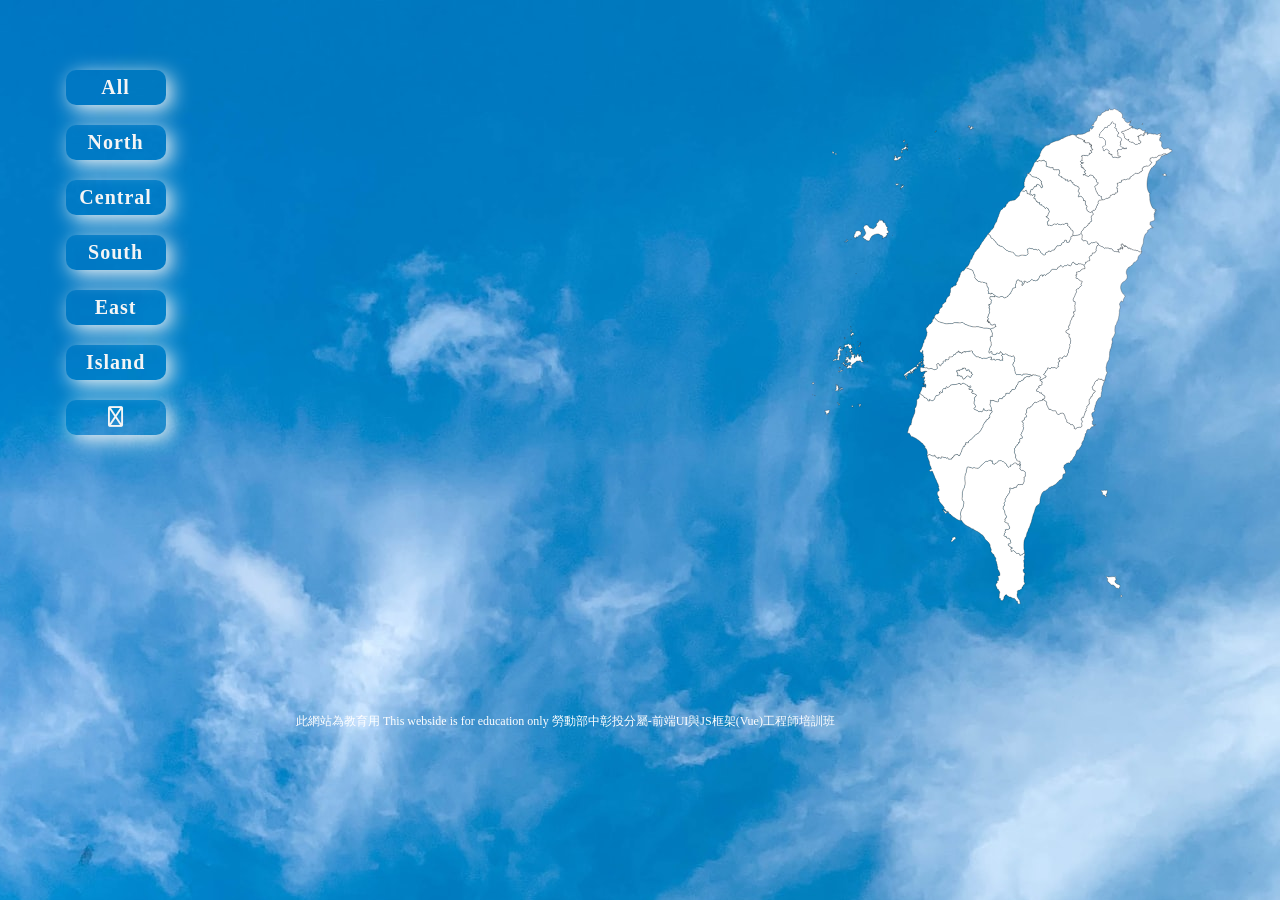
<file: index.html>
<!DOCTYPE html>
<html lang="en">

<head>
    <meta charset="UTF-8">
    <meta http-equiv="X-UA-Compatible" content="IE=edge">
    <meta name="viewport" content="width=device-width, initial-scale=1.0">
    <link rel="stylesheet" href="./css/weatherMap.css">
    <link rel="stylesheet" href="https://cdnjs.cloudflare.com/ajax/libs/font-awesome/6.2.0/css/all.min.css" integrity="sha512-xh6O/CkQoPOWDdYTDqeRdPCVd1SpvCA9XXcUnZS2FmJNp1coAFzvtCN9BmamE+4aHK8yyUHUSCcJHgXloTyT2A==" crossorigin="anonymous" referrerpolicy="no-referrer" />
    <title>weatherMap</title>
</head>

<body>


    <svg version="1.2" xmlns="http://www.w3.org/2000/svg" viewBox="0 0 1440 2055" width="500" height="514" class="svg-map">
        <title>Blank_Taiwan_map-svg-svg500x500</title>
        <style>
            tspan {
                white-space: pre
            }

            .s0 {
                fill: #feebe2
            }

            .s1 {
                fill: #fbb4b9
            }

            .s2 {
                fill: #f768a1
            }

            .s3 {
                fill: #c51b8a
            }

            .s4 {
                fill: #7a0177
            }

            .t5 {
                font-size: 56px;
                fill: #000000;
                font-family: "Verdana"
            }

            .s6 {
                fill: none;
                stroke: #000000;
                stroke-width: 10
            }

            .s7 {
                fill: #000000
            }

            .s8 {
                fill: whitesmoke;
                stroke: #000000
            }
        </style>
        <g id="county">
            <path id="_09007" fill-rule="evenodd" class="s8" data-name="連江縣" onmouseover="find('連江縣')"
                d="m355.4 395.3l-0.2 0.8 0.4 0.7-1.7 1.6-0.3-0.8 0.9-1-0.3-0.8 0.7-0.8zm11-14l0.7-0.1 0.8 0.9-0.1 0.2h0.7l-0.1 0.4-0.2 0.4-2 1.9 0.2 1-1.8 1-0.6 0.5-1 0.1v0.1l-0.1 0.3 0.3 1.6-1-0.1-1.1 1.4-1.1 0.1-0.8-1.2-2.1 2.6-1.2 0.3-0.1 0.9-1.1 0.3-0.5-0.4 0.1-0.3-0.5-0.1h-0.3v-0.3h0.5l0.3 0.3v-0.5l0.4-0.3 0.8-2.4 0.6-0.4-0.2-1.2 1.7-0.5 0.6-0.7 0.1-0.6 0.8-1.1 0.2-2.1 0.9-0.2 0.8-0.6h1.4l1.4 1.2 1.1-0.1 0.5-0.7-0.5-0.7zm-9.6-2.5l0.4 1.3-0.3 0.6-1-0.6 0.1-1.1zm4.8-0.7l0.4 0.5h0.3v0.3l-0.3 0.3 0.4-0.1v0.2h-0.2v0.1l-0.2 0.2v0.2h-0.1l-0.2 0.3-0.1 0.3-0.8 0.9 0.1-2.4zm-16.6-3.8l0.1 0.8 1.2-0.4 0.8 0.2-0.5 1.5-0.7 0.4-0.3 0.7-2 2.2-1.2-0.7-0.6 0.4-0.7 0.9-0.1 0.9-1.7 1.6-1.3-0.1 0.9-1.5-1.4-1-0.9-0.4-1.7-2.4 0.1-0.5-0.8-1 0.6-1 0.8-0.4 2.6 0.1 0.4 0.8 0.8-0.1 1.7-0.8 0.7 0.5 0.8-0.6 1.4 0.2zm244-101.6l0.7 0.6 0.2 0.2 0.1 0.2-0.1 0.1 0.3 0.3 0.5 0.2-0.3 0.6-1.6-0.7-0.4-0.7zm-228.1-6.8l0.3 1.8-1.2 1.9-0.6-0.6 0.4-2.4zm-29.6-4.1l0.7 0.5 1.1-0.1v0.3l0.1 0.1v0.1l-0.1 0.1v0.2l-0.1 0.2 0.8 0.5 1.7 0.2 0.7-0.3 0.7 0.1 0.1 0.6 0.3 0.1-0.4 0.6-0.5-0.3-0.5 0.1 0.2 1.2-1.4 2.4 0.5 1.5h1l0.7 0.6h1.2l0.1 0.9 0.5 0.3 1.1-0.4 1.3 0.2v2.4l1.8-1 0.2-0.7 1.3-0.9-0.9-1.8-0.2-2.2 2.4 0.5h0.1l0.6-0.4h0.3l1.5-1 0.6 0.2 0.4-0.1 0.2-0.5 0.8 0.9v1.3l0.5 0.1 1.6-2.2h1.4l1.1 0.2 2 0.7-0.2 0.8-1 0.7 0.4 1v0.1l-0.1 0.1-0.3 0.1h-0.2l-0.2 1.9-1.2 0.3-0.5 0.5-1 2.4-1.2 1.3-0.5-0.8-0.9-0.8-1.2-0.1-0.9 0.8 0.4 1.2-0.2 0.9-1.4 0.1-0.3 1.2-0.9 0.3-1 1.4-1.4-0.1-0.7 0.3-0.5-1.1 0.3-0.2-0.1-0.3h-0.1l-0.2-0.2h-0.4l-0.3 0.3-0.6-0.1-0.5 1-1 0.2-1.5 1.2-0.6 1-1 0.8-1.3 0.1-0.1-0.8 0.6-0.8-0.3-0.5-1.3-0.2-2 0.4-1.4-0.3-0.9-0.8-0.1-1.1-0.6-0.1-0.9 0.7-0.6-0.7 0.8-1.3 0.1-1.2 2.1-1.8-0.2-1.2 0.9-0.4 1-1.4-0.3-0.7-1-0.6-0.7 0.3 0.5-1.7 0.6 0.1h0.7l0.2-0.2-0.2-0.2v-0.1h0.1v-0.1l-0.1-0.1v-0.3l0.3-0.4-0.1-0.4 0.3 0.1 0.3-1.5-0.9 0.1-1-0.9 0.4-0.7 0.3-0.4 0.2-0.1v-0.2l-0.1-0.1h-0.3v-0.1l-0.2-0.1-0.1-0.1v-0.1zm42.4-36.3h1.9l0.1 0.1 0.1 0.3v0.2l0.2 0.6 0.3 0.2 0.3 1.2 1.5-0.6 0.8 0.3-0.4 1.1-0.1 1.3 0.6 0.4v0.9l-0.6 0.3-1.1 2 1.2 0.3 0.5-0.6v-1.2l1.5-0.9 1.1-0.3 0.6 0.3 0.8-0.3 0.7 1-1.1 1.3 0.6 0.6-1.2 1.1-0.9 0.3-0.4 0.8 0.3 0.9 0.6 0.5v1.8l-1-0.3-0.3-1.2 0.1-1-0.9-0.5-0.4-1.8-2.2-0.2-1.2 2.3-0.4-0.7 0.5-1.1-1.1-0.4-0.4 1.7-0.7 1-1.8-0.4-1.3 2.3-0.8-0.3 0.3-1.2-1.1-0.8-2-0.1-0.6 0.8-2.1 0.8-0.5 0.6-1-0.2-1.8 1.9v1.3l-0.4 1.1 0.5 1 0.1 2.7-0.8 1.1 1.1 1-0.1 1.2 1.1 0.6 0.1 1.1-1.3 0.1v-1.1l-1.2-0.4-1.8 0.9-0.6-0.2-0.1-1.3 0.3-1.1-0.4-0.7 0.1-1.5 0.3-0.9-0.6-0.8 0.4-1.1 0.8-0.4 0.3-1.1 0.4-0.5 0.2-0.4 0.1-0.1h0.2l0.3-0.3 0.1-0.2 0.1-0.3-0.7-0.8-0.6-0.9 0.2-1.5-0.8-0.7 0.1-0.5-0.1-0.6 0.2-0.2h0.3l0.6 0.4 0.2-0.3 0.8 0.2 2-1.6h0.4l1.5-1.4 0.8 0.6h0.3l0.6 0.2h0.4l0.1-0.1h0.3l0.5-0.5 0.6-0.9 1.6-2 1.7-1v-0.6l0.9-0.2-0.1-1.5 1.2-0.8zm8.3 14l1 0.2-0.4 0.7h-0.8zm0.3 2.6l-1.1-0.5 0.3-0.3 0.4-0.3 0.5-0.1 0.8 0.6zm2.3-17.2l-0.6 0.9-0.7-0.3-0.2-0.2v-0.3h0.4l0.3-0.2zm-2.2-0.7l0.6 1-1.1 0.5 0.2 0.8-0.6 0.5-0.2-1.4zm-4.3-5.9l0.9-0.2-0.6 2.3-0.8-0.2-0.4 1.4-1.2 0.1-1.6 1.6-1.2-0.4 0.5-1.8 0.6-0.9 0.4-1.2 1.1 0.1 0.3 0.4zm2.9-2.6l1.1 0.4 1.2-0.1 0.3 0.5-0.6 0.8-2-0.1-0.6-0.2 0.1-1.1zm-10.7-15.6l-0.5 1.8 0.2 0.5 0.7-0.6h0.5l0.1 0.1v0.1h-0.1l-0.1 0.1h-0.1l-0.2 0.2 0.1 0.1-0.1 0.1v0.1l-0.2 0.2h-0.4v0.2l0.8-0.1 0.3 0.1 0.2 0.3 0.1 1-0.8 0.4-1 1.7 0.9 0.3-0.6 1.1-0.8 0.3-1 0.9-0.7-0.2-1 0.3-0.6-0.1-0.4-0.8-1-1 1.1-2.1 1.3-0.3 0.6-1.2-0.2-0.7-1.4-0.5 0.9-0.7 2-0.9-0.4-1 1.4-0.7zm127-36l-1 0.3-0.2 1.1-0.8 0.6-1.1 1.8-0.5-0.1-0.8 0.6-0.4 0.9-1-0.1v-0.8l1-1.2 0.2-1.3 1 0.4 1.1-1.8 1.4-1 1.4-0.6 0.2 1zm132.8-21.5l0.3 1.2 1.1 0.1 0.6 2.1-0.8 1.7 0.1 0.9-0.4 0.8 2.5 0.8 0.7-0.9 0.6 0.4 1-0.3 0.9 0.2v-2.1l0.7-1.4 1.1-0.9 2.2 0.1 0.4 1-0.7 1.5 1.1 0.5 1 1.2 1.4-1 0.6 0.1 0.8 1.5 0.9 1.1 0.7 1.2-0.1 0.6-0.6 0.3-1.3-0.4-0.7-1-0.7 0.9-1.1-1.7-0.9 0.1-0.3 0.8 0.1 1-0.5 0.9-0.6 0.3-0.2 0.7-1.3 0.5-0.7 1.7-1.2-0.7-0.7 0.7-1.4 0.4-0.4-1.3-0.8-0.1-1.2 1.5-1.3-1 0.9-1 0.3-1.7-0.3-0.6 1.2-0.5v-2l-2.3-1.1-1.7 1.8-0.3-0.9 0.2-2.6-0.5-0.7 0.3-1.6-2.1 1-0.2 1-1.3 1.8-0.6-0.8 0.6-1.3-0.7-1.3 1.6-1.1 0.8 0.1 0.6-0.6-0.5-1.8 1.2-0.5 1 1z" />
            <path id="_10002" class="s8" data-name="宜蘭縣" onmouseover="find('宜蘭縣')"
                d="m1414.8 338l0.4 1.2 1.3 1.1 1.1 0.3 0.1 0.9-1.1 1.8-0.8 0.4-2.3-0.9-1.5 0.3-0.9-0.1-0.9 0.4-1-0.1-0.5 0.4-1.3-0.1-1.1-0.5-1.8-1.3-1-2.2-1.2-0.7-1-1.1 0.1-0.7 0.9-0.2 3 1.6 0.8-0.2 1.5-2.8 0.7-1.1 1.1-0.3 1.9 0.2 1.6 0.4 1.1 0.7 0.9 1.5zm2.8-80.4l-1 0.5-1 0.3-1.2-0.5h-0.9l-2 1.5-3.1 0.7-2.4 1.2-1 1.1-0.3 0.7-1.7 0.3-1.2-0.3-2.5 1.2-1.8 1.4-1.3 0.5-0.7 1.6-1 1.5-0.3 1.4-1 1.4 0.4 1.6-0.8 1-1.5 1.2h-0.8l-1.1 0.8-0.7-0.1-1.6 1.2-0.2 0.6-1.4 0.6-0.6 1.8 0.1 1.3-0.5 0.4-1.2 0.4h-1.1l-0.4-0.5-1.8 0.1-0.8 0.9-2.1 1.2-0.8 1.2-0.2 2.1-0.3 1.4 0.4 0.8-0.3 1.5-0.8 1.1-0.1 2.5-1.5 2.4-1.7 1-0.9 1.7-0.6 0.2-0.9 1.4-1.1 0.8-0.3 0.6-3.2 1.8-1 2.1-1.9 2.3-1.1 0.7-2.3 0.9-1.4 1-0.3 2.1-1.3 1.1-1.3 2.3-1.6 2.6-1.6 4.1-1 2-3.7 8.9-0.8 2.1-0.9 4.2-0.6 2.1-1 4.2-1.1 6.2-1 6.4-0.6 5.8-0.3 4.2-0.2 6.9v2.4l0.3 5.3 0.4 3.6 1 6.4 1 3.6 1.7 4.9 1.6 3.7 2.1 3.9 1.2 0.8 1.8 0.4 0.6 1.2-0.2 0.6-0.7 0.9-0.7 1.5-0.1 1.4 0.1 3.7 0.2 2.1h0.3l0.1 2-0.1 0.8 0.3 2.4v3.3l0.3 1.1-0.1 5.1 0.5 3.8 1.3 5.9 1.4 4.9 0.6 1.8 3.8 9.7 0.6 1 1.2 2.6 1.6 2.3 0.2 0.7 1.1 1.2 0.8 0.6 2 2.1 1.2 0.6h2.7l0.9 1.8 1.6 0.3 1.5-0.2 0.5 1 1.4 0.1-0.5 0.9 1.3 1.4-2 0.3-0.3 0.3-1.3-0.3-3.1 1.5 3.1 3.2-2 3-0.9 0.8 0.9 1.8 0.9 0.3 0.4 1.5-1.3-0.2v0.7l-1 0.2-0.7-0.6-1.2 1.3-0.3 2.7 0.6 1.3 0.5 3.3-0.2 1.2v3.1l0.3 2.2 0.4 0.6 0.4 2.4 0.7 1-0.9 2v1.6l0.7 2.6-0.6 1.1v1l-1.3 0.6-0.2 1.2-1 0.3-3.7 0.2-2.4 1.9-2.8 0.7-0.7 0.4-2.5 0.3-1.7 0.8-1 2.2-0.5 2.4-0.4 3.4 0.2 3.4 0.9 1.5 0.8 0.4 1.8 0.1 2.9 1.5 0.2 0.7-0.6 0.4 0.3 1.2 0.1 1.5 0.3 0.5-0.1 1.3 0.9 0.8 2.2 0.1 1.1-0.3 0.8 0.1 1.2 1.5-0.5 0.9-0.9 0.6-0.6-0.1-1.7-1.1-2.1 0.7-1.5 0.3-1.4 1.2h-1.1l-1.5 0.8-2.6 2.8-1.1 0.7-0.8 1.3-2.7 0.9-1.5 0.7-0.6 0.8-1.2 0.5-0.5 0.6-0.2 1.7 1 1.5-0.5 1.1-0.4 0.1-1.6 2.1v1.1l-0.8 0.3-0.4 0.8-2.1 2.9-1.6 1-2.4 2.1-0.8 1.1-0.7 1.7-0.9 2-2.5 6.8-1.5 4.7-0.4 3.2-0.7 3.1-0.2 2.9v2.6l-0.3 1.9v1.9l-0.5 5.2-1 1.8-0.7 1.7-0.7 2.9-1.6 2.5-0.6 1.7-0.1 1.2-2.3 5-0.4 2-0.6 1.6-0.4 2.9 0.3 2.1 0.8 2.4 0.6 3v2.5l-0.7 1-1.4 0.3-2.4-0.1-2.1-0.4h-0.9l-2.5-1.3-0.8-0.8-1.3-0.6-1.7-1.3-1.8-1.1-2.5-0.4-2.6 0.3-4-1.7-2.3 0.3-5.3-0.7-3.7-1.3-2.1-1-2.6-1.8-1.5-0.5h-0.7l-2.2 0.7-1.1-0.5-0.3-2.7-0.4-0.6-1.2-0.3-2.5 1.3-1.7 0.6-0.8-0.4-0.5-1 0.2-2-0.6-0.3-1.5 0.6-0.7-0.4-1.1-2.2-1-0.5-0.5-0.6-0.3-2-0.9-0.2-0.7 1.1-0.9-0.1-0.6-0.9-0.8-0.2-1.3 0.6 0.1-1.8-0.2-0.7-0.8-0.7-0.6-1.2-0.7 0.1-0.7 0.7-0.1 1 1.2 1.2 0.3 2.1-0.5 1-0.5-0.1-1.2-1.4-0.8-0.3-0.7-0.6-0.8-1.5-0.9-0.6-0.2-1.4-0.7-0.7-0.3-1-0.6-0.4-1.2-0.4-0.1-1.6-1.4 0.4-0.7-0.1-0.2-0.9 0.6-0.9-0.4-0.8-1.6 0.7h-0.7l-1.5 1.1-1 0.4-0.7 1.5 0.1 1h1.4l-0.1 0.6-0.9 0.9-0.1 1 0.5 0.9 2.3 1.1 0.4 1.1 0.1 2 1-0.1 0.9 0.7 0.7-0.5 1.4 0.4 0.5 1.4-0.6 0.9-1.7 0.2 0.1 1.3 0.7 1.3-0.2 0.8 0.2 2-1.9 0.8-1.5-1.2 0.8-1.7-0.4-1.5-0.7 0.6-1.7 0.4-0.7-1.5-0.7-1.9-1.2 0.4-0.8 2.3-0.1 2.1 1.1 0.4 0.1 1-0.6 0.6-0.9 0.2-0.6-0.3-0.8-1-1-0.3-1.9 0.5-0.6 1.4v1.6l-0.6 0.4h-1.2l-1.4-1-0.6-1.3h-1.4l-0.5 1 0.1 1.3 0.3 0.7 1.1 1 0.1 0.7 1.2 0.9v1.8l1.9 1.4 0.4 0.9-0.1 0.7 1 1.6-0.3 1.3-0.7-0.1-1.1-1.5-0.9-0.8-2.2-1h-1.9l-2.4 1.4-0.9-1.2-1.7-0.4-1-0.6-1.6-0.1-2.1-1-1.1 0.2-0.8 0.7-1.2 0.1-1.1-0.7h-0.7l-1.6-1.8-1.7-0.2-1.3-1.9-0.3-1.7-0.6-1.3-1.2-0.6-1.6-1.2-1.2-1.2-2-0.9-1.2 0.5-1.1 0.6-1.1-0.1-1.6-0.7-1.1 0.2-1.3-0.9-1.7-0.3-1.1-1.7-1.9-0.6-0.9 0.3-1 0.8-0.7 0.1-0.9-0.4-1 0.5-1.9-0.1-0.8-0.5-0.3-0.7-1.9 0.1-1.8 1.2-0.8 0.9-0.8 0.1-2.2-1-1-0.7-0.7-1.1-1.8-1.2-1-1.3-1.6-0.2-2-1.8-1.8 0.3-1.2-0.7-2.2-1-2.2-0.7-0.8-0.9-1.1-0.5-3.8-3.3-1.2-0.6-0.7-1.9-1.3-2.7-0.2-1.3-1 0.4h-0.9l-0.8 0.6-1.1-2.7-1.3-2.4-0.8-0.6-1.5-0.2-2.5 0.1-1.9 1h-1.3l-1 0.4-1 0.9-1.6-0.3-1.2 0.2-0.8-0.2-2.7 1.3-1.9-0.2-1.2-1h-0.7l-1.3 1.1-1.2-0.2-1.7 1.7-1.3-0.1-0.6 0.7-0.7 2.4-2.3 1.3-1.3 0.5-2-0.8-1.9 0.1-2.4-2.5v-1.1l-1-2.1-0.1-0.7 0.5-1.2 0.8-0.9-0.5-1.2-0.8-0.7-1.3-1.8-1.4-0.2-1.5-0.6-2.2-1.5h-0.8l-0.6 0.5-0.8-0.3-2.7-0.1-1.8 0.1-2.2 1.6-0.8-1.4-1.6-1.2-0.7-1.1-0.2-0.9-0.8-0.3-1.5 0.1-1.1-1.6v-1.5l-0.5-1.9 0.7-1.3 0.6-2.2-0.2-1.3 0.3-1.9-0.2-1.8 0.5-1.2 0.2-2.1-0.5-1.9 0.3-0.6-0.1-1.4-1.3-1.2-1.5-2-1.1-0.9-1.7-0.3 1-2 0.4-1.8 0.9-2 1-3 1.4-2.2 1.7-1.4 0.1-0.8 0.6-0.6 0.8-0.2 1.8-1.1v-2.9l1.3-1 0.9-0.4 0.8-1.9 0.1-1.1 0.7-1.4 0.6-0.2 0.8-0.9 0.7-0.3 1.6 0.3 1.4-0.7 2.7-0.7 0.7-0.9 1.4-1.4 0.5-0.9 0.1-0.7 1.2-1.5 2.9-1.1 0.6-0.9 0.4-1.6 0.2-2.7 0.4-1.9h1.3l1.7 0.3 1.5-0.2 0.9-0.3 0.9-2.5-0.2-1.3 1.4-0.2 1-1.6 0.5-1.7 0.7-0.7 1.2-0.4 1.9-0.1 1-0.9 1.1-1.7-0.1-0.5-1.2-1.1-0.5-1.1v-1.6l-0.8-1.8 0.1-1.1 0.6-2 0.3-1.8-0.2-0.7-1.5-1.9-0.5-1.6 1-1.3 0.6-1.1 0.9-0.9 0.9-0.4 0.3-2.1 1.2-2 0.9-0.5 0.9-0.1 0.9-1 1.3-0.6 0.5-0.6-1-3-0.7-1.4-1.8-2.6-1.5-3.1v-0.4l0.4-0.7 2.3-3 0.2-0.5 2-1.1 0.5-1.5 1.1 0.9 0.6-0.2 0.8 0.7 1.2-0.2 2.2-1 0.9-1.1 1-0.7 1.4-4.9 0.9-0.4 0.7-2.1 0.5-0.2 0.6-1.4-0.4-1.7 0.4-1.3 1.9-3.4 0.7-1.5 2.1-1 0.4-0.7 0.1-1.1-0.4-0.6 0.1-1.1 0.5-0.8 1.2-0.8 0.5-0.6 1.2-2.6-1.1-0.9-0.7-1.4-0.1-1.9 0.9-2.3 2.3-1.2 0.6-2 1.2-1.8 1.2-1.3 1 0.2 3 0.2 1.4 0.3 1.4-0.8 0.7 0.1 1.9-0.5h1.5l0.9-0.3 1.7 0.3 1-0.8 0.9 0.1 0.4 0.5 1.8 0.6 0.6-0.2 1.6-1.2 0.2-0.5 1-0.9 2-0.9h1.1l1.3-1.7 1.5-0.5 1.1-0.7 0.7 0.1 0.6 0.6 4.8-0.1 0.6-0.7 1.1-0.4 0.1-1.9 0.5-0.2 0.5 0.7h1.5l0.8-0.5h1.8l0.4-0.9v-2.2l0.7-0.5-0.1-2-0.5-0.9 1.6-1.5 1.1-1.4 0.3-0.6 2.2-0.4 1.4 0.4 0.5-0.2 1.7-1.4 0.7-1.3 0.6-0.4 0.7 0.2 1.9-1 0.8-0.1 1.2 0.6 1.1 0.1 1-0.6 0.5-0.8 1.1 2.1 1.3 0.1 0.4-0.5 0.8-2.1 0.3-2.5-0.1-1.1 0.5-0.9 2.6 1 1.9 0.3 1.1-1 0.7-1 1.2-0.6 0.7-0.8 1.9-1 0.1-1-2 0.1-0.2-0.7 0.7-1.2-0.4-1.3 0.6-2.6-0.3-1-1.5-1.4-0.2-0.9 0.6-0.7 0.9-0.1 0.9-1.2-0.8-1.1-1.3-0.1-1-0.5-0.7-2.3 0.2-1.2 0.7-0.9-0.1-1.1 1.8-2.8 1.2-1.1-0.4-0.9 1.1-2.1-1-2-0.8-1.9v-1.1l-0.6-0.8 0.2-1.3-0.8-1.6 1.4 0.1 2.3-0.3 2.1-1 1.4 0.2 0.8-0.7 1.3-2 2 0.3 1.3-0.4 0.9 0.1 1.6 0.7h0.5l1.1-1.1 0.9-0.3 0.4-1-0.6-2.4 0.1-0.9 0.6-0.6 0.1-1.4-0.4-1.7 1.4 0.4 0.9-0.6 3.8-0.3 0.9-0.7 1.7 0.1 1.1 0.7 0.9-0.2 0.9-2.5 0.6 0.7 0.9-0.2 1.5 1 3.7 0.1 1.5-0.9 1-1 1.9-1.4 0.4-0.7 0.9 0.6 1.7 1.6 0.6-0.3 1.1 0.3 0.8-0.7 1-1.3 1.2 0.4 1.7-0.4 0.8 0.8 0.9-0.7-0.2-1.2 0.6-1.2-0.3-0.7-1-1 0.6-1.1 1.8-0.6 2.2-1.9-0.2-0.8 0.3-1.1 0.8-0.2 0.5-0.8 1.4 0.7 0.8-0.5 2.3-2.2 0.7-1 1.3-0.5 1.5-0.2 0.7-1.5 1.6-0.8 1.8-2.4 1.5-0.5 1.2-1.4 1.8-1.3 1.1-0.3h1.9l1.2 0.3 1.9 1.6 2-0.2 0.9-0.5 0.2-0.7 1.5 0.2 1.3-0.2 0.5-0.8 1.8-0.3h1.9l0.5-0.9-0.2-1 0.6-0.7 0.4 0.7 1-0.6 0.4-0.9 0.9-0.8-0.2-0.6 0.9-0.6 1 0.6 2.3-0.1-0.1-1 1.1-1.7v-0.7l1.1-0.4 2-1.6 0.7 0.4 0.2-1.2-0.4-1.2-1-0.8-0.2-1.9 0.1-2.9-0.3-1.2 0.7-0.5 1.5-0.3-0.1-0.8 0.7-0.5 0.7 0.1 1-0.4 0.3-0.6 1.2-1-0.5-0.8v-0.8l0.7-0.4 1.1-0.1 0.5-0.7 2-0.1 1.1 0.1 0.5-0.4 0.7 0.3 0.9-0.8 2.3-0.7 0.3-1.5 0.8 0.1 1.5 0.8 1.5 1.2 0.8-0.2 1.5-0.9 2.8-0.5 2.1 0.2 0.8-1 0.6-0.1 1.9-1.9 0.8-1.5 1.4-1.5 0.8-0.3 0.6-0.8 0.3-1.3 2.2-1.6 0.7-0.8 0.6-0.2 1-1.3-0.1-1.1-2.5-1.4 0.1-0.5-0.8-1.6-0.1-1-0.6-1.3-2.2-0.8-0.6-1-0.8-0.7-0.4-1.5 0.1-0.9 0.7-0.9 0.6-2-0.2-1.6 0.8-0.6 0.3-1 1-0.7 0.1-0.7 0.7-0.6 1 0.1 0.8-0.6 1.2 0.9 0.8-0.3v-0.7l2.5-1.3 1.3-0.1 1.2 0.9 2.4 0.2 1.2 0.5 2.3-0.5h0.8l1-0.6 0.6-0.1 1.6-0.8h1.9l1.4 0.6 0.6-1 1.2-0.2 2.2-1.1h0.6l1.2-1.4 0.2-1 1.6-1.9 0.6-0.2 0.8 0.7 0.7-1.2 0.8-0.2 0.9 0.6 0.4-1.1 0.9-0.9 1.2-0.6 2.3 0.3 0.9-0.6 0.8 0.7 1-0.5 2.3-0.2 1.1-0.8 1.8-0.2 0.2-1h1.7l0.3-0.8h1.3l0.2-0.7 1-0.4 0.5-0.9h1l1.1 0.7 1.3-1 1.4 0.2 1-0.2 1.8 0.6 0.8-0.6 1.8 0.4 0.5 1.2z" />
            <path id="_10007" class="s8" data-name="彰化縣" onmouseover="find('彰化縣')"
                d="m615.7 710.3l20.1 7.4 5.4 2 2 2.3 1.5 3.8 0.8 2.2 2.6 6.7 1.2 2.3 0.6 1.7 1.5 3 0.4 0.5 0.7 2-0.1 1.8-0.6 2.1-0.6 0.8 0.2 0.9 2.1 3.1 2.4 4.2 1 0.8 3.3 0.9 2.6 4.3 0.7 0.3 1.7 1.3 2.1 0.6 2.4 0.2 4 1.6 3.8 0.9 2.2-0.8 2.6 0.1h1l1.2 1.2 1.3 0.7 3.5 0.8 2.7-0.2 1.7 1.4 2.6 0.1 0.5 0.3 1.9-0.2-0.1 1.6 0.5 1 0.1 1.6 0.6 1.8 0.2 1.3 0.1 3.3 0.8 2 0.2 0.8 1.4 3.8 1.2 0.2 1.2 0.8 0.6 1.3v2.1l0.2 1.9v3l-1.1 2.2-0.1 0.7 0.5 2.2 0.7 0.9 0.1 2.9 0.9 0.9 0.3 1-1 1.5-1 1.2-0.2 1.3 0.6 0.8 1.8 0.3 1.5-0.3 1.4-0.5h1.1l0.4 1.1 1.1 0.8 1.6 0.2 0.7 0.6 0.9 0.3 0.7-0.4v-1l-0.9-2.4 0.3-1.1 0.9 0.3 1.3 1.8 1.5 1.3 2-1.3 1.3 1.5 1.6 1.4 1.2 0.5 0.7 0.9 2 1.5 5.4 3.9-1.3 1.9-2.7 0.6 1 0.6 0.4 0.6-0.6 1.1-2.7-0.6-0.8-0.5-2.5-0.4-5.6-0.1-0.8 0.3-1.9-0.6-2.3 0.5-0.7 1.4-1.2-1 0.1 2.2-1.1 3.1 0.1 1.7 0.8 1.1 2.5 1.3 1.5 1 2.5 2.7v1.2l-1.7 4.4-0.3 1.4 0.3 0.8v4.8l-1.4 0.7-0.8 1.5-0.1 0.7-1.5 1.8-1.7 1.5-0.7 0.1-0.6-1-1.5-0.8-0.9-0.3 0.6 0.9 1 0.1-1.8 1.3h-1l0.8 1.3 3 3.5-0.7 0.6-1.4-0.6-0.3 0.5 1.4 1.1 0.6 0.9 0.8 0.5 0.2 0.8-1.6 1-0.3 1.6-1.3 0.9h-0.7l0.7 1.1 1.6 0.6 0.8 1 0.6 0.2 1 1v1.6l-0.8 0.4-0.7 1.5-0.2 1.4 0.1 1.7-1.4 1.6 1 1.4v0.8l-0.8 0.8 1.4 2.6-0.5 0.3 0.6 1.5-1 1.3 0.6 0.3-1 1.7-0.1 1-1.5 0.7 0.1 2.5-1.1 0.7-0.4 2.5-1 1.3 0.5 1.1v1l-1.4 2.4-0.8-0.2-0.6 1-0.3 1.3 0.3 1.2 0.7 0.1 0.9 0.9-0.4 0.8 0.8 0.5 0.3 0.7h0.8l0.4 1.1-0.8 2.7-1.1 1.1-1.8 0.9 1.4 0.3 0.2 0.8-0.9 0.1-0.1 1.1-1.2 0.2 0.2 0.9-0.4 0.6-1.5 0.3-0.2 0.3 1.1 1.3 0.5-1.2 1.3-0.7 0.6 0.5 0.3 1 1.8-1.6 0.2 1.2 1 1.1 0.4 0.9 1 0.4-0.1 0.6 1.3 0.1 0.1 0.4-2.5 1-2 0.1-1.1 0.9 0.7 0.5 1.7-1.1 1.4-0.5 0.4 0.1 2.4-0.7 0.8 1.9 0.7 0.6 1 1.9-1.1 0.2 0.4 1.6 0.9 0.6-0.2 0.8 1.4 0.5 1.1 1.1 1 0.1 1.2 0.7 1 2 2.6-0.1 1.7-1h0.9l1.1-0.5 1.4 0.2-0.2-0.7 1.6-0.2 1.2-1.1 0.8-0.1 1.7-0.8 1 0.5 1.3 1.7-0.5 1.3 0.3 1.7-0.1 1.6 0.3 1.5 1.9-0.1 0.5 0.4 0.3 1.2-0.1 1.1-2.1-0.1-2.5 1-1.1 1-1.9 1.2-1.6 1.4-2.3 1.1-2.2 0.4-6.1 2.2-1.1 0.2-1.2 0.7-1.1-0.2-2.9-0.4-1-1.3-1.6-0.5-2.9-0.2-3.7-0.4-1.5-0.3h-3.7l-7.7 0.1h-0.6l-3.2-0.5-1.6-0.8-3-1.2-2.5-0.6-7-1.1-1.1-0.7-4-1-2.6-0.2-2.8 0.2-1.4-0.1-1.9 0.1-3.1 1.1-3.9-0.4-4.3-0.1-1.8-0.1-4.7-1.4-1.5-0.7-2.6-0.5-5.5-1.2-4.2-1.4-5.1-2.3-4.1-1.9-1.5-0.3-1.8-0.4-0.7-0.8-1.8-1.2-1.7-0.8-1.7-1.7-0.7-1.1-3.5-1.9-3.4-0.1-0.9 0.1-3.5 1.8-3 0.2-1.3 0.1-7-0.6-7.7-0.7h-4.2-2.5l-5.5 3-4.2 0.6h-0.9-6.3l-3.1-0.1-8.9 1.3-4.4-0.2-3.3-0.9-19.2-5.5-5.9-1.8-3.1-1.9-2.9-2.3-2.6-2.4-2.9-3-1.9-2.2-2.9-3.8-2.2-3.1 2.2-2.4 1-2.2-0.1-1 0.5-1.1 2-1.6 2.5-2.7 1.7-1.2 1.2-0.4 3.4-0.3 1.7-1.2 1.1-0.6 1.6-1.5 1.3-3-1.1-2.3 0.4-2.6 1.3-1.9 1.2-2.3-0.2-1.9 0.3-0.8 1.4-1.2 0.8-1.1 1.1-2.6 1-1.4 2.6-0.8 0.8-0.1 1.8-0.8 0.4-0.8 1.1-4.9-0.5-1.5-0.1-1.4 0.7-2.4 1.2-1.9 1.2-0.8 2.2-0.6 0.8-1.3 1.5-1.6 2.2-1.8 2.4-1.8 2-1.6 0.8-1.8v-4.7l0.2-2.2 1.2-0.7 0.5-0.8 2.5-5.5 0.7-1 2.5-2.5 2.3-2 1.7-1.6 1.4-0.6 0.9-0.8 1-2.3 0.6-5.9 0.4-1.9 1.4-2.2 0.3-0.8 0.2-1.8 0.3-4.8 0.3-3.5-0.6-2.1-0.9-1.1 1.3-0.5 0.6-0.9 1.2-2.9 0.7-1 1.9-1.7 1.2-0.4 1.3-0.2 2.3-1 1.1-1.2 1.2-2.7 1.2-0.3 2.7-0.1 3.5-1.2 0.8-0.7 1.9-0.9 1-0.7 0.3-0.8 0.1-1.6 0.5-0.6 0.3-2.4-2.4 0.1 1.8-3 6.2-9 0.3-2.1 0.6-1.5 0.4-0.6 0.5-1.8 0.6-1.2-0.7-1.1v-2l1.1-1.8 1.5-0.5 1.3-0.2 1-1.8 0.6-2.9 1.4-2v-0.7l-0.5-0.6-1.9-0.6 0.1-0.8 1.1-0.6 2.4-0.4v-1.9l0.2-1.9 0.4-1.2v-2l1.2-2.4 1.5-1.1 1.2-0.3 0.7-0.9 0.8-1.2-0.9-1.3 0.2-0.8 2.6-0.7 1.6-1.2h1.1l2.4 0.5 1.7-1.6 0.8-0.2 1.3-2.1 0.4-1.1 1.9-2 1.4-2.4 0.2-1z" />
            <path id="_10008" class="s8" data-name="南投縣" onmouseover="find('南投縣')"
                d="m1088.5 701l0.2 0.8 1.5 3.3 0.9 2.3 0.8 1.1v0.8l-0.5 1.3 0.4 1.5 0.3 2.5-0.6 0.4-0.8-0.3-1.2 0.1-0.4 0.3-1.7 0.5-1.2-0.4h-1.5l-1 0.5-1.7 0.3-1 0.7-1.7 0.3-0.8 0.8-0.6 1.6-1.4 0.3-1.6 2-0.7 1.5-2.7 1.3-1.8 1.5-1.1 0.4-3.6-0.1-1.3 1.1-0.9 0.4-1.6 0.3-2.4-0.4-0.5 1 0.7 1.6 0.4 4.1-0.2 2.7 0.3 2-0.4 0.6-1.6-0.1-1.5-0.5-0.8 0.2 0.3 1.9 1.2 0.4 0.8 1.1-0.3 3.6-0.3 1.4-0.8 2.2-0.4 2.2 1.9 0.6 5.9 1.4 0.4 0.7 1 0.4 1.6 1.7 1.1 1.7 0.9 0.7 1.5 0.6 1.9 1.3 1.5 1.2 0.8 0.9h2l2.2 0.3h0.8l1.7 0.9-0.2 1.7-0.6 0.7-0.4 1.7 0.1 0.8-0.4 2-0.5 0.8-1.3 1-1.7 2.4 0.1 1.5 1 2.3 1.2 1.3-0.1 0.9-2.5 2.9-2.3 1.4-1.2 1.2-1 0.5-1 0.8-0.7 1.2-0.5 1.2-1.9 1.7-0.8 1.8-1 0.9-1.8-1.2-1.1 1.3-1.6 0.7-0.6 0.8-1.5 0.6-1 1.6-0.8 0.5-0.3 1.8 1.3 1.7-0.1 0.7 0.4 1.1-0.1 1.8 0.2 1.4-1.9 3.2-0.2 1.2-0.9 0.9-0.8 2.2-1.1 1.3-0.1 2.6-1.3 2.3-0.1 0.6-1 1.2-0.2 1-0.6 0.8-0.5 2.1-0.7 1.5-1.4 1.6-0.8 1.9-1.4 1.9-0.7 1.4v1.3l0.4 0.7 0.3 2.2 0.2 2.1 0.8 1.5 0.5 1.4 0.4 0.5 2.7 0.1 1.8-0.1 0.4 0.3 0.6 1.8 0.3 2 1.2 1.5-0.9 1.4-0.5 1.7v1.3l0.3 1.4-0.6 2.5-1.5 1.9 0.5 0.9 0.8 0.6-0.4 1.1 0.3 1-0.5 1.4-0.6 0.8 1 1.2-0.1 1.2 0.6 1.5-0.1 0.9-0.7 0.9 0.7 1.1 0.3 1 0.7 1-0.7 2.5v0.8l0.6 0.9-0.5 0.7v1.5l0.4 1.2-0.6 1.5-2.4 0.6-2.3-0.5-0.5 0.8-1.2 0.8-1 1.2 0.8 1.4 0.1 0.7 1.7 0.1-0.4 1.3 0.4 1.3-0.2 1.8 1 1.3v1l0.5 1.3-0.1 0.9-1.4 0.2-1.2 1.1-0.2 1 0.7 1.7 0.4 2.2-1.8 0.3-1.8-0.2-0.7 1.8-1.8 0.7-0.4 0.6 0.1 2.1-0.4 1.4-1 0.2-0.3 1.1 0.2 1.4-0.7 1.6v1l-0.9 1-1.4 0.9-0.4 0.8 0.1 0.8-0.4 0.8-1.8 2.2-0.3 0.5v1.7l-0.8 2.7 0.2 1.4-0.5 2.2-0.3 0.7 0.7 2.2-1 1.4-0.6 0.5-0.1 0.4-0.1 3.1-1.3 1-0.9 0.1-0.6 0.8-1 0.4 0.2 1.7-0.7 0.5-0.5 3.6 0.5 1.2-0.1 1.6 0.4 1.2 1.4 0.4 0.5 1.4-1.2 1.7-1.1 0.9-1.4 0.8-2.3 0.4-0.6 1.2-2.8 1.6-0.7 0.8-1.3-0.3-1.2 0.6-0.2 0.9-0.7 1.4 0.7 2.1 1.1 1.1-1.2 1.6 0.8 0.5 1.6 0.5 1.2 2 0.8 0.3 1.5 0.1 0.8 0.5 0.6 1.1 0.7 0.8 1 0.1 1.1 0.5 2.2-0.3 0.7 0.7 1 0.3 0.4 0.9-0.1 0.6-1.6 0.5-0.7 1.7 0.1 2.5-0.3 2 0.1 0.8 0.6 1.1 0.1 1.9 0.6-0.1 1.2 0.7 0.2 0.8 1.4 1.8h1.7l-0.9 2.4 0.8 1.9 0.2 0.9-0.4 0.9 0.2 1.7 1 1.2v1.8l-0.3 1.8-0.6 1.7 1 0.8-0.6 0.8-0.4 1.4v4.6l-1.1 1-0.6 1.4-1 1-0.9 1.8v0.9l1.1 1.4 0.7 1.9v3.4l-0.3 1.9-0.6 0.5-1.2 1.6-0.2 1.5-0.5 1 0.3 1.3-0.4 0.7-0.1 1.3-1.4 1.6-1.4 2.9-0.4 0.6-0.2 3.6 0.5 1.5-0.1 2.1-0.5 1.8-1.5 2.6-0.5 1.3-1.4 1.3-0.1 1.2-0.7 3.1-0.6 1.1-0.7 3-1.8 1-1 0.2-1.1 1.4-1.8-0.2-0.6-0.3-0.8 0.2-1.8-1.3-1.2-1.1-0.5 0.1-1.5 1.4-0.5 0.8-0.3 1-3.1 1-0.7 1.1-1.3 0.7 0.1 1.5-0.5 1.3-0.1 1.2-1 0.3-0.9-0.6-2.3-0.4-0.9-1.3-1.4-0.3-2.3 0.1-0.9-0.1-0.6 0.5-1.2 0.2-1-0.7-1.2 0.2-0.3 1-0.4 2.2v4.3l0.8 1.3 2.6 1.1h1.1v1.1l-1.3 2.2-0.4 2.6-0.9-0.2h-1.2l-0.7-0.3-0.8 1.5-1.3 0.8-1 1.3 1 1.1 1.6 4.1-1.3 3.3-0.3 2.3-0.6 0.9 0.7 0.8 1.4 2.3 0.2 0.9-1.7 0.3-0.6-0.2-1.3 0.9-0.5 0.6-2.8 2.3-1.1 1.9-0.5 1.4-1.6-0.1-0.6-1.4-1.6-0.6-1 0.9-3.2-2.3-1.9-0.3-0.7 0.7-3.2 0.7-1.5-0.2-1.7 0.3-0.7-0.4-0.7-1-1.8-0.2-1 0.7-1.4 1.7-0.6 1.6-2.1 0.4-2.9-0.3-1.4-0.5-0.8-0.5-1.9-0.6h-1.1l-2.4-0.6 0.1 2.1-0.4 1.7-1 2.3-0.1 1.1-1.6 1.3v1.3l-0.5 1.2-1.9 1.2-0.7 0.7-1.2 0.1-1.1 1.5 0.7 2.1-0.5 1.4-1.7 0.6-0.7 2.2-2 1.2-1 1.5-2.2 2.1-0.1 0.4 1.9 1 1.1 1.1 2.8 1.3 0.8 2 1.6 0.4 0.8 0.6 1.8 0.5-0.5 1.1-1.3 0.5-1.3 2.1 0.1 1.2-0.7 1.4-3 0.1-1.4 1.1-1.7 0.4-1.7 1.1-1.4 0.2-0.8 0.5v0.9l-1.1 0.8-1.5 0.4-1.1 1.4-2.5 0.2-0.4 0.7-1.4 1-1.8 0.3-0.6-1.5-1-0.8-0.9-1.2-0.1-1.1 0.1-1.9 1.2-1.3 0.8-0.2 0.8-1.4-0.4-1.6-1.8-1.7-0.7-1.4-1-1.4-0.7-0.5h-1.8l-2.2 0.4-1.7-0.7-1.4-0.2-2.2-0.7-1.9-0.8-1.5-0.4-0.7-0.8-1.7-0.6-1.4 0.3-3.1-0.1-0.7-0.9-1.4-0.6-0.8 0.6-2.1-0.1-1.3 0.7-0.7 0.1-2 0.4-1.4 0.7h-1.1l-0.9 0.2-1.3-0.3-1.9-1.2-1.2-1.4-1.4-0.6-1.5 0.3-0.8 0.9-0.9 0.3-2.3-1.4-1.6-0.4-1.5-0.7h-0.8l-0.9-0.4-1.3 0.6-2-0.9-1.8 0.2-3.3-0.2-1.2 0.4-0.7-0.2-2 0.1h-4l-1.5 0.8-0.1 0.6-1.1 1.9-0.1 1-0.6 0.3-2.3-0.1-1.8-0.4-1.1-0.6-1.5-0.6-0.9-1-1.6-0.7-3 0.4-1-0.3-1.7 0.1-2.3 0.6-1.2-0.5h-2.7l-1.3 1-1.6-0.7-0.6-0.7-1.2-0.6-0.6-1.7-0.9-1.8-1.4-1.3-0.6-3.2-0.5-0.7 0.1-3-0.4-1-0.5-0.3-0.5-1.4 0.7-2.7-0.1-1-0.6-1.9v-1.5l-1.4-1.4-0.3-0.9 0.1-1.1-0.3-1.3 0.6-0.9-1.2-1.3-0.5-1.1-1.5-2.1-1-2-0.8-1.2-1.3-1 0.2-0.8-0.3-1-0.1-1.6 0.3-2.2 1.4-2.1 0.1-0.9 1.7-0.4 0.6-1.1-0.7-0.6-0.3-0.8 1-0.8 0.5-0.7 1.2-1.1 0.9-1.2-0.4-1.1 0.9-2.3-0.3-0.9 0.5-0.5-0.8-1.2-0.5-1.2 0.4-2.2 0.7-0.8-0.1-0.7 2.1-3-0.9-0.4-1.6-1.4-0.9-1.6-0.2-0.8-0.9-1.1 0.9-1.5-0.5-0.8-2.1-0.8-1.3 0.5-0.8 0.8h-2.5l-0.8 1.1-1.4 0.1-1.6-0.5-1.7 0.1-0.4-0.6-1.7-1.5-1.9-0.2-2 0.3-2.2-0.5-1.2-0.6-0.6-1-1.3-0.7-1.9-0.3-0.3-1.2-1.5-1-1.4-1.4-3.3-0.2-1.4-0.9-1.4-0.4-1.3 0.4-0.8 1.2-0.8 0.5-0.6-0.8h-2.5l-1.2 1.3-0.9 0.3-1.1 0.1-2.6-0.7 0.2-2.1-0.3-1.3 0.1-0.8-1.4-1-0.7-0.1-0.8-1.1-0.9-0.1-1.8-2.5-0.9-2.1-1.4 0.2-1.6 1 0.5 2.7v1.2l-2 1.1-1.2 0.4-0.6-0.1-1 0.8-1.8-0.2-1.2-0.7-0.8-0.2-0.6-0.5-1.2-0.2-0.8 0.2-1-0.2-2.8 1.2-0.4 1.6 0.1 1.7-1 1-3.1-0.1-1.4 0.5-3.3 0.5-2.4-1.1-1.8 0.4-0.6-0.5-0.8-1.3-2.7-1.3-1.2-0.3 0.9-3.2-0.2-1.7 0.5-2.3-1.1-0.7h-1.4l-1.2-0.7-0.8 0.1-0.7 1.5-0.5 0.1-1.1 1.3-1.1 0.7-0.5 1-1.3 1.8-0.9 0.4-1.6-1.7-0.5-3.1-0.6-1.4 0.7-1.2v-1.1l-0.5-0.8 1.4-2.1 0.2-0.9 0.8-0.4 0.9-1.2-0.3-1.4 0.1-0.9 0.7-0.6-0.6-0.9v-1.1l0.5-0.9 0.8-2.7 0.6-1.1 0.8-0.8 0.3-2 0.8-0.9 1.3-0.9-0.1-0.5v-0.6l0.7-1.4 0.6-0.4 0.1-1-0.5-0.5v-1.2l1.1-2.2 0.1-1.1-1-1.2 0.4-0.7-0.7-0.6-0.1-1.7 0.6-1-0.6-2.1-1.1-2.6 1-1.3 0.2-0.6-1.4-1.3-0.9-0.1-0.5-1.6-0.1-0.9-0.5-0.6 0.6-1.3-0.4-0.8 0.6-1.8-0.2-1.2 0.7-1.5-1.1-2.6 0.3-2.4 0.9 0.2 0.8-1.6 0.4-1.7 3.1 0.3 0.5-0.3 1.9 1 0.8-0.4-0.8-2.7v-1.3l0.1-3.7 0.8-3.1-0.3-1.1-3.3-8.9-0.9-2.3-2.7-4-1.1-2.5 1.1 0.2 1.2-0.7 1.1-0.2 6.1-2.2 2.2-0.4 2.3-1.1 1.6-1.4 1.9-1.2 1.1-1 2.5-1 2.1 0.1 0.1-1.1-0.3-1.2-0.5-0.4-1.9 0.1-0.3-1.5 0.1-1.6-0.3-1.7 0.5-1.3-1.3-1.7-1-0.5-1.7 0.8-0.8 0.1-1.2 1.1-1.6 0.2 0.2 0.7-1.4-0.2-1.1 0.5h-0.9l-1.7 1-2.6 0.1-1-2-1.2-0.7-1-0.1-1.1-1.1-1.4-0.5 0.2-0.8-0.9-0.6-0.4-1.6 1.1-0.2-1-1.9-0.7-0.6-0.8-1.9-2.4 0.7-0.4-0.1-1.4 0.5-1.7 1.1-0.7-0.5 1.1-0.9 2-0.1 2.5-1-0.1-0.4-1.3-0.1 0.1-0.6-1-0.4-0.4-0.9-1-1.1-0.2-1.2-1.8 1.6-0.3-1-0.6-0.5-1.3 0.7-0.5 1.2-1.1-1.3 0.2-0.3 1.5-0.3 0.4-0.6-0.2-0.9 1.2-0.2 0.1-1.1 0.9-0.1-0.2-0.8-1.4-0.3 1.8-0.9 1.1-1.1 0.8-2.7-0.4-1.1h-0.8l-0.3-0.7-0.8-0.5 0.4-0.8-0.9-0.9-0.7-0.1-0.3-1.2 0.3-1.3 0.6-1 0.8 0.2 1.4-2.4v-1l-0.5-1.1 1-1.3 0.4-2.5 1.1-0.7-0.1-2.5 1.5-0.7 0.1-1 1-1.7-0.6-0.3 1-1.3-0.6-1.5 0.5-0.3-1.4-2.6 0.8-0.8v-0.8l-1-1.4 1.4-1.6-0.1-1.7 0.2-1.4 0.7-1.5 0.8-0.4v-1.6l-1-1-0.6-0.2-0.8-1-1.6-0.6-0.7-1.1h0.7l1.3-0.9 0.3-1.6 1.6-1-0.2-0.8-0.8-0.5-0.6-0.9-1.4-1.1 0.3-0.5 1.4 0.6 0.7-0.6-3-3.5-0.8-1.3h1l1.8-1.3-1-0.1-0.6-0.9 0.9 0.3 1.5 0.8 0.6 1 0.7-0.1 1.7-1.5 1.5-1.8 0.1-0.7 0.8-1.5 1.4-0.7v-4.8l-0.3-0.8 0.3-1.4 1.7-4.4v-1.2l-2.5-2.7-1.5-1-2.5-1.3-0.8-1.1-0.1-1.7 1.1-3.1-0.1-2.2 1.2 1 0.7-1.4 2.3-0.5 1.9 0.6 0.8-0.3 5.6 0.1 2.5 0.4 0.8 0.5 2.7 0.6 0.6-1.1-0.4-0.6-1-0.6 2.7-0.6 1.3-1.9 2.3 1.1 1.6 1 1.6 0.7 3.2 1.3 6.1 1.1 6.9-2.6 2 0.1 4.7 0.3 0.7 0.4 5.6 3.6 1.3 2.1 0.8-0.3 0.6-1.1 1.3-1.1 1.1 0.3 0.7-0.6 0.8-0.1 0.8-0.7 0.2-0.7 0.9-0.3 1.7 0.1 2.9-1.7 1.3 0.1-0.1-0.9 0.6-2.2 1.1-0.9 0.9-1.4 0.5-0.5 1.8-0.5 0.1-0.6 1.7-1.5 0.8-0.2 0.3-0.8-0.1-1.2 0.4-0.6 1.1-1 1.2-0.6 0.9 0.4 0.7-1-0.7-0.8 0.1-0.9 2.2-2.7 0.4-0.2 0.5-0.9-0.5-0.5 2.2-3.5 0.4-1 1.2-1.8-0.2-1.6 0.6-0.6 0.3-1 0.7-0.8 0.6-1.5-0.3-0.5 1.3-1.4 1.4 0.1 0.4-0.9 1-1.3 1 0.8h1.6l0.6-0.7 1-0.1 0.7-0.5 1.4-0.3 1.6-0.1 0.1-0.5-0.6-2.7 0.1-3.1 0.2-0.8-0.4-1.9 0.2-2.1v-2.3l0.8-0.3 1.3-1.9-0.4-1.6-0.7-0.7 1.9-2.4 0.4-1.2-0.1-2.7 0.6-0.8 0.4-1.5 0.8-0.5 0.4-0.7 1.9-0.9 0.2-1.1 1.3-1.2 2.1 0.4 0.8-0.4h1.9l1.2 1.8 0.5 1.1 0.1 1.3 0.6 0.6 0.9 0.3 2.9 0.2 1-0.5 0.8-0.7 0.4 0.2 1.5 0.2 0.7 0.9 0.2 1.1 0.5 0.3 1.4 1.8 0.8 0.3-0.2 1 1.4 4.1-0.9 0.7-0.8 2.3-0.1 1.1-0.7 1.3 0.7 3.2 0.6-0.1 0.6-1.6 0.9 0.2 0.5-1.3 1.1-1.4 0.4-1.4 2.3-0.8 0.7-0.9-0.2-1.7 0.1-0.7 1.5-2.3-0.1-2.8-1.5-0.6-0.5-1.2 0.5-0.8 0.9-0.3 1.8-0.2 1.4 0.6 3.3 0.6 1.1 1.2 0.1 1 1.3 0.8 0.9 0.3 1.1-0.1 0.7 0.8 1.1-0.1 1.7 0.2 1.7-1.5 1.2-0.3 1-0.7 2.5-0.3 1.7-1.8 1.3-1.1 0.8-0.4 3-2.9 2-1.2 0.6-1.5 0.3-0.2 1.4 0.6 0.9 0.8 1.4 0.8 1.7 1.9 0.6 0.4 1.5 0.2 1.6-0.3h2.1l1.3 0.4 0.7 0.7 0.2 0.9h0.7l1.4-0.8 2.5-0.5 1-0.7 1.8 0.9 1.5-1.2 0.2-0.8-0.3-1.2 0.3-0.6 2-0.8h1l0.9-0.6 0.5-2.7 1.2-0.5 0.4-0.4 0.6-2.2 1.2-2 0.4-1.5-0.2-0.7 0.5-1.2 0.5-0.2 0.8-1.8 2.6-3.3 1.1-0.5 1.3-1.1 1.8 0.5 1.2-0.1 1.4-0.6 0.9 1.2 0.1 1.2 0.6 0.9-0.1 2.2 1.4 0.6 1.2-1.5v-1.1l1-2.8 1.6-0.4h1.2l0.6-0.6 1.3-0.2 0.8 0.1 1.4 1 0.6 1.5 0.5 0.4 2.5-2.3 0.7-0.8 0.3-1.5 1.1-0.3 1.6 0.2 0.6-0.5 0.5-1 0.5-0.2 1.3-0.9 0.2-0.6 1.2-0.8 1.2-0.1 1.1-1 0.6-0.3 1.6-1.4 0.2-0.5 2-0.3 1.1-1.2 0.7-1.1 1.6-1.6-0.2-1.2 1.6-1.8 0.2-1.3 1.1-1.2 2.7-1.6 0.3-0.5 1.2-0.2 0.6-0.5 1.1-0.5 2 0.1 1.2 0.5 2.8-0.3 2 0.7 2.5-0.4 0.8 0.4 1.9-0.5 1.6 0.4 0.6-0.1 0.8-0.7 1.9-1.2 0.6-1.1 0.2-2.2 0.6-1 1.1-1.1 1.1-2.4 2-0.1 2.4-0.9 1.1 0.1 1.4-0.4 1.5-2.5 0.2-1.3 1.4-1.2 0.4-0.9 1.3 1.1 1.8 1.9 0.8 1.2 1.4 1.4 0.5 1 1.2 1h0.8l1.5-1.2 1.8-0.3 1.8-1.2-0.1-0.6 1.1-1.5 1.6-1.5 0.9 0.1 1.7 0.8 1.8-0.3 1.6 0.3 2.5-1.5 1.5-0.6 0.7-0.6 0.7-1.1 0.8-0.7 1.1 0.9 2.3 1.1 0.6 0.1 1.9-0.2-0.2 1.5 1.2 0.7 1.8 0.6 1.1 0.9 1.5-1.2 1.8-0.5 0.4-1.4 1.2-1.9 0.8-2.5 1.3-3.2 1.1-1.7 1-1.3 0.9-0.7 2.5-0.8h2.1l0.5 1.9-0.3 0.7 1.4 0.7 0.3 1.2 0.8 0.7 1.5 0.2 0.4 0.5h1.4l0.2 0.4 0.4 1.7 1.3 1.3 0.4-0.5 1-0.3 0.6 0.8 1 0.3 1.9-0.6h0.9l1.1 0.6 0.5-0.3 0.8-1.7 1.5-0.2-0.2-0.7 0.4-0.9 1.1-0.5 0.8 0.1 0.7 1.5 1.2 0.1 1.5-0.8h2.9l1.2 0.3 1.6 1.5 1.4-0.1 1.3-0.6 3.1 1.1 0.7 0.7h0.7l3.3 1.9z" />
            <path id="_10009" fill-rule="evenodd" class="s8" data-name="雲林縣" onmouseover="find('雲林縣')"
                d="m416.5 1107.8l0.2 0.8 1.4 0.2 1.5 1.4 0.1 0.8 0.8 0.6-0.3 0.6 0.1 1.3 0.5 0.9h-1.2l-1.1-0.9-0.5 0.4-1-0.4h-1l-1.1 0.3-0.7-0.1-0.6 0.8 0.1 1-1.8-0.2-1.4 1 0.2 0.8-0.5 0.3-0.6 1.4 1.4 0.2-1.2 0.7-1.6-0.3-0.7-0.7-1.2 0.3-0.2 0.7-0.8 0.7 2.1 0.6 1.6 0.1-0.5 0.9-1.1 0.1-0.5-0.9-1.9 0.1-0.4 1.4 2.1-0.3-0.2 0.9 0.5 0.7-0.6 0.5 0.1 1.1-0.8 0.6-0.5-0.9-0.9-0.1-0.6-0.8-1.2 0.2-0.7 0.6-1.8 0.2-0.6 0.7 2 0.4 1.6 0.1 1.2 1.6-0.7 0.1-0.3 1.5-0.9 1.2 0.3 0.5-0.8 0.8-1.1 0.4-2 0.1-0.9-0.4 0.5-1h1.2l0.7-0.3 0.2-0.8-0.8-0.2 0.2-0.9-1.4-1.8-0.5 0.7 0.1 2-0.7-0.2-0.1 1.2-1.4 1.2-0.8 0.1-0.7 0.9-0.8 0.3-1.5-0.2-0.2-1.3 0.5-0.9 1.4-1.6v-1.9l0.7-1.5 1.2-1.1h1l0.3-0.5-1-0.5h-2.4l0.3 1.6-0.5 1v1.3l-0.5 1.6-0.8 0.1v0.8l-1.3 1.5 0.5 0.7-0.8 0.3-1-0.3-0.7-1.5-0.7 2.3-0.3-0.8-0.7-0.5h-1.8l-0.6 0.8-0.8 0.2 0.1 1.1-0.9 0.1-0.5 0.7 0.6 0.9-0.4 0.7-1.2 0.6 0.1 0.9 1.4 0.5-0.9 0.6-0.2 1.3 0.5 0.7v2.1h-1.1l-1.5 0.9-2.4-0.1-0.6-0.4 0.6-0.9-0.3-0.7 0.4-1.7 0.4-0.2 0.3-1.4h1.1l-0.4-0.9-1.1 0.1-2 0.9 0.2 0.5-1.6 1.2-1.1 2.2 1.2 1.3 1.3 2.7 1.1 0.8 0.2 1.4 0.5 0.4 0.1 1 1.5 1.9 0.6 0.4-0.8 0.7 0.9 0.4 0.4 0.7v0.9l0.7 0.7-0.9 1-0.7 0.2-1-2.6-0.6 0.4-1.1-1.1 0.7-1.1-1.2-1.3-0.7-1-0.7-1.1-1.3-1.4-1.9-4.9-0.6-0.6-1.6-1-1.8-1.6 0.8-1.4 1-2.7 0.8-0.7h1.3l2.7-2.5 0.9-0.1 0.9-1.1 0.1-0.8 0.9-0.1 0.9-1.2 0.7-0.2 1.2-0.9 1-0.5 1.3-1.3 1.4-0.6 0.7-0.8 1.3-0.3 0.4-0.6 0.9-0.3 1.9-1.3 0.9-0.2 0.5-0.6 0.9-0.9 1.7-1 3.4-2.6 1.2-0.2 0.1-0.9 1.3-0.7 0.9-0.2 1.1-0.7 1.2-1.3 1.1-0.3 0.1-0.9 0.5-0.5h1.5l1.3-1.6 1.1-0.2 1.2-1.4 0.8-0.2 0.7-0.7h0.9l0.7-0.5-0.2-0.7 1.3-0.3 0.3 0.7 2.3 0.5zm8.2-9.6l2.1 2.1 0.3 1.1-0.1 0.1-0.7-0.6-1 0.9 2.5 0.3 0.1 0.8 0.9-0.1-0.2 1.5-1.6 0.4-1.9-1.1-1-0.2-1 0.1-1 1.9 0.1 1-0.5 1.8-0.7-0.2-0.5-1.5-0.9-0.8-0.4-0.8-0.8-0.5-0.2-0.8 0.6-0.3-0.4-0.9 0.5-0.3 0.3-1.3 0.9-0.8 1.3-2.1 0.1-0.7 0.7-0.4 0.2-0.7 0.8 0.3 1.2 0.8zm288.5-142.7l1.1 2.6 2.8 3.9 0.9 2.3 3.3 8.9 0.3 1.1-0.8 3.2-0.1 3.7v1.2l0.8 2.8-0.8 0.3-1.9-1-0.5 0.3-3.1-0.3-0.4 1.7-0.8 1.6-0.9-0.2-0.3 2.5 1.1 2.5-0.7 1.6 0.1 1.1-0.5 1.8 0.4 0.8-0.7 1.4 0.6 0.6 0.1 0.9 0.5 1.5 0.9 0.2 1.4 1.2-0.2 0.7-1 1.3 1 2.6 0.7 2.1-0.6 0.9 0.1 1.7 0.7 0.6-0.4 0.7 1 1.2-0.1 1.1-1.1 2.3v1.2l0.5 0.4-0.1 1.1-0.6 0.3-0.7 1.5v1l-1.3 0.9-0.7 1-0.3 2-0.8 0.8-0.6 1.1-0.8 2.7-0.5 0.8v1.1l0.5 0.9-0.6 0.6-0.1 1 0.3 1.3-0.9 1.2-0.8 0.4-0.2 0.9-1.4 2.2 0.5 0.7v1.1l-0.7 1.3 0.6 1.3 0.5 3.2 1.5 1.7 1-0.5 1.2-1.8 0.5-1 1.2-0.6 1.1-1.4h0.5l0.7-1.6h0.8l1.2 0.6h1.4l1.1 0.7-0.5 2.3 0.1 1.7-0.8 3.3 1.2 0.3 2.7 1.2 0.7 1.3 0.7 0.6 1.7-0.4 2.5 1 3.3-0.5 1.4-0.5 3.1 0.1 0.9-1v-1.6l0.4-1.6 2.8-1.3 1 0.3 0.8-0.2 1.2 0.1 0.6 0.6 0.8 0.2 1.2 0.7 1.8 0.1 1-0.8 0.6 0.1 1.2-0.4 2-1v-1.2l-0.5-2.8 1.6-1 1.4-0.2 0.9 2.1 1.8 2.6h0.8l0.9 1.1 0.7 0.1 1.4 1-0.1 0.8 0.3 1.4-0.2 2-0.7 0.4-0.2 0.7-1.3 0.9-1.2 2.1 1.8 1.4 0.3 1.3 2.1 1-1.3 2.3 1.1 1.6 0.4 0.9-0.2 0.8 0.8 1.8-0.2 1.3-0.7 2v1.2l1.6 1.1 0.5 1.4v1.3l-1.3-0.3-3 0.4-2.1-0.9-1.5 0.5-1.9 1.1-0.6-0.2-0.3-0.8-1.9-0.3-0.7 0.2-1-0.7-0.2-2-2.6 0.3-2.9-0.8-1.6 0.1-1-0.2-1.4 0.3-1.4 0.5-1.7 0.4-1.8 1.5-3.2 0.7-0.7-0.3-0.9-1.4-0.3-1.3-1-1.5-1.2 0.4h-1.8l-2.5 0.8-1.4 2-1.2 0.4-2.6-0.1-0.7-0.5-0.2-0.9-0.7-0.9-0.7-0.3-0.5 0.6h-1.2v-1.4l0.7-0.7 0.8-0.1 1.1-1.1 0.4-0.7 0.1-1.8-1-0.1-0.1-1.1 0.8-1.5 0.2-1.2-1.8-0.6-1.4 0.5-1.7 0.1-1.6 0.3-0.6 0.3-2.7 0.9-0.6-0.3-1.3 0.1-1-0.3-1.1 0.4-0.2 1.2-1.1 0.9-1 1.3-1.9-0.7-1.4 0.5-0.4 0.5-1.2 0.6-1.8-1-0.5 0.4-1.6 0.2h-1.5l-1.2-0.8-1.5-0.5-0.7 0.3-2.4-0.3-1.4 1.5h-0.5l-2.1 0.4-1.6-0.7-0.9-0.1-0.9-0.6-0.5-0.8-1.7-1.2-1.9 0.2-0.9-1-1.5-0.2-0.6 0.5-1.3 0.1-0.9-0.4-0.6-2-2.6-0.7-1.3 0.1-2.2-0.1-0.9-0.2h-2.5l-1-0.3-2-1.2-0.5-1.1-1.5-0.7-1-1.9-0.9-0.9-1.2-0.8-0.4-0.6-1.8-1.2-1.1-1.1-1.3-2.4-1.4-1.6-1.2-0.8-0.4-1.4-1-0.8-0.7-1.8 0.1-1.3 0.6-1.5-0.9-1.7-1.3-0.8-1.1 0.3-1-0.2-1.5 0.3-2 0.8-1-1-1.1-0.6-0.9 0.5-0.1 0.5 0.5 1.6-0.5 0.5h-0.7l-1.8-1-2.1-0.3-0.6 1.7-0.6 0.2-1.3-0.9-2.9 0.4h-1.3l-1.2 0.5h-1.7l-1.2 1-1.6 0.7-2.4-0.3 1.2-0.9 0.5-0.8-1.1-0.5-0.8 0.7-2.1-0.1-1.2-0.5-1 1-0.8 1.7-1.7-0.3-1.1 0.2-0.3 1 0.9 0.3 0.2 0.8-1 0.3-0.9-0.5-1.2 0.8-0.1 0.9-0.8 0.9-0.9-0.5h-0.9l-0.5 0.7-2-0.8-0.4-0.9v-1.4l-0.6-1.1-1.7 1.3-0.6 0.9-1.1-0.6-0.5-0.9-1.7-0.8h-1.6l-0.1-4.2-0.4-0.7-0.9-0.2-1.4 0.7-0.3 0.4 1 3-3.5 1.3-0.9 0.4-0.8-0.1-0.3 1.1-3.1 0.8-1.4 2-0.7 2 0.3 0.7-1.4 0.6-0.5 1.1h-2.3l-2.4 0.2-0.6 0.3-1 0.9-0.8-0.2-0.4 2.8-0.4 0.7-1.9 2-0.7 1.3-0.9 0.7-1 0.5-2.3 0.5-4.9 0.7-2.7-0.2-1.6-0.5-0.9 0.7-0.1 5.3-0.2 2-0.8 1.1-2.5 1.9-1.2 0.5-2.3 0.5-1.3-0.2-0.5-0.4-2.8-0.9-2.3 0.1-0.7 0.8 0.2 1 1.9 2.6 0.2 1.5-1.4 0.7-1.2 0.2-4.4-0.9h-1.2l-1.4 0.3-1.5 1-0.4 0.6v2.2l0.9 3.6-0.6 0.8-1.7 1.2-2.2 1-1.3 0.1-1.7 1.1-0.5 0.6-1 3.1-0.3 2-1 2-1.6 0.3-1.2-0.5-1.7-1.5-1.1-1.6-1.1-2.8-0.6-1.5-1.1-1.4-1.2-0.2-2.6 0.4-2.5 0.8-0.9 1-0.4 1.3v1l1.1 3.5 0.8 5.4 0.8 4.2-0.3 1.3-1.9 2.2-2.1 1.4-1.1 0.4-3.3 0.9-4.2 0.6-3.9-1.5-1.3-0.8-1.9-0.9-1.7-0.5-0.9-0.7-1-0.2-0.7 0.5-0.3-0.7-1.5-0.3-1.8 0.2-1.1 0.4-1.7 1.1-1.3-0.4-2.7 0.5h-0.8l-2.1-1.2-2.5-1.7-3.1-1.5h-0.6l-0.5 0.8h-3.4l-3.1-1.4-1.9-0.5-1.6-1 0.3-1.8-0.6-1 0.1-0.6 2.6-3.1-0.6-1-0.2-1.9-1.6-1.2-2.1-3.1-0.5-1-0.1-1.7-0.5-0.5 0.4-2.6-0.2-2.6-1.2-1.5 0.1-0.6 1.3 0.1 0.9-1.1 0.6-2.1 0.1-2.6h-0.8l-0.6-0.5v-2.8l0.2-2.6-0.1-1.1 0.3-1.6 0.1-2.6 0.3-0.7 1.3-0.9 0.2-1.8-1.1-0.4-1.7-0.9 0.1-1.1 0.3-4.2v-2.8l-0.5-0.7-1.4-0.1-0.4-0.5h-1.5l0.2-2.2 0.8-0.5 1.2-0.2 0.1-2.3 0.3-1.8 0.3-2.4-0.2-1.6-0.5-0.9h-0.7l-0.7 1.1-0.3 1.4-0.8 2.7-0.7 1.6-1.4 1.4-1.8 0.3-0.9-0.2-2.8-2.8-1.7-2.8-0.3-0.9 0.3-1.9 1.7-1.9 2.1-1.3 1-0.9 0.8-1.4 1.2-3.8 1.4-3.2 1.1-1.8 1.6-3.6 2.2-10 1-1.9 2.3-2.5 0.5-1.1 0.1-1.4-0.4-1.6 0.2-0.8 0.7-0.9-0.5-0.9 0.3-1.9 1.1-0.9 1.2-1.8 0.8-1 1.9-1.4-0.2-2.3 5.5-13 0.5-8 0.6-0.8 0.7-1.1-2.5-5.9-0.8-2.1v-4.1l-0.5-0.1-2.6-2.7 1.7-1.3 2.6-4.5 5.6-5 0.1-0.7-2.9-0.7 0.1-0.6 2.5 0.4 1-0.8 0.6-1 1.1-0.2 0.7-0.6 0.4-3.1 0.3-0.3h1.6l1.8-0.5 1.5-0.6 0.6-0.6 1.5-2.2 1.3-1.4 1.1-0.7 3.2-4.4 0.9-1.7 0.4-2.8-1.1-1.2-1-0.5-0.1-1.1 0.5-0.9 3.1-0.5 1.8-0.9 0.5-1.2 2.1-3.3 0.6-4.5 2.2 3.1 2.9 3.8 1.9 2.2 2.9 3.1 2.6 2.4 2.9 2.2 3.1 1.9 5.9 1.8 19.2 5.5 3.2 1 4.5 0.1 8.9-1.2 3.1 0.1 6.3-0.1h0.9l4.2-0.5 5.4-3.1h2.6l4.2 0.1 7.7 0.7 6.9 0.6 1.4-0.2 3-0.2 3.5-1.8 0.8-0.1 3.5 0.1 3.5 2 0.7 1 1.7 1.7 1.7 0.9 1.8 1.2 0.7 0.8 1.8 0.3 1.5 0.3 4 1.9 5.1 2.3 4.3 1.4 5.5 1.3 2.6 0.5 1.5 0.6 4.7 1.4 1.8 0.1 4.3 0.2 3.9 0.4 3.1-1.2 1.9-0.1 1.4 0.2 2.8-0.3 2.6 0.2 4 1 1.1 0.8 7 1 2.5 0.7 3 1.1 1.6 0.8 3.2 0.5h8.3l3.7-0.1 1.5 0.3 3.7 0.5 2.9 0.1 1.6 0.6 1 1.2zm-279 134.9l-0.6 0.7-0.3 1.2-1.4-0.3-0.6 0.7-0.1 0.8-0.8 0.5-0.7-0.3-1.5 0.7 0.1 1.5-0.8 1.7-1.3-0.6v-1l-1.1-0.8 0.5-0.8 0.3-1.7 1.2-1.6 2-1.7 0.4-1.1h1.6l0.3-0.5h2.5l0.8 0.2 0.8-0.4-0.5-0.8 0.9-0.8 0.4-1.2v-0.7l1.1-0.5 0.7 0.3 0.6-0.3h1v3.2l0.5 0.6-1 1.3 0.4 0.8-0.4 1.5-0.7-0.6 0.2-0.6-0.4-0.7-0.3-1.7-1.1-0.9-1.5 1.4-0.1 2.3zm5.3-9.8l-0.6-1.5-1-1 0.5-0.4 1.1-1.6 0.1-0.7 1.1-0.4-0.3 1.3 0.2 1.6-0.3 1.4zm-1.2 20.8h-0.2l1 1.4-1.4 0.4-0.5-1 0.7-2.7-0.2-0.9 0.9-0.2-1-1.1-0.4-2.4 1.1 0.4 0.9-0.8v-1.4l0.9-0.4 1.5 1.3 0.1 1.3 1 0.2-0.4 1.6-0.9 0.8-0.2 1.6-0.7 0.3-0.1 0.8-0.8 0.7-1 0.5z" />
            <path id="_10013" class="s8" data-name="屏東縣" onmouseover="find('屏東縣')"
                d="m570.2 1786.5l1.2 0.7 0.3 0.7 1.5 1 1.8 0.7 0.3 0.8-0.4 3.2-0.7 1.2-3.3 1.9-2.3 1.6-0.7 1.3-2.1 1.4-1.2 1.6-1.1 1.2-2.3 1.5-1.7 0.8h-1.4l-1.5-0.6-0.7-1 0.2-2.6 0.7-0.8 1.8-1.1 1.1-1.1 0.4-1.7 1.2-1.4-0.3-2-0.9-1.5 0.3-0.6 1.3-0.7 0.9-1.6 1-0.6 2.5-0.7 2.7-1.4zm262.5-282.6l-0.3 2.2 0.1 0.9 0.6 1.3-0.4 2-0.9 1.4-0.7 1.6 0.2 0.5 1.6 0.8 0.4 0.9 0.7 2.2 0.8 1.5 1.7 1.2 1.6-0.3 1.3 1.3 0.4-0.3 1.8-0.5 3.6 1.1 0.7 0.5h1.1l1.7 1.8 1.2 0.4 1.5 1.9 0.8 0.2 0.5 0.6 0.8 2 0.2 0.9-0.3 0.8 0.1 1.8-0.4 1.4-0.4 2.2 1.1 1.8 0.2 0.8-0.5 1.6 0.1 1.7 0.2 1.1-0.3 1-1.1 1-0.5 1.6-3.6 1.5-0.9 1.7 1.1 0.3 0.4 0.4 0.1 1.2-0.3 0.9 0.7 1.9-0.8 2.1v0.6l0.6 1.7-0.6 2.9 0.8 0.8-0.5 2.5-1.3 1.4v1.3l-0.5 2.1-1.1 0.7-0.6 0.8-0.5 2.5-1.1 1.9-1 1.2-2.2 0.6-2.1-0.7-1.5 0.1-1.9 0.7-1.1-0.6-3.1 0.1-1.5 1.8-1-0.8-0.9-1.4-1.1 0.3-2.3-0.1-0.5 0.9-1.4 1.8-0.6 1-0.8 0.3-0.1 0.8 0.4 0.6-0.6 0.5-1 0.1-0.3 1.6-0.9 1.3 0.1 1.5-0.8 1.2-1 0.3-2-0.2-1.3-0.4-1.2 0.5-0.3 0.5-0.9 0.2-1.2-0.2-1.2 0.2-0.6 0.9 0.3 0.7-0.3 1.1-1.3-0.6-2.7-0.1-0.3 0.3-0.8 1.8-0.7-0.4-1.3 0.1-4.3-0.1-1.5-1-1.4-0.4-1.7-1-1.3 0.3 0.5 1.7 1 1.9-0.1 1.6 1.1 2 0.1 0.7-0.8 1.2-0.8 0.7-0.6 1.3-0.6 0.8-0.1 3 0.1 2.4-0.4 1.1-1 1.2-0.5 1.2-1.7 2.6-1.4 1.2-1.8 2.4-1 2.4-1.8 2.2-0.5 1.3-2 1.6-0.3 1.1-1.2 1 0.1 1.3-0.2 1-1.3 1.1-2 4-1.1 2.9 0.6 2v2.4l0.3 2.1-1.4 2.4-1.6 1.6-1.3 1.8-0.5 1.5 0.5 2.5 1.2 2.7 0.2 1.2-0.3 2.9-0.4 0.7-3.5 1.4-0.2 1.2-0.8 2.1 0.2 2.7-0.5 2.7 0.2 1.3 2.4 4.9 0.9 1.3 1.3 1.4 0.3 1.3 0.8 1.3v3.1l0.8 1.9-0.1 2 0.9 2.3v0.8l0.4 3.4 2 1.3 0.7 1.5 1.1 1.5 1 1.3 0.9 3.3-0.3 2.5-1.1 1.1-0.7 0.4-1.1 0.1-0.3 3.3-0.3 0.5-3.2 1.2 0.3 1 1.3 3.3-0.2 1.7-0.6 1v0.6l-0.7 1.2 0.1 1.7-0.4 1 0.2 0.9 1.5 0.7 1.2-0.1 0.9-0.6 0.5 0.7 2 1.6 1.4 0.9 1.8 0.2 1.7 0.5 2.2 0.8 0.3 0.8-0.8 2.7 0.1 0.6 0.9 1.9 1.8 1.7 1.4 2.3 1.1 3 1.1 1.7 0.1 1.2 0.5 1.9 0.8 1.1-1.5 1.2-0.1 0.6-1.1 1.1-0.6 0.2-0.2 0.7-1.4 1.1-1.7 0.3-0.7-0.4-0.7 0.4-0.6 1.1h-1.8l-1-0.9-1.9-0.2-0.9 1-1.6 0.6-1.2 0.7-2.1-0.1 0.7 1.2 0.3 1.2 0.8 1.7-2 0.9-0.8 1.5v1.1l2.2 2.1-1 1-1.2 0.5-1 1-1 2.2 0.2 2.7-0.1 1.4-0.7 1.1-1.5 0.7-0.7 1.7 2.1 1.8 2.3 1.6 0.4 0.5 1.8 0.1 1.5 0.6 1.4-0.6 1.1 0.8-0.2 1.4 0.4 2.6 0.9 1.5 1.5 1.3 1.3-0.3 0.7-0.4 2.2-0.1 1.8 0.5 1.1 0.9 1.2 0.1 0.9 0.4 0.1 0.6 0.8 1.3 1 0.4 0.4 1.8 0.6 0.8 1.2 0.8 0.1 1.4-0.2 1.5 0.3 2.6 0.4 1.6 0.6 0.3 0.3 1.1 0.6 0.7 0.2 0.9-0.5 1.2-0.9 0.9-0.7 1.3-2.2 1.1-1 0.8-2.1-0.2-2.7 0.6-0.2 1.8-0.5 1.6 0.5 2.7 2 2 3.8 0.3 0.7 0.4 0.7 1.6v1.4l1.2 1.4 1.4 0.4 1.6-0.2 1 0.7 2.5 0.1 0.3 0.8-0.1 0.8 0.7 1-0.1 1.4-1.1 0.2-2.6-0.2-1 0.4-0.4 2.4-0.6 1.4-0.1 1.2 0.6 0.8 1.2 0.7-0.5 1 0.1 2.1-0.5 1.2 1 0.4 3.8-1.5 0.7 0.3 0.8-0.8 1.9-0.8 0.5 0.1 0.8-0.8 1.2 1.1 0.6 0.1 1.4 1.5 0.9 0.6 1.6 0.6 0.9 1 1 1.5 1.1 1.3 0.6 1.6 1.1 1.1h0.7l1.2 0.8 0.8 0.2 0.9-0.5 0.6 0.6 1.4 0.4 0.8-0.4 2.4-0.1 2.5 1.3 1.7 0.4 0.3 1.4 1.3 0.5 1 1.1 0.3 1.3-0.9 1.2 0.8 0.1 1.4 0.8 1.2-0.9h1.2l0.3-0.9 1.4-0.4 1.4-0.7 2.3-0.1 0.9-1.4 0.8-1.9 1.1-0.8 2.9-1.3 0.5-0.7 2.2-0.6 0.2 2 0.6 2.6 0.3 0.4 0.3 2.4-0.2 1.5 0.2 0.8-1.2 0.6-0.4 0.9-0.7 2.4-0.3 1.5v2.4l0.9 4.4 0.3 3.1-0.7 1.7-1.2 1.9-0.5 0.2-0.7 0.9 0.1 1.1 0.5 3.6 0.3 1.1-0.2 0.8 0.2 1.5 0.7 2.7 0.3 2.4-0.3 1.6 0.1 0.9-0.8 2.6-0.1 0.9 0.7 1.1 0.3 2.7-0.8 3.2 1.4 2.4 1 1.2-0.2 2-2.7 3-0.3 0.5-1.7 0.8-0.7 2.1 0.1 1.7 0.4 2.4 0.5 0.3-0.2 1 1.4 3.2 0.9 2.7 1 0.8 2.1 1.2 2.2 0.9-0.1 0.5-0.9 0.4-0.8 1.6-0.3 1.7 0.2 2.3-2.5 3.2-0.1 3 0.1 1.5-0.2 0.6-0.1 2.3-0.3 4.6 0.5 3.8 0.2 3.2-0.3 1.1v2.5l0.1 0.8 0.7 0.9 1.3 3.6 1 2.1 1 1.5-0.1 0.7-2.4 1.3-2.1 1.5-1.9 1.5-0.5 1.9-0.6 1.3-0.1 2.2-1.8 1.9-2.7 1.1-0.3 0.4 0.5 2-0.1 1.6-0.8 1.7-0.9 1.6-2.9 1.5-1.7 0.7-1.3 1.1-1.8 1.3-3.2 1.1-2.2-0.1-1.7 0.6-1.3 1.1-1.1 3.5v0.5l0.6 0.8 0.1 1.5-0.4 0.6 0.1 2.3-0.2 1.2-1.5 4.9-0.2 2 0.9 1.3-0.4 2.5 0.5 2.1 0.9 1.5 0.3 1.4 1.2 1.6 0.6 1.5 0.1 1.3 2.9 2.5 1.9 2.8 0.4 1.2 2.2 2.9 0.2 2.2-0.6 2.4 0.8 2.4 2.1 1.6-0.2 1.3-1 1.4-3.5 1.5-2.5-0.2-1.5-0.3-1.8-2.1-0.8-2.3-0.2-1.2-0.1-2.1 0.2-2.3-0.6-0.7h-2l-2.2-0.7-1.3-1.1-1.2-3.2-1.4-1.1-0.7-1-1.1-0.8-1.4-1.5-1.1-2-0.8-0.3-1.2 0.1-1 0.5-2 0.2-1.6-0.5-1.9-1.5-0.8-1.3-1.2-0.4-0.1 1.1-0.6 0.5-1.7-0.5-0.2-1.5-0.8-0.9-1.2-0.6-1.3-0.2-3.3-0.1-1.6 0.1-1.4-1.3-1.5-2.1-2.6-0.6-1.4-1.2-1-1.7-1.3-1.7-0.7-0.5-1.8 0.1-0.4 1-1.1 0.5-0.6-0.6-1.3 0.5-1 0.7v0.9l0.5 0.5-0.8 1.2h-0.8l-1.5 0.8-0.1 1.4 0.4 1.2-0.3 1.8-1.7-0.4 0.1 2.7 0.7 2.2-0.3 0.9-1.2 0.2-0.1 1.5-1.1 1.3-1.1 0.7-0.1 3.8-3.5 0.6-0.5-0.3-1.9 0.5-1.2-0.5-1.7-1.4-2.4-3.3-0.2-0.6 0.4-2.7-0.7-0.6-1.1-0.5-1.8 0.8-1.2-0.4-0.3-4.3 0.2-1.3 0.6-4.6 0.2-5.7-0.1-1.4 1.9-4.2 0.1-1.1-0.6-3.4-0.3-1-1.9-3-1.1-0.5-0.6-0.6-0.5-1.7-0.2-1.8-0.5-0.6-2.2-0.8-3.1-3.1-0.6-0.7-0.3-3-0.5-1.1-0.7-2-1.1-1.5-2-4.8-0.1-0.9 0.7-3 0.4-1.3 1.3-1.9 1.3-1 0.9-1.2 0.2-1 0.6-0.1 0.6 0.7 0.5-1-0.8-1.3-0.1-0.9-0.5-1.3 0.4-1.3 1.3-2.6 1.2-0.6 1.3 0.3 1.3-0.3 0.8-2.3-0.3-2.9-0.3-1.7 0.5-1.7-1.3-4.4-1.5-1-0.7-1.3 0.3-1 0.8-1.2 0.7-0.3 1.6-0.3 1.1-0.4 2.8-1.7h0.9l1.3-1.4-0.7-2.1v-4.1l0.2-0.6-0.4-0.9-1.4-1.1 0.3-1.8-0.7-1.9-1.2-0.7 0.5-1-0.6-1.1-0.2-1.9-1.3-1.9-1.2-0.7-1.1-1.5-0.5-2.5-1.6-1.6-0.5-2.1 0.3-1.1v-1l0.9-1.6-0.1-1.9-0.8-1.3-1.1-1.1-0.8-1.8 0.1-0.7 0.7-0.7-0.3-3.9-0.8-0.6 0.1-1.1-0.2-1.8-0.3-0.6-1.2-0.9 0.3-1.5-0.3-2.2-0.6-1.3 0.1-1-0.6-1.5-1.9-2.7-0.5-1.4-0.4-2 0.3-1.1 0.8-1.7-0.2-2.8-0.3-1.3-1.4-2.4-1-0.5v-0.9l-1.1-1-0.9-2.2-0.6-0.5h-0.9l-0.8-1.2-0.1-1 0.5-1.1-0.2-1.4-0.5-1.3-1.1-1.2-1.2-0.6-0.2-0.6-1.1-1.1-0.6 0.1-1.9-1.3-1.4-0.8v-2.4l-2.8-2.3-1.3-0.5-0.6-2.3 0.2-1.4 0.5-2.4 0.8-1.9v-1.5l-1.7-4.2-0.5-2.7-2.1-4.4-0.1-1.4-0.6-0.6 0.2-1.8-0.2-4.3-1.2-2.5-1.6-1.8-0.7-2.2-3.1-3.7-2.7-2.8-2.8-2.7-1.7-1.5-3.6-2.9-1.7-1.9-1-0.8-0.2-1.1-1.6-3.7-1.3-2.5-0.4-1.5-0.9-1-1.6-1.3-1.1-1.4-1.1-0.8 0.6-0.5-1.1-1.2-2-1.7-3-1.7-2-1.7-1.2-0.5-1.6-1.2-0.2-0.8-5.6-3.9-5.8-3.7-5.1-2.8-8.6-4.7-3.6-2.1v-1.5l-1 0.2-2.9-0.4-1-0.2-1.7-1.3-3.3-2-3.8-2.2-6.3-3.1-2.2-1.2-0.3-0.4-1.8-0.9-7.6-4.8-2.2-2.2-1.1-0.9-2.8-2.7-1.4-1.7-2.6-2.7-0.7-1.5-1.3-0.1-0.7-2.5 0.1-0.5-1-2.1-4.6-0.3-0.3-6.5 1-10.6-1.1-4.8-0.3-2.6-0.1-4.4 0.9-3.3 0.4-2.5 1.2-3.4 1-2.5 0.8-2.8 0.3-0.7 1-0.7 1.9-1 0.5-1.9 0.8-2.4 1-1.5 0.6-1.4 0.4-1.3 0.4-2.8 0.4-1 0.4-2.6 0.4-3.4 0.8-4.7-0.2-4.2-0.4-2.6-0.5-1.1-1.2-1.5-2-1.4-0.8-0.9-1.5-3.6-0.5-2.4-0.1-1.9 0.1-2.2 0.9-2.4 0.3-1.5-0.3-1.4v-3.8l0.5-4.6-0.1-2-0.1-3.5 0.1-2.1 0.4-2.2 0.6-1.1 1.2-3.5 0.1-0.9-0.3-2.3 1.6-3.5 1.2-1.1 1.5-1.1 0.3-0.6 0.4-1 1.2-4 0.1-1.2 0.8-2.3 0.2-1.5 1-4.3 0.5-2.6 0.1-2.6 0.1-4.4-0.6-5.3-0.2-4.7-0.1-0.6-0.1-2.8-0.2-1.8 0.1-0.7-0.1-2.1 0.4-1.6-0.4-2.8 0.3-1.6 0.8-1.9 0.1-2.9 0.8-3.1 1.4-3 0.8-2.3 0.6-1.2 0.8-2.2 0.2-2.2 0.4-1.9 0.2-3.1 1-1.6 0.2-4 0.9-1.5-0.3-3.3 0.7-0.5 1.2-1.4 1.1-1.7 1.1-0.8 0.9 0.3 0.6 0.6 0.7-0.6 0.7 0.2 0.4 0.9 1.6 0.2 1.6-0.2 1.3 0.4 1.1-0.3 0.6-0.6 1.4 2.5 1.1 0.6 1.1 0.1 1.5-0.3 1 0.2 2 1.1 0.6 0.6 1.9-1.3 1.1-0.4h2.4v-0.5l1.8-0.3 0.5 0.5 1.7-0.1 1.2 0.3 0.7 0.5 1.6 0.2 0.6 0.5 1.4 0.3 1.6-0.3 0.8 0.2 1-0.3 2.2 0.8 2.2 0.1 1.1-0.3 1.8-1.9 2.4-1.2 0.8-0.6 1.7-1.8 1.6-2.8 2.5-2.6 6.2-5.1 5.1-4.1 1.6-1.9 2.3-2.3 1.9-1.4 3.8-1.7 2.1-0.4 2.1 0.7 0.9-0.4 2-1.1 2.3-1 2.2-0.5 1.4-0.9 1.8-0.4 2.5-1.2 0.9 0.9 0.5 2.3 0.2 1 0.6 0.6 1-0.2 0.7-1.3 1.4-1.2 0.9 0.1 0.8 1 0.2 3.1 0.7 2.5-0.6 2.3 0.4 1.1 0.1 1.3 0.7 1.3 1.9 0.5 2.3 0.1 0.7 1.1 1.2 0.3 2.5-0.6 0.7-1.2 0.6-2.1 2.6-0.3 1.2-0.6 2.3-0.2 0.8-2 3.2-2.7 0.9-1.2 1-0.8 0.6-1.6 1.1-0.8 2-0.6 0.8 0.3 2 0.2 1.9-0.1 1.9-0.6 0.8 0.4 1.6 0.3 1.2 1.2 2 1.5 1.2 0.5 2.3 0.6 1.9 0.1 0.9 0.3 0.8 1.4 1.2 1.2 0.1 0.8 1.4 1.2 1.7 0.6 0.9-0.3 0.7 0.4 0.7 1.3 1.2 0.8 1.8 2.4 0.8 2.9 0.2 1.5 1 0.3 1.4 2 0.8 0.4 0.8 1.6 0.8 0.4 0.7 1.9 1.7 1.3 1.4 0.2 1.1-0.7 2-2 2.4-0.1 1.3-0.6 0.2-0.7-0.5-1.7-0.2-1.8 0.9-2.1 2.5 0.2 1.7 0.4 0.8-0.8 1.3-0.6 1.1-0.8 2.6-1.3 1-0.4 0.2-1.6 0.9-1 1.8-0.1 2.1-2 0.7-0.3h1l1.1 0.3 2.6-0.3 1 0.9 1.3 0.3 1.6 1.8 0.7 1.3-0.2 1 0.9 1.8 0.5 0.4 1.8 0.9h0.6l0.4-0.8 1.3-1.3 0.9-1.2 0.8 0.9 0.9 0.5 0.4 1.3 1.6 0.9-0.1 1.5 1.5 1.2 0.5 1.6z" />
            <path id="_10017" class="s8" data-name="基隆市" onmouseover="find('基隆市')"
                d="m1330.9 169.2l-0.5 1.1 0.7 0.4 0.8 1.4v1.1l-0.8 1.2 0.6 1.3-1.4 1.9-1.8-1.5-1.5-0.6-0.8-0.6-0.2 1.8 1.6 1.2 0.2 0.8 0.7 0.4-0.7 0.9 0.1 1.9-1.1 0.4-0.5 0.7-0.9-0.2-1.3 0.4-0.4-0.3-1.2-1.7-0.8-1.4-1.3 0.9-1.6-0.7-0.6 0.1-1.2-0.6h-0.5l-0.7-0.7-1-0.2-0.8 1-0.9 2-0.9 0.6-0.6 0.9-0.8-0.4-1.1-0.2-1.2 0.7-0.9-0.1-1.2 1.4-2.8-0.5-0.9 0.8 0.4 1.1 1 0.5 0.6-1.1 1.2 0.2 0.7 1-0.1 0.8 0.4 1.1-0.6 0.9 1.5 0.6-0.1 2.6-0.6 0.9 0.4 1.7 0.4 1-0.3 0.9 0.2 1.2-0.2 1.1 0.5 2.1 0.9 1.5 2.8-0.2 1.3 0.5 1.1 1.2 0.3 1 0.8 0.6 1.1 1.7-1.4 1.9-0.7 2.1-0.9-0.1-1.4 1-0.7 1-0.6 0.3-0.4 1.2-0.9 0.3-1-0.6-0.7-0.8h-1.1l-1.2 0.8-2.1 0.6-1.7 1.9-0.9 0.5-3.3-0.1-1-0.9-1.6 0.3-1.3 0.8-1.2-0.3-1-0.9-1.1-1.9-1.8-0.2-0.4-0.9-1.6-0.9-0.3-0.7-1.9-2.1-1.4-0.9-1.6 0.2-1.2 0.7-0.9-0.2-0.5-0.6-2.6 0.3-1.5-1.6-2.6-0.1-0.9-0.8h-0.8l-2.5-1.8-1.9-1.9-0.5-0.2 0.6-2-0.1-1.5 0.7 0.1 0.1-1.6-0.6-0.7-1 0.5-2 2.3-0.5 0.3-0.8-0.5-2.4-1.1-0.9-1.3-1.1-0.8h-1.2l-0.6-0.8-1.3-0.4-0.4-0.7-1-0.5-0.2-1.2-1-0.4-0.3-0.5-1.3-0.9-0.1-1-0.7-0.8 0.6-0.9h0.8l0.3-0.7-0.9-2-0.2-0.9-2.1-2.3-0.3-3.2 0.3-1.2-0.9-0.6 0.2-0.7-1-2.6-0.7-0.1-0.5-0.9-1.5-0.7-1.8 0.2-0.8-0.4-0.3-0.7-2.2-1.5-0.9-2.7v-0.1l1.4-1.2 1.4-0.5 1.2-0.7 1.3 0.1 1.1-0.4 0.4-0.8 1.5 0.4 0.8-0.4h1.2l1.9 0.4 1.2-2 0.5 0.1 1.5-0.6 1.2-1.7h1.5l0.7-0.2 0.8 0.2 1.1-0.4 1.7-0.3 0.3-0.7 0.9-0.6 1.4 0.1 1.9-0.2 0.4-1 1.7-1.1 1.7-0.5 1.3-0.8 0.5-1 1.5-0.8 0.1-1 1.9-0.2 0.9-0.3h1.2l0.1-1 1-0.3v-0.8l0.7-1.6 0.9-0.3 1 0.1 1.7-1.1 0.1-0.2 0.2-0.3 0.1 1.4-0.7 0.9 0.8 1.5-0.9 0.5 0.2 0.9-0.8 0.9 0.8 0.5 1.3 0.2 0.8-0.5 1.6-0.2 4.2 0.5 0.6-0.4 0.7 0.7 1.8 0.6 2.4 1.2 0.6 1.3 0.9-0.1 1.1-0.9 0.4 0.8 1.6 1.3 1.4 0.3 0.9-0.3 0.8 0.6 2.4-1.3 0.2-0.5 0.8-1.7h0.3l0.4 1.6 0.7-0.2 0.2-0.6 1.1-0.2 1 0.5 0.3-0.8-0.1-1h1.7l2.5 1.2v0.6l1.4-0.4 2.2 0.8-0.2 0.9-1 1.1 0.4 1.1 1.3 1.6 1-1 1.1 0.2 1.1 0.7 0.6 1.2 2.2 0.8 1.1-0.1 1 0.8h0.9l0.2-0.7 2.8 0.3 0.7-0.5 0.6 0.2 2.1-0.6 0.6 0.8-0.1 0.7-0.7 0.2-0.3 0.8-0.8 0.2-0.8 1.9 0.6 1.1 0.1 0.9zm-8.4-34.6h0.6l-0.1 2.1-0.7 0.5-0.8-0.1-1.7 1-0.7-0.7 0.4-1.2 1.2-1.1 1.3-0.6z" />
            <path id="_10018" class="s8" data-name="新竹市" onmouseover="find('新竹市')"
                d="m871.2 416.8l-0.6-0.3-0.7-0.1-1.2-1.1-2.2 0.1-0.8-0.2-1.1 0.5-2-1.4-0.7 0.4-1.6-0.3-0.2-1.3 0.9-1.2-0.1-0.5-1.2-1.4 0.2-1.6-0.6-0.8-0.5-2.2-1.9-2.6 0.1-1.9-0.5-0.6-1 0.2-1.1 1-1.1 1.3-2.4 2-1.9 0.6-0.6-0.3-0.8 0.6-1.8-1.2-1.5 0.6-0.8-0.9-1.2 0.6-3.4-2.9 1.7-2.5 1.6-1.8 1-0.5 1.3-2.4 1.7-2 1-1.9 0.9-0.8 0.7-1.5 0.7-0.8 1.3-0.7 0.4-0.5-0.1-0.8-0.7-1h-0.8l-1.1-1.1v-2h-0.5l-0.2-1.7 0.8-1.6 0.2-1.1-0.6-6.5 0.3-1.4 1.9-3.8 0.3-2.6 0.1-2.3 1.2-2.7 0.2-1.5 0.7-2.1 1-2.3 1.6-2.6 1.3-1.8 0.6-1.5 0.7-0.9h0.8l1.4-1.9 0.5-1.2-0.1-2.7 0.6-1.7-1.8-1.9-0.2-1.2h0.7l1.1 0.7 2.6-0.4 2.1-0.8 3.2 1.3 1.3-0.1 1 0.3 2.6 1.4 1.4 2 0.9 3.1 1.4 0.7 4 3.1 1.1 0.6 3 0.6 2.1-0.1 1.8 0.5 2.4 1.1 1.6 0.2 1.1-0.4 0.9-0.5 1.3 0.3 0.9 0.7 0.9 2 2 1.2 0.9 0.3h1.6l2.5 0.8 1 1.1 1.1 0.5 1.4 1.3 0.7 0.5 3.6 4.4 1.7 0.8 0.7 1.7 0.8 1.3 0.1 0.3 2.3 1.5-1.9 0.3 0.3 1.7-1.1 0.8 0.9 2.2 0.7-0.1 0.5 0.8-0.1 0.9 0.3 0.9-1 0.4 2.4 1.6-0.3 0.9-1.1 0.7 0.6 0.6 1.1 0.1-0.3 0.9 1.2 0.4-0.8 1.6 1.1 0.9-0.5 0.7-0.1 1.3 0.4 1.3 1.6 0.9 0.3 0.6-0.6 1.3-1 0.3-1.2 1.6-1 0.4-1.3 0.5h-2l-0.4-1.2-0.6-2.8-0.7-0.7-0.6-1.3-1.2-2.2-2.8-2-0.8 0.1-1.4-0.7-2.4-1.6-1.9-1-1.6-0.4-1.3 2-1.2-0.1-1.3 0.2-0.4 1-1 1.2 1.6 0.2 0.4 1.6 0.7 1-2.3 0.2-1 0.3-1.4 2.5-1.1 0.1-0.5-0.8-0.8 0.2-2.7-0.6-0.6 1.7-0.6 1.1v1.6l-0.6 1-0.6-0.2-1 0.4-1.4 2.7-1.9 1.5 0.3 1.3-2.1 1.5-1.4-0.6h-1.1l-0.6-0.4-1-0.1-1 0.5-0.3 0.7-0.3 2.5-0.7 1-0.1 1.3-0.9 1.5 0.6 0.3 0.7 0.9-0.4 1.1-1-0.5-0.7 0.2 0.1 2.5 0.2 1.2-0.3 0.3 0.2 1-0.3 1.2 0.2 1-1 1z" />
            <path id="_63000" class="s8" data-name="臺北市" onmouseover="find('臺北市')"
                d="m1207.6 134.4v0.2l-0.1 0.2 0.2 0.2 0.2 0.2 0.1 0.1 0.3 0.1 0.1 0.1 0.3 0.1h0.1 0.1 0.1l0.1-0.1h0.1 0.1 0.2v-0.1h0.2l0.1-0.1h0.2 0.1 0.1 0.1v0.1h0.1l0.1 0.1h0.1l0.2-0.1h0.1l0.3 0.3 0.2 0.1h0.1l0.1 0.1 0.3 0.2h0.1l0.1-0.1v-0.2l0.1-0.1 0.4-0.3h0.3 0.2 0.1l0.1 0.1h0.1 0.2l0.2 0.1 0.4 0.1 0.2 0.1-0.1 0.1-0.2 0.1v0.1l-0.1 0.1-0.1 0.1v0.2l-0.1 0.2 0.1 0.1 0.1 0.1 0.1 0.1 0.1 0.1 0.1 0.1h0.1v0.1 0.1l-0.1 0.2 0.1 0.2 0.1 0.1-0.1 0.2v0.1l0.1 0.1v0.2 0.1l-0.1 0.1v0.1 0.1l0.1 0.1v0.1 0.1l-0.1 0.1h-0.1v-0.1l-0.3 0.2v0.3 0.1 0.1l-0.1 0.1-0.1 0.1h-0.1l-0.1 0.1v0.1l-0.1 0.1v0.1l-0.1 0.3 0.1 0.3 0.1 0.1 0.1 0.1 0.1 0.2 0.1 0.1v0.1 0.1 0.1l-0.1 0.1v0.1 0.1h-0.1-0.1l-0.2 0.1-0.1 0.1-0.1 0.2v0.1l-0.1 0.2v0.1l-0.1 0.1-0.1 0.1v0.1 0.1l0.1 0.1 0.1 0.2 0.1 0.1-0.1 0.3 0.5 0.3v0.2 0.3l0.1 0.1 0.1 0.2v0.1l0.1 0.1 0.1 0.1 0.1 0.1 0.1 0.2 0.1 0.2v0.1l-0.2 0.2-0.1 0.2v0.1 0.2 0.1 0.1 0.1l-0.1 0.1-0.1 0.1-0.2 0.2-0.1 0.2-0.1 0.2-0.1 0.1-0.3 0.3-0.2 0.2-0.1 0.1-0.2 0.1-0.2 0.2-0.2 0.1-0.4 0.5-0.3 0.2-0.3 1.1-0.1 0.4-0.1 0.5v0.1 0.1l0.8 0.7 0.2 0.1 0.4 0.1h0.5l0.2-0.1h0.1l0.5 0.1 0.3-0.1 0.2-0.1 0.2 0.1v0.1 0.1l0.1 0.1 0.1 0.1h0.3l0.1 0.1h0.1l0.1 0.1 0.1 0.1 0.1 0.1 0.3 0.2 0.1 0.1 0.1 0.1h0.1 0.1 0.3l0.1 0.1 0.2 0.1v0.1h0.1 0.3l0.1-0.1 0.3-0.2 0.3-0.1v0.1l0.1 0.1v0.1l0.1 0.4v0.1 0.1 0.1l0.1 0.1v0.1 0.1 0.1l0.1 0.1v0.1l-0.1 0.1 0.1 0.2v0.1l0.1 0.2 0.1 0.2v0.1l0.1 0.1 0.3 0.7v0.2l-0.1 0.3v0.2l0.1 0.2 0.1 0.2v0.2l-0.1 0.1-0.1 0.3-0.1 0.1-0.2 0.1-0.1 0.1v0.1l-0.1 0.1v0.1 0.2l-0.2 0.3v0.1l-0.2 0.1h-0.1l-0.1 0.1v0.2l0.1 0.1h0.1l0.2 0.1 0.1 0.1 0.1 0.1 0.3 0.2h0.1l0.1 0.1 0.4 0.1h0.1 0.2l0.1 0.1 0.3 0.3 0.1 0.1v0.2l0.1 0.5v0.3l0.1 0.3 0.2 0.2 0.3 0.3 0.1 0.2 0.1 0.3 0.2 0.4 0.1 0.4v0.3 0.1l-0.1 0.2v0.1 0.1l0.5 0.3 0.8 1.4 0.1 0.1 0.1 0.1h0.2l0.1 0.1h0.2l0.4 0.3h0.1l0.1 0.1 0.1 0.2 0.1 0.1 0.2 0.3h0.1v0.2h0.2l0.4 0.2 0.1 0.1 0.1 0.1 0.2 0.1 0.2 0.3 0.1 0.2 0.1-0.1h0.1l0.1-0.1 0.1-0.1 0.1-0.2 0.4 0.1v0.1h-0.1l-0.1 0.1v0.1 0.1 0.2l-0.1 0.1-0.2 0.3-0.1 0.3v0.1 0.2 0.3 0.1l0.1 0.2v0.1 0.1 0.1l-0.1 0.6v0.2 0.1 0.1h0.1l0.2 0.1h0.1 0.2l0.3 0.1 0.3-0.1 0.2 0.1 0.2 0.1h0.1v0.2l-0.1 0.3-0.1 0.1v0.1l-0.1 0.1-0.3 0.4-0.2 0.1-0.2 0.3-0.2 0.2-0.2 0.2-0.2 0.2-0.1 0.2-0.1 0.1-0.1 0.1-0.4 0.2-0.2-0.3-0.1-0.1h-0.2-0.1l-0.2 0.1-0.2 0.2v0.2l-0.1 0.1v0.3l-0.1 0.3v0.4l-0.1 0.4-0.1 0.1v0.1 0.2l-0.1 0.3-0.2 0.2v0.1l-0.1 0.2v0.1l-0.2 0.1-0.1-0.1-0.2 0.1-0.1 0.1v0.1 0.1l-0.1 0.2v0.1l-0.2 0.3v0.3l-0.1 0.1v0.1l-0.1 0.2-0.1 0.1v0.1l-0.1 0.1-0.1 0.3v0.1l0.1 0.1-0.1 0.2h-0.1l-0.1 0.1v0.1l-0.1 0.1-0.1 0.1v0.1l-0.1 0.1-0.1 0.2-0.1 0.1-0.2 0.1-0.1 0.1v0.1 0.2h0.1v0.1l0.1 0.1 0.1 0.1v0.1h0.1v0.1l0.1 0.2v0.1l0.1 0.5 0.2 0.2 0.2 0.7 0.2 0.2h0.1l0.1 0.1 0.2 0.1h0.1 0.2l0.2 0.1v0.1l0.1 0.1h0.2l0.2-0.1h0.1l0.2 0.1h0.1 0.2 0.2 0.1l0.3 0.1 0.5 0.3h0.2 0.1l0.1 0.1 0.2 0.1h0.1 0.4 0.3 0.1l0.1 0.1 0.1 0.1h0.1l0.4 0.1 0.4 0.2 0.1 0.1 0.2 0.1 0.3 0.2 0.1 0.1 0.4 0.3 0.4 0.1 0.2 0.1 0.2 0.1h0.2 0.1 0.3 0.2l0.2 0.1h0.1l0.3 0.2h0.1l0.2 0.1 0.2 0.2 0.2 0.2 0.2 0.2v0.1l0.1 0.1 0.1 0.1v0.2 0.1h0.1l0.1 0.1 0.1 0.1v0.2l0.3 0.1 0.2 0.1 0.1 0.1v0.1h0.1v0.1l0.2 0.1 0.2 0.2 0.3 0.2 0.2 0.2 0.2 0.2h0.2l0.1 0.1 0.1 0.1 0.1 0.1v0.1l0.1 0.1 0.1 0.2 0.3 0.2h0.1l0.1 0.1h0.1 0.1 0.1 0.2l0.1-0.1 0.1 0.1 0.1-0.1h0.1 0.2 0.1l0.1 0.1h0.1l0.1 0.1 0.1 0.2 0.1 0.1 0.1 0.2-0.1 0.1v0.1l-0.3 0.2-0.1 0.1v0.1l-0.1 0.3v0.2l-0.1 0.2 0.1 0.2 0.2 0.1v0.1 0.1 0.1l0.1 0.2 0.1 0.2 0.1 0.2h0.1v0.2l-0.1 0.1v0.1l-0.1 0.1 0.1 0.3 0.1 0.1h0.1l0.1 0.2 0.1 0.1 0.1 0.2 0.3 0.3 0.2 0.2 0.1 0.1v0.3l0.1 0.1-0.1 0.1 0.1 0.2 0.1 0.1v0.2 0.1l-0.1 0.1-0.1 0.2v0.1l-0.1 0.2-0.1 0.1-0.1 0.2v0.3 0.1l0.2 0.1v0.1 0.1 0.1 0.2l-0.1 0.1-0.1 0.2v0.1l-0.2 0.1h-0.4l-0.1 0.1-0.2 0.1-0.1 0.1-0.1 0.1v0.1l-0.2 0.2-0.2 0.2-0.1 0.1-0.2 0.1v0.1 0.2l0.1 0.2 0.1 0.1v0.1l-0.2 0.2h-0.1l-0.1 0.2 0.1 0.1 0.1 0.1h0.1l0.1-0.1 0.1-0.2 0.1-0.1h0.1v0.1 0.1 0.1l-0.1 0.1v0.1l-0.1 0.1-0.4 0.2-0.3 0.1-0.1 0.1v0.1 0.2 0.1 0.2 0.2l-0.1 0.2v0.1l-0.1 0.2-0.3 0.1-0.2-0.1h-0.1l-0.2 0.5-0.1 0.1-0.1 0.1-0.1 0.1-0.1 0.2 0.1 0.3 0.1 0.1 0.1 0.1v0.1l0.1 0.1v0.5 0.1 0.1 0.2l0.1 0.1v0.1 0.2 0.1l-0.2-0.1-0.1 0.2-0.3 0.3-0.1 0.1h-0.2-0.1v0.1l-0.3 0.2-0.1 0.1-0.1 0.1v0.1h-0.4-0.1l-0.1 0.1v0.1l0.1 0.1 0.1 0.2v0.1 0.1 0.1 0.1 0.1 0.2 0.1 0.1l-0.1 0.1-0.1-0.1-0.1-0.2v-0.1l-0.1-0.1h-0.1l-0.1 0.1v0.3l-0.1 0.1-0.1 0.3v0.2l-0.1 0.1 0.1 0.1 0.4 0.1 0.1 0.1h0.1l0.2 0.1h0.1l0.1 0.1h0.2l0.4 0.3 0.3 0.3 0.2 0.1 0.4 0.5 0.1 0.1 0.2 0.3 0.1 0.1 0.1 0.3 0.1 0.1v0.1l0.1 0.4 0.1 0.1 0.1 0.1v0.2l0.1 0.1 0.1 0.1 0.1 0.2 0.1 0.2h0.1v0.1l0.1 0.1 0.1 0.2v0.1l0.1 0.1v0.1 0.1 0.1l-0.1 0.1-0.3 0.1-0.1-0.2h-0.1l-0.1-0.1-0.2-0.1-0.1-0.1-0.1-0.2-0.1-0.1-0.4-0.2h-0.2l-0.2 0.1-0.1 0.2v0.1 0.1 0.2l0.1 0.2 0.1 0.2h0.1l0.1 0.4v0.2 0.1 0.1l-0.5 0.2-0.3 0.2-0.3 0.1-0.1 0.1-0.3 0.1-0.3 0.3-0.2 0.2v0.1l-0.2 0.1v0.1l-0.2 0.1-0.1 0.2v0.5 0.3l0.1 0.1v0.3 0.2l0.1 0.1 0.2 0.3v0.1l0.1 0.1 0.1 0.2 0.1 0.2 0.1 0.2 0.1 0.2 0.2 0.4 0.1 0.1 0.1 0.3v0.1l0.1 0.1 0.2 0.3v0.1h0.1l0.1 0.1 0.2 0.2 0.1 0.1 0.1 0.2v0.1l0.1 0.1 0.1 0.2v0.1l0.2 0.3 0.1 0.1 0.1 0.1 0.1 0.1 0.1 0.1 0.2 0.1h0.1l0.2 0.1 0.3 0.1 0.1 0.2 0.3 0.3 0.2 0.1 0.1 0.2v0.1l0.2 0.2h0.1 0.1l0.2-0.1 0.2-0.1v0.1h0.2l0.1 0.1 0.2 0.1h0.1v0.1h0.1l0.2 0.1h0.2l0.3 0.1 0.2 0.1 0.2 0.1h0.1l0.1 0.3 0.1 0.2v0.3l0.1 0.1 0.1-0.1 0.3-0.1 0.2-0.1h0.2l0.2-0.1h0.2 0.1l0.1-0.1 0.2 0.1h0.1l0.1 0.2 0.1 0.1v0.1 0.1h0.2l0.3-0.1 0.1 0.1 0.1 0.1h0.1v0.1h0.1l0.1 0.1h0.2l0.2 0.1h0.2l0.1 0.1h0.1 0.1v0.1h0.1 0.1l0.1 0.1v0.1h0.1v0.1 0.1h0.1l0.2 0.2 0.4 0.3 0.1 0.1h0.1l0.2 0.1h0.1l0.5 0.3 0.4 0.1 0.2 0.1 0.1 0.1h0.1l0.1 0.1 0.1 0.1 0.3 0.1v0.1l0.1 0.2h0.1l0.3 0.1h0.2l0.1 0.1h0.1 0.1l0.1 0.1 0.1 0.1 0.2 0.2v0.1 0.1 0.1l0.2 0.2 0.1-0.1h0.1l0.3-0.3h0.1l0.1 0.1 0.2 0.2 0.1 0.1h0.1l0.1-0.1h0.1l0.2 0.1 0.2 0.1 0.1 0.1 0.2-0.1h0.1 0.2l0.2-0.2h0.1 0.1l0.2 0.2 0.1 0.1h0.3 0.1 0.1l0.1-0.1 0.1-0.1h0.1 0.1l0.1 0.1h0.1 0.1l0.1 0.1v0.1l0.1-0.1 0.2-0.1 0.5-0.1 0.2-0.1 0.2-0.1v-0.1l0.1-0.1v-0.1l0.2-0.2h0.1l0.1-0.1h0.1l0.2-0.1 0.3-0.1 0.1-0.1v-0.1l0.2-0.1 0.1-0.1h0.2l0.2-0.1h0.2 0.1 0.2l0.1 0.1h0.5l0.2 0.1 0.1 0.1 0.5 0.2h0.2 0.2l0.1-0.1v-0.1h0.2v0.2 0.2l-0.2 0.3v0.1h-0.1l-0.1 0.2h-0.1v0.1 0.3 0.1l0.1 0.2v0.2l0.2 0.4-0.1 0.1-0.1 0.6-0.1 0.1-0.2 0.1v0.1l-0.1 0.3-0.1 0.2-0.1 0.2-0.2 0.1-0.3 0.1-0.3-0.1h-0.3l-0.3-0.1-0.1-0.1-0.2-0.1h-0.1-0.1-0.2-0.1-0.1-0.2-0.1-0.2-0.1l-0.1-0.1-0.4 0.2-0.1-0.1-0.3-0.1h-0.1l-0.1-0.1h-0.2l-0.2 0.1-0.2-0.2-0.2-0.1-0.2-0.1h-0.2l-0.2-0.1-0.3 0.2h-0.1-0.2l-0.3 0.1h-0.1-0.2-0.1-0.2-0.2-0.2-0.1l-0.1 0.1h-0.1v0.1h-0.1v0.1l-0.1 0.1-0.1 0.1-0.1 0.1-0.3 0.1-0.2 0.2-0.2 0.2-0.3 0.2h-0.3l-0.2-0.2-0.1-0.1-0.1-0.3v-0.1l-0.1-0.1-0.1-0.1-0.1-0.1-0.1-0.1-0.1-0.1h-0.1-0.1l-0.1-0.1h-0.1l-0.1-0.1-0.2-0.1-0.1-0.1h-0.2l-0.1 0.1h-0.1-0.1l-0.3 0.2-0.1 0.1-0.2 0.1-0.1 0.1h-0.1-0.1-0.1-0.1l-0.2-0.1h-0.7l-0.2-0.1v-0.1h-0.1-0.2l-0.2 0.1-0.2 0.1h-0.2l-0.1 0.1-0.1 0.1h-0.2l0.1-0.3-0.1-0.1h-0.1l-0.2-0.1h-0.2l-0.1-0.1-0.1-0.1-0.1-0.1-0.1-0.1h-0.1-0.1l-0.1-0.1-0.1-0.1-0.1-0.1-0.3-0.1-0.5 0.3h-0.1l-0.2 0.2v0.1l-0.2 0.4-0.1 0.2v0.2 0.1 0.1 0.1 0.1 0.1 0.1l-0.1 0.1-0.1 0.2-0.1 0.2-0.1 0.1-0.1 0.1-0.1 0.2v0.2l-0.1 0.1-0.1 0.2h-0.1l-0.1 0.1h-0.4-0.1-0.3l-0.1 0.2-0.1 0.2-0.1 0.1-0.1 0.1-0.2 0.1-0.1 0.1h-0.3l-0.7 0.4v0.1h-0.1l-0.1 0.1-0.4-0.1h-0.1l-0.1-0.1-0.1-0.1h-0.1l-0.2-0.1h-0.1l-0.1-0.1-0.2-0.1-0.2-0.1h-0.1l-0.1 0.1-0.2 0.1h-0.1l-0.4-0.1h-0.3l-0.3-0.1-0.1-0.1-0.1-0.1-0.1-0.1v-0.1l-0.2-0.1-0.1-0.2h-0.1-0.1-0.1l-0.3 0.1h-0.1l-0.2 0.1h-0.1-0.3l-0.1 0.1h-0.2l-0.1-0.1h-0.1v-0.1l-0.1-0.1h-0.1-0.1l-0.1 0.1-0.5-0.2h-0.3-0.1l-0.2-0.1-0.2-0.1v-0.1l-0.1-0.2-0.1-0.1h-0.1l-0.1 0.1-0.1 0.2-0.1 0.1-0.1 0.2v0.1l-0.2 0.2h-0.2-0.7-0.3l-0.3 0.1h-0.1-0.2-0.1l-0.2 0.1-0.1 0.2-0.1 0.3-0.1 0.1v0.1 0.2l-0.2 0.3v0.1 0.2 0.2l-0.1 0.2v0.1l-0.1 0.2v0.1h-0.4-0.1-0.1-0.2l-0.2 0.1-0.1 0.1h-0.2l-0.2-0.1-0.4 0.1h-0.2-0.2-0.1-0.3l-0.1 0.1-0.1 0.1 0.2 0.7-0.6 0.7-0.4 2.8 0.1 1.3 1.1 0.5 1 1 0.4 0.9v1.4l-0.5 1.2-0.8 1.1 0.6 0.8-0.1 0.8 1.5 0.7v1.5l-1 0.8 0.4 3.7-0.7 0.9 0.6 1.1 1.3 0.5 1.2 0.8 2.6 0.1 0.6-0.2 1.2 0.7h0.5l1 1 1.8 0.8 0.2 0.6-0.2 1.2-0.8 0.2-0.6-0.4-1.1 0.8-0.7-0.2-2.3 1.5-0.4 0.5-1.7 0.1-2.2 1.2-1.4-0.2-0.7 0.4-1.2-0.6-0.8-1.5-1.2-0.2-1.3 0.7-1.6 0.1-0.7-0.8-1.1-0.1-1.9-1.1-2.2-0.1-0.1 0.9-0.7 0.7-1.4-0.2-1.8 0.2-1.4-0.3h-1.7l-1.4-2.2-0.6-2.2-0.7-0.7-0.5-1.8-0.7-0.4-0.4-1.9 0.4-2.3-0.7-1.3-0.9-0.3 0.1 0.9-1.1 1.1-1 0.3-1.2-0.3-0.3-0.6 0.3-1.3-0.4-0.7-2.1 0.3-1.7-0.5-0.2-0.5 0.3-1.6-0.5-1.1-0.7-0.5-0.4 1.2-1.3 1.4 0.1-1.5-0.3-1.3-0.4-1.3 0.6-2.1 0.9-0.8 0.2-0.7-0.6-1.3-0.4-1.5-0.1-0.2-0.1-0.1h-0.1l-0.3-0.3-0.2-0.1h-0.2l-0.1-0.1h-0.1-0.2-0.1l-0.1-0.1-0.3-0.1-0.5-0.2-0.1-0.1-0.1-0.1-0.3-0.1-0.1-0.1v-0.1h-0.2l-0.1-0.2-0.1-0.2-0.1-0.1-0.1-0.1-0.1-0.2-0.1-0.1-0.1-0.1-0.1-0.2-0.1-0.1-0.1-0.1v-0.1l-0.2-0.3-0.1-0.1-0.1-0.1v-0.1l-0.1-0.1-0.1-0.2-0.1-0.2-0.1-0.1v-0.1l-0.2-0.2v-0.1l-0.1-0.2-0.1-0.1-0.1-0.1-0.1-0.1-0.2-0.2-0.1-0.1-0.1-0.2-0.1-0.1-0.1-0.1-0.1-0.1-0.2-0.1h-0.1l-0.2-0.2-0.1-0.1h-0.1-0.1l-0.3-0.2-0.3-0.1-0.2-0.1-0.2-0.1h-0.1-0.1-0.1v-0.1l-0.3-0.1h-0.1l-0.2-0.1-0.3-0.1h-0.2l-0.3-0.1h-0.1-0.2l-0.1-0.1h-0.1-0.1-0.1-0.1-0.1-0.2-0.1-0.1-0.1-0.1-0.2l-0.1 0.1-0.3 0.1h-0.1l-0.1 0.1h-0.1-0.1v0.1l-0.2 0.1v0.1l-0.3 0.2-0.1 0.2-0.2 0.2-0.2 0.2-0.2 0.1-0.2 0.2-0.2 0.2-0.2 0.3-0.2 0.2-0.1 0.2-0.1 0.1-0.2 0.3-0.2 0.3-0.1 0.1-0.3 0.4-0.1 0.1-0.3 0.4-0.2 0.4-0.1 0.2-0.2 0.1-0.1 0.2-0.2 0.2v0.1l-0.2 0.2-0.3 0.2-0.1 0.1-0.5 0.4-0.2 0.1-0.7 0.4-0.1 0.1-0.3 0.1-0.1 0.1h-0.2l-0.2 0.1h-0.2-0.2-0.2-0.1-0.2-0.1l-0.3-0.1h-0.1l-0.1-0.2-0.1-0.2-0.1-0.1-0.1-0.2v-0.1l-0.1-0.1-0.1-0.1-0.1-0.1-0.1-0.3-0.1-0.1-0.3-0.3v-0.1l-0.2-0.2h-0.2v-0.1l-0.1-0.1v-0.3-0.1l-0.1-0.1-0.1-0.1v-0.1-0.1h-0.1v-0.1l-0.1-0.2v-0.1-0.1-0.1-0.1-0.2l-0.1-0.1v-0.1-0.1-0.1-0.1-0.1-0.1-0.1-0.2-0.2-0.1-0.1-0.1-0.1-0.1-0.1-0.1h-0.1v-0.2-0.1-0.1-0.1-0.1-0.1-0.1l0.1-0.2v-0.2-0.1-0.2-0.1l0.1-0.7-0.1-0.2-0.1-0.3-0.1-0.2-0.1-0.3-0.1-0.2-0.1-0.2v-0.1-0.1-0.1-0.3l-0.1-0.1-0.1-0.1-0.1-0.1-0.2-0.2v-0.2l-0.2-0.4-0.1-0.1v-0.1l-0.2-0.4-0.2-0.4-0.1-0.2-0.1-0.2-0.1-0.3v-0.1l-0.1-0.1v-0.1l-0.1-0.3-0.1-0.2-0.1-0.2-0.1-0.4-0.1-0.3v-0.2-0.1-0.2-0.1-0.1-0.2-0.1l0.1-0.2v-0.2-0.1l0.1-0.2 0.1-0.2 0.1-0.1 0.1-0.1 0.1-0.2 0.2-0.3v-0.1h0.1l0.1-0.1 0.1-0.2 0.2-0.1 0.1-0.2 0.2-0.1 0.1-0.2 0.2-0.1 0.1-0.2 0.3-0.2 0.1-0.2 0.3-0.2 0.1-0.1h0.1l0.1-0.1h0.3 0.2 0.2 0.3 0.2l0.5-0.1 0.4 0.1h0.1 0.1 0.2 0.2 0.2 0.2l0.2-0.1 0.1-0.1h0.2l0.1-0.1 0.1-0.1h0.1l0.4-0.2h0.1l0.1-0.1 0.6-0.3 0.2-0.1 0.1-0.1 0.2-0.1 0.1-0.1h0.1l0.1-0.1 0.2-0.1 0.2-0.2 0.2-0.3 0.1-0.2h0.1v-0.1l0.1-0.1 0.1-0.1 0.3-0.4 0.1-0.1v-0.1l0.2-0.2 0.1-0.1 0.1-0.1 0.3-0.3 0.1-0.2v-0.1-0.1l0.1-0.1v-0.1l0.1-0.1v-0.1l0.1-0.3h0.1l0.2-0.5v-0.1-0.2l0.1-0.2 0.1-0.2v-0.3-0.1-0.2-0.2-0.3l0.1-0.3-0.1-0.4-0.2-0.3v-0.2l-0.1-0.1-0.1-0.3v-0.2l-0.1-0.1v-0.3-0.3l0.1-0.1v-0.3l0.1-0.4 0.1-0.6 0.1-0.1v-0.3l0.1-0.3v-0.1l0.1-0.1v-0.1l0.1-0.1v-0.1-0.2l0.1-0.2v-0.3-0.2-0.5-0.5l0.1-0.6v-0.2-0.4-0.1-0.1-0.3-0.1-0.1-0.1l-0.1-0.1-0.2-0.8v-0.1-0.1l-0.1-0.1v-0.1-0.1-0.1-0.2-0.2l-0.1-0.2v-0.1l-0.1-0.2v-0.2l-0.1-0.1-0.1-0.3-0.1-0.3v-0.1l-0.1-0.1v-0.2l-0.1-0.2-0.1-0.1v-0.1l-0.1-0.1v-0.1l-0.1-0.2-0.1-0.4-0.2-0.6-0.1-0.2v-0.1l-0.1-0.1v-0.2l-0.1-0.1v-0.1l-0.1-0.2v-0.1l-0.1-0.1-0.2-0.4v-0.1l-0.1-0.1-0.2-0.4-0.2-0.2-0.1-0.2-0.1-0.1-0.1-0.2-0.1-0.1v-0.1l-0.1-0.1-0.1-0.2-0.1-0.3-0.3-0.3-0.1-0.1v-0.1l-0.3-0.3-0.2-0.2-0.2-0.2-0.2-0.1-0.2-0.2-0.1-0.2h-0.1l-0.2-0.2-0.7-0.7-0.1-0.1-0.1-0.1-0.1-0.1-0.1-0.1-0.4-0.3-0.2-0.2-0.1-0.1-0.2-0.1-0.3-0.3-0.1-0.2h-0.1l-0.2-0.2-0.1-0.1-0.2-0.2-0.2-0.2v-0.1l-0.2-0.2h-0.1l-0.1-0.1-0.2-0.4-0.2-0.1v-0.1l-0.1-0.1h-0.1l-0.1-0.1-0.4-0.2-0.1-0.1-0.1-0.1h-0.1l-0.1-0.1-0.1-0.1-0.1-0.1-0.2-0.1-0.1-0.1h-0.1l-0.1-0.1-0.2-0.1h-0.2l-0.2-0.1-0.2-0.1h-0.1l-0.1-0.1-0.2-0.1h-0.1-0.1l-0.5-0.3-0.1-0.1-0.2-0.1h-0.1l-0.2-0.1v-0.1h-0.2-0.2l-0.2-0.1h-0.1l-0.4-0.1-0.4-0.1h-0.2-0.1-0.2-0.3-0.2-0.2-0.3-0.1-0.2-0.2-0.3-0.1-0.1-0.1l-0.2-0.1h-0.2-0.2-0.2-0.2l-0.2 0.1-0.2-0.1h-0.7-0.2-0.1-0.4-0.3-0.1-0.2-0.1-0.1-0.2l-0.2-0.1h-0.2l-0.1-0.1-0.1-0.1h-0.3l-0.2-0.1-0.1-0.1h-0.1l-0.2-0.1-0.2-0.1-0.2-0.1-0.1-0.1-0.3-0.2-0.1-0.1-0.3-0.1v-0.1l-0.2-0.1-0.1-0.1-0.1-0.1-0.1-0.1-1.1-0.8-0.2-0.3-0.2-0.2-0.1-0.3v-0.1-0.3-0.2-0.1l0.1-0.4 0.1-0.2v-0.2l0.1-0.2 0.1-0.2 0.1-0.3 0.1-0.2 0.2-0.2v-0.1l0.1-0.1v-0.1l0.1-0.1v-0.2l0.1-0.1v-0.1h0.1l0.1-0.2 0.1-0.3 0.1-0.2 0.1-0.2v-0.1l0.1-0.1v-0.1l0.1-0.2h0.1v-0.1-0.2-0.1l-0.1-0.2v-0.2l-0.1-0.2-0.1-0.3v-0.2l-0.1-0.2v-0.2l-0.1-0.1v-0.2-0.1-0.2l-0.1-0.1v-0.1-0.3l-0.1-0.1v-0.3l-0.1-0.1v-0.1l-0.2-0.3v-0.1l-0.1-0.1 0.1-0.1 0.1 0.1 0.2-0.1 0.2 0.1 0.1-0.1h0.1 0.2 0.1 0.1 0.2l0.1-0.1v-0.1l0.1-0.1h0.2l0.3-0.1 0.4-0.1h0.2l0.1-0.1h0.1l0.1-0.1h0.2v-0.1l-0.1-0.1v-0.1-0.2-0.1-0.1h0.1l-0.1-0.2v-0.2l-0.1-0.4-0.1-0.3v-0.1l0.1-0.4 0.2-0.3v-0.2l0.1-0.1v-0.1l0.1-0.3 0.1-0.4 0.1-0.6 0.1-0.1 0.2-0.2 0.1-0.1v-0.1l0.1-0.2h0.1l0.1-0.1 0.1-0.1 0.1-0.1 0.1-0.1 0.1-0.1 0.2-0.3 0.1-0.1 0.1-0.1v-0.2l0.1-0.3h0.1l0.2-0.2 0.1-0.1 0.2-0.1 0.1-0.1 0.1-0.1 0.3-0.2 0.1-0.1h0.2v-0.1l0.1-0.1h0.1l0.1-0.1 0.1-0.2v-0.1l0.1-0.2v-0.2-0.1l0.1-0.1 0.1-0.2 0.2-0.2 0.4-0.3 0.1-0.1 0.1-0.1 0.2-0.2 0.1-0.1 0.1-0.1 0.1-0.1v-0.1l0.1-0.1 0.1-0.1 0.1-0.1 0.1-0.2 0.2-0.1 0.1-0.1 0.1-0.1v-0.1-0.1-0.2l0.1-0.2 0.1-0.1 0.2-0.1h0.1l0.1-0.1 0.1-0.1v-0.1l0.2-0.1 0.1-0.1 0.2-0.2 0.1-0.1 0.1-0.1 0.2-0.1 0.3-0.3 0.1-0.1h0.1v-0.1l0.1-0.1 0.2-0.2 0.1-0.2 0.2-0.2v-0.1l0.1-0.2v-0.1h0.1v-0.2l0.1-0.1v-0.1l0.1-0.1 0.1-0.2 0.1-0.2 0.1-0.1 0.3-0.1v-0.1h0.6 1l0.1-0.1 0.1-0.1 0.1-0.1 0.1-0.1v-0.1-0.1l0.1-0.3v-0.1-0.1-0.1l0.2-0.2 0.1-0.2v-0.1l0.1-0.1 0.1-0.2 0.4-0.7 0.1-0.2h0.1v-0.2l0.1-0.1 0.1-0.1 0.1-0.1 0.2-0.4 0.1-0.2 0.1-0.1v-0.1l0.2-0.3 0.1-0.1v-0.1-0.1l0.1-0.2 0.1-0.2 0.1-0.2 0.1-0.1v-0.1l0.2-0.2 0.5-0.4 0.2-0.1 0.4-0.2 0.1-0.1 0.2-0.3 0.1-0.1 0.2-0.2h0.1l0.2-0.1 0.1-0.1 0.3-0.1 0.1-0.1h0.1l0.1-0.2 0.4-0.3 0.1-0.2 0.1-0.1 0.1-0.2 0.1-0.2v-0.2-0.1l0.1-0.1v-0.3-0.1l0.1-0.2 0.1-0.2v-0.1l0.2-0.2v-0.1l0.2-0.1h0.1l0.3-0.2 0.2-0.1v-0.1-0.3-0.1-0.2l-0.1-0.2v-0.1-0.1-0.1l0.1-0.1 0.2-0.2 0.1-0.1 0.1-0.3 0.1-0.2-0.1-0.1v-0.1h0.4 0.3 0.1 0.2 0.2l0.1 0.1 0.2 0.3v0.1l-0.1 0.3 0.1 0.2 0.1 0.1 0.1 0.2h0.2l0.2-0.1h0.2 0.1l0.1 0.1 0.2 0.1 0.1 0.2h0.1l0.1 0.1 0.4 0.2 0.4 0.2h0.1l0.2 0.1h0.5l0.1-0.1 0.2-0.2 0.1-0.2 0.5-0.4h0.3 0.2l0.2 0.1h0.2v0.1h0.1 0.1l0.4 0.1v0.1h0.1l0.1 0.1h0.2l0.5 0.1h0.1l0.2 0.1 0.3 0.1 0.2 0.1h0.1l0.1 0.1h0.1 0.1l0.1-0.1 0.1-0.1v-0.1l0.1-0.2 0.1-0.2 0.2-0.2 0.1-0.2v-0.1-0.1-0.3l0.1-0.2 0.1-0.4 0.1-0.1 0.1-0.1v-0.1l0.1-0.1 0.1-0.1 0.1-0.2v-0.1l0.1-0.2-0.1-0.3v-0.2-0.1-0.1l-0.1-0.1v-0.1l-0.1-0.2v-0.2l0.1-0.5v-0.2l-0.2-0.2-0.1-0.3v-0.1l0.3-0.2 0.1-0.1h0.1l0.1-0.2 0.2-0.2 0.1-0.1 0.4-0.4 0.2-0.2 0.2-0.2 0.1-0.2 0.1-0.1h0.1v-0.1l0.2-0.1 0.3-0.2h0.1 0.1 0.1 0.1 0.2 0.1 0.1 0.2l0.3 0.1h0.1 0.1 0.1l0.3-0.2h0.1l0.2-0.1h0.1l0.1-0.1h0.1 0.1 0.2 0.3 0.4 0.1 0.1l0.1-0.1h0.1l0.3-0.3 0.1-0.1 0.1-0.1 0.1-0.2 0.1-0.1v-0.1l0.1-0.1 0.1-0.2v-0.2l0.1-0.2v-0.1h0.2 0.1l0.2-0.1 0.3-0.1 0.1 0.1h0.2 0.4l0.3-0.1h0.1 0.3 0.4l0.1-0.1 0.1-0.1 0.1-0.1h0.1l0.1-0.2 0.2-0.2 0.1-0.2 0.1-0.1h0.1l0.1-0.1 0.1-0.3v-0.1-0.2-0.2l-0.1-0.3v-0.1-0.2-0.1l0.1-0.1 0.1-0.5v-0.2-0.2-0.2l0.1-0.1 0.1-0.2h0.1v-0.1l0.1-0.1 0.1-0.1 0.2-0.4 0.1-0.1 0.1-0.1 0.1-0.1h0.1l0.1-0.1 0.1-0.1h0.1l0.1-0.1 0.1-0.1v-0.2l0.1-0.1h0.2 0.1 0.1l0.3-0.2 0.2-0.3 0.4-0.2 0.3 0.2 0.1 0.1 0.2 0.2 0.2 0.1h0.1 0.2l0.2-0.2h0.1l0.1-0.1h0.1v-0.1l0.1-0.1 0.1-0.2 0.1-0.1 0.1-0.2v-0.1-0.1-0.3-0.2-0.1-0.1-0.1-0.2l-0.1-0.1-0.1-0.1-0.1-0.1-0.2-0.1v-0.1l-0.1-0.1v-0.1-0.1-0.2l0.1-0.1v-0.1-0.2l0.1-0.2h0.2l0.1-0.1h0.1l0.1-0.1 0.2-0.1v-0.1-0.1-0.1-0.1l0.1-0.1v-0.1h0.1l0.1-0.1 0.1-0.1 0.1-0.1v-0.1-0.1l0.1-0.2v-0.1l0.1-0.2 0.1-0.2v-0.2l0.1-0.3 0.1-0.2h0.1l0.3-0.1h0.5l0.2-0.1 0.3-0.2 0.1-0.1v-0.1l0.3-0.2 0.2-0.1h0.1l0.1-0.1h0.1 0.2l0.2 0.1h0.1l0.2 0.1h0.1l0.2 0.1h0.2l0.3 0.1h0.1l0.1 0.1 0.1 0.1v0.1 0.2 0.1l0.1 0.4v0.2 0.1l0.2 0.4v0.2 0.2l0.1 0.1v0.1l0.2 0.2 0.1 0.1 0.2 0.5 0.1 0.2v0.3l0.1 0.1v0.2l0.1 0.2v0.1l-0.1 0.4v0.1 0.1 0.1l0.1 0.1 0.1 0.2 0.2 0.1v0.1l0.1 0.1v0.1l0.2 0.2h0.2 0.1l0.4 0.2 0.4 0.1 0.2 0.2 0.1 0.1 0.1 0.1h0.3 0.2l0.1 0.1 0.1 0.1 0.1 0.1 0.2 0.2v0.1z" />
            <path id="_65000" fill-rule="evenodd" class="s8" data-name="新北市" onmouseover="find('新北市')"
                d="m1281.1 146l-0.2 0.3-0.1 0.2-1.7 1.1-1-0.1-0.9 0.3-0.7 1.6v0.8l-1 0.3-0.1 1h-1.2l-0.9 0.3-1.9 0.2-0.1 1-1.5 0.8-0.5 1-1.3 0.8-1.7 0.5-1.7 1.1-0.4 1-1.9 0.2-1.4-0.1-0.9 0.6-0.3 0.7-1.7 0.3-1.1 0.4-0.8-0.2-0.7 0.2h-1.5l-1.2 1.7-1.5 0.6-0.5-0.1-1.2 2-1.9-0.4h-1.2l-0.8 0.4-1.5-0.4-0.4 0.8-1.1 0.4-1.3-0.1-1.2 0.7-1.4 0.5-1.4 1.2v0.1l0.9 2.7 2.2 1.5 0.3 0.7 0.8 0.4 1.8-0.2 1.5 0.7 0.5 0.9 0.7 0.1 1 2.6-0.2 0.7 0.9 0.6-0.3 1.2 0.3 3.2 2.1 2.3 0.2 0.9 0.9 2-0.3 0.7h-0.8l-0.6 0.9 0.7 0.8 0.1 1 1.3 0.9 0.3 0.5 1 0.4 0.2 1.2 1 0.5 0.4 0.7 1.3 0.4 0.6 0.8h1.2l1.1 0.8 0.9 1.3 2.4 1.1 0.8 0.5 0.5-0.3 2-2.3 1-0.5 0.6 0.7-0.1 1.6-0.7-0.1 0.1 1.5-0.6 2 0.5 0.2 1.9 1.9 2.5 1.8h0.8l0.9 0.8 2.6 0.1 1.5 1.6 2.6-0.3 0.5 0.6 0.9 0.2 1.2-0.7 1.6-0.2 1.4 0.9 1.9 2.1 0.3 0.7 1.6 0.9 0.4 0.9 1.8 0.2 1.1 1.9 1 0.9 1.2 0.3 1.3-0.8 1.6-0.3 1 0.9 3.3 0.1 0.9-0.5 1.7-1.9 2.1-0.6 1.2-0.8h1.1l0.7 0.8 1 0.6 0.9-0.3 0.4-1.2 0.6-0.3 0.7-1 1.4-1 0.9 0.1 0.7-2.1 1.4-1.9-1.1-1.7-0.8-0.6-0.3-1-1.1-1.2-1.3-0.5-2.8 0.2-0.9-1.5-0.5-2.1 0.2-1.1-0.2-1.2 0.3-0.9-0.4-1-0.4-1.7 0.6-0.9 0.1-2.6-1.5-0.6 0.6-0.9-0.4-1.1 0.1-0.8-0.7-1-1.2-0.2-0.6 1.1-1-0.5-0.4-1.1 0.9-0.8 2.8 0.5 1.2-1.4 0.9 0.1 1.2-0.7 1.1 0.2 0.8 0.4 0.6-0.9 0.9-0.6 0.9-2 0.8-1 1 0.2 0.7 0.7h0.5l1.2 0.6 0.6-0.1 1.6 0.7 1.3-0.9 0.8 1.4 1.2 1.7 0.4 0.3 1.3-0.4 0.9 0.2 0.5-0.7 1.1-0.4-0.1-1.9 0.7-0.9-0.7-0.4-0.2-0.8-1.6-1.2 0.2-1.8 0.8 0.6 1.5 0.6 1.8 1.5 1.4-1.9-0.6-1.3 0.8-1.2v-1.1l-0.8-1.4-0.7-0.4 0.5-1.1 1.8 0.3 0.3 0.6 1.6 0.9 2.6-1 1 0.2 1.4-0.3 1-0.7h2.3l-0.2 0.8-1.4 1.3-0.6-0.1-0.1 1.2-1.1 0.7-0.3 1.5 0.3 1.4 0.7 1.2 0.8 0.5 1.5-0.2 0.2-0.4 1.4-0.3 0.6-0.8-0.5-1.7 0.9-0.3 1.8 0.4 0.2-0.7 2.9 0.1 1.2-0.5 0.6 0.6 1.6 0.4h1.6l2 0.6 1.8 0.7 2.4 0.2 0.9-0.7 0.2 0.8 0.7 0.1 0.5 0.6h1.9l0.5-1.2 1.1 0.8 1.1-1 0.6 0.4 0.6-0.5 0.8 0.3 0.2 0.9 0.8 0.3 2-0.6 1.7 0.9 1.1-0.1 0.6 0.5 0.3 1.1 1.2-0.3h1.4l1.1 0.4 2-0.7 1.9-1.4v-0.6l1.9 0.2 1.2 0.3 0.8-0.5 1.7-0.1 0.3-1.2 0.5-0.5 1.2-0.2 1.2-0.5 0.6-0.6 0.9-0.4 1.1 0.3 0.4 0.5-1.4 2.8-0.8 1-0.7 0.6-0.2 2.2-2.1 0.8-0.4 1.3 1.3 0.8 1.4-0.7 1.1 0.2 1.8 3-0.6 1.2-1 0.4-0.2 0.4-1.4 0.7-0.6 0.8-0.5 1.5 0.7 1.1-0.1 1.6-1.1 0.4-1.6 2.6v2.5l1.3 2.4-0.7 1.9 0.1 0.9 0.6 0.3 1.6-0.2 3.1 2.5 1.5 0.7-0.1 1.2 1 1.4 0.9 1.9-0.6 1.8 0.5 3.4-0.9 1.6-0.4 3 0.7 0.3-0.1 1.1-0.6 0.5v1.1l1 1.4 0.7 1.6 1.3 2 4.1 4.5 2.6 2.1 1.5 0.3-0.1-0.7 1.3-0.3 2-0.1 1.4-0.4h1.2l2.1-1 1.1 0.4 1-0.3 0.6-0.6 2-0.6 2.2-0.1 2.7 1 3.8 2.2 1.2 2.7-0.5 0.8 1 0.4 0.3-1 1.9-2 0.9-0.1 1.4 2.8 1 0.1 0.8-0.6 0.3 0.6-0.3 0.9 0.8 1.2-0.5 1.9-0.2 1.9 0.4 0.7-0.4 1-0.9-0.3-3.6 0.8-1.2 0.9-2 2-0.7 1.2-1.8 0.9-1.1 1-1.5-0.3-1.8 0.6-0.8 0.7-0.7 2.1-1.3-0.1-2.4 0.4-0.2 1.2-0.7-0.2-1.1-1.4-0.5-1.2-1.7-0.5-0.9 0.7-1.8-0.6-0.9 0.2-1.4-0.2-1.3 1-1.1-0.7-1-0.1-0.5 0.9-1.1 0.5-0.2 0.6-1.3 0.1-0.3 0.8h-1.6l-0.3 1-1.8 0.2-1.1 0.8-2.2 0.2-1.1 0.4-0.8-0.6-0.8 0.6-2.3-0.4-1.3 0.7-0.8 0.9-0.4 1.1-1-0.6-0.8 0.2-0.7 1.2-0.7-0.7-0.7 0.2-1.5 1.9-0.3 1-1.1 1.3-0.6 0.1-2.3 1.1-1.1 0.2-0.6 0.9-1.4-0.6-1.9 0.1-1.6 0.8h-0.7l-0.9 0.7-0.9-0.1-2.2 0.6-1.2-0.5-2.4-0.3-1.3-0.9-1.3 0.2-2.4 1.3-0.1 0.7-0.8 0.2-1.1-0.9-0.9 0.7-0.9-0.2-0.8 0.7-0.1 0.7-1 0.6-0.2 1.1-0.9 0.5 0.2 1.7-0.5 2-0.8 0.8-0.1 1 0.5 1.5 0.8 0.7 0.5 0.9 2.3 0.9 0.6 1.3v0.9l0.9 1.7-0.2 0.5 2.6 1.4v1.1l-1 1.3-0.6 0.2-0.6 0.8-2.2 1.6-0.4 1.2-0.6 0.9-0.7 0.3-1.5 1.5-0.8 1.5-1.9 1.9-0.5 0.1-0.8 1-2.1-0.2-2.9 0.4-1.4 1-0.8 0.1-1.6-1.1-1.5-0.9h-0.7l-0.4 1.5-2.3 0.7-0.8 0.8-0.8-0.3-0.5 0.4-1.1-0.1-2 0.1-0.5 0.7h-1l-0.8 0.5 0.1 0.8 0.5 0.8-1.3 0.9-0.3 0.7-1 0.4-0.7-0.1-0.7 0.5 0.2 0.7-1.6 0.3-0.6 0.6 0.3 1.2-0.2 2.9 0.2 1.8 1.1 0.9 0.4 1.2-0.2 1.1-0.7-0.3-2.1 1.6-1 0.4-0.1 0.7-1.1 1.7 0.2 0.9-2.3 0.2-1.1-0.6-0.9 0.6 0.2 0.6-0.9 0.8-0.4 0.8-0.9 0.7-0.5-0.7-0.6 0.7 0.2 1-0.4 0.8-2 0.1-1.7 0.2-0.6 0.9-1.3 0.2-1.4-0.2-0.3 0.7-0.8 0.5-2 0.2-1.9-1.6-1.2-0.3h-1.9l-1.1 0.3-1.8 1.2-1.2 1.5-1.6 0.5-1.7 2.4-1.7 0.8-0.6 1.5-1.6 0.2-1.2 0.5-0.8 1-2.2 2.1-0.9 0.5-1.4-0.6-0.4 0.7-0.8 0.3-0.3 1 0.1 0.9-2.1 1.9-1.8 0.6-0.7 1.1 1.1 0.9 0.2 0.7-0.6 1.3 0.2 1.2-0.9 0.7-0.7-0.8-1.7 0.3-1.2-0.3-1 1.3-0.9 0.7-1.1-0.3-0.5 0.3-1.7-1.6-1-0.6-0.3 0.7-2 1.3-0.9 1.1-1.5 0.9-3.8-0.1-1.4-1-1 0.2-0.6-0.7-0.9 2.4-0.8 0.3-1.2-0.7-1.7-0.2-0.8 0.8-3.8 0.3-1 0.6-1.3-0.4 0.4 1.7-0.2 1.4-0.5 0.6-0.2 0.9 0.7 2.4-0.4 0.9-0.9 0.4-1.2 1-0.5 0.1-1.5-0.7-0.9-0.1-1.4 0.4-1.9-0.3-1.3 1.9-0.8 0.8-1.5-0.2-2.1 1-2.2 0.2h-1.5l0.8 1.6-0.1 1.3 0.6 0.8v1.1l0.7 1.9 1 1.9-1 2.1 0.3 1-1.1 1.1-1.9 2.7 0.2 1.2-0.8 0.9-0.2 1.2 0.7 2.3 1.1 0.5 1.2 0.1 0.8 1.1-0.9 1.1-0.8 0.2-0.6 0.6 0.1 1 1.5 1.3 0.3 1.1-0.6 2.6 0.5 1.3-0.7 1.1 0.2 0.7h2l-0.2 0.9-1.9 1.1-0.7 0.7-1.1 0.7-0.7 1-1.1 1-1.9-0.3-2.6-1.1-0.6 1 0.1 1.1-0.2 2.5-0.9 2.1-0.4 0.5-1.3-0.2-1-2-0.5 0.7-1.1 0.7-1.1-0.1-1.1-0.6-0.8 0.1-1.9 1-0.7-0.2-0.7 0.4-0.6 1.3-1.7 1.4-0.5 0.2-1.5-0.4-2.2 0.3-0.2 0.7-1.1 1.3-1.6 1.5 0.4 1 0.1 2-0.7 0.5 0.1 2.1-0.4 1h-1.9l-0.8 0.4-1.4 0.1-0.5-0.7-0.6 0.2-0.1 1.9-1 0.4-0.6 0.7-4.8 0.1-0.6-0.6-0.8-0.1-1.1 0.7-1.4 0.5-1.4 1.7h-1l-2 0.8-1.1 1-0.2 0.5-1.5 1.2-0.6 0.2-1.9-0.6-0.4-0.6h-0.9l-0.9 0.8-1.7-0.3-1 0.3-0.4-0.9-1.8-2.3-0.2-2.3-0.7-0.9-0.6-2.8 0.8-1.7-0.2-2-1.9-0.4-0.6 0.4-1.2-0.9-1.8-1.9-1.9-1-2-0.4-2.3-1-1-0.3-0.7-1.7-0.2-2.3-1.2-1-0.7-0.3-1.9-4.9-0.3-1.7-1.5-0.3-0.8-1-1.3-1 0.6-1.7-0.2-0.7-1.1-1.5v-1.4l-0.6-1.9-0.8-0.6-0.1-1.2-0.8-1.5 0.3-1.1-0.4-0.9v-1.1l-1-1.5-0.6-1.8 0.2-0.7-1.3-0.8v-0.8l1-2.3 0.7-0.7 2.5-2.2 2.3-0.6 1.2-1.1 1.3-2.5 1.1-0.8h0.8l1-0.7 0.8-1.4 1.1-1-0.4-1.4 0.9-1-0.1-0.5-0.5-0.1-1.1 0.6h-0.7l-1.8-1.2-0.5-0.7-1.8-1.2-0.6-1.6 0.5-1.7-0.1-1.8-0.5-0.7 0.1-1.4-0.4-1.5v-1.1l-2.2-0.7-1.2-0.8-1.2-1.4-0.3-0.9-1.1-0.8-0.1-1.5-0.8-1.6h-2.2l-0.9 0.2-0.8-1-0.1-1.1-1-1.4v-0.9l0.8-1.6-1.7-0.9-0.9-0.8-1.1-1.3-3.2-1.7-0.8 1-1.7 0.1-0.4-1.1-1.9-0.2-0.6 0.4-1.8 0.7-0.5-0.2-1.7 1-0.2 1.6-0.6 0.6-1.3 0.3-1.6 1.2-1.1 0.3-1.6 0.2v-0.8l-1.4-0.7-1.6-0.4-1.8-0.8-1.9 0.1-1.3-0.8-1.6-2.6-1.7-0.3-1.5-0.6-1.1-0.2-2.6 0.9-0.9 0.5-2.1-0.2-0.2-0.7 0.2-1.1 0.4-0.8 1.7-0.3 1 0.1 2.5-0.9 0.7 0.2 0.6 0.8 2.2-1.3 0.8-1.6 1-0.1-1.3-1.8-0.3-1-2.3-0.8-1.1-1.3-0.4-1.8-0.8-1.1 0.4-0.7 1.9-0.3 0.6-0.8 1.4-0.6 0.6-1.2-0.4-0.9v-1l-0.8-0.2-0.8-1.1h-1.8l-0.8-0.8-0.2-2-0.3-1.3-0.5-0.5-1.3-0.5-0.1-0.7 0.5-2.3-0.8 0.2-1.2-0.6-0.4 0.4-2 0.6-0.4-0.9-0.5-0.1 0.6-1.7 0.1-1.7-0.8-0.4-0.7 1.2-0.8 0.3-0.7 0.8h-0.6l-0.6-0.8-1.7-0.7-0.6-1.4 0.3-1.5 1-0.5 1.3-1.7v-1.1l-1.4-0.5-0.2-1-0.9-0.9-0.7-0.3-0.3-0.7-1.1-0.8 1.5-1.4 0.5-0.8 1.8-1.8 1.4-0.8 1.2-0.2 2.5 0.1 0.5-0.1 1.6-1.2 0.8-0.9h-1l-2.3-0.7-4.7 0.6-1.4 0.4 0.6-1.9-1.1-0.4-0.5-1-1.1-0.6-1.3-2.1 3.9-2.5 1.1-0.6 2.8-0.5 0.6-0.7-0.7-0.5-1.2-1.4 0.1-3.7 0.5-3-0.2-2.1-0.4-0.8 0.9-0.8-0.6-0.9 0.2-0.7-0.6-1.8-1.4 0.9h-0.6v-0.1l-0.2-0.8 2-1.1 0.6-1-0.7-0.6 1.3-1 1 0.3 1.6-0.3 1.1-0.9 2.3 0.2 0.9-1.2 1.1 1.2 0.9 0.7 1.9-0.5 1.2-0.5 0.8 1.7h3.9l0.1-0.5 1.3-0.5 2.7 1.6 1.1-0.8 0.7-1 2.2-0.7 1.2-1.2 1.2-0.7 0.6 0.2 1.8-1.5-1-0.9v-1l0.3-1.1-0.4-0.7 0.4-1.6 2-0.4 1.5 1.8 1.9-0.3 1-1 0.2-1.1 1-0.6 0.7 0.1 0.8-0.6 0.9-0.1-0.6-1v-0.8l-1-1.1 0.1-0.6-0.5-0.9-3.1-1.6-0.8-0.7 0.3-2.7 1.2 0.5 1.3-0.9 2.2 0.3 1.4-0.9 1.8-0.2 0.9-0.5 1 0.3 0.5-0.9-0.8-0.8h-1l-2.2-1.7-0.4-0.8-0.9-0.4-0.6-0.6 0.3-0.7-0.5-0.6-0.8-0.2-0.6-1 0.4-2.1 0.4-0.6 0.9-0.3-1.3-1.3-2.4-0.8-0.9-2h2.3l3.2-1.2-1.7 0.3-0.9-1 0.7-0.7-1.8-0.4-0.9-0.6 2.1-0.1 1 0.1v-1.1l-1 0.1-1-0.6-1.8-0.9-1.2-0.1-0.5 0.7-2-0.4 0.7-1.1-0.9-0.8 0.1-0.7 1.5 0.6-0.3-1.3 0.9-1.4-1.9-0.9-1.8 0.2-0.4-0.8-1-0.5-1.8-0.5h-0.8l-4.2 0.5-2.1 0.1h-3.2l-1.3-0.2 0.1-1-0.7-0.9-1.3 0.2-1.3-0.9-0.3-0.7 0.9-0.2 0.3-0.8-1-0.8-2.7 0.7-1.6-0.6-0.1-1.3 0.6-0.2 1.1 0.9 0.4-0.6-0.2-0.8 1.3-1.2-1.6-0.1 2.9-0.9-0.4-0.7-1.1-0.7-2.6-0.2-1.3 0.2-1.3-0.9-1.8-0.8-1.4-0.9-1.2-1.6-1.7-1h-2l-1.5-0.2-4.1-2.1-4.1-0.1-0.7-1-0.1-1.8-0.6-0.4-0.1-0.7-0.9-0.6-1.5 0.9-2 0.2-0.7-2.4-1.9-0.1-1-1-1.1-0.8 0.6-1.2v-1.3l-0.3-2 2.3-0.1 1.9-0.4 1.9-1.3 0.7-1.1 0.3-2 1.1 1.2 1-0.6 1.8 0.6 0.4-1.1 2.5 0.1 0.3 1.2 1.7 0.2 1.6-0.4 2 0.4 1.8-0.5h1.7l2.1-0.7 0.5 0.1 3.7-1 1.6-1 1.8 0.2 0.9-0.9 1-0.1 2.5-0.9 1.2-1 2.2-0.8 2.4-1.9 0.7-1 0.9 0.3 0.9-0.3 1.3-0.8 0.2-0.6h1.8l1.1-0.5 1.1-0.1 1.7-0.9 1.9-0.8 1.8-1-0.9-2.5 1.9-9.3 4.6 4.4 1 0.9 1.7-1 1.2-1.9 1.9-2.2 0.6-0.6 0.5-1.1 2.1-3 0.8-1.1-0.6-1.1-0.8-0.7-3.6-0.7-2.8-0.7 0.1-1.2-0.3-1.1 0.5-1.7 2.7-0.4 1.2 0.4 2-0.5 0.4-0.5h1.1v-0.6l-0.6-1.1 0.7-2.8 3-5 2.1-2.5 1.1-2.2 2.7-0.7 0.9-0.5-0.2-1 1.1-2.6 0.8-2.5 0.8-0.7 0.6-1.6-0.1-1 1.1-2.2 0.4-1.4-0.2-0.9v-0.4l0.9-2.4 1.7-2.4 1-1.2 1.9-0.2 2.5 0.6 0.8 0.1 2.6-0.8 2.2-1.5 0.7-0.8 1-1.9 1.2-3.3 0.5-0.9 1.5-1.8 2.5-1.1h0.5l2.3-1.2 0.7-0.7 0.8-0.2 0.9-1 2.8-1.2 1 0.2 0.1-0.6 2.5-1.2 0.9-0.4v-1.2l-0.5-0.8v-1.1l0.5-1.5 1.3-0.3 1 1.5 0.2 1.5 1.5 1.1h0.9l1.2-0.4 0.4-0.8h1.4l0.9 0.5 2.4-1.4 0.6-0.7 0.9-0.2 0.6-0.7 0.2-0.8-0.7-1.5 0.1-1.2 1.6-1.7 0.7 0.1 1.4 1.2 0.2 1.9 2.5 1.3 2.4 0.4 1.3-0.7h1.4l0.8 0.3 1.8 0.1 1.8-0.9 0.5 0.3 1.1-1.2 0.2-1 1.1-0.9h1.5l1.2-0.4 1.7 0.1 2.6 1.5 2.2 1.6 2.1 0.8h1.6l0.9 0.4 0.9-0.1 0.4 1 2.4 1.2 0.8 0.7 1.3 1.6 0.9 1.4 4.1 1.2 1.1 0.7 1.6 1.3 1.2 1.1 3.5 4.1 2.4 3.9 0.5 2 0.4 3.8-0.3 2.9-0.7 2.6 0.1 0.7 1.2 1.8 1.4 1.4 2 1.8 1.7 0.4h1.1l-0.2-0.7 0.5-0.8 1.4-0.4 0.7 0.3-0.6 1.4 0.9 0.3 0.2 0.6-1 1.7-0.7 1.9 1.7 3.7 1.4 1.8 2.6 2.6 1.5 0.2 0.3 0.8 3.3 2.5 1 0.3 1.7-1.5 1.3-0.7 0.2 1.9 1.6-1 1.4-1.6 1.6-0.5v1.6l1-0.1-0.2-0.7 0.9-1 1.2-0.2 1.8-2.6v-0.7l2.7-1.9 0.7 0.7-0.7 0.5-0.4 1-3.6 3.5-0.9 2 0.4 0.6 1.8-0.3-1.1 1.2 0.4 0.8-0.7 0.3-0.6 1.2-1.3 0.7-2.1 2.7 0.4 0.4-0.4 1 1 2.3 1.1 1.6 1.6 1.6 1.8-1 1.5 0.5 2 0.2 1 2.1h1.1l0.3 0.5zm-73.5-11.8l-0.2-0.1-0.1-0.2-0.2-0.2h-0.5l-0.2-0.2-0.6-0.3-0.4-0.1-0.1-0.1h-0.2l-0.2-0.2v-0.1l-0.1-0.1v-0.1l-0.2-0.1-0.1-0.2-0.1-0.1v-0.3l0.1-0.4v-0.1l-0.1-0.2v-0.2l-0.1-0.1v-0.3l-0.1-0.2-0.2-0.5-0.3-0.3v-0.1l-0.1-0.1v-0.4l-0.2-0.4v-0.1l-0.1-0.2v-0.7l-0.1-0.1v-0.1l-0.2-0.1-0.3-0.1h-0.4l-0.1-0.1-0.2-0.1h-0.1l-0.2-0.1h-0.3l-0.1 0.1h-0.1l-0.2 0.1-0.3 0.2v0.1l-0.1 0.1-0.3 0.2-0.2 0.1h-0.5l-0.3 0.1h-0.1l-0.1 0.2-0.1 0.3v0.2l-0.2 0.4v0.1l-0.1 0.2v0.2l-0.5 0.5v0.4l-0.2 0.1-0.1 0.1h-0.1l-0.1 0.1h-0.2l-0.1 0.2v0.3l-0.1 0.1v0.4l0.1 0.2 0.2 0.2h0.1l0.2 0.2v1.3l-0.1 0.2h-0.1l-0.1 0.2-0.1 0.1v0.1h-0.1l-0.1 0.1h-0.1l-0.2 0.2h-0.3l-0.2-0.1-0.3-0.3-0.3-0.2-0.4 0.2-0.2 0.3-0.3 0.2h-0.4l-0.1 0.1v0.2l-0.2 0.2h-0.1v0.1h-0.1l-0.1 0.1h-0.1l-0.3 0.3-0.2 0.4-0.3 0.3-0.1 0.2-0.1 0.1v0.6l-0.1 0.5-0.1 0.1v0.4l0.1 0.3v0.5l-0.1 0.3-0.1 0.1h-0.1l-0.1 0.1-0.1 0.2-0.2 0.2-0.1 0.2h-0.1l-0.3 0.3h-0.8l-0.3 0.1h-0.6l-0.1-0.1-0.3 0.1-0.2 0.1h-0.3v0.1l-0.1 0.2v0.2l-0.1 0.2-0.1 0.1v0.1l-0.1 0.1-0.1 0.2-0.5 0.5h-0.1l-0.1 0.1h-1.3l-0.1 0.1h-0.1l-0.3 0.1-0.3 0.2h-0.3l-0.3-0.1h-0.9l-0.6 0.3v0.1h-0.1l-0.1 0.1-0.1 0.2-1.1 1.1-0.1 0.2h-0.1l-0.1 0.1-0.3 0.2v0.1l0.1 0.3 0.2 0.2v0.2l-0.1 0.5v0.3l0.1 0.1v0.2l0.1 0.1v0.3l0.1 0.3-0.1 0.2v0.1l-0.1 0.2-0.2 0.2v0.1l-0.1 0.1-0.1 0.2-0.1 0.3-0.1 0.2v0.5l-0.1 0.2-0.2 0.2-0.2 0.4v0.1l-0.2 0.2h-0.2l-0.1-0.1h-0.1l-0.2-0.1-0.3-0.1-0.2-0.1h-0.1l-0.5-0.1h-0.2l-0.1-0.1h-0.1l-0.1-0.1-0.3-0.1h-0.2l-0.4-0.2h-0.5l-0.5 0.4-0.1 0.2-0.3 0.3h-0.5l-0.2-0.1h-0.1l-0.8-0.4h-0.1l-0.5-0.5h-0.3l-0.2 0.1h-0.2l-0.1-0.1v-0.1l-0.1-0.1-0.1-0.2 0.1-0.3v-0.1l-0.2-0.3-0.1-0.1h-1.2v0.1l0.1 0.1-0.1 0.2-0.1 0.3-0.4 0.4v0.4l0.1 0.1v0.7l-0.2 0.1-0.3 0.2-0.1 0.1h-0.2v0.1l-0.2 0.2-0.1 0.2v0.1l-0.1 0.2v0.4l-0.1 0.1v0.1l-0.1 0.2v0.2l-0.1 0.2-0.1 0.1v0.1l-0.2 0.1-0.3 0.3-0.1 0.2-0.1 0.1h-0.1l-0.3 0.2h-0.2l-0.1 0.1h-0.1l-0.3 0.3-0.2 0.3-0.1 0.1-0.6 0.3-0.5 0.4-0.2 0.2v0.1l-0.3 0.3v0.2l-0.1 0.2v0.1l-0.1 0.1v0.2l-0.3 0.3v0.1l-0.3 0.6-0.1 0.1-0.1 0.2-0.1 0.1v0.1h-0.1l-0.1 0.3-0.4 0.6-0.1 0.2-0.1 0.1v0.1l-0.2 0.2-0.1 0.2v0.3l-0.1 0.3v0.2l-0.1 0.2h-0.1l-0.1 0.1-0.2 0.1h-0.9l-0.6 0.1-0.3 0.1v0.1l-0.2 0.2-0.1 0.2-0.1 0.1v0.1l-0.1 0.1v0.2h-0.1v0.2l-0.1 0.1v0.1l-0.2 0.2v0.1l-0.4 0.4v0.1h-0.1l-0.4 0.4-0.2 0.1-0.5 0.5-0.2 0.1v0.1l-0.2 0.2h-0.1l-0.2 0.1-0.1 0.1-0.1 0.2v0.3l-0.1 0.1v0.2h-0.1l-0.6 0.6v0.1l-1.4 1.4-0.1 0.2v0.2l-0.1 0.3h-0.1l-0.1 0.2-0.2 0.2v0.1l-0.2 0.1-0.1 0.1-0.3 0.1-0.2 0.2-0.2 0.1-0.3 0.3h-0.1l-0.1 0.3v0.2l-0.2 0.2-0.2 0.3-0.5 0.5h-0.1l-0.1 0.2v0.1l-0.4 0.4-0.1 0.6-0.1 0.4-0.1 0.1v0.2l-0.1 0.1v0.4l-0.2 0.2-0.1 0.4v0.1l0.1 0.3 0.1 0.4v1l0.1 0.1h-0.2l-0.1 0.1h-0.1l-0.1 0.1h-0.2l-0.4 0.1-0.3 0.1h-0.2l-0.1 0.1v0.1l-0.1 0.1h-0.2l-0.1 0.1h-1.1l0.1 0.1v0.1l0.2 0.3v0.2l0.1 0.3 0.1 0.1v0.5l0.1 0.2v0.3l0.1 0.2v0.1l0.1 0.2v0.2l0.1 0.3 0.1 0.2v0.2l0.1 0.2v0.4l-0.2 0.2v0.1l-0.1 0.1v0.2l-0.1 0.1-0.1 0.2-0.1 0.3-0.1 0.2-0.2 0.2v0.2h-0.1v0.2l-0.1 0.1v0.1l-0.2 0.2-0.1 0.2-0.1 0.3-0.1 0.2v0.1l-0.1 0.1v0.2l-0.2 0.6v0.7l0.1 0.3 0.2 0.2 0.2 0.3 1.1 0.8 0.3 0.3 0.2 0.1v0.1l0.4 0.2 0.3 0.2 0.1 0.1 0.6 0.3h0.1l0.1 0.1 0.2 0.1 0.3 0.1h0.1l0.1 0.1h0.2l0.2 0.1h1.7l0.7 0.1h3.7l0.1 0.1h0.6l0.4 0.1h0.1l0.2 0.1h0.2l0.4 0.2h0.1l0.2 0.1 0.1 0.1 0.5 0.3h0.2l0.1 0.1h0.1l0.1 0.1h0.1l0.4 0.2h0.2v0.1h0.2l0.2 0.2h0.1l0.2 0.2h0.1l0.3 0.3h0.1l0.1 0.1 0.4 0.2 0.1 0.1h0.1l0.1 0.1v0.1l0.2 0.1 0.2 0.4 0.1 0.1h0.1l0.2 0.2v0.1l1.2 1.2 0.2 0.1 0.3 0.3 0.4 0.3 1.3 1.3h0.1l0.1 0.2 0.2 0.2 0.2 0.1 0.2 0.2 0.2 0.3 0.4 0.4 0.2 0.4 0.2 0.2 0.1 0.2 0.1 0.1v0.1l0.1 0.1 0.1 0.2 0.1 0.1 0.1 0.2 0.2 0.2 0.2 0.4v0.1l0.1 0.1 0.2 0.4v0.2h0.1v0.2l0.1 0.1v0.1l0.1 0.2 0.1 0.1v0.1l0.1 0.2 0.2 0.6 0.1 0.5 0.1 0.1v0.1l0.1 0.1v0.1l0.1 0.1 0.1 0.2v0.2l0.1 0.1v0.1l0.2 0.6 0.1 0.1v0.3l0.1 0.1v0.3l0.1 0.2v0.5l0.1 0.1v0.2l0.2 0.8 0.1 0.1v1.2l-0.1 0.2v2.1l-0.1 0.2v0.2l-0.1 0.1v0.2l-0.1 0.2-0.1 0.3v0.3l-0.1 0.1-0.1 0.6-0.1 0.4v0.4h-0.1v0.6l0.1 0.1v0.2l0.1 0.3 0.1 0.1v0.2l0.2 0.4 0.1 0.3-0.1 0.3v1.1l-0.2 0.4v0.3l-0.2 0.5-0.1 0.1-0.1 0.2v0.1l-0.1 0.1v0.1l-0.1 0.2v0.1h-0.1v0.2l-0.3 0.3-0.2 0.1v0.1l-0.2 0.2v0.1l-0.1 0.1-0.3 0.4-0.2 0.2v0.1l-0.2 0.2-0.2 0.3h-0.1l-0.1 0.2-0.2 0.1-0.1 0.1h-0.1l-0.1 0.1-0.2 0.1-0.1 0.1-0.8 0.4-0.1 0.1h-0.1l-0.4 0.2-0.1 0.1h-0.1l-0.1 0.1-0.2 0.1h-0.1l-0.2 0.1h-2.8l-0.3 0.1h-0.2l-0.2 0.1-0.2 0.3-0.2 0.1-0.2 0.3-0.1 0.1-0.2 0.1-0.1 0.2-0.2 0.1-0.3 0.3-0.1 0.2-0.1 0.1h-0.1v0.1l-0.2 0.3-0.2 0.2v0.1l-0.1 0.1-0.2 0.4v0.3l-0.1 0.2v0.1l-0.1 0.2v0.1l0.1 0.1v0.6l0.2 0.6 0.2 0.4v0.1l0.1 0.2v0.1l0.1 0.1v0.1l0.1 0.3 0.1 0.2 0.1 0.3 0.2 0.3 0.2 0.4v0.1l0.1 0.1 0.1 0.4 0.1 0.2 0.5 0.5v0.6l0.2 0.4 0.1 0.3 0.1 0.2 0.1 0.3 0.1 0.2-0.1 0.7v0.6l-0.1 0.2v0.8h0.1v1.8l0.1 0.1v0.6l0.1 0.2v0.1l0.1 0.1v0.1l0.2 0.2v0.4l0.1 0.2h0.2l0.2 0.2v0.1l0.3 0.3 0.2 0.4 0.2 0.2v0.1l0.1 0.1 0.1 0.2 0.1 0.1 0.2 0.4h0.1l0.3 0.2h0.4l0.2-0.1h0.4l0.2-0.1h0.2l0.1-0.1 0.3-0.1 0.1-0.1 0.7-0.4 0.2-0.1 0.5-0.4 0.1-0.1 0.3-0.2 0.2-0.2v-0.1l0.5-0.5 0.3-0.6 0.3-0.4 0.1-0.1 0.3-0.4 0.1-0.1 0.4-0.6h0.1l0.1-0.3 0.2-0.2 0.2-0.3 0.4-0.4 0.2-0.1 0.1-0.2 0.3-0.2 0.1-0.2 0.3-0.2v-0.1l0.2-0.1 0.1-0.1h0.1l0.1-0.1h0.1l0.2-0.1h0.1l0.1-0.1h1.3l0.1 0.1h0.3l0.3 0.1h0.1l0.4 0.1 0.2 0.1 0.1 0.1 0.3 0.1h0.2l0.1 0.1h0.2l0.2 0.1 0.3 0.1 0.3 0.2h0.1l0.1 0.1h0.1l0.3 0.3h0.1l0.2 0.1 0.1 0.1v0.1l0.8 0.8 0.1 0.2v0.1l0.2 0.2v0.1l0.1 0.2 0.1 0.1 0.1 0.3 0.3 0.3 0.2 0.3v0.1l0.2 0.2 0.1 0.2 0.2 0.2 0.1 0.2 0.1 0.1 0.1 0.2 0.1 0.1 0.1 0.2h0.1l0.2 0.2 0.3 0.1 0.2 0.2 0.5 0.2 0.3 0.2h0.5l0.1 0.1h0.2l0.2 0.1 0.3 0.3h0.1l0.1 0.1 0.1 0.2 0.4 1.5 0.6 1.3-0.2 0.7-0.9 0.8-0.6 2.1 0.4 1.3 0.2 1.3v1.5l1.3-1.4 0.4-1.1 0.7 0.5 0.5 1-0.3 1.6 0.2 0.5 1.6 0.5 2.2-0.3 0.4 0.7-0.3 1.4 0.3 0.5 1.2 0.3 1-0.3 1.1-1.1-0.1-0.9 0.9 0.3 0.7 1.3-0.4 2.3 0.4 1.9 0.7 0.4 0.5 1.9 0.7 0.6 0.6 2.2 1.4 2.2h1.7l1.4 0.3 1.8-0.2 1.4 0.2 0.7-0.7 0.1-0.9 2.2 0.2 1.9 1 1.1 0.1 0.7 0.8 1.6-0.1 1.3-0.7 1.2 0.2 0.8 1.5 1.2 0.6 0.7-0.4 1.4 0.2 2.2-1.2 1.7-0.1 0.4-0.5 2.3-1.4 0.7 0.1 1.1-0.8 0.6 0.4 0.8-0.2 0.2-1.2-0.2-0.6-1.8-0.8-1-1h-0.5l-1.2-0.7-0.6 0.2-2.6-0.1-1.2-0.8-1.3-0.5-0.6-1.1 0.7-0.9-0.4-3.7 1-0.8v-1.5l-1.5-0.7 0.1-0.8-0.6-0.8 0.8-1.1 0.5-1.2v-1.3l-0.4-1-1-1-1.1-0.4-0.1-1.4 0.4-2.8 0.6-0.7-0.2-0.7v-0.1l0.2-0.1h0.8l0.4-0.1 0.2 0.1h0.3l0.2-0.2h0.8v-0.1l0.1-0.2v-0.1l0.1-0.2-0.1-0.2 0.1-0.2v-0.1l0.2-0.3v-0.3l0.1-0.1 0.1-0.3 0.1-0.1v-0.1h0.2l0.1-0.1h0.3l0.3-0.1h1.2l0.2-0.2v-0.1l0.1-0.2v-0.1l0.3-0.3h0.1l0.1 0.1 0.1 0.2v0.1l0.4 0.2h0.4l0.5 0.2 0.1-0.1h0.1l0.1 0.1h0.1v0.1l0.1 0.1h0.3l0.1-0.1h0.4l0.2-0.1h0.1l0.3-0.1h0.3l0.1 0.2 0.2 0.1v0.1l0.1 0.1 0.1 0.2h0.1l0.3 0.1h0.3l0.3 0.1h0.2l0.2-0.1 0.1-0.1h0.1l0.4 0.2 0.1 0.1h0.1l0.2 0.1h0.1l0.2 0.2h0.1l0.4 0.1 0.2-0.2 0.7-0.4h0.3l0.1-0.1 0.2-0.1 0.2-0.2 0.2-0.4h0.2l0.2 0.1 0.4-0.1 0.1-0.1h0.1l0.1-0.2 0.1-0.1v-0.2l0.1-0.2 0.2-0.2 0.2-0.4 0.1-0.1v-0.8l0.3-0.6v-0.1l0.2-0.2h0.1l0.5-0.3 0.3 0.1 0.2 0.2v0.1h0.3l0.4 0.4h0.2l0.2 0.1h0.1v0.1h0.1l-0.1 0.3h0.2l0.1-0.1h0.1l0.2-0.1h0.2l0.2-0.2h0.2l0.1 0.1 0.2 0.1 0.7 0.1h0.6l0.1-0.1 0.2-0.1 0.1-0.1 0.3-0.2h0.2l0.1-0.1h0.2l0.1 0.1 0.2 0.1 0.2 0.2h0.2l0.1 0.1h0.1l0.3 0.3 0.1 0.2v0.1l0.1 0.2 0.3 0.3h0.3l0.3-0.2 0.4-0.4 0.3-0.1 0.4-0.4v-0.1h0.1l0.1-0.1h1.1l0.2-0.1h0.4l0.3-0.1h0.4l0.4 0.2 0.2 0.2 0.2-0.1h0.2l0.1 0.1h0.1l0.3 0.1 0.1 0.1 0.4-0.2 0.1 0.1h1.2l0.2 0.1 0.1 0.1 0.3 0.1h0.3l0.2 0.1 0.4-0.1 0.2-0.1 0.2-0.4v-0.3l0.1-0.1 0.2-0.1 0.1-0.1 0.1-0.6 0.1-0.1-0.2-0.4v-0.2l-0.1-0.2v-0.5l0.2-0.1 0.1-0.1v-0.1l0.2-0.3v-0.4h-0.2v0.1l-0.1 0.1h-0.4l-0.5-0.2-0.1-0.1-0.2-0.1h-0.5l-0.2-0.1h-0.5l-0.1 0.1-0.2 0.1h-0.1l-0.3 0.3-0.3 0.1-0.2 0.1-0.1 0.1h-0.2l-0.2 0.2v0.1l-0.1 0.2-0.2 0.1-0.3 0.1-0.4 0.1-0.2 0.1v0.1h-0.1v-0.1l-0.1-0.1h-0.2l-0.1-0.1h-0.2l-0.1 0.2h-0.6l-0.3-0.3h-0.2l-0.2 0.2h-0.3l-0.2 0.1h-0.1l-0.2-0.2-0.2-0.1h-0.1l-0.1 0.1h-0.1l-0.4-0.4-0.1 0.1-0.3 0.2-0.1 0.1h-0.1l-0.2-0.2v-0.3l-0.4-0.4h-0.2l-0.1-0.1h-0.2l-0.3-0.1h-0.1l-0.1-0.2-0.3-0.2-0.2-0.2h-0.1l-0.1-0.1-0.2-0.1h-0.4v-0.1l-0.5-0.3h-0.3l-0.2-0.2-0.4-0.3-0.2-0.2h-0.1v-0.1l-0.1-0.1v-0.1h-0.1l-0.1-0.1h-0.1v-0.1h-0.3l-0.4-0.2h-0.2l-0.1-0.1h-0.1l-0.3-0.3-0.3 0.2-0.2-0.1v-0.2l-0.2-0.2v-0.1h-0.1l-0.2-0.1-0.1 0.1h-0.3l-0.4 0.2h-0.2l-0.3 0.1-0.1 0.1h-0.1v-0.4l-0.1-0.2-0.1-0.3h-0.1l-0.4-0.2-0.3-0.1h-0.2l-0.2-0.1h-0.1l-0.1-0.1-0.2-0.1-0.1-0.1h-0.4l-0.2 0.1h-0.2l-0.2-0.2v-0.1l-0.7-0.7-0.3-0.2-0.2-0.1h-0.1l-0.2-0.1-0.4-0.4-0.2-0.3v-0.1l-0.1-0.1-0.1-0.2v-0.1l-0.2-0.2v-0.1l-0.2-0.2h-0.1l-0.2-0.2-0.2-0.4v-0.1l-0.8-1.6-0.1-0.1v-0.1l-0.2-0.3-0.1-0.1v-0.5l-0.1-0.1v-0.8l0.1-0.2 0.1-0.1h0.1l0.7-0.7v-0.1l0.3-0.1 0.1-0.1 0.3-0.1 0.3-0.2 0.5-0.2v-0.3l-0.1-0.4-0.1-0.1-0.2-0.4v-0.4l0.1-0.2 0.2-0.1 0.2 0.1 0.4 0.1 0.1 0.1 0.1 0.2 0.1 0.1 0.2 0.1 0.1 0.1 0.1 0.2h0.1l0.3-0.1 0.1-0.1v-0.3l-0.1-0.1v-0.1l-0.1-0.2-0.1-0.1v-0.1h-0.1l-0.2-0.4-0.3-0.3v-0.1l-0.1-0.2-0.1-0.3v-0.2l-0.1-0.1-0.1-0.3-0.1-0.1-0.2-0.3-0.1-0.1-0.4-0.5-0.2-0.1-0.3-0.2-0.5-0.4h-0.2l-0.1-0.1-0.2-0.1h-0.1l-0.1-0.1-0.4-0.1h-0.1v-0.1l0.1-0.1v-0.2l0.1-0.3h0.1v-0.4l0.1-0.1 0.2 0.2v0.1l0.2 0.2 0.1-0.1v-0.9l-0.1-0.2-0.1-0.1v-0.1l0.1-0.1h0.5v-0.1l0.2-0.2 0.3-0.1v-0.2h0.3l0.4-0.4v-0.1h0.3v-0.4l-0.1-0.1v-0.9l-0.1-0.1v-0.1h-0.2v-0.2l-0.1-0.3 0.1-0.2h0.1l0.1-0.2 0.1-0.1 0.2-0.5h0.1l0.2 0.1 0.3-0.1 0.1-0.2v-0.1l0.1-0.2v-0.9l0.8-0.2v-0.1l0.1-0.1v-0.2l0.1-0.1v-0.2h-0.1l-0.1 0.1-0.1 0.2-0.1 0.1h-0.1l-0.2-0.2 0.1-0.2h0.1l0.2-0.1v-0.2l-0.2-0.2v-0.4l0.2-0.1 0.6-0.6v-0.1l0.1-0.1 0.2-0.1 0.1-0.1h0.4l0.2-0.1v-0.1l0.1-0.2 0.1-0.1v-0.4l-0.2-0.2v-0.4l0.1-0.2 0.2-0.2v-0.2l0.1-0.2 0.1-0.1v-0.1l-0.1-0.2v-0.1l-0.1-0.2v-0.5l-0.6-0.6-0.1-0.2-0.4-0.4-0.1-0.2v-0.1l0.1-0.1v-0.1l0.1-0.1v-0.1l-0.1-0.1-0.3-0.6v-0.3l-0.2-0.1-0.1-0.2v-0.2l0.1-0.2v-0.3l0.2-0.2 0.3-0.2v-0.1l0.1-0.1-0.1-0.2-0.1-0.1-0.1-0.2-0.1-0.1h-0.1l-0.1-0.1h-0.3l-0.1 0.1h-0.8l-0.1-0.1h-0.1l-0.3-0.2-0.1-0.2-0.1-0.1v-0.1l-0.1-0.1-0.4-0.2-0.2-0.2-0.2-0.1-0.3-0.3-0.2-0.1v-0.1l-0.2-0.1-0.2-0.2v-0.1l-0.2-0.1-0.3-0.1v-0.2l-0.2-0.2h-0.1v-0.2l-0.1-0.2-0.1-0.1v-0.1l-0.6-0.6-0.2-0.1h-0.1l-0.3-0.2h-0.1l-0.2-0.1h-0.8l-0.2-0.1h-0.2l-0.4-0.2-0.4-0.3-0.1-0.1-0.3-0.2-0.2-0.1-0.1-0.1-0.4-0.2h-0.4l-0.1-0.1-0.2-0.1-0.1-0.1h-0.8l-0.2-0.1h-0.1l-0.1-0.1h-0.2l-0.5-0.3-0.3-0.1h-0.8l-0.1-0.1-0.2 0.1h-0.2l-0.1-0.1v-0.1l-0.2-0.1h-0.3l-0.2-0.1-0.1-0.1h-0.1l-0.2-0.2-0.2-0.6-0.2-0.3-0.1-0.5v-0.1l-0.1-0.2v-0.1h-0.1v-0.1l-0.2-0.2h-0.1v-0.4l0.1-0.1 0.2-0.1 0.1-0.1 0.1-0.2 0.1-0.1v-0.1l0.2-0.2v-0.1l0.1-0.1h0.1l0.1-0.2-0.1-0.1v-0.1l0.1-0.3 0.1-0.1v-0.1l0.1-0.1 0.1-0.2v-0.1l0.1-0.1v-0.3l0.2-0.3v-0.1l0.1-0.2v-0.2l0.1-0.1 0.2-0.1 0.1 0.1 0.2-0.1v-0.1l0.1-0.2v-0.1l0.2-0.2 0.1-0.3v-0.3l0.1-0.1 0.1-0.3v-0.8l0.1-0.3h0.1v-0.3l0.2-0.2h0.2l0.1-0.1h0.1l0.2 0.1 0.2 0.3 0.3-0.2h0.1l0.2-0.2 0.1-0.2 0.4-0.4 0.1-0.2 0.3-0.2 0.2-0.2 0.3-0.4 0.1-0.1v-0.1h0.1l0.1-0.4v-0.2h-0.1l-0.2-0.1h-0.5l-0.3-0.1h-0.3l-0.2-0.1h-0.1v-0.4l0.1-0.6v-0.3l-0.1-0.2v-0.7l0.1-0.3 0.2-0.3 0.1-0.1v-0.4l0.1-0.1h0.1v-0.1l-0.4-0.1-0.1 0.2-0.2 0.2h-0.1l-0.1 0.1-0.1-0.2-0.2-0.3-0.2-0.1-0.2-0.2-0.4-0.2h-0.2v-0.1l-0.1-0.1-0.2-0.3-0.1-0.1-0.1-0.2-0.1-0.1h-0.1l-0.4-0.3h-0.2l-0.1-0.1h-0.2l-0.2-0.2-0.8-1.3-0.5-0.4v-0.2l0.1-0.2v-0.4l-0.1-0.4-0.2-0.4-0.1-0.3-0.1-0.2-0.5-0.5-0.1-0.3v-0.3l-0.1-0.5v-0.2l-0.4-0.4h-0.1l-0.2-0.1h-0.1l-0.4-0.1-0.1-0.1h-0.1l-0.3-0.2-0.1-0.1h-0.1l-0.2-0.2h-0.1l-0.1-0.1v-0.1l0.1-0.2h0.1l0.2-0.2 0.2-0.3v-0.3l0.1-0.1v-0.1l0.1-0.1 0.2-0.1 0.1-0.1 0.1-0.3 0.1-0.1v-0.2l-0.2-0.4v-0.2l0.1-0.3v-0.1l-0.3-0.8-0.1-0.1v-0.1l-0.2-0.4v-0.1l-0.1-0.2 0.1-0.1v-0.1l-0.1-0.1v-0.3l-0.1-0.1v-0.3l-0.1-0.4v-0.1l-0.1-0.1v-0.1l-0.3 0.2-0.3 0.1-0.1 0.1h-0.4v-0.1l-0.2-0.1h-0.1l-0.3-0.1h-0.2l-0.2-0.2-0.3-0.2-0.3-0.3h-0.1l-0.1-0.1h-0.3l-0.2-0.2v-0.2l-0.2-0.1-0.2 0.1-0.3 0.1h-1.3l-0.4-0.1-0.2-0.1-0.8-0.7v-0.2l0.1-0.5 0.1-0.3 0.3-1.2 0.3-0.2 0.4-0.5 0.1-0.1 0.3-0.2 0.2-0.1 0.7-0.7 0.1-0.2 0.1-0.1v-0.1l0.3-0.3v-0.1l0.1-0.1v-0.5l0.1-0.2 0.2-0.2v-0.1l-0.2-0.4-0.3-0.3v-0.1l-0.1-0.2-0.1-0.1v-0.5l-0.5-0.3 0.1-0.3-0.1-0.1-0.1-0.2-0.1-0.1v-0.2l0.2-0.2v-0.1l0.1-0.2v-0.1l0.1-0.2v-0.1l0.3-0.1h0.2v-0.2l0.1-0.2v-0.2l-0.1-0.1-0.1-0.2-0.2-0.2-0.1-0.3 0.1-0.3v-0.1l0.1-0.1v-0.1l0.1-0.1h0.1l0.1-0.1h0.1v-0.6l0.3-0.2v0.1h0.1l0.1-0.1v-0.2l-0.1-0.1v-0.1l0.1-0.1v-0.4l-0.1-0.1v-0.1l0.1-0.1-0.1-0.2-0.1-0.1 0.1-0.3v-0.2h-0.1l-0.5-0.5 0.1-0.2v-0.1l0.1-0.1 0.1-0.2 0.2-0.2h0.1v-0.1l-0.2-0.1-0.4-0.1h-0.2l-0.2-0.1h-0.1l-0.1-0.1h-0.6l-0.4 0.3-0.1 0.2v0.1l-0.1 0.1h-0.1l-0.3-0.2-0.1-0.1h-0.1l-0.2-0.1-0.3-0.3h-0.1l-0.2 0.1h-0.1l-0.1-0.1h-0.1v-0.1h-0.5l-0.1 0.1h-0.2v0.1h-0.4l-0.1 0.1h-0.3l-0.3-0.1-0.1-0.1-0.3-0.1-0.5-0.5 0.1-0.2z" />
            <path id="_66000" class="s8" data-name="臺中市" onmouseover="find('臺中市')"
                d="m1146.3 618.8l-1.7 1.1-0.7 1.7-3.1 0.7-0.5 1-0.6 1.7-0.9 1.1-0.7 2.1-0.5 0.7 0.4 1.2 0.8 1.6-1.1 1.2-0.7 1.2-1 5.1 0.5 1.6 0.6 0.6 0.2 1.9-0.5 0.8-1.4 0.5-1.5 1.7-1.3 2-1.5 3.3-0.6 0.4h-1l-1.8-0.9-0.7 0.4-2.2 0.7-3.2-0.6-0.3 0.4 0.1 1.6-0.2 1.5-1 3.7-1.4 1.3-1.5 1.9-0.3 1-0.7 0.4-1-0.1-1.4-0.9-0.7 1.5-2.1 2.3-1.7 1-1 1.2 0.9 1.9 0.4 3.9 0.3 1.2 1.2 1.9-0.2 2.2 0.2 1-0.3 2.1-0.7 0.1-2.9 1.2-0.9-0.1-1.9-0.6-1.7 0.9-1.5 0.2-1.5 3-1.9 1.8-1.2 0.2-1.4-0.6-1.7 0.5 0.3 2.2-0.1 2.1-0.5 1.4-1.6 1.4-0.3 1-2.9 3.7-2.1-1.8-3.3-1.9h-0.7l-0.7-0.7-3.1-1.1-1.3 0.6-1.4 0.1-1.6-1.5-1.2-0.3h-2.9l-1.5 0.8-1.2-0.1-0.7-1.5-0.8-0.1-1.1 0.5-0.4 0.9 0.2 0.7-1.5 0.2-0.8 1.7-0.5 0.3-1.1-0.6h-0.9l-1.9 0.6-1-0.3-0.6-0.8-1 0.3-0.4 0.5-1.3-1.3-0.4-1.7-0.2-0.4h-1.4l-0.4-0.5-1.5-0.2-0.8-0.7-0.3-1.2-1.4-0.7 0.3-0.7-0.5-1.9h-2.1l-2.5 0.8-0.9 0.7-1 1.3-1.1 1.7-1.3 3.2-0.8 2.5-1.2 1.9-0.4 1.4-1.8 0.5-1.5 1.2-1.1-0.9-1.8-0.6-1.2-0.7 0.2-1.5-1.9 0.2-0.6-0.1-2.3-1.1-1.1-0.9-0.8 0.7-0.7 1.1-0.7 0.6-1.5 0.6-2.5 1.5-1.6-0.3-1.8 0.3-1.7-0.8-0.9-0.1-1.6 1.5-1.1 1.5 0.1 0.6-1.8 1.2-1.8 0.3-1.5 1.2h-0.8l-1.2-1-0.5-1-1.4-1.4-0.8-1.2-1.8-1.9-1.3-1.1-0.4 0.9-1.4 1.2-0.2 1.3-1.5 2.5-1.4 0.4-1.1-0.1-2.4 0.9-2 0.1-1.1 2.4-1.1 1.1-0.6 1-0.2 2.2-0.6 1.1-1.9 1.2-0.8 0.7-0.6 0.1-1.6-0.4-1.9 0.5-0.8-0.4-2.5 0.4-2-0.7-2.8 0.3-1.2-0.5-2-0.1-1.1 0.5-0.6 0.5-1.2 0.2-0.3 0.5-2.7 1.6-1.1 1.2-0.2 1.3-1.6 1.8 0.2 1.2-1.6 1.6-0.7 1.1-1.1 1.2-2 0.3-0.2 0.5-1.6 1.4-0.6 0.3-1.1 1-1.2 0.1-1.2 0.8-0.2 0.6-1.3 0.9-0.5 0.2-0.5 1-0.6 0.5-1.6-0.2-1.1 0.3-0.3 1.5-0.7 0.8-2.5 2.3-0.5-0.4-0.6-1.5-1.4-1-0.8-0.1-1.3 0.2-0.6 0.6h-1.2l-1.6 0.4-1 2.8v1.1l-1.2 1.5-1.4-0.6 0.1-2.2-0.6-0.9-0.1-1.2-0.9-1.2-1.4 0.6-1.2 0.1-1.8-0.5-1.3 1.1-1.1 0.5-2.6 3.3-0.8 1.8-0.5 0.2-0.5 1.2 0.2 0.7-0.4 1.5-1.2 2-0.6 2.2-0.4 0.4-1.2 0.5-0.5 2.7-0.9 0.6h-1l-2 0.8-0.3 0.6 0.3 1.2-0.2 0.8-1.5 1.2-1.8-0.9-1 0.7-2.5 0.5-1.4 0.8h-0.7l-0.2-0.9-0.7-0.7-1.3-0.4h-2.1l-1.6 0.3-1.5-0.2-0.6-0.4-1.7-1.9-1.4-0.8-0.9-0.8-1.4-0.6-0.3 0.2-0.6 1.5-2 1.2-3 2.9-0.8 0.4-1.3 1.1-1.7 1.8-2.5 0.3-1 0.7-1.2 0.3-1.7 1.5-1.7-0.2-1.1 0.1-0.7-0.8-1.1 0.1-0.9-0.3-1.3-0.8-0.1-1-1.1-1.2-3.3-0.6-1.4-0.6-1.8 0.2-0.9 0.3-0.5 0.8 0.5 1.2 1.5 0.6 0.1 2.8-1.5 2.3-0.1 0.7 0.2 1.7-0.7 0.9-2.3 0.8-0.4 1.4-1.1 1.4-0.5 1.3-0.9-0.2-0.6 1.6-0.6 0.1-0.7-3.2 0.7-1.3 0.1-1.1 0.8-2.3 0.9-0.7-1.4-4.1 0.2-1-0.8-0.3-1.4-1.8-0.5-0.3-0.2-1.1-0.7-0.9-1.5-0.2-0.4-0.2-0.8 0.7-1 0.5-2.9-0.2-0.9-0.3-0.6-0.6-0.1-1.3-0.5-1.1-1.2-1.8h-1.9l-0.8 0.4-2.1-0.4-1.3 1.2-0.2 1.1-1.9 0.9-0.4 0.7-0.8 0.5-0.4 1.5-0.6 0.8 0.1 2.7-0.4 1.2-1.9 2.4 0.7 0.7 0.4 1.6-1.3 1.9-0.8 0.3v2.3l-0.2 2.1 0.4 1.9-0.2 0.8-0.1 3.1 0.6 2.7-0.1 0.5-1.6 0.1-1.4 0.3-0.7 0.5-1 0.1-0.6 0.7h-1.6l-1-0.8-1 1.3-0.4 0.9-1.4-0.1-1.3 1.4 0.3 0.5-0.6 1.5-0.7 0.8-0.3 1-0.6 0.6 0.2 1.6-1.2 1.8-0.4 1-2.2 3.5 0.5 0.5-0.5 0.9-0.4 0.2-2.2 2.7-0.1 0.9 0.7 0.8-0.7 1-0.9-0.4-1.2 0.6-1.1 1-0.4 0.6 0.1 1.2-0.3 0.8-0.8 0.2-1.7 1.5-0.1 0.6-1.8 0.5-0.5 0.5-0.9 1.4-1.1 0.9-0.6 2.2 0.1 0.9-1.3-0.1-2.9 1.7-1.7-0.1-0.9 0.3-0.2 0.7-0.8 0.7-0.8 0.1-0.7 0.6-1.1-0.3-1.3 1.1-0.6 1.1-0.8 0.3-1.3-2.1-5.6-3.6-0.7-0.4-4.7-0.3-2-0.1-6.9 2.6-6.1-1.1-3.2-1.3-1.6-0.7-1.6-1-2.3-1.1-5.4-3.9-2-1.5-0.7-0.9-1.2-0.5-1.6-1.4-1.3-1.5-2 1.3-1.5-1.3-1.3-1.8-0.9-0.3-0.3 1.1 0.9 2.4v1l-0.7 0.4-0.9-0.3-0.7-0.6-1.6-0.2-1.1-0.8-0.4-1.1h-1.1l-1.4 0.5-1.5 0.3-1.8-0.3-0.6-0.8 0.2-1.3 1-1.2 1-1.5-0.3-1-0.9-0.9-0.1-2.9-0.7-0.9-0.5-2.2 0.1-0.7 1.1-2.2v-3l-0.2-1.9v-2.1l-0.6-1.3-1.2-0.8-1.2-0.2-1.4-3.8-0.2-0.8-0.8-2-0.1-3.3-0.2-1.3-0.6-1.8-0.1-1.6-0.5-1 0.1-1.6-1.9 0.2-0.5-0.3-2.6-0.1-1.7-1.4-2.7 0.2-3.5-0.8-1.3-0.7-1.2-1.2h-1l-2.6-0.1-2.2 0.8-3.8-0.9-4-1.6-2.4-0.2-2.1-0.6-1.7-1.3-0.7-0.3-2.6-4.3-3.3-0.9-1-0.8-2.4-4.2-2.1-3.1-0.2-0.9 0.6-0.8 0.6-2.1 0.1-1.8-0.7-2-0.4-0.5-1.5-3-0.6-1.7-1.2-2.3-2.6-6.7-0.8-2.2-1.5-3.8-2-2.3-5.4-2-20.1-7.4 0.7-1.2 1.3-1.4 1.9-0.9 0.6-0.6-2.2-0.8 0.2-0.6 2.4 0.9 1.6 0.4 1.4-3.6 0.5-1 2.2-1.2 1.8-4.5 0.7-0.7 3.3-8.3 1.8-4.4-0.8-0.7 2.2-5.6 2.7 1.3 5.3-11.7 0.8-2.3 0.7-2.5 0.6-0.7 1.1-0.8 1.5-2.1 0.7-2.3 0.5-2.3 1.2-2.5 0.4-1.3 0.9-1.7 1.2-1.1 2.1-0.7 1.3-0.9 0.4-1.5 0.8-1.5 2.1-3.1 0.7-2.2 1.6-0.4 1.6 0.4 1.5-2.1 1-1.8 2.9-3.6 1.8-1.2v-2.5l1.3-2.2-0.1-0.9 0.6-1.1 1.1-1.3 0.5-0.2 1.4-1.3 0.2-0.6 0.9-1.1 0.5-3 1-1.7 1.1-1 1.2-1.7 1-1.2 2.4-3.4 1.6-1.5 0.8-1.4 0.9-2.6 0.8-0.8 1.4-1.9 1.7-1.4 0.9-0.9 0.5-1.5 1.1-2.4 0.4-0.6 2-1.5 0.7-0.8 1.4-2.2v-1.4l1-0.9 1.4-0.8 0.2-2 0.9-0.9 1.3-0.7 1.1-2.8 0.3-0.3 2.4 0.7 1.2 0.6 0.4 1.1 0.9 0.9 0.4 1.1 4.2 2.9 0.3 2 0.4 0.7 1.1 0.9-0.1 2.7 0.5 1.2 0.7 0.2 0.5 1.4 1.1 0.6 0.3 0.9 0.8 0.1 0.9 0.6 2.6 0.7 3.6 2.8 1.1 1.2 0.4 1 0.5 0.4 0.1 1.1 0.8 0.9 0.5 1.5 1.2 0.3 2.4 2.1 1 0.4-0.8 1.7 4.5 3 1.5 2.3 0.7 0.3 0.8 2.2 0.5 1.9 0.6 0.4 2.6 1.1 1 1 1.7 0.8 2.2 0.1-0.1 2.2 2 0.5 3.8 0.7 2.6 0.7 0.7 0.3 2.1 0.8 1.4 0.8 1.9 2 2.1 1.7 1.6 1.5 1 1.1 2.8 2.6 1.9 1.1 0.8 1.1 2.6 2.2 0.6 0.1 1.9 1.4 0.6 0.2h1.4l2.4 1.8 1.6 0.9 1.7 0.2 2.5 0.9 0.4 0.3 1.7 0.3 0.7-0.1 1.9 0.5 0.5-0.1 2.1 0.7 3.3 0.1 1.9 0.2 0.8 0.4 1.3 1.4 1.1 0.7 1.8 1.7 1.2 0.7 1.2 2.4 2.9 3.8 1.6 1 0.6 0.9 1.3 0.7 0.9 1.1 2.5 0.7h1.8l1.4 0.3 3 0.2 3.9-0.4 5.2-2.3 4.3-1 1.4-0.1 2.2 0.1 1.7 0.3 3.6 0.1 5.5 1.1 2.1-0.2 1.6-0.8h0.5 1l2.7-2.9 1.7-1 0.8-0.8 0.5-0.9-0.2-1.6-0.8-1.3-0.2-1.5v-2.3l0.3-1.7-0.6-3.6-1.5-4.9-0.2-0.9 0.3-0.9 1.4-0.8 3.6-0.9 1.3-0.6 2.2-1.4 1.5-0.5 1.2 0.7 1.1 1 1.3 0.5 1.3-0.3 0.9 0.4h3l1 0.3 1.4-0.5 1.3 1.6 0.5 0.9 1.3 0.2 2 0.7h3.2l2.6-0.7 1.5 0.2 1-0.9 1 0.9 0.9 1.5 3.4 1.3 2.9-0.3 1.7-1.5 1-0.1 1.3 0.5 1.8 3 1.8 1.7 0.4 0.9 1.2 1.3 0.6 1.5 1.3 3.6 1 1.2 3.3 1.5 1.7 1.2 1.2 1.5 0.8 1.9 1.2 0.9 1.5 0.5 1.5 0.2 2.2 0.4 1-0.5h1.3l1-0.9 0.5-0.9-0.1-1.5 0.4-1.7 1.1-1.7 0.2-1.5 1.3-0.7 0.4-0.7 1.6-0.4 2.2-1.3 2 0.1 1.4-1 1-1.4-0.2-1.6 2.9-0.3 1.4-0.7 1 1.6 0.9 0.9 0.8 1.2 1.9-0.6h0.9l1.3-0.6 0.5-1.3 1.6-1 2.1-0.5 0.8-1.3 1.3-1 1.3-1.5 3.4 1.4 1.9-1 1.6-0.2v-1.8l0.3-1.5 1.1-2.4 0.6-0.9 1.5 0.1 1.1-1.6 0.6-2.7 1.2-1.4 1.3-0.6 0.9-1.1 0.1-1 1.6-1.9 1.7 0.8 1 0.2 1.8-0.1 0.8-0.4 2.5-0.2 2.1-1 1.5 0.1 1.3-0.2 1.7 0.1 0.5-0.4 0.1-1.7 1.8-1.4 0.3-0.9 0.6-0.4-0.6-1 0.2-1.4 0.7-0.4 1.2-1.7 0.8-0.7 1.7-0.5 0.9-1.3 0.7-0.3 1 0.2 2-0.3 0.5-1.3 0.9-1.1 1.3-2.4 0.8-1.2 0.2-2.7 1.8-0.6 3.5-0.1 1.8 1.2-0.1 2.3 0.5 2 1.1 2.3v1.3l1.3 1.6 1.3-1 2.1-0.5 1.8-0.6 3.1-0.4 0.4-0.3-0.3-2 1.6-2 0.2-1.6-0.2-1.9 0.6-0.9 1.2-1 0.1-0.7 1-1.1 1.3-0.6 0.6-0.7-0.4-2 0.2-1-0.2-1.1-0.5-0.7 0.9-1.5-0.2-1 0.3-1.1 0.9-1.3 1.9-0.8 0.5-0.7 4-0.1 0.7-1.5v-6l0.6 1-0.1 2.1-0.4 1 0.9 1.3h2l2.9 0.8 0.6-0.4 0.1-0.9 3 0.2 1.2-0.1 2.6-0.7h1.3l2.5-0.4 1 0.1 0.7-0.8 1.7-0.4h2.5l1.8 0.3 1.1-0.8 0.3-0.5 1.2-1 1.2-0.1 0.5-0.4 2.1-2.4 1.7 0.3 1 0.9 1.5 2 1.3 1.2 0.2 1.4-0.4 0.6 0.6 1.8-0.3 2.2-0.4 1.2 0.2 1.8-0.4 1.9 0.2 1.2-0.6 2.3-0.7 1.3 0.5 1.9 0.1 1.5 1 1.6 1.5-0.1 0.8 0.3 0.2 0.9 0.7 1.1 1.6 1.2 0.8 1.4 2.2-1.6 1.9-0.2 2.6 0.2 0.8 0.3 0.6-0.5h0.9l2.2 1.5 1.4 0.6 1.5 0.2 1.2 1.8 0.9 0.6 0.5 1.3-0.8 0.9-0.6 1.1 0.2 0.8 1 2.1v1.1l2.3 2.5 2-0.2 2 0.9 1.2-0.5 2.4-1.3 0.7-2.4 0.6-0.7 1.2 0.1 1.8-1.7 1.1 0.1 1.3-1h0.7l1.2 1 2 0.1 2.6-1.2 0.8 0.2 1.2-0.3 1.7 0.4 1-0.9 0.9-0.4 1.3-0.1 1.9-0.9 2.5-0.1 1.6 0.2 0.8 0.5 1.2 2.4 1.2 2.7 0.8-0.5h0.8l1.1-0.4 0.1 1.3 1.3 2.6z" />
            <path id="_67000" class="s8" data-name="臺南市" onmouseover="find('臺南市')"
                d="m719.4 1282l1 0.6 0.4 1.3 0.1 2.1-1.2 1.2-0.7 2.6-0.5 0.6-0.2 0.9h-1.6l-0.6 0.7-0.6 0.2-0.8 1.3-0.7 0.8-0.4 1.9-0.9 0.8-0.8 1.9-0.3 1.3-1.1 1.1-0.2 0.6 1 2.7 0.9 1.3-0.1 0.5-1.4 1.3 0.1 1-0.7 2-1.9 0.4h-1.7v0.7l0.6 0.8 0.2 0.9-2.2 1.4-0.9 0.1-0.4 1-0.8 1.2-1.4 0.7-2-0.2-0.4 1.3-0.6 0.8-0.8 0.1-0.5 1.2-0.7 0.8 0.6 1.3-0.2 1.1-0.7 0.4-0.9 1-0.8 0.6-1.1-0.1 0.2 1-1.1 1-1.4 0.5-1.2 1.8-0.7 2.1-0.7 0.3-0.6 1.4-0.2 1.5-1 1-1.3 1.7-1.2 2.3 0.2 1.7-0.3 3.4-0.7 1.4-2 2.4-0.4 1.1-0.8 0.6-1.4 2.6-0.6 0.6-0.9 2.3-0.8 0.5 0.4 1.7-1 1.2-1.6 2.5-1 0.9-0.6 1.1-0.9 0.7-1.1 0.4-0.4 1-1.2 0.7-1 1 0.3 0.9-2.5 2.9-3.5 1.7-0.8 0.2-0.6 0.9-1.6 0.4-0.6 0.6-0.9 0.2-0.9 0.8-0.2 1-1.4 0.8-1 0.2-1.6 0.7-1.7 1.4-0.4 0.7-1.8 1.6 0.4 1.1-0.8 1.1-1.1 0.2-0.6 0.8-1.5 1.2-1.1 1.7-1 0.7-0.6 0.9-1.4 0.8-1.7 2.1-1 1.5-0.9 0.6-1 1-0.9 0.3-0.5 0.7-1.5 0.6-1.5 1.1-3.4 1.7-1.7 1.6-0.6 1.9-0.6 3.5-0.5 0.6 0.3 1.3-0.9-0.3-1.8 0.1-2.4 0.5-1.3-0.1-0.5-0.6h-1.8l-0.7 0.2-0.5-0.5-0.7 0.4-0.4 1.6 0.5 0.2 0.5 1.2-0.7 0.5-0.5 1.4 1 1.6v0.8l-0.8 0.5-2.4-0.7-0.9 2.2-0.2 1.5 0.9 1.3-0.1 1.1-0.8 1.2-1.3 0.2-0.6 0.6-2.4-1.3-1.4 1.2-0.2 2-1.4 3.3-1 2.1-0.3 1.4-1.1 1.6-1.2 2-0.2 2-0.6 1.8-0.5 0.6-0.7 2.6-0.5 1v1l-1.3 0.7-0.3 0.8 0.1 1.1-0.6 1.3 0.2 0.4-1.2 1.2-0.4 1v1l-1.1 2.7-1 1.3-0.2 1.2-0.7 1.3-3.4 1.3-0.8 1-1.3-1.3-0.5-2.1h-1.8l-0.8-0.5-0.4-1.4-0.4-0.5-1.7-0.2-1 0.3-1-0.1-0.7 0.3-2.3 2-2.2-1.3-1.1 0.3-0.1 0.8-1.5 0.3-0.6 1.2 0.2 0.7-1.4 0.3-0.7 1.1-0.9 0.1 0.3 0.8 0.7 0.9-0.4 0.8-1.8 1.3-1.8 0.7 0.2 1.3-1 0.3-0.9-0.2-1.7 0.4-0.1 0.7 1.2 0.8-0.2 0.5-1.5 1.1-0.6 1.7-1.1-0.4-0.8 0.8-0.2 0.8 0.7 0.6-1.4 0.4-0.5 0.6-0.8-1.2-0.6-0.1-1.5 0.5h-1.6l-0.8 0.2-3.4-0.1-1.4 0.1-0.8-0.9-1.2-2.3-0.8-2.2-1-1-0.8 0.5-2 2.5-0.9-0.5-1-1.5-1.6-0.9-2.4-0.4-3.1 0.1-2.3-0.4-3.1-1-4.7-1.1-2.5-0.1-1.2 0.5 0.2 1.5 0.7 1.8 0.1 1.2h-0.8l-0.8 0.4h-2.1l-1.5-0.7-1.5-1-1.9-0.9-1.6-1.1-1.5 0.1-0.5 0.9v0.6l0.9 1.1 0.1 1.1-1.4 0.7-1.1-0.1-1.4-0.7-2.1-1.6-1.3-1.8-1.3-1.3-3.6-1-1.6-0.2-0.5-0.7-0.3-1.2-0.1-2.1 0.2-1.8-0.7-0.7-1-0.2-1.1 0.4-2.2 2.9-1.2 0.9h-1.2l-2-0.5-1.8-1.1-1.6-1.7-1.1 0.4-1.1-0.1-1.2-0.5-3.1-2.3-2.1-1-0.5 0.4-1-0.1-0.8 0.3-2.9 1.8-1.9 1.6-1.1 1.1-1.1 0.4 1.1-0.5-1.5-1.1v-0.8l-0.5-2 0.6-2.2 0.4-2.2 0.2-3.6-0.8-5.9-0.9-3.8-1.8-4.3-2.1-2.7-1.1-1.9-1.6 0.8-2.3-0.7v-0.4l0.1-1.2 2.3-2.1-0.1-1.2-0.5-1-2.9-3.8-1.7-1.6-1.4-2.1-2.7-2.5-1.1-0.8 0.4-1.5-0.9-0.8-1 0.2-0.1-0.6-1.4-0.8-1.9-1.8-1.2-0.8-5-4.4-2.9-2.7-2.1-1.7-3.4-2.3-3.6-2.2-1.6-1.3-3.8-2.3-3.5-1.7-0.7-0.6-3.4-1.7-2.8-0.9-1.5-1.1-1.2-0.7-1 0.3-1.6 0.2-2-2.2-2.3-3.1-1.4-2.2-0.7-1.5-1-1.8-2.7-3.7-0.9 0.5-1.7-0.2-1.7 0.2-1.3 0.3-0.9-0.8 0.7-2.7-0.1-1.5 2.2-7.3 0.7-4.2 0.4-0.8 0.3-2 0.5-1.6 2-4.7 1-1.4 1.7-3.6 2-2 0.7-0.3 1.7-1.6 1.1 0.2 0.5-0.3-1.1-1.2v-1.9l0.7-1.7 0.7-1 0.3-1.3 1.2-9.6 0.5-2.2 0.4-0.9 0.4-1.9 1-2.5 0.6-1.8 2.3-4.9 0.6-0.8 0.3-1.6 1.2-3.6 1-2.1 2.2-4.1 1.4-5 0.1-1.4 0.9-6.3v-1.9l-0.6-2.1 0.2-1.4-0.4-2 0.2-1.5 1.4-2 1.5-1.7 1-1.5 0.2-1.2 0.7-0.6 1.5-5.6 0.7-3.5 0.4-3.1 0.4-5.1 0.1-0.5 0.1-3.9-0.3-1.8-0.1-2.8 1.1-2.4 3-1.8 0.7-1.3 2-0.5 0.8-0.8 1.3-2.1 1-3 0.1-1.7 0.4-2.2-0.5-0.9 0.2-0.9-1-3v-0.8l1.6-2.5 1.8-1.5 0.4-0.8 7.6 6.1 2.3 1 3.3 2.4 1.5 1 1.6 1.5-0.2 1.8 0.2 1.2 0.8 0.8 1.6-0.1 0.8 0.3 0.4 1.1 0.5 0.5 2.2-0.3 1.2 0.4 2 0.9 1.4 1.1 1.3 1.4 1.4 2.5-0.1 0.4 1 2.8 1.6 1.5 1 0.5 1.9 0.4 1.9 0.2 0.8-0.1 0.1-1.3-1.6-1.7-0.3-1 0.3-0.7 1.2-1.7 1.7 0.5 4 3.3 1 0.7 0.8 0.2 0.9 0.7 2.4 0.4 1.8-0.8 0.2 0.6 1.1-0.5 1.6-1.1 1.9-0.9 2.3-3.6 1.4-2.6 0.4-2.3 1.6-3.4 1.7-2.2 0.5-1.7 0.7-1.4 0.7-0.8 1-0.3 0.6 0.3 2.2 0.1 0.8-0.1 1.4-1.1 3.2-0.9 1.2-0.7 0.5-0.6 2.4-2.3 2.1-2.2 0.2-0.1 0.3-2.3-0.8 0.1-1.3-0.3-1.6 0.3 2.7-4.5 0.9-0.7 1.7-0.1 1.8 0.7 1 1.4 0.3 1.1 1.2 0.3 1.5-0.3 2.6-1.2-0.1-2.1-0.7-1.4-0.4-1.4-0.1-1.8 0.5-1 0.6-2 2-2.3 1.9-2.6 3.4 0.1 2-0.4 2.7 0.6 1.6-0.3-0.2-1.8-0.1-2.6 0.4-0.2-0.1-1.3 0.8-0.8 1.3-0.9 1.6 0.1 0.9 1.4 1.2 1.4 1.3-0.4 2.4-1 0.7 0.4 1.7-0.2 0.9-0.7 1.4-2 1.4-1.7 1.5-1.7 0.1-1.1 1.8-1.3 1.7-0.5h2.1l1.3-0.2 2.1-0.6 11.5-0.4 3.1-0.7 5.1-1.5 4.5-1.7 1.3-0.9 0.5-0.9 0.7 0.6 0.4 1.1 0.7 0.1 1.4-0.5 1.2 0.4 1 1.4 0.1 1 0.5 1.3 0.5 0.2 0.5-1.3 0.5-0.6 0.7 0.4 1.4-0.3 0.9 0.3 0.6-0.5 0.9 0.4 0.6-0.7 0.2-1.5 1.5-1.1 1.3-0.1 0.6-0.5 1.8 0.1 1.6 1.3 1.5 0.7 1.4 0.3 0.9 0.5 0.5 0.9 1.5 0.1 2.9 1.7 0.7 0.9 1.5 0.8 2.1 0.2 0.3 0.6 2.5 1.3 0.1 0.8 0.9 1.1-0.4 1.5 1.2 0.4 1 1.8 0.7-0.9 1.1-0.1 0.6-1.1 1-0.1 2.8-2.4 1.3 0.5 1 0.9 1.2 1.1-0.2 1.1 1.2 0.9-0.8 1.4-1 0.9-0.8-0.2-1.7 0.9-3.2 1.4-0.8 1.2-0.5 3.8 0.5 1.2 0.8-0.1 0.9-0.7 0.6-1.2 0.7 0.1 0.3 1 0.9-0.7 1.4 1.7 1-0.2 0.6 0.5 1.2 0.5 1.3 0.1 0.3-0.9 1.2 0.3 0.1 0.9 0.9 0.2 0.2 0.6 1 0.9 0.9 0.1v1.2l1 1.4v2.5l-0.9 0.9-1.4 0.7-0.4-0.6-0.9-0.9-0.5 0.3-0.6 2.1v1l0.5 0.1-0.1 1.6 1.7 2.1 2.3-0.6 1.4 0.4 0.6-0.2 1.6 1h1.1l0.3 0.8h1l0.8 1.4 1.2-0.7 0.4 0.5 1.4 0.3 0.7 0.8 1.2 0.2 0.2 0.4 1.4 1.4 0.9 1.9 0.8 1.3-1.5 0.7-0.6 1.4-1.2 1.3-1 0.5-0.2 1.8-1.7 1.2-0.6 0.7-1.8 0.8-0.7 0.8 0.4 1.9v1.3l0.3 1.7-0.1 0.7 1 2.4 0.3 1.4-0.1 2.1-0.9 0.4-0.3 0.8-0.7 0.5-0.3 1.1 0.5 1.6-0.1 1.8-0.9 0.9 0.6 3.5-0.9 1.2 1.1 1.5 1.9 1.6 0.3 1.5 0.6 0.5 0.7 2.1v0.9l0.7 0.4 0.1 0.7 0.7 0.4-0.2 2-0.4 0.5-0.3 1.5-1.3 1.8-1.9 1.9-2.7 1.5 0.7 1.1 1.3 1.6 1.4 2 0.6 0.3 0.6-0.6 0.9-0.3 0.8 0.4 0.4 1.3 1.2 0.4 1.1-0.1 1.9 0.8 1-0.1 3.8 2.4 0.6 1.4 1.5 0.7 1.2 1.5 1.8 0.5 1.7-0.4 1.3-1.6 1.1-0.4 0.8 0.6 0.9 0.3 1.1 0.7 2 0.2 1.7 1.3 0.2 0.5 1-2.7 1-0.4 1.6-1.8 0.9-0.5 1.3-3.6 0.5-0.7 0.1-1.4 0.9-1.3 0.3-2.1 0.8 0.2 1 1.5 0.4 1v2l0.4 1.5 3.1 1.8 1.7 0.1 1.1 0.7 0.8 1.1h1.1l0.6-0.7 2.1 0.2 1-1.2 0.5-0.1 2.9-0.8 0.7-0.8 1.1-0.5 0.7 0.3 0.8-0.3 1.2 0.5 3 0.4 1.9 1.3 0.9 0.2 1.5-1 0.6 0.8 1.8 1z" />
            <path id="_68000" class="s8" data-name="桃園市" onmouseover="find('桃園市')"
                d="m1055.5 181l0.3 2v1.3l-0.6 1.2 1.1 0.8 1 1 1.9 0.1 0.7 2.4 2-0.2 1.5-0.9 0.9 0.6 0.1 0.7 0.6 0.4 0.1 1.8 0.7 1 4.1 0.1 4.1 2.1 1.5 0.2h2l1.7 1 1.2 1.6 1.4 0.9 1.8 0.8 1.3 0.9 1.3-0.2 2.6 0.2 1.1 0.7 0.4 0.7-2.9 0.9 1.6 0.1-1.3 1.2 0.2 0.8-0.4 0.6-1.1-0.9-0.6 0.2 0.1 1.3 1.6 0.6 2.7-0.7 1 0.8-0.3 0.8-0.9 0.2 0.3 0.7 1.3 0.9 1.3-0.2 0.7 0.9-0.1 1 1.3 0.2h3.2l2.1-0.1 4.2-0.5h0.8l1.8 0.5 1 0.5 0.4 0.8 1.8-0.2 1.9 0.9-0.9 1.4 0.3 1.3-1.5-0.6-0.1 0.7 0.9 0.8-0.7 1.1 2 0.4 0.5-0.7 1.2 0.1 1.8 0.9 1 0.6 1-0.1v1.1l-1-0.1-2.1 0.1 0.9 0.6 1.8 0.4-0.7 0.7 0.9 1 1.7-0.3-3.2 1.2h-2.3l0.9 2 2.4 0.8 1.3 1.3-0.9 0.3-0.4 0.6-0.4 2.1 0.6 1 0.8 0.2 0.4 0.6-0.2 0.7 0.6 0.6 0.9 0.4 0.4 0.8 2.2 1.7h1l0.8 0.8-0.5 0.9-1-0.3-0.9 0.5-1.8 0.2-1.4 0.9-2.2-0.3-1.3 0.9-1.2-0.5-0.3 2.7 0.8 0.7 3.1 1.6 0.5 0.9-0.1 0.6 1 1.1v0.8l0.6 1-0.9 0.1-0.8 0.6-0.7-0.1-1 0.6-0.2 1.1-1 1-1.9 0.3-1.5-1.8-2 0.4-0.4 1.6 0.4 0.7-0.3 1.1v1l1 0.9-1.8 1.5-0.6-0.2-1.2 0.7-1.2 1.2-2.2 0.7-0.7 1-1.1 0.8-2.7-1.6-1.3 0.5-0.1 0.5h-3.9l-0.8-1.7-1.2 0.5-1.9 0.5-0.9-0.7-1.1-1.2-0.9 1.2-2.3-0.2-1.1 0.9-1.6 0.3-1-0.3-1.3 1 0.7 0.6-0.6 1-2 1.1 0.2 0.8v0.1h0.6l1.4-0.9 0.6 1.8-0.2 0.7 0.6 0.9-0.9 0.8 0.4 0.8 0.2 2.1-0.5 3-0.1 3.7 1.2 1.4 0.7 0.5-0.6 0.7-2.8 0.5-1.1 0.6-3.9 2.5 1.3 2.1 1.1 0.6 0.5 1 1.1 0.4-0.6 1.9 1.4-0.4 4.7-0.6 2.3 0.7h1l-0.8 0.9-1.6 1.2-0.5 0.1-2.5-0.1-1.2 0.2-1.4 0.8-1.8 1.8-0.5 0.8-1.5 1.4 1.1 0.8 0.3 0.7 0.7 0.3 0.9 0.9 0.2 1 1.4 0.5v1.1l-1.3 1.7-1 0.5-0.3 1.5 0.6 1.4 1.7 0.7 0.6 0.8h0.6l0.7-0.8 0.8-0.3 0.7-1.2 0.8 0.4-0.1 1.7-0.6 1.7 0.5 0.1 0.4 0.9 2-0.6 0.4-0.4 1.2 0.6 0.8-0.2-0.5 2.3 0.1 0.7 1.3 0.5 0.5 0.5 0.3 1.3 0.2 2 0.8 0.8h1.8l0.8 1.1 0.8 0.2v1l0.4 0.9-0.6 1.2-1.4 0.6-0.6 0.8-1.9 0.3-0.4 0.7 0.8 1.1 0.4 1.8 1.1 1.3 2.3 0.8 0.3 1 1.3 1.8-1 0.1-0.8 1.6-2.2 1.3-0.6-0.8-0.7-0.2-2.5 0.9-1-0.1-1.7 0.3-0.4 0.8-0.2 1.1 0.2 0.7 2.1 0.2 0.9-0.5 2.6-0.9 1.1 0.2 1.5 0.6 1.7 0.3 1.6 2.6 1.3 0.8 1.9-0.1 1.8 0.8 1.6 0.4 1.4 0.7v0.8l1.6-0.2 1.1-0.3 1.6-1.2 1.3-0.3 0.6-0.6 0.2-1.6 1.7-1 0.5 0.2 1.8-0.7 0.6-0.4 1.9 0.2 0.4 1.1 1.7-0.1 0.8-1 3.2 1.7 1.1 1.3 0.9 0.8 1.7 0.9-0.8 1.6v0.9l1 1.4 0.1 1.1 0.8 1 0.9-0.2h2.2l0.8 1.6 0.1 1.5 1.1 0.8 0.3 0.9 1.2 1.4 1.2 0.8 2.2 0.7v1.1l0.4 1.5-0.1 1.4 0.5 0.7 0.1 1.8-0.5 1.7 0.6 1.6 1.8 1.2 0.5 0.7 1.8 1.2h0.7l1.1-0.6 0.5 0.1 0.1 0.5-0.9 1 0.4 1.4-1.1 1-0.8 1.4-1 0.7h-0.8l-1.1 0.8-1.3 2.5-1.2 1.1-2.3 0.6-2.5 2.2-0.7 0.7-1 2.3v0.8l1.3 0.8-0.2 0.7 0.6 1.8 1 1.5v1.1l0.4 0.9-0.3 1.1 0.8 1.5 0.1 1.2 0.8 0.6 0.6 1.9v1.4l1.1 1.5 0.2 0.7-0.6 1.7 1.3 1 0.8 1 1.5 0.3 0.3 1.7 1.9 4.9 0.7 0.3 1.2 1 0.2 2.3 0.7 1.7 1 0.3 2.3 1 2 0.4 1.9 1 1.8 1.9 1.2 0.9 0.6-0.4 1.9 0.4 0.2 2-0.8 1.7 0.6 2.8 0.7 0.9 0.2 2.3 1.8 2.3 0.4 0.9h-1.5l-1.8 0.5-0.7-0.1-1.5 0.7-1.4-0.2-3-0.2-1-0.3-1.1 1.3-1.3 1.8-0.5 2-2.3 1.3-1 2.3 0.1 1.9 0.8 1.3 1 1-1.1 2.6-0.5 0.6-1.2 0.8-0.5 0.7-0.1 1.1 0.4 0.7-0.1 1.1-0.5 0.7-2.1 1-0.7 1.5-1.8 3.4-0.5 1.3 0.5 1.7-0.6 1.4-0.5 0.1-0.8 2.2-0.8 0.4-1.5 4.9-0.9 0.7-0.9 1.1-2.3 1-1.2 0.1-0.8-0.6-0.6 0.1-1-0.8-0.5 1.4-2.1 1.2-0.1 0.5-2.4 3-0.3 0.7-0.8 0.1-0.9 0.7-2.2 0.8-0.6 0.9-1.8 0.6h-2l-2.4-1.7-3.3-1.7-2.1-0.8-0.5-1.8-0.5-0.4-1.9-0.7-0.8-1.2-1.4-1.4 0.5-1.6-0.3-1.1-1.3-1.3-0.1-1.4-0.8-0.8-0.4-2 1.6-2h0.6l0.4-2.2 0.9-2.2 0.1-2-1.2-0.4-1.1-0.7h-1.9l-0.2-0.7v-1.6l-0.9-2.2-1.2-0.5-0.6-0.8-0.1-0.9 0.5-2.1-0.5-2.3 0.1-0.8 0.6-0.9-0.3-0.3 0.5-1.7-0.4-0.7 0.3-2.6-0.3-0.9-1.4-0.1-0.5-0.7-0.7-0.1-1.3 0.8-0.5-0.1-0.3-1.3h-1l-1.1 1.4-0.7-0.1 0.4-2.2-0.5-5.1-1.7-2.6-3.4-4.4-1.6-1.4-1.7-1-1.1-0.1-0.9-0.4-0.6-1h-1.9l-0.8 0.2-1.8 1-1.6 1.1-1.5 0.7-1.1-0.3-1.1-0.9-0.2-0.8 1.5-3.2v-1.2l0.4-1.1 0.1-1.5 1.3-1.8 0.4-0.9 0.6-4-1-2.4-0.2-1.2-0.8-0.3-1.7-1.8-1-0.6-0.3-1.4 0.7-2.2 0.3-0.3 0.4-2.3 0.4-0.7 2-2.1 0.1-0.8-0.3-1.5 1.4-2.8-1.1-0.6-0.9-1.1-1.1-2.1-0.2-0.9-0.6-0.3-0.9 0.4-2.4-0.6-0.6-0.8-0.3-1.4-2.3-0.5-1.1-0.7-0.9-0.3-3.7-0.3-2-2.2-1.2-0.1-0.1-1.8-1.8-1.2-0.8 0.2-0.9-1-0.7 0.1-1.7-0.4-0.2-1.1-0.6-0.8v-0.7l1-0.9 0.4-1.4-0.5-1.7-0.4-0.3-0.9 0.5-1.8-0.6-0.5 0.2-1.2-0.5-0.5-0.7-1.2-0.4-0.4-0.6-0.4-1.6 0.6-1.3-0.6-1.6-0.6-1.1-1.2-1h-0.1l-0.4 1-0.7 0.7-1.4 0.7-2.1 0.2-3.3 0.9-1.5 1.1-2 0.8-0.3-2-0.7-0.7 0.1-2-0.6-0.5 0.5-1.9-1.4-0.4-1.1 0.2-1.1 0.9-1.7 0.6-1.1 1.5-1.6-0.8-0.9-0.9 0.1-0.6 1.4-1.2-1.2-0.7-0.2-0.9-0.7-1.3-0.5 0.1-1 1.6-1.1-1-0.2-0.6-2.4-1.3-1.5-1.2-3.2-1.7-1.9-0.7-1.4-0.6-1.6-0.2 0.2-0.9 1.1-1.7-1.1-0.2-0.2-0.6-2.1-0.8-0.6 0.5-1.2-1.3-0.4 0.2-2.3-1-0.7 0.1-0.3-0.7-1.8-1.3-0.7-0.8-0.2-0.9h-1.3l-1.1-0.3 1.5-1.1 0.6-1.7 0.8-0.4 0.7-3.7 2.3-1.8-0.7-1.9 0.5-0.4-0.4-1.9-0.7-2.4-1.2-2.3 0.9-0.5-0.1-1.1-1.2-2-1.8 0.3-1.6-0.6-2.1 0.3-0.4 0.3-1.1-0.9-0.8 0.2-1.1-0.5-1.2 0.8-0.1 0.7-1.1 0.8-0.5-0.7-1.2-0.3-1 0.2-0.6-0.7-2.2 0.6-1.1-0.2-3.7-1.3h-0.7l-1.1-0.9-1.6-1.2-0.2-0.3 0.9-1.2 0.6-1.5-0.5-2.8-0.6-1-2.2 1-2 0.6-4.5 1-0.8-0.1-1-1.2-1.4-0.5-0.6-0.8-1-0.6-1.5 0.3-1.9-0.2-0.5-0.4-1.4-0.3h-1.4l-0.3-1.3-1.2-0.6-2.1-0.4-0.9-0.4-0.5 0.4-2.1-1.1 0.8-0.8-0.4-1.6v-2.3l0.7-1.6 0.7-2.2-0.1-2.4-0.6-0.7-0.7-2.5-0.4-0.3 0.4-1.2-0.3-0.3 0.4-1.2-0.1-1-1.5 0.4-2-1.4h-0.8l-1.1-0.8-0.1-0.7-0.9-0.7v-0.7h-0.9l-1.1-0.3-0.9 0.5-0.9-0.7-0.2-0.9-0.9-0.1-1.3 0.7-2.3 0.4-0.8-0.5-1.2 1.7-0.3 1-1.9-0.5-1.5 0.6-0.8-0.8-1.1 0.1-1.8-1-0.2-0.8-1.3 0.2-1.4-1.1-1.5 1.8-0.5 1.6-0.5 0.2-2.4-0.4-0.5 0.5-1.1 0.3-0.8 0.6-0.3 0.8v1.1l-1.5-0.6-1.3-1.7-2.2-0.4-0.1-0.1-0.5-0.1 1.4-2.1 0.4-1.6 0.5-1.1 2-2.1 1.8-2.1 1.8-1.1 0.7-0.7 2.2-4.1 0.5-1.2 2.3-2.6 1.1-1.7 0.6-1.9v-2.4l0.1-1-0.4-2.7-0.5-0.9 1.3-0.3 1.3-1 1-1.6 0.5-1.7 0.4-3.1 0.9-2.2 2.1-2.8 0.9-1.4 1.7-3.5 1.9-2.1 3.4-3.9 1.3-1.1 1.5-1.1 1.5-2.2 1.1-1.3 1.7-1.6 2.2-1.6 1.5-0.7 3.7-1.1 1.2 0.1 1.1-0.5 1 0.1 3.9-2 2.8-1.6 1-0.2 0.4-0.8 0.2-1.1 1.2-2 2 0.1 2.4-1.7 1-1.1 2.6-0.9 2.1-1.1 5-1.9 3.4-1.4 4-0.8 2.6-0.8 3.5-0.6 1.7-0.7 2-0.5 2.1-0.7 2.9-1.1 1.1-0.6 1.1-0.4 1.8-1.4 1.1-0.3 1.5-1.4 0.9-0.6 5.1-1.2 0.6-0.9 0.9 0.1 0.8-0.5 0.3-0.6 2-1.6 2.2-0.3 0.3-1 0.9-0.4 0.9 0.1 1.5-0.9 1.2-0.4 1.1-0.7 1.6-0.5 0.4-0.7 2.4-0.9 1.8-0.2 2.7-1.1 1.4-0.2 0.8-0.6 3.8-0.5 1.7 0.2-0.3-3 0.3-1.3 0.9 0.6 0.3 1.5 0.9 0.5 1.7-0.2 0.8-0.4 0.6-0.4 0.1-0.7 1.8 0.4 2.4-0.8 1.1-0.8 1 0.7 1.2 0.2 2.7 1.2 4.8 0.9 0.9 0.3z" />
            <path id="_10005" class="s8" data-name="苗栗縣" onmouseover="find('苗栗縣')"
                d="m1043.4 576.4v6l-0.7 1.5-4 0.1-0.5 0.7-1.9 0.8-0.9 1.3-0.3 1.1 0.2 1-0.9 1.5 0.5 0.7 0.2 1.1-0.2 1 0.4 2-0.6 0.7-1.3 0.6-1 1.1-0.1 0.7-1.2 1-0.6 0.9 0.2 1.9-0.2 1.6-1.6 2 0.3 2-0.4 0.3-3.1 0.4-1.8 0.6-2.1 0.5-1.3 1-1.3-1.6v-1.3l-1.1-2.3-0.5-2 0.1-2.3-1.8-1.2-3.5 0.1-1.8 0.6-0.2 2.7-0.8 1.2-1.3 2.4-0.9 1.1-0.5 1.3-2 0.3-1-0.2-0.7 0.3-0.9 1.3-1.7 0.5-0.8 0.7-1.2 1.7-0.7 0.4-0.2 1.4 0.6 1-0.6 0.4-0.3 0.9-1.8 1.4-0.1 1.7-0.5 0.4-1.7-0.1-1.3 0.2-1.5-0.1-2.1 1-2.5 0.2-0.8 0.4-1.8 0.1-1-0.2-1.7-0.8-1.6 1.9-0.1 1-0.9 1.1-1.3 0.6-1.2 1.4-0.6 2.7-1.1 1.6-1.5-0.1-0.6 0.9-1.1 2.4-0.3 1.5v1.8l-1.6 0.2-1.9 1-3.4-1.4-1.3 1.5-1.3 1-0.8 1.3-2.1 0.5-1.6 1-0.5 1.3-1.3 0.6h-0.9l-1.9 0.6-0.8-1.2-0.9-0.9-1-1.6-1.4 0.7-2.9 0.3 0.2 1.6-1 1.4-1.4 1-2-0.1-2.2 1.3-1.6 0.4-0.4 0.7-1.3 0.7-0.2 1.5-1.1 1.7-0.4 1.7 0.1 1.5-0.5 0.9-1 0.9h-1.3l-1 0.5-2.2-0.4-1.5-0.2-1.5-0.5-1.2-0.9-0.8-1.9-1.2-1.5-1.7-1.2-3.3-1.5-1-1.2-1.3-3.6-0.6-1.5-1.2-1.3-0.4-0.9-1.8-1.7-1.8-3-1.3-0.5-1 0.1-1.7 1.5-2.9 0.3-3.4-1.3-0.9-1.5-1-0.9-1 0.9-1.5-0.2-2.6 0.7h-3.2l-2-0.7-1.3-0.2-0.5-0.9-1.3-1.6-1.4 0.5-1-0.3h-3l-0.9-0.4-1.3 0.3-1.3-0.5-1.1-1-1.2-0.7-1.5 0.5-2.2 1.4-1.3 0.6-3.6 0.9-1.4 0.8-0.3 0.9 0.2 0.9 1.5 4.9 0.6 3.6-0.3 1.7v2.3l0.2 1.5 0.8 1.3 0.2 1.6-0.5 0.9-0.8 0.8-1.7 1-2.7 2.9h-1-0.5l-1.6 0.8-2.1 0.2-5.5-1.1-3.6-0.1-1.7-0.3-2.2-0.1-1.4 0.1-4.3 1-5.2 2.3-3.9 0.4-3-0.2-1.4-0.3h-1.8l-2.5-0.7-0.9-1.1-1.3-0.7-0.6-0.9-1.6-1-2.9-3.8-1.2-2.4-1.2-0.7-1.8-1.7-1.1-0.7-1.3-1.4-0.8-0.4-1.9-0.2-3.3-0.1-2.1-0.7-0.5 0.1-1.9-0.5-0.7 0.1-1.7-0.3-0.4-0.3-2.5-0.9-1.7-0.2-1.6-0.9-2.4-1.8h-1.4l-0.6-0.2-1.9-1.4-0.6-0.1-2.6-2.2-0.8-1.1-1.9-1.1-2.8-2.6-1-1.1-1.6-1.5-2.1-1.7-1.9-2-1.4-0.8-2.1-0.8-0.7-0.3-2.6-0.7-3.8-0.7-2-0.5 0.1-2.2-2.2-0.1-1.7-0.8-1-1-2.6-1.1-0.6-0.4-0.5-1.9-0.8-2.2-0.7-0.3-1.5-2.3-4.5-3 0.8-1.7-1-0.4-2.4-2.1-1.2-0.3-0.5-1.5-0.8-0.9-0.1-1.1-0.5-0.4-0.4-1-1.1-1.2-3.6-2.8-2.6-0.7-0.9-0.6-0.8-0.1-0.3-0.9-1.1-0.6-0.5-1.4-0.7-0.2-0.5-1.2 0.1-2.7-1.1-0.9-0.4-0.7-0.3-2-4.2-2.9-0.4-1.1-0.9-0.9-0.4-1.1-1.2-0.6-2.4-0.7 1.9-1.6 1.3-1.6 1.9-1.1 0.6-1.2 0.9-0.7 0.5-0.9 1.4-1 1-1.4-0.1-1.4 0.5-1 1.8-1.1 0.9-1 1.6-1.8 2.2-1.9 3.2-3.8 1.7-3.8 1.9 0.1-0.2-0.5 0.1-1.7 0.5-0.8-0.4-0.5 1.3-2.1-0.1-1.9 0.5-1.9 1.1-0.7 0.4-0.6 1.6-4.3 1.8-2.9 0.9-0.7 0.9-1.2 1.9-2.1 1.9-5.3v-1.6l0.3-2 1.3-1.4 0.1-1 1.1-4.7 0.4-0.7 0.9-0.6-0.1-1.1 0.6-0.2 0.1-1.4 0.7-1.6 1.6-1.7 0.4-4.4 1.4-2.2-0.4-1.4 0.6-0.4 0.2-1 1-1.6 0.5-1.2 0.9-5 0.8-1.1 0.7-0.3 0.4-0.8 1.3-3.6 2.4-1.8 0.7-1.2 1.1-1.2 1.2-0.7 2.1-0.8 1.5-1.4 1.2-2.4 1.7-2 2.5-0.2 1.6-0.3 1.6-2.5 1.9-0.8 0.8-1.7v-0.5l1.1-0.2 0.5-2.8 0.1-2.2 0.3-0.8 1.7-0.9 1.4-3.5 1.6-0.4 0.7-0.4 0.6-0.8 0.1-1.1 1.2-1 2.7-3.2 1.2-0.9 1.9-1.1 2.2-1 2.7-1 1 0.1 5-0.8 2-0.9 1.5-0.3 2.4-0.3 3.7-0.7 1.2 0.1 0.7-0.5 1.7-1.9 1.2-1.8 1.4-1.4 2.9-2.4 1.3-0.8 3-3.9 2.9-2.8 2-1.3 0.5-0.5 0.8-2.4v-1.4l0.3-2.1 0.5-1.2 0.3-1.3 0.8-2.7 1.9-3.3 1.4-1.8 1.6-1.7 2.2-2.9 3.4 2.9 1.2-0.6 0.8 0.9 1.5-0.6 1.8 1.2 0.8-0.6 0.6 0.3 1.9-0.6 2.4-2 1.1-1.3 1.1-1 1-0.2 0.5 0.6-0.1 1.9 1.9 2.6 0.5 2.2 0.6 0.8-0.2 1.6 1.2 1.4 0.1 0.5-0.9 1.2 0.2 1.3 1.6 0.3 0.7-0.4 2 1.4 1.1-0.5 0.8 0.2 2.2-0.1 1.2 1.1 0.7 0.1 0.6 0.3 0.6 1.1h0.4l0.6 1 2.2 1 1.4-0.4 0.1-1h0.5l1-0.8h0.8l0.5 0.8 0.1 1.2 0.6 0.1 0.7 0.9-0.3 0.8 1.1 0.1 1-1.2 1.4-0.1 0.8-1.5 0.8-0.3 0.5-1 1.4 1 1.4-0.8 0.9 0.2 0.8-1 1.1 0.4 0.8 0.6 0.2 0.9-0.6 0.4 1.1 1.2-0.4 0.9-1.3 0.2-0.7 0.7 0.5 0.6 0.5 1.7-0.2 1.6-0.6-0.2-1 1.1-0.4 0.8-0.8 0.3-0.2 0.8-0.8 0.4v1.1l-0.7 0.8 0.8 1-0.5 0.8 0.7 0.3 1.5-0.1 0.9-0.6 1.1-0.2 1 0.8 0.5 0.8 0.1 2.2 0.5 0.7-0.6 1.6 0.3 1 1.5 0.1 1 1 0.8 1.1v1.6l1.2 0.3 0.1 0.9 0.6 0.7 1.4 0.4 0.7-0.9-0.1 2.5 0.5 0.5 1.9 0.1 0.5 0.8-0.3 0.4 0.3 1.1 0.6 0.4h1.7l1.6-0.9 0.6-0.1 0.7 0.7 0.6-0.3 1.8-0.2 0.3 0.9-0.1 1.1-1 0.6-0.4 0.8 0.5 1.6-0.4 1.5v0.1l-0.1 0.1v0.1h0.1l1 0.3 2.2 1.8h2.2l2.8-0.6 0.9 0.3 0.3 0.9-0.4 1.1 0.3 1 0.6 0.5 1.4 1.4 2.3 0.6 1.7 1.2 1.2 0.3 0.7 1.3 1.3-0.1 0.9 1.4 0.5 0.2 0.4 1.2 1.6 2.2 1.2 0.8v1.2l0.9-0.2 1.1-1.4 0.7-0.2 0.9-1 1.5-0.9 0.6-0.2 0.8 1.4 1.1 0.7 1.1 2 1.8 0.5 1 0.3 0.9 0.7 0.6 1.8-0.5 2.1 0.2 1 0.5 0.5 1.8 0.8 0.7 0.6 0.6 2.7 0.3 0.7-0.2 1 0.3 1.7-0.6 0.7-1.4 0.6-0.2 2.1-0.8 1-1 0.8-0.6 3.3-0.9 1.5-0.4 2.9-0.7 2.6-1.2 0.6-3.1 2.9-0.6-1.5-1.6-0.4-0.1 1.6 0.4 0.4 1.4 0.5 0.6 0.8 2 1.1 1.9 1.5 1.5 0.5 0.8 0.7-0.1 0.8 1.1 1.9 1.1 0.6 1.2 1-0.2 1.8-0.6 1.2-0.7 1 0.5 1-0.2 1.9-0.5 0.6-1 0.2-1.8 0.8-2.7 2-0.2 1.3 1 2.5v2.3l0.4 1.8-0.6 1.5 1.2 0.4 0.9 1.6-0.2 1.9 0.1 1 1.6-0.6 2.1 0.2 2.6-1.2 1-0.1 1.1 1.1 1.4 0.9 2.2 0.8 1.8 0.1 1-1 1.5-0.1 1.5-1.4h1.4l0.6-0.3 2.2-3.1 2.1-1.2h2.1l1-0.9 1.4 1h0.9l1.2 1 4.1-0.1 1.3-0.8 2.8-2.2 0.4 1 0.7 0.9 1.9 1.5 2-0.4 1.4 0.4 0.5 0.5 1.8 0.9 1.9 0.1 2.3 0.5 0.7-0.9 2-0.4 1-0.6 0.5-0.8 1.4-0.5 1.6 0.1 0.8 0.8 1.3 0.7 2.7-1.2 1.8 0.2 1.5-1 1.3-1.6 1-0.1 0.4-0.5 0.9 0.2 1-0.4 0.7 0.7h1l2.3-1.9 1.2-0.2 0.6 0.7v2.6l1.1 0.7 1.3 0.5 0.7 0.9-0.7 0.5-0.6 1.4v0.7l-0.6 0.4-0.6 1.5 1.5 1 1.1 1.2 2.7 1.1 1 2.3 1.6 0.7 0.6-0.2v2.3l2 1.4 0.4 0.6 1.7 1.1 0.9 1.7 0.3 2.2-0.1 1 1 0.6 1.5 1.7 2 0.9h1.1l1.7 0.7 0.1 3.5 1.8 0.7 0.5 0.5-0.7 1.3-0.3 1.3 0.7 1.9-0.6 1 0.4 1-1.4 1.9z" />
            <path id="_10004" class="s8" data-name="新竹縣" onmouseover="find('新竹縣')"
                d="m871.2 416.8l0.7-1.3 1-1-0.2-1 0.3-1.2-0.2-1 0.3-0.3-0.2-1.2-0.1-2.5 0.7-0.2 1 0.5 0.4-1.1-0.7-0.9-0.6-0.3 0.9-1.5 0.1-1.3 0.7-1 0.3-2.5 0.3-0.7 1-0.5 1 0.1 0.6 0.4h1.1l1.4 0.6 2.1-1.5-0.3-1.3 1.9-1.5 1.4-2.7 1-0.4 0.6 0.2 0.6-1v-1.6l0.6-1.1 0.6-1.7 2.7 0.6 0.8-0.2 0.5 0.8 1.1-0.1 1.4-2.5 1-0.3 2.3-0.2-0.7-1-0.4-1.6-1.6-0.2 1-1.2 0.4-1 1.3-0.2 1.2 0.1 1.3-2 1.6 0.4 1.9 1 2.4 1.6 1.4 0.7 0.8-0.1 2.8 2 1.2 2.2 0.6 1.3 0.7 0.7 0.6 2.8 0.4 1.2h2l1.3-0.5 1-0.4 1.2-1.6 1-0.3 0.6-1.3-0.3-0.6-1.6-0.9-0.4-1.3 0.1-1.3 0.5-0.7-1.1-0.9 0.8-1.6-1.2-0.4 0.3-0.9-1.1-0.1-0.6-0.6 1.1-0.7 0.3-0.9-2.4-1.6 1-0.4-0.3-0.9 0.1-0.9-0.5-0.8-0.7 0.1-0.9-2.2 1.1-0.8-0.3-1.7 1.9-0.3-2.3-1.5-0.1-0.3-0.8-1.3-0.7-1.7-1.7-0.8-3.6-4.4-0.7-0.5-1.4-1.3-1.1-0.5-1-1.1-2.5-0.8h-1.6l-0.9-0.3-2-1.2-0.9-2-0.9-0.7-1.3-0.3-0.9 0.5-1.1 0.4-1.6-0.2-2.4-1.1-1.8-0.5-2.1 0.1-3-0.6-1.1-0.6-4-3.1-1.4-0.7-0.9-3.1-1.4-2-2.6-1.4-1-0.3-1.3 0.1-3.2-1.3 0.9-0.3 0.3-0.8 0.2-1.6 1.6-0.4 1.4-0.8 3.1-3.3 1.9-2.9 0.5-1.5 1.4-2.2 0.1-0.9 0.4-2.1 2.3-4 0.1-1.9 0.3-0.9 2.9-3.4 0.5-0.9 1.7-4.5 1.3-3 0.9-3.5 1.8-3.9 2.7-2.8 3-2.9 0.9-1 0.5 0.1 0.1 0.1 2.2 0.4 1.3 1.7 1.5 0.6v-1.1l0.3-0.8 0.8-0.6 1.1-0.3 0.5-0.5 2.4 0.4 0.5-0.2 0.5-1.6 1.5-1.8 1.4 1.1 1.3-0.2 0.2 0.8 1.8 1 1.1-0.1 0.8 0.8 1.5-0.6 1.9 0.5 0.3-1 1.2-1.7 0.8 0.5 2.3-0.4 1.3-0.7 0.9 0.1 0.2 0.9 0.9 0.7 0.9-0.5 1.1 0.3h0.9v0.7l0.9 0.7 0.1 0.7 1.1 0.8h0.8l2 1.4 1.5-0.4 0.1 1-0.4 1.2 0.3 0.3-0.4 1.2 0.4 0.3 0.7 2.5 0.6 0.7 0.1 2.4-0.7 2.2-0.7 1.6v2.3l0.4 1.6-0.8 0.8 2.1 1.1 0.5-0.4 0.9 0.4 2.1 0.4 1.2 0.6 0.3 1.3h1.4l1.4 0.3 0.5 0.4 1.9 0.2 1.5-0.3 1 0.6 0.6 0.8 1.4 0.5 1 1.2 0.8 0.1 4.5-1 2-0.6 2.2-1 0.6 1 0.5 2.8-0.6 1.5-0.9 1.2 0.2 0.3 1.6 1.2 1.1 0.9h0.7l3.7 1.3 1.1 0.2 2.2-0.6 0.6 0.7 1-0.2 1.2 0.3 0.5 0.7 1.1-0.8 0.1-0.7 1.2-0.8 1.1 0.5 0.8-0.2 1.1 0.9 0.4-0.3 2.1-0.3 1.6 0.6 1.8-0.3 1.2 2 0.1 1.1-0.9 0.5 1.2 2.3 0.7 2.4 0.4 1.9-0.5 0.4 0.7 1.9-2.3 1.8-0.7 3.7-0.8 0.4-0.6 1.7-1.5 1.1 1.1 0.3h1.3l0.2 0.9 0.7 0.8 1.8 1.3 0.3 0.7 0.7-0.1 2.3 1 0.4-0.2 1.2 1.3 0.6-0.5 2.1 0.8 0.2 0.6 1.1 0.2-1.1 1.7-0.2 0.9 1.6 0.2 1.4 0.6 1.9 0.7 3.2 1.7 1.5 1.2 2.4 1.3 0.2 0.6 1.1 1 1-1.6 0.5-0.1 0.7 1.3 0.2 0.9 1.2 0.7-1.4 1.2-0.1 0.6 0.9 0.9 1.6 0.8 1.1-1.5 1.7-0.6 1.1-0.9 1.1-0.2 1.4 0.4-0.5 1.9 0.6 0.5-0.1 2 0.7 0.7 0.3 2 2-0.8 1.5-1.1 3.3-0.9 2.1-0.2 1.4-0.7 0.7-0.7 0.4-1h0.1l1.2 1 0.6 1.1 0.6 1.6-0.6 1.3 0.4 1.6 0.4 0.6 1.2 0.4 0.5 0.7 1.2 0.5 0.5-0.2 1.8 0.6 0.9-0.5 0.4 0.3 0.5 1.7-0.4 1.4-1 0.9v0.7l0.6 0.8 0.2 1.1 1.7 0.4 0.7-0.1 0.9 1 0.8-0.2 1.8 1.2 0.1 1.8 1.2 0.1 2 2.2 3.7 0.3 0.9 0.3 1.1 0.7 2.3 0.5 0.3 1.4 0.6 0.8 2.4 0.6 0.9-0.4 0.6 0.3 0.2 0.9 1.1 2.1 0.9 1.1 1.1 0.6-1.4 2.8 0.3 1.5-0.1 0.8-2 2.1-0.4 0.7-0.4 2.3-0.3 0.3-0.7 2.2 0.3 1.4 1 0.6 1.7 1.8 0.8 0.3 0.2 1.2 1 2.4-0.6 4-0.4 0.9-1.3 1.8-0.1 1.5-0.4 1.1v1.2l-1.5 3.2 0.2 0.8 1.1 0.9 1.1 0.3 1.5-0.7 1.6-1.1 1.8-1 0.8-0.2h1.9l0.6 1 0.9 0.4 1.1 0.1 1.7 1 1.6 1.4 3.4 4.4 1.7 2.6 0.5 5.1-0.4 2.2 0.7 0.1 1.1-1.4h1l0.3 1.3 0.5 0.1 1.3-0.8 0.7 0.1 0.5 0.7 1.4 0.1 0.3 0.9-0.3 2.6 0.4 0.7-0.5 1.7 0.3 0.3-0.6 0.9-0.1 0.8 0.5 2.3-0.5 2.1 0.1 0.9 0.6 0.8 1.2 0.5 0.9 2.2v1.6l0.2 0.7h1.9l1.1 0.7 1.2 0.4-0.1 2-0.9 2.2-0.4 2.2h-0.6l-1.6 2 0.4 2 0.8 0.8 0.1 1.4 1.3 1.3 0.3 1.1-0.5 1.6 1.4 1.4 0.8 1.2 1.9 0.7 0.5 0.4 0.5 1.8 2.1 0.8 3.3 1.7 2.4 1.7h2l1.8-0.6 0.6-0.9 2.2-0.8 0.9-0.7 0.8-0.1-0.1 0.4 1.5 3 1.9 2.7 0.6 1.3 1 3.1-0.4 0.6-1.3 0.6-0.9 1h-0.9l-0.9 0.5-1.2 2-0.3 2.2-1 0.4-0.9 0.9-0.6 1.1-0.9 1.2 0.4 1.6 1.5 2 0.3 0.7-0.3 1.8-0.7 2-0.1 1.1 0.8 1.8 0.1 1.6 0.4 1.1 1.2 1.1 0.1 0.5-1.1 1.6-0.9 1-2 0.1-1.2 0.3-0.7 0.7-0.5 1.8-0.9 1.5-1.5 0.3 0.3 1.3-1 2.5-0.9 0.3-1.4 0.1-1.8-0.3h-1.3l-0.4 1.9-0.1 2.8-0.4 1.6-0.6 0.8-3 1.2-1.2 1.5v0.7l-0.6 0.9-1.4 1.4-0.7 0.9-2.6 0.7-1.5 0.7-1.5-0.3-0.8 0.2-0.7 1-0.7 0.2-0.7 1.3v1.2l-0.9 1.9-0.9 0.4-1.2 1v2.9l-1.9 1.1-0.7 0.1-0.7 0.6-0.1 0.9-1.7 1.4-1.4 2.1-1 3-0.9 2.1-0.3 1.7-1 2.1-2.1 2.4-0.5 0.4-1.2 0.1-1.2 1-0.3 0.5-1.1 0.8-1.8-0.3h-2.5l-1.7 0.4-0.7 0.8-1-0.1-2.5 0.4h-1.3l-2.6 0.7-1.2 0.1-3-0.2-0.1 0.9-0.6 0.4-2.9-0.8h-2l-0.9-1.3 0.4-1 0.1-2.1-0.6-1v-1.6l1.4-1.9-0.4-1 0.6-1-0.7-1.9 0.3-1.3 0.7-1.3-0.5-0.5-1.8-0.7-0.1-3.5-1.7-0.7h-1.1l-2-0.9-1.5-1.7-1-0.6 0.1-1-0.3-2.2-0.9-1.7-1.7-1.1-0.4-0.6-2-1.4v-2.3l-0.6 0.2-1.6-0.7-1-2.3-2.7-1.1-1.1-1.2-1.5-1 0.6-1.5 0.6-0.4v-0.7l0.6-1.4 0.7-0.5-0.7-0.9-1.3-0.5-1.1-0.7v-2.6l-0.6-0.7-1.2 0.2-2.3 1.9h-1l-0.7-0.7-1 0.4-0.9-0.2-0.4 0.5-1 0.1-1.3 1.6-1.5 1-1.8-0.2-2.7 1.2-1.3-0.7-0.8-0.8-1.6-0.1-1.4 0.5-0.5 0.8-1 0.6-2 0.4-0.7 0.9-2.3-0.5-1.9-0.1-1.8-0.9-0.5-0.5-1.4-0.4-2 0.4-1.9-1.5-0.7-0.9-0.4-1-2.8 2.2-1.3 0.8-4.1 0.1-1.2-1h-0.9l-1.4-1-1 0.9h-2.1l-2.1 1.2-2.2 3.1-0.6 0.3h-1.4l-1.5 1.4-1.5 0.1-1 1-1.8-0.1-2.2-0.8-1.4-0.9-1.1-1.1-1 0.1-2.6 1.2-2.1-0.2-1.6 0.6-0.1-1 0.2-1.9-0.9-1.6-1.2-0.4 0.6-1.5-0.4-1.8v-2.3l-1-2.5 0.2-1.3 2.7-2 1.8-0.8 1-0.2 0.5-0.6 0.2-1.9-0.5-1 0.7-1 0.6-1.2 0.2-1.8-1.2-1-1.1-0.6-1.1-1.9 0.1-0.8-0.8-0.7-1.5-0.5-1.9-1.5-2-1.1-0.6-0.8-1.4-0.5-0.4-0.4 0.1-1.6 1.6 0.4 0.6 1.5 3.1-2.9 1.2-0.6 0.7-2.6 0.4-2.9 0.9-1.5 0.6-3.3 1-0.8 0.8-1 0.2-2.1 1.4-0.6 0.6-0.7-0.3-1.7 0.2-1-0.3-0.7-0.6-2.7-0.7-0.6-1.8-0.8-0.5-0.5-0.2-1 0.5-2.1-0.6-1.8-0.9-0.7-1-0.3-1.8-0.5-1.1-2-1.1-0.7-0.8-1.4-0.6 0.2-1.5 0.9-0.9 1-0.7 0.2-1.1 1.4-0.9 0.2v-1.2l-1.2-0.8-1.6-2.2-0.4-1.2-0.5-0.2-0.9-1.4-1.3 0.1-0.7-1.3-1.2-0.3-1.7-1.2-2.3-0.6-1.4-1.4-0.6-0.5-0.3-1 0.4-1.1-0.3-0.9-0.9-0.3-2.8 0.6h-2.2l-2.2-1.8-1-0.3h-0.1v-0.1l0.1-0.1v-0.1l0.4-1.5-0.5-1.6 0.4-0.8 1-0.6 0.1-1.1-0.3-0.9-1.8 0.2-0.6 0.3-0.7-0.7-0.6 0.1-1.6 0.9h-1.7l-0.6-0.4-0.3-1.1 0.3-0.4-0.5-0.8-1.9-0.1-0.5-0.5 0.1-2.5-0.7 0.9-1.4-0.4-0.6-0.7-0.1-0.9-1.2-0.3v-1.6l-0.8-1.1-1-1-1.5-0.1-0.3-1 0.6-1.6-0.5-0.7-0.1-2.2-0.5-0.8-1-0.8-1.1 0.2-0.9 0.6-1.5 0.1-0.7-0.3 0.5-0.8-0.8-1 0.7-0.8v-1.1l0.8-0.4 0.2-0.8 0.8-0.3 0.4-0.8 1-1.1 0.6 0.2 0.2-1.6-0.5-1.7-0.5-0.6 0.7-0.7 1.3-0.2 0.4-0.9-1.1-1.2 0.6-0.4-0.2-0.9-0.8-0.6-1.1-0.4-0.8 1-0.9-0.2-1.4 0.8-1.4-1-0.5 1-0.8 0.3-0.8 1.5-1.4 0.1-1 1.2-1.1-0.1 0.3-0.8-0.7-0.9-0.6-0.1-0.1-1.2-0.5-0.8h-0.8l-1 0.8h-0.5l-0.1 1-1.4 0.4-2.2-1-0.6-1h-0.4z" />
            <path id="_10020" class="s8" data-name="嘉義市" onmouseover="find('嘉義市')"
                d="m628.5 1118.5l0.4 0.8 0.4 1.5-0.1 1.4-0.5 0.4v1l0.4 0.8 1.8 1.9 2 0.4 1.1 0.1 0.6 0.5 1.3-0.2 1.7-0.1 0.6 0.5-0.2 0.7 0.8 1.9 0.3 1.3-0.7 1.3h1.2v1.3l0.5-0.1 2.3 2.4v1.5l-1.1 0.2-0.3 1-0.9 0.3-0.6 1.4-1.1 0.1-1.2 1.1 0.5 1.2v1.4l-1.6 1.6-1.3 2.9-2.7 0.4-0.4-0.1-2.6-2.4-1.5-0.9-0.9-1.4-1.7-0.9-1.1-0.1-3.3 0.3-2.2 1.9-0.1 1.6-1.8 0.1-2 1.4-1 1.5-1.4 3.2-1.7 0.8h-1.4l-2.9 1.9-1.2 0.3-0.4-0.9-0.8-0.7-0.7-1.1 1.1-0.3 0.3-0.5-0.8-0.5-1-1.4-0.4-1-0.8 0.3-1.5-1.3-0.4-5.1-1.8 0.2-1-0.4-4.8 0.6-1.1-1.1v-0.8l-1-0.7-1.7 0.2-0.8 0.5-3.4 0.2-1.6 0.4h-1.7l0.1-2.1 0.6-0.8 0.7-0.1 0.7-1.6 0.7-0.4-0.4-1.7 0.2-2.3-1-1.4-1.4-0.2-0.5-1 0.3-3.8 0.4-1-2.6-0.4-0.3-1.5v-2.7l1.2-1 1.9-0.2 2.3 1.1 0.9-1.8 1.5-1.1 1 0.1 1.7-1.7-0.5 2.3 0.3 2.4 1.9-0.3 0.8-2 1-0.8 0.7-0.8 2.3-0.5 2.2-0.2 0.7-1.3 0.8-0.3 2 0.3 0.9-0.1 0.3-0.5v-1l-0.6-1.1 0.5-0.6 0.2-0.9 0.6-0.8 1.2 1.3-0.1 0.7 1 1 0.8 0.2 0.9-1-0.8-2.6h1l1.1 0.4 0.3-0.5h1.6l0.7 0.7 0.9 0.1 1.2 0.6 1.6-0.1 0.6 0.4v1l-0.7 0.5 0.1 0.6 0.8 1.6 1.2 1.1 0.8 1.6 0.3 1.6 0.9 1.3 0.9 0.4h1l1.5-0.9 0.4-2.1 0.9-0.8 0.5-0.9h0.7l1.8 1.1 1.7 0.3z" />
            <path id="_10010" fill-rule="evenodd" class="s8" data-name="嘉義縣" onmouseover="find('嘉義縣')"
                d="m761.4 1057.5l2.6 0.7 1.1-0.1 0.9-0.3 1.2-1.3h2.5l0.6 0.8 0.8-0.5 0.8-1.2 1.3-0.4 1.4 0.4 1.4 0.9 3.3 0.2 1.4 1.4 1.5 1 0.3 1.2 1.9 0.3 1.3 0.7 0.6 1 1.2 0.6 2.2 0.5 2-0.3 1.9 0.2 1.7 1.5 0.4 0.6 1.7-0.1 1.6 0.5 1.4-0.1 0.8-1.1h2.5l0.8-0.8 1.3-0.5 2.1 0.8 0.5 0.8-0.9 1.5 0.9 1.1 0.2 0.8 0.9 1.6 1.6 1.4 0.9 0.4-2.1 3 0.1 0.7-0.7 0.8-0.4 2.2 0.5 1.2 0.8 1.2-0.5 0.5 0.3 0.9-0.9 2.3 0.4 1.1-0.9 1.2-1.2 1.1-0.5 0.7-1 0.8 0.3 0.8 0.7 0.6-0.6 1.1-1.7 0.4-0.1 0.9-1.4 2.1-0.3 2.2 0.1 1.6 0.3 1-0.2 0.8 1.3 1 0.8 1.2 1 2 1.5 2.1 0.5 1.1 1.2 1.3-0.6 0.9 0.3 1.3-0.1 1.1 0.3 0.9 1.4 1.4v1.5l0.6 1.9 0.1 1-0.7 2.7 0.5 1.4 0.5 0.3 0.4 1-0.1 3 0.5 0.7 0.6 3.2 1.4 1.3 0.9 1.8 0.6 1.7 1.2 0.6 0.6 0.7 1.6 0.7 1.3-1h2.7l1.2 0.5 2.3-0.6 1.7-0.1 1 0.3 3-0.4 1.6 0.7 0.9 1 1.5 0.6 1.1 0.6 1.8 0.4 2.3 0.1 0.6-0.3 0.1-1 1.1-1.9 0.1-0.6 1.5-0.8h4l2-0.1 0.7 0.2 1.2-0.4 3.3 0.2 1.8-0.2 2 0.9 1.3-0.6 0.9 0.4h0.8l1.5 0.7 1.6 0.4 2.3 1.4 0.9-0.3 0.8-0.9 1.5-0.3 1.4 0.6 1.2 1.4 1.9 1.2 1.3 0.3 0.9-0.2h1.1l1.4-0.7 2-0.4-1 1.3-2 0.8-0.9 0.6-3.2 0.8-2.2 0.2-0.7-0.5-1.2 0.1-1.1 1.2-0.4 2.1-1.5 0.6-1.5 0.2-0.8 0.4-0.2-0.8-1.4-0.6-0.7 0.2-0.8-0.6-2.8 0.2-0.2 0.4-1.5-0.2-0.8 0.5-0.7-0.1-0.8 0.6-0.5 1-1 1-0.6 0.2-1.1-0.7-1.1 0.2v1l-1 0.6-0.9 0.1-0.9 2.9-0.7 0.4-1.2-0.1-0.5 1v0.7l-1 1.9-0.2 1-0.7 1.3-1 0.1-0.8-0.7-0.5 0.5-0.5 1.2-1.6 0.7-1.9-0.4 0.1 0.7-1 1-1.1 0.1-0.6 0.8-0.4 0.9-1.9 0.4-1.1 1.3-1-0.4-1.4 0.3-0.7-0.5-0.6 1.6-1.5-0.6-0.8 0.7-2 1.2 0.1 4.1-1 1.5-1.6 1.2-0.4 2.5-0.8 1.1-0.8 0.6-0.5 0.9-0.9 0.7v0.7l0.7 0.5 0.5 0.9-0.9 0.1-1.1 0.6-0.6 1.9-0.9 0.3 0.4 1.1-0.3 0.6-0.7-0.3-1.1 0.3-0.8 2 0.2 1-0.2 2.4-0.5 1.4-1.3 0.7-0.5 1.2-1-0.2-1.1 0.9-0.9-0.4-2-0.1-0.5 0.7-1 0.5-1.7-0.2-0.7 0.7-0.8-0.5-0.7-1-0.7 0.1-0.7 0.8 0.8 1.3-1.4 1.2-0.7 1.1v1.3l-0.9-0.1-0.9 0.9-0.6 1.6-1.5-0.4-1 0.6 0.2 1.5-0.6 0.4-1.3 0.2 0.1 2-0.6 1.9-1.1 0.3-1.2 2-2.5-0.3-0.8-0.5-1.2 0.2-1 0.8-2.5-1.2-0.8 0.3-1.1 1-2.2-1.3-1.4-0.2-0.3 0.7 0.5 1.3-0.6 0.7-0.1 0.9 0.7 0.5-0.1 1-1 1.6-1 0.6-1 0.2-0.3 0.7 0.6 1.1-0.4 0.9-1.1 0.7-0.3 0.9-1.1 1.2-0.8 0.2h-2.3l-1 0.6-0.1 1.6-0.8 0.8-1.2 0.2-2.2 1.3-0.8 1.1-0.4 0.9 0.4 1.5-0.1 1.3-2.5-0.6-2.2-0.9-0.7-0.1-2.3 0.4-2.2-0.7-0.5 0.8-2.4 1.5-1.3 1.6-0.9 2.6-0.2 2 0.6 2.7-1.1 1.5-0.2 0.8-0.8 0.6h-3.3l-1.9-0.5-1.5-0.7-2.8-0.6-0.9-0.6-1-0.2-1.2 0.2v-0.9l-1.5-0.5-1 0.6-0.7-0.5-0.2-0.7h-0.8l-0.5-1.2-0.7-0.1-0.4 0.6-0.8-0.4-0.6 0.2-0.4-0.8-1.2 0.1-0.5-0.7-0.8 0.4-1.1 1.9-1.8 0.5-0.7-0.4-0.8-0.9-1-2.3-0.3-0.1-1.6 0.8-0.9 1.7 0.9 1.8-0.2 0.7-0.6 0.4 0.4 0.9 0.6 2.6-1.2 2.1 0.7 1.5-1.4 1.1 0.3 1.5-1.2 0.6-0.2 0.9 1.2 1.5 0.1 1.3 0.6 2v2.2l1.9 2.5 1.5 2.1 0.4 1.3-0.7 1.4 0.5 0.4 0.2 1.8 0.9 1.5 0.1 1.4-0.4 0.4-0.5 2.6v1l0.6 0.9 1.5 1.5-1.1 0.3-1.8-1-0.6-0.8-1.5 1-0.9-0.2-1.9-1.3-3-0.4-1.2-0.5-0.8 0.3-0.7-0.3-1.1 0.5-0.7 0.8-2.9 0.8-0.5 0.1-1 1.2-2.1-0.2-0.6 0.7h-1.1l-0.8-1.1-1.1-0.7-1.7-0.1-3.1-1.8-0.4-1.5v-2l-0.4-1-1-1.5-0.8-0.2-0.3 2.1-0.9 1.3-0.1 1.4-0.5 0.7-1.3 3.6-0.9 0.5-1.6 1.8-1 0.4-1 2.7-0.2-0.5-1.7-1.3-2-0.2-1.1-0.7-0.9-0.3-0.8-0.6-1.1 0.4-1.3 1.6-1.7 0.4-1.8-0.5-1.2-1.5-1.5-0.7-0.6-1.4-3.8-2.4-1 0.1-1.9-0.8-1.1 0.1-1.2-0.4-0.4-1.3-0.8-0.4-0.9 0.3-0.6 0.6-0.6-0.3-1.4-2-1.3-1.6-0.7-1.1 2.7-1.5 1.9-1.9 1.3-1.8 0.3-1.5 0.4-0.5 0.2-2-0.7-0.4-0.1-0.7-0.7-0.4v-0.9l-0.7-2.1-0.6-0.5-0.3-1.5-1.9-1.6-1.1-1.5 0.9-1.2-0.6-3.5 0.9-0.9 0.1-1.8-0.5-1.6 0.3-1.1 0.7-0.5 0.3-0.8 0.9-0.4 0.1-2.1-0.3-1.4-1-2.4 0.1-0.7-0.3-1.7v-1.3l-0.4-1.9 0.7-0.8 1.8-0.8 0.6-0.7 1.7-1.2 0.2-1.8 1-0.5 1.2-1.3 0.6-1.4 1.5-0.7-0.8-1.3-0.9-1.9-1.4-1.4-0.2-0.4-1.2-0.2-0.7-0.8-1.4-0.3-0.4-0.5-1.2 0.7-0.8-1.4h-1l-0.3-0.8h-1.1l-1.6-1-0.6 0.2-1.4-0.4-2.3 0.6-1.7-2.1 0.1-1.6-0.5-0.1v-1l0.6-2.1 0.5-0.3 0.9 0.9 0.4 0.6 1.4-0.7 0.9-0.9v-2.5l-1-1.4v-1.2l-0.9-0.1-1-0.9-0.2-0.6-0.9-0.2-0.1-0.9-1.2-0.3-0.3 0.9-1.3-0.1-1.2-0.5-0.6-0.5-1 0.2-1.4-1.7-0.9 0.7-0.3-1-0.7-0.1-0.6 1.2-0.9 0.7-0.8 0.1-0.5-1.2 0.5-3.8 0.8-1.2 3.2-1.4 1.7-0.9 0.8 0.2 1-0.9 0.8-1.4-1.2-0.9 0.2-1.1-1.2-1.1-1-0.9-1.3-0.5-2.8 2.4-1 0.1-0.6 1.1-1.1 0.1-0.7 0.9-1-1.8-1.2-0.4 0.4-1.5-0.9-1.1-0.1-0.8-2.5-1.3-0.3-0.6-2.1-0.2-1.5-0.8-0.7-0.9-2.9-1.7-1.5-0.1-0.5-0.9-0.9-0.5-1.4-0.3-1.5-0.7-1.6-1.3-1.8-0.1-0.6 0.5-1.3 0.1-1.5 1.1-0.2 1.5-0.6 0.7-0.9-0.4-0.6 0.5-0.9-0.3-1.4 0.3-0.7-0.4-0.5 0.6-0.5 1.3-0.5-0.2-0.5-1.3-0.1-1-1-1.4-1.2-0.4-1.4 0.5-0.7-0.1-0.4-1.1-0.7-0.6-0.5 0.9-1.3 0.9-4.5 1.7-5.1 1.5-3.1 0.7-11.5 0.4-2.1 0.6-1.3 0.2h-2.1l-1.7 0.5-1.8 1.3-0.1 1.1-1.5 1.7-1.4 1.7-1.4 2-0.9 0.7-1.7 0.2-0.7-0.4-2.4 1-1.3 0.4-1.2-1.4-0.9-1.4-1.6-0.1-1.3 0.9-0.8 0.8 0.1 1.3-0.4 0.2 0.1 2.6 0.2 1.8-1.6 0.3-2.7-0.6-2 0.4-3.4-0.1-1.9 2.6-2 2.3-0.6 2-0.5 1 0.1 1.8 0.4 1.4 0.7 1.4 0.1 2.1-2.6 1.2-1.5 0.3-1.2-0.3-0.3-1.1-1-1.4-1.8-0.7-1.7 0.1-0.9 0.7-2.7 4.5 1.6-0.3 1.3 0.3 0.8-0.1-0.3 2.3-0.2 0.1-2.1 2.2-2.4 2.3-0.5 0.6-1.2 0.7-3.2 0.9-1.4 1.1-0.8 0.1-2.2-0.1-0.6-0.3-1 0.3-0.7 0.8-0.7 1.4-0.5 1.7-1.7 2.2-1.6 3.4-0.4 2.3-1.4 2.6-2.3 3.6-1.9 0.9-1.6 1.1-1.1 0.5-0.2-0.6-1.8 0.8-2.4-0.4-0.9-0.7-0.8-0.2-1-0.7-4-3.3-1.7-0.5-1.2 1.7-0.3 0.7 0.3 1 1.6 1.7-0.1 1.3-0.8 0.1-1.9-0.2-1.9-0.4-1-0.5-1.6-1.5-1-2.8 0.1-0.4-1.4-2.5-1.3-1.4-1.4-1.1-2-0.9-1.2-0.4-2.2 0.3-0.5-0.5-0.4-1.1-0.8-0.3-1.6 0.1-0.8-0.8-0.2-1.2 0.2-1.8-1.6-1.5-1.5-1-3.3-2.4-2.3-1-7.6-6.1 0.6-1.7-0.4-0.3 0.9-2.7 1-1.9 0.6-1.9 1.4-2.7 0.6-0.7 0.7-1.7 0.8-3 0.8-1 0.6-3.3v-3.6l-0.1-1.4 3.1 0.1 1.1-0.4 4.6-0.1 1.4-1.6 0.7-0.2 0.7 0.8 1 1.5h0.4l0.3 2.9 1-0.8-0.3-1.2v-1.5l0.8-1.1 0.8-0.6 1.6-2.7-1.1-0.8v-1.9l-0.6-2.1-0.3-2.2v-0.4l-3.1 1-0.2 3-1.1 0.3-0.8-2.6-0.4-1.8-0.1-4-0.5-1.2 0.5-0.3 1.1-1.5-0.9-0.9v-1.8l1.2-0.7 2.3-1.9-0.2-0.7-1.1 0.1-0.9 1-1.4 0.7-0.3-1.2-1.8-0.6 0.2-2.8 0.8-1.8-0.4-0.6 0.4-0.8 0.6-0.2 0.8-1.5 2.6-3.5-2-0.7 0.2-1 0.7-1.8-0.6-1-0.9 0.7-1.9 0.7-3.4 1.4-0.6-1.2-1.8 0.9 0.5 1.6-0.5 0.4-1.2-2.2 0.7-1.5 2.7-2.4 2.7-0.8 0.4-1.5 0.9-1.7-1.1-1.1-0.4-1.8 0.6-1.1 2.1-1.6 0.5-2.2 0.8-1.2 1.3-0.8 0.5-1.2h0.5l0.5-2-0.7-2 1.6-0.4 2.1 0.2 2.9 0.4 0.9 0.5 0.2-1.3h-0.6l-3.2-0.6-1 0.1-1.1-0.4-0.4-0.8-9.9 2.9-3.2 1-3.3 0.1-1-0.3-1.1-0.7-1.6-2-0.5-1.4-0.1-1.7-0.1-9.7 0.3-1.2 1.1-1.4 1.3-0.5 1.7 0.1 8.2 1.7 0.1-0.6h1.7v-1.4l1.6 1 1.9 0.6 3.1 1.3 3.5 0.1 0.4-0.8h0.6l3.2 1.5 2.5 1.7 2 1.1h0.8l2.8-0.4 1.2 0.3 1.7-1 1.1-0.5 1.9-0.2 1.4 0.4 0.3 0.7 0.7-0.5 1 0.1 0.9 0.8 1.7 0.5 1.9 0.9 1.3 0.7 3.9 1.6 4.2-0.7 3.3-0.8 1.1-0.5 2.1-1.4 2-2.1 0.2-1.4-0.8-4.1-0.8-5.4-1-3.6-0.1-1 0.4-1.3 0.9-0.9 2.5-0.9 2.6-0.3 1.2 0.2 1.1 1.3 0.7 1.5 1 2.8 1.1 1.7 1.7 1.4 1.2 0.5 1.7-0.3 0.9-2 0.3-2 1-3.1 0.5-0.6 1.7-1.1h1.3l2.2-1.1 1.8-1.1 0.5-0.8-0.9-3.7v-2.1l0.5-0.7 1.4-0.9 1.4-0.4h1.3l4.3 1 1.2-0.2 1.4-0.7-0.2-1.6-1.9-2.5-0.2-1 0.7-0.8 2.3-0.2 2.8 1 0.6 0.4 1.2 0.1 2.3-0.4 1.2-0.6 2.5-1.9 0.8-1 0.2-2.1 0.1-5.2 0.9-0.7 1.6 0.5 2.7 0.1 4.9-0.6 2.3-0.6 1-0.4 0.9-0.8 0.7-1.2 1.9-2 0.4-0.8 0.4-2.8 0.8 0.2 1-0.9 0.6-0.2 2.4-0.2 2.3-0.1 0.5-1 1.4-0.7-0.3-0.7 0.7-2 1.4-2 3.1-0.8 0.3-1 0.8 0.1 0.9-0.5 3.5-1.2-1-3 0.4-0.5 1.4-0.6 0.9 0.1 0.3 0.7 0.1 4.3h1.6l1.7 0.7 0.5 1 1.1 0.6 0.6-0.9 1.7-1.4 0.6 1.2v1.3l0.4 1 2 0.7 0.5-0.6h0.9l0.9 0.4 0.8-0.8 0.2-1 1.1-0.8 0.9 0.6 1-0.3-0.2-0.8-0.9-0.4 0.3-0.9 1.1-0.3 1.7 0.3 0.8-1.7 1-0.9 1.2 0.5h2.1l0.8-0.6 1.1 0.5-0.4 0.8-1.3 0.8 2.4 0.4 1.6-0.7 1.2-1h1.7l1.2-0.5h1.3l2.9-0.5 1.3 0.9 0.6-0.2 0.7-1.6 2 0.3 1.8 0.9 0.7 0.1 0.5-0.6-0.5-1.5 0.1-0.5 0.9-0.5 1.1 0.6 1 1 2-0.8 1.5-0.3 1 0.1 1.2-0.3 1.2 0.9 0.9 1.6-0.5 1.5-0.1 1.4 0.7 1.8 0.9 0.7 0.4 1.4 1.2 0.8 1.4 1.7 1.3 2.3 1.1 1.2 1.8 1.2 0.4 0.6 1.2 0.7 0.9 0.9 1 2 1.5 0.7 0.6 1.1 1.9 1.2 1.1 0.2h2.4l0.9 0.3 2.2 0.1 1.3-0.1 2.6 0.6 0.6 2.1 1 0.3h1.2l0.7-0.5 1.4 0.1 0.9 1 1.9-0.1 1.7 1.1 0.5 0.8 0.9 0.7 1 0.1 1.5 0.7 2.1-0.5 0.5 0.1 1.4-1.6 2.4 0.3 0.8-0.2 1.4 0.4 1.2 0.8 1.5 0.1 1.6-0.3 0.5-0.3 1.8 0.9 1.3-0.5 0.4-0.5 1.3-0.5 1.9 0.6 1-1.3 1.1-0.9 0.2-1.1 1.1-0.4 1 0.2h1.3l0.6 0.2 2.7-0.8 0.6-0.3 1.6-0.4h1.7l1.4-0.6 1.9 0.6-0.3 1.3-0.8 1.4 0.1 1.1 1.1 0.2-0.2 1.7-0.4 0.7-1.1 1.2h-0.8l-0.7 0.7v1.5l1.2-0.1 0.5-0.5 0.7 0.2 0.8 0.9 0.1 0.9 0.7 0.5 2.6 0.2 1.2-0.4 1.5-2 2.4-0.8 1.8-0.1 1.2-0.4 1.1 1.5 0.2 1.3 0.9 1.4 0.7 0.3 3.2-0.7 1.8-1.5 1.8-0.3 1.3-0.6 1.4-0.2 1 0.2 1.7-0.1 2.8 0.8 2.6-0.4 0.2 2.1 1 0.7 0.7-0.3 2 0.3 0.2 0.9 0.6 0.2 2-1.1 1.5-0.6 2 0.9 3-0.4 1.3 0.4v-1.4l-0.5-1.3-1.6-1.2v-1.1l0.8-2 0.1-1.3-0.8-1.9 0.2-0.8-0.4-0.9-1.1-1.5 1.4-2.3-2.1-1-0.4-1.3-1.8-1.4 1.2-2.2 1.3-0.8 0.2-0.8zm-310.9 125.7l-0.5 0.3 0.7 1-1 0.7-1.5-5.4-2-2.5-1.1-3.2-0.5-1.8 0.3-0.6 0.7 1.7 1.1 3.3 2.6 3.1zm178.1-64.7l-1 0.6-1.7-0.3-1.8-1.1-0.7-0.1-0.5 1-1 0.8-0.3 2.1-1.5 0.8h-1l-0.9-0.4-0.9-1.2-0.3-1.6-0.8-1.6-1.2-1.1-0.8-1.7-0.1-0.6 0.7-0.4v-1l-0.6-0.4-1.6 0.1-1.2-0.6-0.9-0.2-0.7-0.6h-1.6l-0.4 0.5-1-0.4h-1l0.8 2.5-0.9 1-0.8-0.2-1-1 0.1-0.7-1.2-1.2-0.6 0.7-0.2 1-0.6 0.5 0.7 1.2v0.9l-0.3 0.6-0.9 0.1-2-0.3-0.8 0.2-0.7 1.4-2.2 0.2-2.3 0.4-0.7 0.9-1 0.8-0.8 2-1.9 0.3-0.3-2.4 0.5-2.3-1.7 1.6h-1l-1.5 1.1-0.9 1.8-2.3-1.2-1.9 0.3-1.2 1v2.7l0.2 1.5 2.7 0.3-0.4 1.1-0.3 3.7 0.5 1 1.3 0.2 1.1 1.5-0.2 2.3 0.4 1.7-0.7 0.4-0.7 1.5-0.8 0.2-0.5 0.7-0.1 2.2 1.6-0.1 1.7-0.4 3.4-0.1 0.8-0.5 1.7-0.2 1 0.7v0.8l1.1 1.1 4.8-0.6 1 0.4 1.8-0.2 0.4 5.1 1.5 1.3 0.8-0.4 0.4 1.1 1 1.4 0.8 0.4-0.3 0.6-1.1 0.3 0.6 1 0.9 0.8 0.4 0.9 1.2-0.3 2.9-1.9h1.4l1.7-0.9 1.4-3.1 1-1.5 2-1.4 1.8-0.2 0.1-1.5 2.2-2 3.3-0.3 1.1 0.1 1.7 1 0.9 1.3 1.5 1 2.6 2.4 0.4 0.1 2.7-0.4 1.3-2.9 1.6-1.6-0.1-1.4-0.4-1.3 1.2-1 1.1-0.2 0.6-1.3 0.8-0.3 0.4-1 1.1-0.2v-1.6l-2.3-2.3h-0.5v-1.3l-1.2 0.1 0.7-1.4-0.3-1.3-0.8-1.8 0.2-0.7-0.7-0.5h-1.6l-1.3 0.3-0.6-0.6h-1.1l-2-0.5-1.8-1.8-0.4-0.9v-0.9l0.5-0.4 0.1-1.5-0.4-1.4z" />
            <path id="_64000" class="s8" data-name="高雄市" onmouseover="find('高雄市')"
                d="m913.8 1159.6l-1.1 1.2 0.5 1.4h1.3l2.5 0.9 0.6 1.2 0.2 1.4 1.8 0.4 0.8 0.6 0.9 0.2 0.1 1.6-0.5 0.9-0.4 1.3-1.3 1.2 0.9 0.7 0.3 2.1-0.4 2 0.9 1.3-1.3 0.5-1.8 1.5-1.9-0.7-2.4 2.9-1.5 0.4-0.7 0.4-0.9-0.2-0.4-0.6-1.7 0.3-0.9 0.7-1.1 1.8 1.3 1.6 1.5 0.7 0.7 0.6v1.2l-1.3 0.7-1.3 0.2-1.6 0.5-0.3 0.6-0.9 0.7-0.5 0.7-1.5 1.7-1.5 2.6-1.7 0.5-0.6 2.8-0.2 1.3 0.3 2.8 2.2 0.9 1.9 0.4 2.2-0.2 0.7 0.2 4 2.6 0.3 0.9-0.3 0.7 1.3 1.9 0.9 0.1 1.9-0.3 1.4-1.2 0.3-1.1 0.9-0.1 1.2 1.3 0.1 1.2 1.2 3.6 1.3 1.3 1.9 0.3 1.2 1.9 1.9 0.2 0.8 0.9 0.8 1.7 1.3 0.6h1l1.1 0.3 1.3 1 0.5 0.7-0.1 1-0.9 1.7 0.5 3.1-0.6 1.5-0.3 1.7-1.2 1-1.3 0.2-0.7 0.6-2.3 1.3-1-0.2-1.3 0.3-0.3 1.9-0.8 1.2-0.8 0.7-1.5 0.6-0.9 1.4-2.2-0.5-0.4 0.6-1 0.4h-3.4l-1.3 0.9-1.5 0.4-2.3 1.9-1.1 0.2-2.8 1.5-2 0.3-1.4 1.8-0.9 0.3-1.1-0.5-1.7-0.2-1-0.5-2.9 0.3-0.5-0.2-1.3 0.9-0.9 1.6-1.3 0.7-0.8 1.1-0.7 1.6-2 0.7-0.3 0.6-0.5 2.6-0.4 0.7-2.1 1.9-1.3 0.8-0.7 1-0.4 1.1-1.7 1.8-2.5 0.5-1.6 2.5-0.2 1.5-2.1 0.7-1.2 0.7-1.2-0.1-1.2-1.1-0.7 0.2-1.2 1.5-2.3 0.4-0.9 0.8-0.3 0.8-1 0.5-0.6 2.8-1.4 2.4-0.1 0.8 0.3 1.1-0.2 2.5 0.2 2.3-0.2 3.9-0.7 1.2-1.5 0.7-0.5 1-0.1 1.1 0.4 1.3-0.8 0.9 0.4 1.7 0.9 1.2 1.5 1.4 0.8 3.2-0.5 0.8-0.1 1.5-0.8 1.5-0.4 0.2-1.7-0.4-2.3 1.1-0.8 0.9-0.9 0.5-0.1 1.8-1 0.5-0.3 0.5-0.2 1.7v1.7l-0.4 1.7 0.1 1.1-2.4 1.3-1.7 0.1-0.4 1.5-1.6 1.2-2.3 0.6-1.4 0.6-0.1 0.4 1.6 1.4 0.8 1.2 1.4 0.8 1.1 0.3 1.2 4.8-0.9 2.6-0.2 1.3 0.3 2 0.8 1.7-0.1 0.8-1.4 1.1v0.8l0.6 1.2 0.3 1.7 1.4 1.8-0.2 2-0.5 1.7 0.6 2.1-0.8 2.2-1.2 2.4 0.1 1.7-1.1 1.8-0.6 1.9-2.4 3-0.6 1.4-0.5 3-0.4 1.2-1.2 1.5-1.4 2.6-0.6 0.9 0.3 1.2 0.9 1.8 1.1 0.8 0.4 1.3 2.3 1.3 0.6 0.7 0.2 1.2 0.5 0.7 0.1 1.5-0.6 3.4-0.4 0.8-1.7 0.3-2-0.2-3.4 1.3h-1.5l-1 0.9-0.3 0.7-0.2 2 0.7 2.3v1.8l-0.4 3.4-0.4 1.6 0.1 1.4-1.3 1.7-1.1 0.1-2.8-0.1 0.5 1 0.1 2-0.9 1.2-0.2 0.8-0.8 1.2-0.9 0.9-2.6 0.9-0.4 0.8 0.3 1.2-0.1 1.7-0.3 0.5-1.3 0.8-1.6 0.5-0.7 0.6-1.2 0.4-0.9 2.5-0.7 0.4-0.2 0.9 0.7 1.9-1.3 1.1-1.1 0.7-2 1.5 0.1 0.5-0.8 0.8 0.1 0.8 1 2.7 0.1 0.8 0.9 1.5-0.6 1.1-1 3.1 0.1 1.2-0.2 2.5 0.3 1.1-0.1 1.1 0.8 1.1 1 2 0.7 0.6 0.7 1.8 0.7 2.8 1.3 0.7 0.5 3.3 0.4 0.9-0.5 0.8-1.3 0.8-0.8 2.5 0.1 0.8 1.1 1.3 1.5 1.1-0.1 0.9 0.5 1.2 0.4 1.8 1.7 1.9 0.3 1.2 0.1 1.8 0.5 1.2 1.2 0.8 3.2 0.9 2.2 0.9 1.7-0.3 2.4 0.2 0.8 1.3 0.7 0.5 1.4 1.7 0.3 1.5-0.8 1.8-1 0.5-1.7 1.2 1.4 1.3 4.1 2v0.8l-1.1 1.1-0.4 0.8 0.9 1.2-0.3 1-1.1 1.5-0.6 2.3-0.5-0.6-0.6-1.6-1.5-1.1 0.1-1.6-1.6-0.9-0.4-1.2-0.9-0.6-0.7-0.9-0.9 1.2-1.4 1.3-0.3 0.8h-0.6l-1.8-0.8-0.5-0.5-1-1.8 0.3-0.9-0.8-1.4-1.6-1.7-1.3-0.4-1-0.8-2.5 0.3-1.2-0.4h-0.9l-0.8 0.4-2.1 2-1.7 0.1-0.9 1-0.2 1.6-1.1 0.3-2.6 1.3-1 0.9-1.3 0.6-0.9 0.7-1.7-0.4-2.5-0.2-0.8 2.2 0.2 1.8 0.4 1.7-0.1 0.7-1.4 0.6-2.3 0.1-2 2-1.2 0.6-1.4-0.2-1.7-1.3-0.7-1.8-0.7-0.5-0.9-1.5-0.7-0.4-1.4-2-1.1-0.4-0.1-1.4-0.9-3-1.8-2.4-1.2-0.7-0.7-1.3-0.7-0.4-0.9 0.2-1.6-0.5-1.4-1.3-0.2-0.7-1.1-1.2-0.8-1.4-0.9-0.3-1.9-0.1-2.3-0.7-1.3-0.5-1.9-1.4-1.2-1.3-1.6-0.2-0.9-0.4-1.8 0.6h-2l-2-0.1-0.8-0.3-2 0.5-1.1 0.8-0.6 1.6-1 0.9-0.9 1.1-3.2 2.7-0.7 2.1-2.4 0.1-1.2 0.7-2.6 0.3-0.6 2-0.7 1.3-2.5 0.5-1.2-0.3-0.7-1.1h-2.3l-1.8-0.5-0.8-1.3-0.1-1.3-0.3-1.1 0.5-2.3-0.6-2.6-0.2-3.1-0.9-0.9-0.8-0.1-1.4 1.2-0.7 1.3-1.1 0.1-0.6-0.5-0.1-1-0.6-2.3-0.8-1-2.5 1.2-1.9 0.5-1.4 0.9-2.1 0.5-2.4 0.9-1.9 1.2-1 0.4-2.1-0.7-2 0.4-3.9 1.6-1.9 1.5-2.3 2.2-1.5 1.9-5.2 4.1-6.1 5.1-2.6 2.7-1.5 2.8-1.7 1.7-0.8 0.7-2.4 1.2-1.9 1.9-1 0.3-2.3-0.1-2.1-0.8-1 0.2-0.8-0.1-1.6 0.2-1.5-0.3-0.6-0.5-1.6-0.1-0.6-0.5-1.2-0.3-1.8 0.1-0.4-0.5-1.8 0.3v0.4h-2.4l-1.2 0.4-1.9 1.4-0.6-0.7-1.9-1-1-0.2-1.5 0.3-1.1-0.2-1.2-0.5-1.3-2.6-0.7 0.7-1 0.2-1.4-0.3-1.5 0.2-1.7-0.3-0.3-0.8-0.8-0.2-0.7 0.5-0.6-0.5-0.9-0.3-1.1 0.7-1.1 1.7-1.2 1.5-0.6 0.4 0.2 3.3-0.9 1.6-0.1 4-1 1.6-0.3 3-0.3 1.9-0.2 2.3-0.8 2.1-0.7 1.3-0.8 2.3-1.3 3-0.8 3.1-0.2 2.8-0.7 2-0.3 1.6 0.3 2.8-0.3 1.5 0.1 2.1-0.2 0.8 0.3 1.7v2.9l0.2 0.6 0.1 4.6 0.6 5.3v4.4l-0.2 2.6-0.5 2.6-1 4.4-0.1 1.4-0.8 2.3-0.1 1.3-1.3 3.9-0.4 1-0.3 0.7-1.5 1.1-1.1 1-1.6 3.5 0.2 2.3-0.1 0.9-1.1 3.5-0.7 1.2-0.3 2.1-0.1 2.2 0.1 3.4v2.1l-0.4 4.6v3.8l0.3 1.4-0.4 1.4-0.8 2.5-0.2 2.2 0.1 1.9 0.5 2.4 1.6 3.6 0.8 0.8 2 1.5 1.1 1.5 0.5 1.1 0.5 2.5 0.2 4.2-0.8 4.7-0.4 3.5-0.4 2.5-0.4 1-0.4 2.8-0.4 1.3-0.7 1.4-0.9 1.6-0.9 2.3-0.5 2-1.9 1-0.9 0.6-0.4 0.7-0.8 2.9-0.9 2.5-1.3 3.4-0.3 2.5-0.9 3.3v4.3l0.4 2.6 1.1 4.9-1 10.6 0.2 6.5-1.9 0.1-3.8-1.1-1.6-0.2-1.8-0.6-3.1-1.3-0.5-0.6-1.3-0.3-1.5-0.9-1.1-1.2-2.1-1.5-1.5-0.8-1.1-1.1-6.3-3.7-1-0.9-3.8-3.2-2.4-1.7-0.5 0.3v-0.9l-1.6-1.2-0.6-1-2.1-2.1-2.4-1.6-1.6-1.4-0.9-0.3-1.5-1.2-2.9-2.4 1.3-1.4 0.4-0.8-1.9-2.1-2.8 2-1.5 1 0.4-3.4h-0.3-0.1v-0.1l0.5-0.3h0.1l0.1-0.1 1.8-1.6-0.2-0.4-2.4 2.2v0.3l-0.2 1.3-0.3 2.5-6.4 4.6-12.8-16.9 2.6 3.2 1.9-1.5 3.7 4.8 2-1.6 5 6.6 2.7-2.1-7.7-10.2-2.1-0.1h-0.1l-0.8-0.2-0.1 0.5h-0.1l0.1-0.5-1.5-0.9 0.2-1 0.7-1.1v-0.1-0.1h0.1v-0.1h0.1v-0.1h0.1v-0.1l0.1-0.1v-0.1h0.1v-0.1h0.1v-0.1h0.1v-0.1l0.1-0.1v-0.1h0.1v-0.1h0.1v-0.1h0.1v-0.1h0.1v-0.1l0.1-0.1v-0.1h0.1v-0.1h0.1v-0.2l-0.3-1.9-9.1-11.7-0.7-0.1-1.2-1.6-2.1-2.1-3.8-4.9-0.8-1.7-1.2-1.4-0.4-1.1-1.4-1h-0.7l0.2-1.1 0.2-0.9 0.3-0.3 0.6-0.5 0.3-1.7v-0.3l-0.2-0.5-0.5-0.3h-0.2l-0.1 0.1-0.1 0.2v0.1h-0.1v0.1l-0.2 0.1-0.1-0.1v-0.1-0.1-0.1-0.1l0.1-0.3v-0.3-0.4-0.1h-0.1l-0.2-0.2-0.2-0.2-0.2-0.3-0.3-0.1-0.2-0.2h-0.1l-0.4-0.3-0.2-0.1-0.1-0.1-0.3-0.2h-0.1l-0.1-0.1-0.3-0.3h-0.1l-0.3-0.3h-0.1l-0.4-0.2-0.1-0.1 0.2-1.1 0.1-0.8 3.6-1.8 0.1-1.2-1.3-3.2-0.6-0.2-0.4-1.1-1.7-1.4-0.5-2-1.9-3.2-0.2-2.4-0.7-0.8 0.4-1.1 0.1-1.4-0.3-0.9 0.5-3.2 1-1.8 1.3-1 0.5-1 0.7-0.2 0.9-0.1 1.8-2.1 0.6-0.3 0.4-1.1v-3.3l-0.1-1-0.6-0.9 0.2-1.3-0.3-1.6-2.6-0.2v-2.5-1.1l1.1-0.5 0.5 0.1 0.7-1.1-0.3-1.9-1.6-4.3-1-2.1 0.3-0.7-0.6-2.1v-0.8l-0.7-0.5-0.6-1.9-0.5-0.8-0.8 0.2-0.8-0.3-0.2-1.1 0.5-0.4-1.9-4.6-0.8-1.8v-0.6l-1.2-2.9-0.3-0.6-1.7-3.8-0.6-0.8-1.1-2.4-1.2-2-0.5 0.2-0.9-0.5-0.2-0.6 0.8-0.4 0.2-1.2-0.3-1.1-0.9-1.4-0.8-2.6-0.7-1.2-1.1-2.8-1.5-3.1-0.1-0.7-1.1-2.2-0.2-1-1.4-3.3-1.1-3.2-1.7-2.5-7.8 1.4-2.4-1.3-1.7-3.6 0.1-1 8.4-2.8 0.7-0.5v-1.1l-0.5-1.4-0.6 0.1-0.8-2.8-1.7-4.9 0.5-0.2-1.3-2.8-0.7-0.8-0.6 0.1-1.9-2.2 1.3-1-0.4-1.5-1.2-2.9 0.5-0.9-1.9-0.8 0.3-1.9 1.3-0.7-1.4-4.7-2-5.4-1-2.1-0.2-0.9-0.6-1-0.6-1.7-0.8-1.8-0.7-2.3-0.3-0.8-0.9-2.8-1-2.6v-1l1.1-0.4 1.1-1.1 1.9-1.6 2.9-1.8 0.8-0.3 1 0.1 0.5-0.4 2.1 1 3.1 2.3 1.2 0.5 1.1 0.1 1.1-0.4 1.6 1.7 1.8 1.1 2 0.5h1.2l1.2-0.9 2.2-2.9 1.1-0.4 1 0.2 0.7 0.7-0.2 1.8 0.1 2.1 0.3 1.2 0.5 0.7 1.6 0.2 3.6 1 1.3 1.3 1.3 1.8 2.1 1.6 1.4 0.7 1.1 0.1 1.4-0.7-0.1-1.1-0.9-1.1v-0.6l0.5-0.9 1.5-0.1 1.6 1.1 1.9 0.9 1.5 1 1.5 0.7h2.1l0.8-0.4h0.8l-0.1-1.2-0.7-1.8-0.2-1.5 1.2-0.5 2.5 0.1 4.7 1.1 3.1 1 2.3 0.4 3.1-0.1 2.4 0.4 1.6 0.9 1 1.5 0.9 0.5 2-2.5 0.8-0.5 1 1 0.8 2.2 1.2 2.3 0.8 0.9 1.4-0.1 3.4 0.1 0.8-0.2h1.6l1.5-0.5 0.6 0.1 0.8 1.2 0.5-0.6 1.4-0.4-0.7-0.6 0.2-0.8 0.8-0.8 1.1 0.4 0.6-1.7 1.5-1.1 0.2-0.5-1.2-0.8 0.1-0.7 1.7-0.4 0.9 0.2 1-0.3-0.2-1.3 1.8-0.7 1.8-1.3 0.4-0.8-0.7-0.9-0.3-0.8 0.9-0.1 0.7-1.1 1.4-0.3-0.2-0.7 0.6-1.2 1.5-0.3 0.1-0.8 1.1-0.3 2.2 1.3 2.3-2 0.7-0.3 1 0.1 1-0.3 1.7 0.2 0.4 0.5 0.4 1.4 0.8 0.5h1.8l0.5 2.1 1.3 1.3 0.8-1 3.4-1.3 0.7-1.3 0.2-1.2 1-1.3 1.1-2.7v-1l0.4-1 1.2-1.2-0.2-0.4 0.6-1.3-0.1-1.1 0.3-0.8 1.3-0.7v-1l0.5-1 0.7-2.6 0.5-0.6 0.6-1.8 0.2-2 1.2-2 1.1-1.6 0.3-1.4 1-2.1 1.4-3.3 0.2-2 1.4-1.2 2.4 1.3 0.6-0.6 1.3-0.2 0.8-1.2 0.1-1.1-0.9-1.3 0.2-1.5 0.9-2.2 2.4 0.7 0.8-0.5v-0.8l-1-1.6 0.5-1.4 0.7-0.5-0.5-1.2-0.5-0.2 0.4-1.6 0.7-0.4 0.5 0.5 0.7-0.2h1.8l0.5 0.6 1.3 0.1 2.4-0.5 1.8-0.1 0.9 0.3-0.3-1.3 0.5-0.6 0.6-3.5 0.6-1.9 1.7-1.6 3.4-1.7 1.5-1.1 1.5-0.6 0.5-0.7 0.9-0.3 1-1 0.9-0.6 1-1.5 1.7-2.1 1.4-0.8 0.6-0.9 1-0.7 1.1-1.7 1.5-1.2 0.6-0.8 1.1-0.2 0.8-1.1-0.4-1.1 1.8-1.6 0.4-0.7 1.7-1.4 1.6-0.7 1-0.2 1.4-0.8 0.2-1 0.9-0.8 0.9-0.2 0.6-0.6 1.6-0.4 0.6-0.9 0.8-0.2 3.5-1.7 2.5-2.9-0.3-0.9 1-1 1.2-0.7 0.4-1 1.1-0.4 0.9-0.7 0.6-1.1 1-0.9 1.6-2.5 1-1.2-0.4-1.7 0.8-0.5 0.9-2.3 0.6-0.6 1.4-2.6 0.8-0.6 0.4-1.1 2-2.4 0.7-1.4 0.3-3.4-0.2-1.7 1.2-2.3 1.3-1.7 1-1 0.2-1.5 0.6-1.4 0.7-0.3 0.7-2.1 1.2-1.8 1.4-0.5 1.1-1-0.2-1 1.1 0.1 0.8-0.6 0.9-1 0.7-0.4 0.2-1.1-0.6-1.3 0.7-0.8 0.5-1.2 0.8-0.1 0.6-0.8 0.4-1.3 2 0.2 1.4-0.7 0.8-1.2 0.4-1 0.9-0.1 2.2-1.4-0.2-0.9-0.6-0.8v-0.7h1.7l1.9-0.4 0.7-2-0.1-1 1.4-1.3 0.1-0.5-0.9-1.3-1-2.7 0.2-0.6 1.1-1.1 0.3-1.3 0.8-1.9 0.9-0.8 0.4-1.9 0.7-0.8 0.8-1.3 0.6-0.2 0.6-0.7h1.6l0.2-0.9 0.5-0.6 0.7-2.6 1.2-1.2-0.1-2.1-0.4-1.3-1-0.6-1.5-1.5-0.6-0.9v-1l0.5-2.6 0.4-0.4-0.1-1.4-0.9-1.5-0.2-1.8-0.5-0.4 0.7-1.4-0.4-1.3-1.5-2.1-1.9-2.5v-2.2l-0.6-2-0.1-1.3-1.2-1.5 0.2-0.9 1.2-0.6-0.3-1.5 1.4-1.1-0.7-1.5 1.2-2.1-0.6-2.6-0.4-0.9 0.6-0.4 0.2-0.7-0.9-1.8 0.9-1.7 1.6-0.8 0.3 0.1 1 2.3 0.8 0.9 0.7 0.4 1.8-0.5 1.1-1.9 0.8-0.4 0.5 0.7 1.2-0.1 0.4 0.8 0.6-0.2 0.8 0.4 0.4-0.6 0.7 0.1 0.5 1.2h0.8l0.2 0.7 0.7 0.5 1-0.6 1.5 0.5v0.9l1.2-0.2 1 0.2 0.9 0.6 2.8 0.6 1.5 0.7 1.9 0.5h3.3l0.8-0.6 0.2-0.8 1.1-1.5-0.6-2.7 0.2-2 0.9-2.6 1.3-1.6 2.4-1.5 0.5-0.8 2.2 0.7 2.3-0.4 0.7 0.1 2.2 0.9 2.5 0.6 0.1-1.3-0.4-1.5 0.4-0.9 0.8-1.1 2.2-1.3 1.2-0.2 0.8-0.8 0.1-1.6 1-0.6h2.3l0.8-0.2 1.1-1.2 0.3-0.9 1.1-0.7 0.4-0.9-0.6-1.1 0.3-0.7 1-0.2 1-0.6 1-1.6 0.1-1-0.7-0.5 0.1-0.9 0.6-0.7-0.5-1.3 0.3-0.7 1.4 0.2 2.2 1.3 1.1-1 0.8-0.3 2.5 1.2 1-0.8 1.2-0.2 0.8 0.5 2.5 0.3 1.2-2 1.1-0.3 0.6-1.9-0.1-2 1.3-0.2 0.6-0.4-0.2-1.5 1-0.6 1.5 0.4 0.6-1.6 0.9-0.9 0.9 0.1v-1.3l0.7-1.1 1.4-1.2-0.8-1.3 0.7-0.8 0.7-0.1 0.7 1 0.8 0.5 0.7-0.7 1.7 0.2 1-0.5 0.5-0.7 2 0.1 0.9 0.4 1.1-0.9 1 0.2 0.5-1.2 1.3-0.7 0.5-1.4 0.2-2.4-0.2-1 0.8-2 1.1-0.3 0.7 0.3 0.3-0.6-0.4-1.1 0.9-0.3 0.6-1.9 1.1-0.6 0.9-0.1-0.5-0.9-0.7-0.5v-0.7l0.9-0.7 0.5-0.9 0.8-0.6 0.8-1.1 0.4-2.5 1.6-1.2 1-1.5-0.1-4.1 2-1.2 0.8-0.7 1.5 0.6 0.6-1.6 0.7 0.5 1.4-0.3 1 0.4 1.1-1.3 1.9-0.4 0.4-0.9 0.6-0.8 1.1-0.1 1-1-0.1-0.7 1.9 0.4 1.6-0.7 0.5-1.2 0.5-0.5 0.8 0.7 1-0.1 0.7-1.3 0.2-1 1-1.9v-0.7l0.5-1 1.2 0.1 0.7-0.4 0.9-2.9 0.9-0.1 1-0.6v-1l1.1-0.2 1.1 0.7 0.6-0.2 1-1 0.5-1 0.8-0.6 0.7 0.1 0.8-0.5 1.5 0.2 0.2-0.4 2.8-0.2 0.8 0.6 0.7-0.2 1.4 0.6 0.2 0.8 0.8-0.4 1.5-0.2 1.5-0.6 0.4-2.1 1.1-1.2 1.2-0.1 0.7 0.5 2.2-0.2 3.2-0.8 0.9-0.6 2-0.8 1-1.3 0.7-0.1 1.3-0.7 2.1 0.1 0.8-0.6 1.4 0.6 0.7 0.9 3.1 0.1 1.4-0.3 1.7 0.6 0.7 0.8 1.5 0.4 1.9 0.8 2.2 0.7 1.4 0.2 1.7 0.7 2.2-0.4h1.8l0.7 0.5 1 1.4 0.7 1.4 1.8 1.7 0.4 1.6-0.8 1.4-0.8 0.2-1.2 1.3-0.1 1.9 0.1 1.1 0.9 1.2 1 0.8z" />
            <path id="_10014" class="s8" data-name="臺東縣" onmouseover="find('臺東縣')"
                d="m1237.7 2026.6l-0.4 0.2-1.7-0.1-0.6-0.9-0.4-2.2-1.1-1.1-0.3-0.9 0.5-0.5 1.1-0.1 2.3-0.7 1.2-0.8 1 0.1v1.1l0.7 0.4-0.2 1.3 0.4 1.9-0.3 1.3-1.5 0.5zm-58.4-82.3l0.7 0.1 1.3 1.3 1.5 0.9 1.2 0.3 3.3-0.3 1.3 0.1 2-0.3 1.8 0.9 0.7-0.9 1.5-0.4 2.2 0.2 3.9-0.7 1 0.2 3.2-0.2 1.4 0.1 1.2 0.4 0.7 0.7 1 0.1 1.8-1.4 1.8-0.9 0.8 0.1 1.1 1 0.2 1-0.5 0.8-0.9 2.2v1.3l1.3 1.8 0.4 3.2 2.7 2.7-0.4 0.4-1.3-0.3-0.9 0.1-1.8 0.9-1 1-0.2 0.6-0.9 0.8-0.1 0.9 0.2 2.2 0.6 0.7 0.5 1.8 1.1 2-0.4 0.8 1.8 0.3 3 2.8 1.4 1 5.2 2.3 1.5 0.4 2.2 1.4h0.7l2.5 2.1 1 1.1 0.1 0.7-0.5 2-1.9 1.9-0.3 1.5-1.4 2.5-1.2 1.9-1.3 0.9-1.8 0.3-1.2-0.5-2.3-1.9h-0.7l-1.8 0.6-2.7-0.4-0.8-0.2v-1l-0.3-1.8-1.3-1.3-0.8-1.7-1.8-2-1.4-1-1.5-1.5-1.9-0.8-0.1-0.6-1.5-0.4-0.9-0.5h-2.8l-0.7 0.6-2 0.2-2.8-2.3-1.5-1.9-1.8-1.6-0.5-1.2-1.4-1.6-1.2 0.1-0.9-1.3-1.4-1.6-0.2-1-1-0.7-3.5-0.4 1.1-1.1-0.7-1.8-0.2-1.7-0.4-0.8-0.9-0.1 0.2-1.2 0.9-0.1 0.2-0.9 0.8-1.4-0.4-2.5-0.7-1.5-1.2-1.5-1.6-1.8-0.2-0.8-1.8-1.2-0.3-0.7 0.9-1.4 0.7-0.6zm-8.3-344.5l1 1.3 1.1-0.3 0.3-0.5 1.4 0.4 2.1-0.3 1.2-0.4 1.2-1 1.4 0.5 0.2 0.4-0.5 2.5 0.4 1.4 0.4 0.8-0.1 1.3-0.7 1.2-0.1 2.6-0.5 0.5-0.5 1.3 0.1 0.8 1 0.8-0.1 0.4-1.6 0.6-0.4 0.7-1.6-0.4-0.5 1.1-0.9 2.6 0.1 0.4 1.3 0.8v1.4l0.4 0.7 1 1.1 0.2 1.5 0.7 0.8-1.6 0.2-1.3-0.6h-0.7l-0.9 0.5 0.4 1.1-0.5 0.3-1.4-0.4-0.4-0.4-0.4-2.1-0.4-1.3-2.3-1.6v-0.5l-1.5-0.8-4.5-1.2-2.2-0.2v-0.6l0.7-2.3-0.2-0.4 0.4-3.8-1.1-1.2-1.4-2.4-1.7-2.2-1.2-1-0.5-1.7 0.7-1.8 0.8 0.3 1.3-0.2 1.7 0.8 1.8 0.3 2.2 0.1 1.8-1.4 0.8-0.5 2.7 0.2zm0.9-440.3l-1.9 4.6-1.5 1.5-1 3.4-1.1 3.4-0.9 1.1-0.4 2.8 0.1 1.1-0.9 1.1-0.1 2.2 0.2 0.6-2 1-0.6 1.4-0.2 2.1-1 1.7v1l-0.5 2.6v1.3l-0.9 3.9v1.1l0.8 3.2-0.3 1.3-0.8 1.3-0.4 1.7 0.5 0.6 0.2 1.9-1.2 1.3-0.9 1.3-0.3 1.4 0.1 5.2 0.1 1.3-0.1 1.4-0.7 1.3-0.4 2.6v2l-1.5 2.4-0.5 3-2.3-0.7-1.9 0.2-3.8 2.7 0.4 1.3-0.6 1-1.7 0.6-0.6 0.8-0.5 1.5 0.3 1-1.5 0.8-0.5 1.6-1.1 1-1 2-0.8 0.5-0.5 1.6-0.3 0.2-0.8 2.1-0.3 1.4-1 3.7-0.2 2 0.4 0.7-0.2 1.2-0.7 0.7-1.1 0.3-0.7 1.4-0.4 1.8-0.6 0.6 0.2 2.5-0.2 1.9-1.1 1.9 0.2 0.9-1.1 2.2-0.1 1.7-1 2.1 0.1 2.8 0.5 1.6 1-0.5 1.3 0.3v0.8l-2.8 3.7-0.8 0.8-0.5 1-1.3 1.4-0.1 0.6-1.2 0.4-1.8-0.1-0.9 0.4-1.5 2.2-0.9 0.2-0.7 1.8-0.4 2.3 0.1 3.1 0.6 1.7 0.5 4.2 0.5 1.5 0.7 1 1.1 0.8 0.5 0.7 0.2 1.3-0.7 1.4 0.1 1.4 2.1 0.8 0.5 2 0.1 1.6-0.3 2.1-1.1 2.6-0.1 1.1-1.3 2h-1.2l-0.5 1.4 0.9 1.3-0.1 2.4-0.5 2.4-0.1 1.6 1.5 2.8 0.2 0.9 0.7 0.9 1.2 0.9 2.6 1 1.3-0.1 1.4-1.6h2.5l1.2-0.6 0.9 0.9-0.4 0.8-1 0.1-2 1.2-2.7-0.5-2.9 3.4-0.6 1.1-2.2 1.2-1 0.2-1.9-0.6-1.2 0.6-1.9 3-2.1 1.9-0.1 1.6-0.6 0.1-0.9 1.3-0.3 0.8 0.2 1-0.9 0.8-3.2-0.3-1-0.3-1.9 0.1-0.3 0.3-2.6-0.2-1.4 1.3-2.2 2.9-0.9 2.1v1.9l-0.6 0.3-0.8 1.1 0.5 1.7 0.3 1.7-2.1 2.1-1.8 2.1-0.7 1.2-0.8 3.3-0.2 1.6 0.1 1.9-0.3 1.1-0.7 0.7-0.4 0.9 0.2 1.1-0.4 1.6-0.9 0.7-0.5 1.1-1.1 3.7-0.2 2.8 0.7 0.8-0.2 1.2-1.4 0.4-0.8 1.4v0.6l1 0.5-0.3 0.9-1.1 0.6-2.1 0.8-0.9 1-0.3 2.3-0.4 1 0.5 0.2-1.1 2.1-0.5 0.6-1.2-0.1-0.7 1.8-0.1 2.6 1.1 1.9-1.6 2.5-2.3 4.9-1.5 2.6-1.4 1.4-0.1 0.8-1.9 2-2.8 3.9-1.4 1.9-1.9 1.7-0.4 1.2-0.8 0.1-0.9-0.7-1.4 1.2-1.1 0.4-0.5 1.3-1.2 0.6-0.9 1.5-0.4 1.1-1.1 3.6-0.5 2.7 0.1 1.6-0.4 1-1.1 1.4-0.7 1.5-1.1 4.1-0.7 1.5-1.5 2.4-1.6 1.3-1.1 0.5-0.8 0.9-0.3 1.2-0.7 1.1-0.6 2.5-2 1.8-0.8 2.1-1.6 3.2-2.1 2.8-0.9 0.4-1.4 0.1-1.6 0.5-0.5 0.6-1.5 2.8-0.6 2.4 0.6 1-1.5 2-0.7 0.2-1.3-0.5-2.2-1.2-1.1 0.1-1.8 1.1-1.5 0.1-1 0.4-2.5 0.6h-1l-1 0.7-3.1 2.8-1.4 0.2-0.8 1.6-0.7 0.3-1.8 1.7-0.3 0.1-0.5 1.1-1 1.3 0.4 1.3-1.1 5-1 0.9 0.7 2.7 0.6 0.7 1.2 0.6 0.9 0.9-0.3 1.6 0.6 0.6 0.3 1.6 0.3 0.7 1.8 1.4-0.3 0.8 0.3 0.9-0.3 0.5 0.1 1 0.9 1.8 0.6 2.2v1.3l0.6 1.1v1.8l-2.2 2-1 0.5 0.1 0.5-1.3 0.4-0.4-0.4-2.2-0.1-1.1 1.1-1.4 2.1-1 1.4-0.5 2-0.2 1.9 0.1 2.8-0.9 3.9-0.9 2.6-1.7 2.3-1 0.8-3.2 2.1-2.7 0.8-2.3 1.5-1 1-1.6 2.1-0.9 0.7-1.2 1.4-0.5 0.9-1.1 1.4-1.7 1.5-1.2 0.3-1.5 1.3-2.9 3.5-1.2 1.2-0.6 0.9-2.4 1.8-1.7 0.9-1.6 0.4-3.5 2.1-0.8 0.6-2 1.2-2.6 1.3-2.7 0.3-1.6 0.5-3.1 1.8-3.2 1.5-2.3 1.6-2.2 2.1-1.2 1.8-1.4 1.3-1.5 1.7-0.7 0.9-2.5 1.5-2.3 1.9-1.9 0.7-2 1-1.3 0.2-3.3 1.4-2.3 1.7-1.8 2-1.5 1.9-1.8 2.9-1.9 3.8-0.2 1.2-1.2 2.9-1.3 3.8-1.5 5.7-0.3 1.7-0.7 2-0.5 3.4v2.3l-0.2 1.1v1.7l-0.6 3.2v2.1l-0.6 4-1 1.6-1.9 1.6-3.1 3.1-4.3 2.8-2.6 2.5-1.3 2-0.9 1.7-2.2 5-0.8 2.7-0.5 1.5-1.9 6.6-1.6 5.4-2 5.2-0.9 2-2 5.7-0.1 1.7-1.2 3.4-0.9 3-0.3 2.9-1.6 5.1-0.9 3.3-0.4 2.3-1.1 4.1-0.3 1.2-1.2 3.3-1.4 3.1-2.2 6.4-1.8 4.8-0.7 2.4-0.8 1.6-1.5 1.9-1.9 4.7-0.9 2.7-0.8 3.5-0.9 2.1-0.8 1-1.7 3.5-1.3 3.8-0.7 2.9-1.4 6.9-0.4 2.6-1 1.2-1.2 0.9-1.2 1.7-1.2 3.4-0.9 1.8-1.1 3.7-0.5 0.3-0.4 1.2-0.7 4-0.7 5.7-0.1 4.2-0.2 1.6-0.1 5.9 0.1 3.7v3.6l-0.1 1.4 0.2 1.9-0.1 1.3 0.4 3.4 0.2 2.8 1 1.1 0.2 1.8-0.4 0.5 0.2 1.5 0.4 1.5 0.2 1.8v1l0.2 2.6-2.2 0.6-0.5 0.7-2.9 1.3-1.1 0.8-0.8 1.9-0.9 1.4-2.3 0.1-1.4 0.7-1.4 0.4-0.3 0.9h-1.2l-1.2 0.9-1.4-0.8-0.8-0.1 0.9-1.2-0.3-1.3-1-1.1-1.3-0.6-0.3-1.3-1.7-0.4-2.5-1.3-2.4 0.1-0.8 0.4-1.4-0.4-0.6-0.6-0.9 0.5-0.8-0.2-1.2-0.8h-0.7l-1.1-1.1-0.6-1.6-1.1-1.3-1-1.5-0.9-1-1.6-0.7-0.9-0.5-1.4-1.5-0.6-0.1-1.2-1.1-0.8 0.8-0.5-0.2-2 0.9-0.7 0.8-0.7-0.3-3.8 1.5-1-0.4 0.5-1.2-0.1-2.1 0.5-1-1.2-0.7-0.6-0.8 0.1-1.2 0.6-1.4 0.4-2.4 1-0.5 2.6 0.3 1-0.2 0.2-1.4-0.7-1 0.1-0.8-0.3-0.9h-2.5l-1-0.7-1.6 0.2-1.4-0.4-1.2-1.4v-1.4l-0.7-1.6-0.7-0.4-3.8-0.3-2-2-0.5-2.7 0.5-1.6 0.2-1.8 2.7-0.6 2.1 0.2 1-0.8 2.2-1.1 0.7-1.3 0.9-0.9 0.5-1.2-0.3-0.9-0.5-0.7-0.3-1.2-0.6-0.2-0.4-1.6-0.3-2.6 0.2-1.5-0.1-1.4-1.2-0.8-0.6-0.8-0.4-1.8-1-0.4-0.8-1.3-0.1-0.6-0.9-0.4-1.2-0.1-1.1-0.9-1.8-0.5h-2.2l-0.7 0.5-1.3 0.3-1.5-1.3-0.9-1.6-0.4-2.6 0.2-1.3-1.2-0.8-1.3 0.5-1.5-0.5-1.8-0.1-0.4-0.5-2.3-1.6-2.1-1.8 0.7-1.7 1.5-0.7 0.6-1.1 0.2-1.4-0.2-2.7 1-2.2 1-1 1.2-0.5 1-1-2.2-2.1v-1.1l0.8-1.5 2-0.9-0.8-1.7-0.3-1.2-0.7-1.2 2.1 0.1 1.2-0.8 1.6-0.5 0.9-1 1.8 0.2 1.1 0.9h1.8l0.6-1.2 0.7-0.3 0.7 0.4 1.7-0.3 1.4-1.1 0.2-0.7 0.6-0.2 1.1-1.1 0.1-0.6 1.5-1.2-0.8-1.2-0.5-1.8-0.1-1.3-1.1-1.7-1.1-2.9-1.4-2.3-1.8-1.7-0.9-1.9-0.1-0.6 0.8-2.7-0.3-0.8-2.2-0.9-1.7-0.4-1.8-0.2-1.4-0.9-2-1.6-0.5-0.8-0.9 0.7h-1.2l-1.5-0.6-0.2-0.9 0.3-1v-1.7l0.7-1.2v-0.7l0.6-0.9 0.2-1.7-1.3-3.3-0.3-1 3.2-1.2 0.3-0.5 0.3-3.3 1.1-0.1 0.7-0.4 1.1-1.1 0.3-2.5-0.9-3.3-1-1.3-1.1-1.5-0.7-1.5-2-1.3-0.4-3.5v-0.7l-0.9-2.4 0.1-1.9-0.8-1.9v-3.2l-0.8-1.3-0.3-1.2-1.3-1.4-0.9-1.3-2.4-4.9-0.2-1.3 0.4-2.7-0.1-2.7 0.8-2.1 0.2-1.2 3.5-1.4 0.4-0.7 0.3-2.9-0.2-1.2-1.2-2.7-0.5-2.5 0.5-1.6 1.3-1.7 1.6-1.6 1.4-2.4-0.3-2.1v-2.4l-0.6-2 1.1-2.9 2-4 1.3-1.1 0.2-1-0.1-1.3 1.2-1 0.3-1.1 2-1.6 0.5-1.3 1.8-2.2 1-2.4 1.8-2.4 1.4-1.2 1.7-2.6 0.5-1.2 1-1.3 0.4-1-0.1-2.5 0.1-2.9 0.6-0.8 0.6-1.3 0.8-0.7 0.8-1.2-0.1-0.8-1.1-1.9 0.1-1.6-1-1.9-0.5-1.7 1.3-0.3 1.7 1 1.4 0.4 1.5 1 4.3 0.1 1.3-0.1 0.7 0.4 0.8-1.8 0.3-0.3 2.7 0.1 1.3 0.6 0.3-1.1-0.3-0.8 0.6-0.9 1.2-0.1 1.2 0.2 0.9-0.2 0.3-0.5 1.1-0.5 1.4 0.4 2 0.2 1-0.3 0.8-1.2-0.1-1.5 0.9-1.3 0.3-1.6 1-0.1 0.6-0.5-0.4-0.6 0.1-0.8 0.8-0.3 0.6-1 1.4-1.8 0.5-0.9h2.3l1.1-0.2 0.9 1.4 1 0.8 1.5-1.8 3.1-0.1 1.1 0.5 1.9-0.6 1.5-0.1 2.1 0.7 2.2-0.6 1-1.3 1.1-1.8 0.5-2.5 0.6-0.8 1.1-0.8 0.5-2v-1.3l1.3-1.4 0.5-2.5-0.8-0.8 0.6-2.9-0.6-1.7v-0.6l0.8-2.1-0.7-2 0.3-0.8-0.1-1.2-0.4-0.4-1.1-0.3 0.9-1.7 3.6-1.5 0.5-1.6 1.1-1 0.3-1-0.2-1.1-0.1-1.8 0.5-1.5-0.2-0.8-1.1-1.8 0.4-2.2 0.4-1.4-0.1-1.8 0.3-0.8-0.2-0.9-0.8-2-0.5-0.6-0.8-0.3-1.5-1.9-1.2-0.3-1.7-1.8-1.2-0.1-0.6-0.5-3.6-1.1-1.8 0.5-0.4 0.4-1.3-1.3-1.6 0.3-1.7-1.2-0.8-1.5-0.7-2.2-0.4-1-1.6-0.7-0.2-0.5 0.7-1.6 0.9-1.4 0.4-2-0.6-1.3-0.1-1 0.3-2.1 0.5-2.3 1.2-1.5 0.2-1-0.8-1.1 0.3-0.8 1.1-1.1 0.1-0.8-4.2-2-1.3-1.3 1.6-1.2 1.1-0.6 0.7-1.7-0.3-1.5-1.3-1.7-0.7-0.6-0.8-1.3-2.5-0.2-1.6 0.4-2.3-0.9-3.2-1-1.1-0.8-0.6-1.2v-1.7l-0.3-1.3-1.8-1.9-0.3-1.8-0.6-1.1 0.2-1-1.6-1.1-1-1.3-0.1-0.7 0.8-2.5 1.2-0.9 0.5-0.7-0.3-0.9-0.6-3.4-1.3-0.7-0.7-2.8-0.6-1.7-0.7-0.7-1-2-0.9-1 0.2-1.1-0.4-1.2 0.3-2.5-0.1-1.1 0.9-3.2 0.7-1.1-0.9-1.4-0.2-0.9-1-2.6v-0.8l0.8-0.8-0.1-0.6 1.9-1.5 1.1-0.6 1.3-1.2-0.7-1.8 0.3-1 0.7-0.4 0.8-2.4 1.2-0.4 0.8-0.7 1.5-0.5 1.3-0.7 0.3-0.6 0.1-1.7-0.3-1.2 0.5-0.7 2.6-1 0.9-0.8 0.8-1.2 0.2-0.9 0.8-1.2v-2l-0.6-0.9 2.9 0.1 1-0.2 1.3-1.7v-1.4l0.4-1.6 0.3-3.3v-1.9l-0.6-2.2 0.1-2 0.4-0.8 0.9-0.9h1.5l3.5-1.3 2 0.2 1.7-0.3 0.3-0.8 0.7-3.4-0.1-1.5-0.6-0.7-0.2-1.2-0.6-0.7-2.2-1.2-0.4-1.4-1.2-0.7-0.8-1.8-0.4-1.3 0.7-0.8 1.4-2.6 1.2-1.6 0.3-1.1 0.5-3 0.6-1.5 2.5-3 0.5-1.8 1.2-1.8-0.1-1.8 1.2-2.3 0.7-2.2-0.5-2.2 0.5-1.7 0.1-1.9-1.4-1.9-0.2-1.6-0.7-1.2v-0.9l1.4-1 0.1-0.9-0.7-1.7-0.4-1.9 0.2-1.4 0.9-2.6-1.2-4.8-1-0.3-1.4-0.8-0.9-1.2-1.5-1.4v-0.3l1.5-0.7 2.3-0.5 1.5-1.3 0.5-1.4 1.7-0.2 2.4-1.3-0.1-1 0.4-1.8-0.1-1.7 0.2-1.7 0.3-0.5 1.1-0.5v-1.8l1-0.5 0.8-0.8 2.2-1.2 1.7 0.4 0.5-0.2 0.7-1.5 0.2-1.5 0.5-0.8-0.9-3.1-1.5-1.5-0.9-1.2-0.3-1.6 0.7-1-0.3-1.2v-1.2l0.6-1 1.5-0.6 0.7-1.2 0.1-4-0.1-2.2 0.2-2.5-0.3-1.2 0.1-0.7 1.4-2.4 0.6-2.9 0.9-0.5 0.3-0.7 0.9-0.8 2.3-0.5 1.3-1.5 0.6-0.1 1.3 1 1.1 0.1 1.3-0.6 2-0.7 0.3-1.5 1.5-2.6 2.5-0.5 1.7-1.8 0.4-1.1 0.7-1 1.4-0.8 2-1.9 0.4-0.7 0.6-2.6 0.2-0.6 2-0.7 0.8-1.5 0.7-1.1 1.4-0.8 0.8-1.6 1.3-0.9 0.6 0.2 2.8-0.2 1 0.4 1.8 0.3 1 0.4 0.9-0.3 1.4-1.8 2-0.3 2.8-1.4 1.2-0.3 2.2-1.9 1.5-0.4 1.3-0.8 3.5-0.1 0.9-0.3 0.4-0.6 2.2 0.4 1-1.3 1.4-0.7 2.1-0.7 1.4-0.8 1-0.1 1.2-0.4 1.4 1.8 0.8 0.7 1.5 0.3 1.3 0.6 1.5 1.4 1.3 0.7 1.6 0.5 0.6 1.7 1 0.7 0.3 1.7 1.2 2.2-0.8 1.7 0.2 1.7 0.4 0.9-0.2 0.6 0.5 3 1 1.6 0.5 2.2 0.6 1.2 1.6 1.2 0.5 1.9-0.1 1.8 1 1.7 1.2 0.9 1 1.5 0.8 1.7 0.6 0.8-0.3 1.8 0.8 1 0.8-0.6 1.5 0.4 1.5-0.5 1 0.2 2.2-0.2 0.7 0.4 1.4 2 1.3 0.9 3 1 0.7 1.3 1.7 0.4 3.1-0.8 2.6 0.2 0.8-0.3 2.5 0.1 2.1 0.9 1 2 0.6 2.6 1.5 2.8 1.5 1.5 0.5 3 0.9 0.9 1.2 0.3 1.5 0.8 2.4 0.5 2.5-0.4 0.7-0.6 1.4-2 1.2-1.3 1.5-0.3 0.7-0.4 2.1-0.3 0.4 0.3 1.9-0.9 1.3-0.9 2 0.9 0.8 0.9 2.2 1.3 0.8 0.1 1.7 0.6 0.7 0.8 0.6 2.3 1.3 3.4 2.1 2.3-0.2 1.7 0.6 1.8 0.4 2.6-0.3 1.7 0.8 1.1 0.5 1 1.1 1.6 1.1 1.2v1.1l0.8 1.6 1.7 1.2 0.5 1.5 0.7 1.5-0.4 0.6-0.6 3.3 0.8 1.7v0.6l1.3 0.1 3 1.1 2.7 1.3 2.1 0.1 1.2 0.4 1 1.3 0.8 1.9 1.7 1.9 0.4 0.8 2 0.4 1.5-0.2 1.8-0.7 0.4-1.1 3.5 2.3 1.2 0.9 0.6 1.5 0.3 1.4 1.3 1.1 0.9 0.5 0.5 0.7-0.2 0.9 1.6 0.7 0.3 1.2-0.2 1.7-0.6 1.5-1 1.6 2.8 1.1 0.8 0.7 0.7 1.7 1.3-0.3 2.1-1.6 1.2-1.7 1.1 0.2 0.8-1.6 1.6-0.1 1.2-0.7 1-0.9 1.4-0.3h2.1l1.1 0.4 1.8-1.1 2.9-0.1 2 0.2 1.8 0.7 0.1-0.4 1.9-1.9 1.3-2.1 0.3-1.6-0.1-0.9 0.3-1.3-0.8-3.4 0.3-1.6-0.7-2-0.2-1.1 0.9-1.1 0.3-1.3 0.6-0.8-0.2-1 0.6-1.1v-1.2l1.5-1.9-1.2-1.3-1.6-0.5v-0.9l-0.4-1.4-2.1-3 0.6-2.2 1.8-0.8 0.2-2.2 0.9-0.9-0.1-2.1 1-0.5h1.5l0.7-0.6 0.9 0.9 0.9 0.4 1 0.1 0.2-2 0.8-0.6-0.3-0.8 0.9-1.3-0.2-1.5 0.4-1.2 0.4-0.6 0.3-1.2 1.3-1.2 0.6-1.6-0.1-0.9 0.4-2.2 0.8-2.4 0.9-0.7-0.1-1.1-0.4-0.5-0.2-1.1 0.5-1.9 1.1-0.1 0.7-0.4 1-1.3 0.8 0.1 1.6-1.8-1-1.4-0.1-1.8-0.6-0.3-0.3-1.3 0.5-1.2 0.8-0.8 1-1.4 0.4-0.4 0.1-1.5 0.9-0.9 0.7-1.4 0.4-1.2-0.4-1-0.9-0.5-0.1-1.1 0.3-1.1 1-0.4 0.8-1.9 0.8-0.7h0.7l0.7-1.4 1.8-0.9 0.4-0.7 0.3-2.1 1.1-1.3 2.2-0.4-0.1-0.7 0.5-2.1-0.2-1.7-0.8-2.7 0.2-0.9 0.1-2.3-0.4-0.8 0.3-1.3-0.1-1.1-0.4-1.6 1-2.1-0.1-0.9 1.3-1.9 1-0.8 1-1.6 0.8-0.3 1.2-1 0.1-0.8 0.6-1-0.1-0.6 0.6-0.7 0.1-2.8 1-0.6h2.9l1-0.8 0.1-1.9 0.6-1.3 0.2-1.8 1.1-2.7 1.9-2.2 0.1-0.8 0.7-0.6 0.8-2 0.8-0.5 1.5-0.4 1.5-1.4 0.8-1.3 2.1-1.7 0.4-2.5-0.1-0.4-2.6-0.3-0.5-0.7h-0.6l-1.7-1.3-1.4-0.5-1 0.2-1.2-0.6-1-1.1 0.3-0.6-0.7-3.5 0.1-0.8-0.6-1.8-0.5-0.9-0.9-2.8v-0.7l0.9-1.3 1-0.4 0.1-0.5 1.8-2.2 0.4-1.1 0.7-0.5 1.8-3.4 0.4-1.5 1.3-1.7 0.3-1.2 1.2-2.1-0.1-1 0.9-0.8-0.3-1.4 1.8-2.1 1.5-1.1v-0.8l1.5-1.7 1.2-0.9 1.3-0.6 0.1-0.7 0.9-0.2 1 0.2 0.7-0.2 0.7 0.3 0.9-0.8 0.5-1.6 1.1-1 0.1-1.4 0.9-1.5 0.7-0.2 0.5 0.5 1.4-0.1 0.8 0.8 1.4 0.4 1.4-0.7 2.2 0.5 0.2 1.1 2.4-0.1 2.2-0.7 1.4 0.1 0.9 1.7 1.4 1.7 1.2 2.1 1.8 0.6 0.2-0.1 0.7-0.4 0.4-0.8 0.8-0.7 1.1-0.4 0.7-0.5 0.9 0.4 1.1-0.5z" />
            <path id="_10015" class="s8" data-name="花蓮縣" onmouseover="find('花蓮縣')"
                d="m1318.1 646.7l-0.1 1.7-0.5 2.1-1.6 2.9-0.2 0.6-1.6 1.7-1.7 1.4-5.2 5.4-1.3 1.9-1.5 2.9-0.5 1.4-0.5 3.8-1 5.3-0.7 1.4-1.3 0.9-1.3 1.3-1.5 2-1.6 1.5-0.6 1-0.6 0.2-0.9 1.2-2 0.9-1.4 0.3-1.3-0.1-1.3 0.6-0.8 0.7-1.2 1.6-1.1 1.7-1.1 2.3-1.6 3.8-1.7 1-0.8 0.7-1.1 0.3-1.6 0.8-1.2 0.9-1.2 1.3-1 0.3-2 2.1-1.3 0.5-3.1 1.8-2.1 0.8-0.9 1.1-1.4 3-0.8 0.9-1 0.7-1.5 2.2-0.8 2.8-1.1 3-0.5 2.9-0.1 4.2 0.3 3.2 0.7 2.3 0.9 2 1.2 2.1 0.3 6.8 0.2 1.8-0.7 3.5-0.8 1.7-1.3 1.5-1.7 2.9-0.8 1.5-0.7 0.9-1.5 1.4-3.1 2.3-1.2 0.6-3.9 2.3-2 1.6-1.4 1.5-2 2.6-1.7 3-0.6 0.3-1 2.2 0.1 0.9-1 2.5-0.4 2.7-0.2 0.3-0.2 2.3-0.1 2.6 0.5 5.2 1.3 4.7 1 2.8 2.6 5.8 1.6 2.9 0.9 1.5 1.7 2.1 1.7 1.9 3.8 2.5 1.4 3.2 0.9 2.9-0.2 1.1-1.4 1.9-0.9 2.5-0.9 0.3-1 2.1-2.5 6.3 0.1 2.8-3.6 6-0.9-2.5-1.1-1.4-1.3-1-1.6 1-1.7 1.8-1.9 3.8-1.4 2.1-0.9 1.7-0.4 1.5-0.2 2.8 0.7 2.1 0.9 0.7-0.4 0.6 0.4 1.6 0.5 1.8 0.1 1.6 0.5 2.9-0.1 0.8-0.9 0.9-0.2 1.1-0.1 2.7-0.8 1.9-0.3 0.4-0.6 2.3-0.5 3-0.1 3.9 0.4 2.7-0.8 7-0.8 4.4v1.1l-0.4 2.1-1 3.9-0.1 2.3-0.7 3.9-0.6 1.2-0.6 2.7-0.6 1-0.5 2.3-1.1 2.4-1.2 1.8-1.1 3.5-0.9 1.2-0.3 1.1v0.9l-0.5 1.3-0.5 2.2-1.1 2.3-0.7 0.6-1.8 2.4-1.4 3.8-0.8 3.7-0.2 3.9-0.3 1.6v1.6l-0.3 2v3.2l0.1 2.1 0.2 4.1 0.4 2.1 0.6 0.1-0.4 3.3-1 2.5-0.4 1.7-1.2 1.8 0.2 0.9-1.2 2.6-0.9 0.6-0.4 2.1-1.1 1.4-0.6 1.6 0.1 0.6-0.7 0.4-0.6 1.5-0.9 0.7-1.3 0.4-0.7 1-0.3 1.4-1 2.2-0.3 2.8 0.4 3.7-0.1 1.4 0.5 1.4 1.2 0.7 0.2 0.6-0.6 1.5-0.3 1-0.5 0.9-0.1 1.5-0.9 3.9-0.8 2-0.6 2.6 0.3 1.9-0.7 2v2.3l-1 1.2-0.9 0.4-0.4 0.8 0.4 1.1 1.1 1.5-0.2 1.6-0.3 0.4-1.6 0.6-1.3 1.8-0.8 1.7-1.2 6.5-0.3 0.7-1 3.9-0.1 1.5 0.1 3.2-0.7 5.4 0.1 3.5 0.3 0.7-0.5 2.4 0.2 1-0.8 3.1-1.3 5.4 0.4 1.8-0.2 1.1-1.1 1.6-0.6 1.2-0.6 2.7-1 0.9-0.8 1.2-0.9 1.9-1.7 2.7-1.2 2.3-0.6 2.4-0.4 2.4-0.5 1.3-0.3 2.3-0.4 0.7-0.1 1 0.4 0.6 0.1 1-1.4 1.2v0.6l-0.5 3.6-0.4 0.9v1.9l0.3 0.7 0.7 2.8-0.1 1.2-0.5 0.5 0.3 1.7 0.6 0.4 0.3 1.8-0.2 0.9 0.5 3.1 0.5 2.1 1.2-0.7 0.8 0.1 0.6 0.5 0.6 2.5-0.7 0.9-0.2 2.3-1.4 1.2-0.3 1.2-0.5 3.3-1.4 0.9-0.7 1-0.7 2.2-0.8 3.2-0.8 1.8-0.2 2.2-0.5 1.5-0.5 3.1-0.8 5.6-1-0.3-1.1 0.5-1-0.4-0.6 0.6-1.1 0.3-0.8 0.8-0.5 0.8-0.6 0.4h-0.3l-1.7-0.6-1.2-2.1-1.5-1.7-0.8-1.6-1.5-0.1-2.2 0.6-2.4 0.1-0.1-1-2.2-0.5-1.4 0.6-1.5-0.3-0.8-0.9-1.4 0.2-0.5-0.5-0.6 0.1-0.9 1.6-0.2 1.4-1.1 0.9-0.5 1.6-0.9 0.9-0.6-0.4-0.7 0.2-1-0.1-0.9 0.2-0.1 0.6-1.4 0.7-1.1 0.9-1.6 1.6 0.1 0.8-1.5 1.1-1.8 2.2 0.2 1.4-0.9 0.7 0.1 1-1.1 2.2-0.4 1.2-1.3 1.7-0.3 1.5-1.9 3.3-0.6 0.5-0.5 1.2-1.8 2.1v0.6l-1.1 0.4-0.8 1.3-0.1 0.6 0.9 2.9 0.6 0.8 0.5 1.9v0.8l0.7 3.5-0.3 0.5 1 1.2 1.1 0.6 1-0.3 1.5 0.6 1.6 1.2 0.7 0.1 0.4 0.6 2.7 0.4 0.1 0.4-0.5 2.5-2 1.6-0.9 1.3-1.5 1.5-1.4 0.4-0.9 0.5-0.7 1.9-0.8 0.7-0.1 0.8-1.9 2.2-1 2.7-0.3 1.8-0.6 1.2v1.9l-1.1 0.9h-2.9l-1 0.6v2.8l-0.6 0.7v0.6l-0.6 0.9v0.8l-1.3 1-0.7 0.3-1.1 1.7-1 0.8-1.3 1.9 0.2 0.9-1 2.1 0.4 1.6v1.1l-0.3 1.2 0.4 0.9-0.1 2.3-0.1 0.8 0.8 2.8 0.2 1.6-0.5 2.1 0.1 0.8-2.2 0.4-1.2 1.3-0.3 2.1-0.4 0.6-1.7 1-0.7 1.4-0.7-0.1-0.8 0.7-0.9 2-1 0.4-0.3 1.1 0.2 1 0.8 0.6 0.4 1-0.3 1.2-0.8 1.3-0.9 0.9v1.5l-0.5 0.5-0.9 1.4-0.9 0.8-0.4 1.2 0.3 1.3 0.5 0.3 0.1 1.8 1 1.4-1.6 1.8-0.8-0.2-0.9 1.4-0.7 0.4h-1.2l-0.4 2 0.1 1 0.4 0.6 0.1 1.1-0.9 0.6-0.8 2.4-0.4 2.2 0.1 1-0.5 1.6-1.3 1.2-0.3 1.2-0.5 0.5-0.3 1.3 0.2 1.5-0.9 1.2 0.2 0.8-0.8 0.7-0.2 2-0.9-0.1-1-0.5-0.9-0.8-0.7 0.6h-1.5l-1 0.5 0.1 2.1-0.8 0.9-0.3 2.2-1.8 0.8-0.5 2.2 2 2.9 0.5 1.5-0.1 0.8 1.6 0.6 1.2 1.2-1.5 1.9 0.1 1.2-0.6 1.1 0.2 1-0.6 0.9-0.3 1.3-1 1 0.2 1.2 0.8 1.9-0.3 1.7 0.8 3.4-0.4 1.3 0.2 0.9-0.4 1.6-1.2 2.1-2 1.8-0.1 0.4-1.8-0.7-2-0.1h-2.8l-1.9 1.1-1.1-0.4-2.1 0.1-1.4 0.3-0.9 0.9-1.3 0.6-1.5 0.1-0.8 1.6-1.1-0.1-1.2 1.7-2.1 1.5-1.3 0.4-0.8-1.8-0.8-0.6-2.7-1.1 0.9-1.6 0.7-1.6 0.1-1.6-0.2-1.3-1.6-0.7 0.1-0.8-0.4-0.7-1-0.5-1.2-1.1-0.3-1.5-0.7-1.4-1.1-0.9-3.5-2.3-0.5 1.1-1.8 0.7-1.4 0.2-2.1-0.4-0.4-0.9-1.6-1.8-0.8-1.9-1.1-1.4-1.1-0.4-2.2-0.1-2.6-1.2-3-1.1-1.4-0.2v-0.6l-0.8-1.6 0.6-3.3 0.4-0.6-0.7-1.5-0.5-1.5-1.6-1.3-0.9-1.6 0.1-1-1.1-1.3-1.1-1.5-0.5-1.1-0.9-1 0.4-1.7-0.4-2.7-0.6-1.7 0.1-1.7-2-2.4-1.4-3.3-0.5-2.3-0.8-0.9-1.6-0.6h-0.9l-2.1-1.4-0.8-0.8-2-0.9-1.4 0.9-1.8 0.9-0.4-0.3-2.1 0.3-0.8 0.4-1.4 0.2-1.2 1.3-1.4 2.1-0.8 0.6-2.5 0.4-2.4-0.6-1.5-0.7-1.1-0.3-0.9-0.9-0.5-3.1-1.6-1.4-1.5-2.9-0.5-2.5-1.1-2-2.1-0.9-2.5-0.1-0.7 0.3-2.6-0.3-3.1 0.9-1.8-0.4-0.7-1.3-3-1-1.2-0.9-1.4-2-0.8-0.5-2.2 0.2-0.9-0.1-1.6 0.5-1.5-0.5-0.8 0.7-0.7-1.1 0.3-1.7-0.7-0.8-0.7-1.7-1.1-1.6-1.1-0.8-1-1.7v-1.9l-0.4-1.8-1.7-1.2-0.6-1.2-0.5-2.2-0.9-1.6-0.5-3 0.1-0.6-0.4-0.9-0.2-1.8 0.8-1.6-1.2-2.3-0.2-1.7-1.1-0.7-0.6-1.6-1.6-0.6-1.2-0.7-1.5-1.3-1.3-0.6-1.5-0.3-0.8-0.7-1.4-1.9-1.2 0.5h-1.1l-1.4 0.9-2 0.7 0.8-0.7 0.8-1.2 0.3-1.9 1.3-0.3 1 0.2 2.3-1.3 0.7-0.6 1.3-0.2 1.2-1 0.3-1.7 0.6-1.5-0.5-3.1 0.9-1.7 0.1-1-0.5-0.7-1.3-1-1.1-0.3h-1l-1.3-0.6-0.8-1.7-0.8-0.9-1.9-0.2-1.2-1.9-1.9-0.3-1.3-1.3-1.2-3.6-0.1-1.2-1.2-1.3-0.9 0.1-0.3 1.1-1.4 1.2-1.9 0.3-0.9-0.1-1.3-1.9 0.3-0.7-0.3-0.9-4-2.6-0.7-0.2-2.2 0.2-1.9-0.4-2.2-0.9-0.3-2.8 0.2-1.3 0.6-2.8 1.7-0.5 1.5-2.6 1.5-1.7 0.5-0.7 0.9-0.7 0.3-0.6 1.6-0.5 1.3-0.2 1.3-0.7v-1.2l-0.7-0.6-1.5-0.7-1.3-1.6 1.1-1.8 0.9-0.7 1.7-0.3 0.4 0.6 0.9 0.2 0.7-0.4 1.5-0.4 2.4-2.9 1.9 0.7 1.8-1.5 1.3-0.5-0.9-1.3 0.4-2-0.3-2.1-0.9-0.7 1.3-1.2 0.4-1.3 0.5-0.9-0.1-1.6-0.9-0.2-0.8-0.6-1.8-0.4-0.2-1.4-0.6-1.2-2.5-0.9h-1.3l-0.5-1.4 1.1-1.2 1.8-0.3 1.4-1 0.4-0.7 2.5-0.2 1.1-1.4 1.5-0.4 1.1-0.8v-0.9l0.8-0.5 1.4-0.2 1.7-1.1 1.7-0.4 1.4-1.1 3-0.1 0.7-1.4-0.1-1.2 1.3-2.1 1.3-0.5 0.5-1.1-1.8-0.5-0.8-0.6-1.6-0.4-0.8-2-2.8-1.3-1.1-1.1-1.9-1 0.1-0.4 2.2-2.1 1-1.5 2-1.2 0.7-2.2 1.7-0.6 0.5-1.4-0.7-2.1 1.1-1.5 1.2-0.1 0.7-0.7 1.9-1.2 0.5-1.2v-1.3l1.6-1.3 0.1-1.1 1-2.3 0.4-1.7-0.1-2.1 2.4 0.6h1.1l1.9 0.6 0.8 0.5 1.4 0.5 2.9 0.3 2.1-0.4 0.6-1.6 1.4-1.7 1-0.7 1.8 0.2 0.7 1 0.7 0.4 1.7-0.3 1.5 0.2 3.2-0.7 0.7-0.7 1.9 0.3 3.2 2.3 1-0.9 1.6 0.6 0.6 1.4 1.6 0.1 0.5-1.4 1.1-1.9 2.8-2.3 0.5-0.6 1.3-0.9 0.6 0.2 1.7-0.3-0.2-0.9-1.4-2.3-0.7-0.8 0.6-0.9 0.3-2.3 1.3-3.3-1.6-4.1-1-1.1 1-1.3 1.3-0.8 0.8-1.5 0.7 0.3h1.2l0.9 0.2 0.4-2.6 1.3-2.2v-1.1h-1.1l-2.6-1.1-0.8-1.3v-4.3l0.4-2.2 0.3-1 1.2-0.2 1 0.7 1.2-0.2 0.6-0.5 0.9 0.1 2.3-0.1 1.4 0.3 0.9 1.3 2.3 0.4 0.9 0.6 1-0.3 0.1-1.2 0.5-1.3-0.1-1.5 1.3-0.7 0.7-1.1 3.1-1 0.3-1 0.5-0.8 1.5-1.4 0.5-0.1 1.2 1.1 1.8 1.3 0.8-0.2 0.6 0.3 1.8 0.2 1.1-1.4 1-0.2 1.8-1 0.7-3 0.6-1.1 0.7-3.1 0.1-1.2 1.4-1.3 0.5-1.3 1.5-2.6 0.5-1.8 0.1-2.1-0.5-1.5 0.2-3.6 0.4-0.6 1.4-2.9 1.4-1.6 0.1-1.3 0.4-0.7-0.3-1.3 0.5-1 0.2-1.5 1.2-1.6 0.6-0.5 0.3-1.9v-3.4l-0.7-1.9-1.1-1.4v-0.9l0.9-1.8 1-1 0.6-1.4 1.1-1v-4.6l0.4-1.4 0.6-0.8-1-0.8 0.6-1.7 0.3-1.8v-1.8l-1-1.2-0.2-1.7 0.4-0.9-0.2-0.9-0.8-1.9 0.9-2.4h-1.7l-1.4-1.8-0.2-0.8-1.2-0.7-0.6 0.1-0.1-1.9-0.6-1.1-0.1-0.8 0.3-2-0.1-2.5 0.7-1.7 1.6-0.5 0.1-0.6-0.4-0.9-1-0.3-0.7-0.7-2.2 0.3-1.1-0.5-1-0.1-0.7-0.8-0.6-1.1-0.8-0.5-1.5-0.1-0.8-0.3-1.2-2-1.6-0.5-0.8-0.5 1.2-1.6-1.1-1.1-0.7-2.1 0.7-1.4 0.2-0.9 1.2-0.6 1.3 0.3 0.7-0.8 2.8-1.6 0.6-1.2 2.3-0.4 1.4-0.8 1.1-0.9 1.2-1.7-0.5-1.4-1.4-0.4-0.4-1.2 0.1-1.6-0.5-1.2 0.5-3.6 0.7-0.5-0.2-1.7 1-0.4 0.6-0.8 0.9-0.1 1.3-1 0.1-3.1 0.1-0.4 0.6-0.5 1-1.4-0.7-2.2 0.3-0.7 0.5-2.2-0.2-1.4 0.8-2.7v-1.7l0.3-0.5 1.8-2.2 0.4-0.8-0.1-0.8 0.4-0.8 1.4-0.9 0.9-1v-1l0.7-1.6-0.2-1.4 0.3-1.1 1-0.2 0.4-1.4-0.1-2.1 0.4-0.6 1.8-0.7 0.7-1.8 1.8 0.2 1.8-0.3-0.4-2.2-0.7-1.7 0.2-1 1.2-1.1 1.4-0.2 0.1-0.9-0.5-1.3v-1l-1-1.3 0.2-1.8-0.4-1.3 0.4-1.3-1.7-0.1-0.1-0.7-0.8-1.4 1-1.2 1.2-0.8 0.5-0.8 2.3 0.5 2.4-0.6 0.6-1.5-0.4-1.2v-1.5l0.5-0.7-0.6-0.9v-0.8l0.7-2.5-0.7-1-0.3-1-0.7-1.1 0.7-0.9 0.1-0.9-0.6-1.5 0.1-1.2-1-1.2 0.6-0.8 0.5-1.4-0.3-1 0.4-1.1-0.8-0.6-0.5-0.9 1.5-1.9 0.6-2.5-0.3-1.4v-1.3l0.5-1.7 0.9-1.4-1.2-1.5-0.3-2-0.6-1.8-0.4-0.3-1.8 0.1-2.7-0.1-0.4-0.5-0.5-1.4-0.8-1.5-0.2-2.1-0.3-2.2-0.4-0.7v-1.3l0.7-1.4 1.4-1.9 0.8-1.9 1.4-1.6 0.7-1.5 0.5-2.1 0.6-0.8 0.2-1 1-1.2 0.1-0.6 1.3-2.3 0.1-2.6 1.1-1.3 0.8-2.2 0.9-0.9 0.2-1.2 1.9-3.2-0.2-1.4 0.1-1.8-0.4-1.1 0.1-0.7-1.3-1.7 0.3-1.8 0.8-0.5 1-1.6 1.5-0.6 0.6-0.8 1.6-0.7 1.1-1.3 1.8 1.2 1-0.9 0.8-1.8 1.9-1.7 0.5-1.2 0.7-1.2 1-0.8 1-0.5 1.2-1.2 2.3-1.4 2.5-2.9 0.1-0.9-1.2-1.3-1-2.3-0.1-1.5 1.7-2.4 1.3-1 0.5-0.8 0.4-2-0.1-0.8 0.4-1.7 0.6-0.7 0.2-1.7-1.7-0.9h-0.8l-2.2-0.3h-2l-0.8-0.9-1.5-1.2-1.9-1.3-1.5-0.6-0.9-0.7-1.1-1.7-1.6-1.7-1-0.4-0.4-0.7-5.9-1.4-1.9-0.6 0.4-2.2 0.8-2.2 0.3-1.4 0.3-3.6-0.8-1.1-1.2-0.4-0.3-1.9 0.8-0.2 1.5 0.5 1.6 0.1 0.4-0.6-0.3-2 0.2-2.7-0.4-4.1-0.7-1.6 0.5-1 2.4 0.4 1.6-0.3 0.9-0.4 1.3-1.1 3.6 0.1 1.1-0.4 1.8-1.5 2.7-1.3 0.7-1.5 1.6-2 1.4-0.3 0.6-1.6 0.8-0.8 1.7-0.3 1-0.7 1.7-0.3 1-0.5h1.5l1.2 0.4 1.7-0.5 0.4-0.3 1.2-0.1 0.8 0.3 0.6-0.4-0.3-2.5-0.4-1.5 0.5-1.3v-0.8l-0.8-1.1-0.9-2.3-1.5-3.3-0.2-0.8 2.9-3.7 0.3-1 1.6-1.4 0.5-1.4 0.1-2.1-0.3-2.2 1.7-0.5 1.4 0.6 1.2-0.2 1.9-1.8 1.5-3 1.5-0.2 1.7-0.9 1.9 0.6 0.9 0.1 2.9-1.2 0.7-0.1 0.3-2.1-0.2-1 0.2-2.2-1.2-1.9-0.3-1.2-0.4-3.9-0.9-1.9 1-1.2 1.7-1 2.1-2.3 0.7-1.5 1.4 0.9 1 0.1 0.7-0.4 0.3-1 1.5-1.9 1.4-1.3 1-3.7 0.2-1.5-0.1-1.6 0.3-0.4 3.2 0.6 2.2-0.7 0.7-0.4 1.8 0.9h1l0.6-0.4 1.5-3.3 1.3-2 1.5-1.7 1.4-0.5 0.5-0.8-0.2-1.9-0.6-0.6-0.5-1.6 1-5.1 0.7-1.2 1.1-1.2-0.8-1.6-0.4-1.2 0.5-0.7 0.7-2.1 0.9-1.1 0.6-1.7 0.5-1 3.1-0.7 0.7-1.7 1.7-1.1 1.3 0.6 3.7 3.3 1.1 0.5 0.9 0.8 2.2 0.8 2.2 0.9 1.2 0.8 1.8-0.3 1.9 1.8 1.6 0.2 1.1 1.3 1.7 1.2 0.8 1 1 0.8 2.2 1 0.8-0.2 0.8-0.8 1.7-1.2 2-0.1 0.3 0.7 0.7 0.5 2 0.1 0.9-0.6 0.9 0.5 0.7-0.1 1.1-0.8 0.9-0.3 1.8 0.6 1.2 1.7 1.6 0.3 1.3 0.9 1.2-0.2 1.6 0.7 1.1 0.1 1-0.7 1.2-0.4 2.1 0.9 1.1 1.2 1.6 1.2 1.3 0.5 0.6 1.4 0.3 1.6 1.2 2 1.8 0.2 1.6 1.8h0.7l1 0.7 1.2-0.2 0.8-0.6 1.2-0.2 2 1h1.6l1 0.7 1.8 0.4 0.9 1.1 2.4-1.4 1.8 0.1 2.2 1 1 0.8 1 1.5 0.8 0.1 0.3-1.3-1-1.6 0.1-0.7-0.4-1-1.9-1.3-0.1-1.8-1.1-0.9-0.1-0.8-1.1-0.9-0.4-0.7-0.1-1.3 0.6-1h1.4l0.5 1.3 1.4 1h1.3l0.5-0.4 0.1-1.6 0.5-1.4 2-0.5 1 0.3 0.7 1 0.6 0.3 0.9-0.2 0.7-0.6-0.2-1-1-0.4 0.1-2.1 0.7-2.3 1.2-0.5 0.7 2 0.8 1.5 1.6-0.5 0.8-0.5 0.3 1.4-0.7 1.8 1.4 1.2 1.9-0.9-0.1-1.9 0.1-0.8-0.7-1.3-0.1-1.4 1.7-0.1 0.7-0.9-0.6-1.4-1.4-0.4-0.7 0.5-0.9-0.7h-1l-0.1-1.9-0.4-1.1-2.2-1.2-0.6-0.8 0.2-1 0.9-0.9 0.1-0.6-1.5-0.1v-1l0.6-1.4 1.1-0.5 1.5-1 0.7-0.1 1.6-0.6 0.3 0.7-0.5 1 0.1 0.8 0.8 0.1 1.3-0.3 0.1 1.6 1.2 0.3 0.6 0.5 0.3 1 0.8 0.6 0.1 1.5 0.9 0.5 0.9 1.5 0.7 0.7 0.7 0.3 1.2 1.4 0.6 0.1 0.4-1-0.3-2.1-1.1-1.2 0.1-1 0.6-0.8 0.7-0.1 0.7 1.2 0.8 0.8 0.2 0.6-0.2 1.9 1.3-0.6 0.8 0.1 0.7 1 0.8 0.1 0.7-1.2 1 0.3 0.3 2 0.5 0.6 1 0.5 1 2.2 0.8 0.4 1.5-0.6 0.6 0.2-0.3 2.1 0.5 1 0.8 0.4 1.8-0.6 2.4-1.3 1.3 0.2 0.3 0.7 0.4 2.7 1.1 0.5 2.1-0.7h0.8l1.5 0.4 2.6 1.8 2 1.1 3.8 1.2 5.3 0.8 2.3-0.3 3.9 1.7 2.6-0.3 2.5 0.4 1.8 1 1.7 1.3 1.3 0.7 0.8 0.8 2.5 1.3h1l2 0.4 2.5 0.1 1.4-0.3z" />
            <path id="_10016" fill-rule="evenodd" class="s8" data-name="澎湖縣" onmouseover="find('澎湖縣')"
                d="m67.5 1279.6l3.3 0.5 0.8 0.5-0.8 1.5-1.5 1.5-0.2 0.9 0.1 1.4-0.4 0.8 0.5 0.4-0.9 0.9 0.7 1.4-0.3 0.4v2l-2.1-0.7-0.7 0.2-1.1-0.3-0.5 1-0.9 0.5-0.1 0.7-1.7 0.7-0.4 1.9 0.9 1.2 0.4 0.2-0.5 2.2-1.6-1.4-2.1-1.2-0.7 0.6-0.5-0.4 0.2-2.8-1.8 0.2 0.4-1 0.5-0.2 0.4-0.9-0.4-0.8 0.4-0.7-0.1-0.8-1.1-1.3-1.1-0.3-0.5-1.7-1.1-0.9-0.7-0.3-1.1-1.6-0.2-1.2 1-0.2v0.7l0.8 0.4 1.1-1.4 0.8-0.5 1.7 0.1 0.9-0.6 1.3-0.3h2.1l1-0.5 1.4-0.3h1.6zm94.7-17.9l1.1 0.4 1.7 0.1-0.3 1.8-0.6 0.7 1 1.2 0.3 0.9-0.4 0.3-1-0.5-1.5 1-1.4-0.9-1.3-0.3-1.6-1.9v-1.4l1.5-0.4 0.6-0.5zm32.9-5.8l1.1 0.8 0.1 1.2-0.8 0.6v1.9l-0.6 0.8-1.2 0.6-1.3 2 0.3 1.5 0.6 0.7-0.8 0.3-0.3 0.6-1.2-0.4-0.3-1.1-1.5-1.5-0.8-0.2 1.3-1.4 0.3-1.4-1.1-0.9-0.2-0.9 0.6-1.6 2.3-1.1 1.7 0.4zm-8.8-0.3l0.4 0.4-0.3 1.1-0.7 0.9-1.4-0.2 0.6-1.8zm-75.9-0.9l1.2 0.2 0.1 1.3-0.4 0.5-1 0.2-0.8 1.6-1 0.9 0.1 1-1.6-0.7-0.9 0.4-0.1-1 0.7-0.3 0.7-1.3-0.1-1.4 1.1-0.9 1.5-0.9zm-7-4.7l1.5-0.2 0.8 1.2-0.1 2.2-1.9-0.3-1.4-0.6-0.7-1.2-0.1-1.1zm-91-29.9l0.5 0.5-0.3 1.1 0.7 0.9-0.7 0.5-1-0.3-0.2-1.7 0.2-0.8zm-8.8-2.2l0.9 0.7 0.1 0.8-1.6-0.3-0.5-0.6zm116.8-27.4l0.2 0.7 1.5 0.6 0.9 1.9 0.3 1.8 0.6 1.1-1.2-0.1-0.7-0.7-1.6 0.4-1.5-0.4-0.7-0.5-1 0.8-1.8 0.6-1.1 1-0.1 1.1 0.4 0.4-0.1 0.9-0.7 0.9-0.5-0.1 0.3-1.2-0.2-0.5-1.1-0.5-1.2-1.4-0.7-0.3 0.4-1.6 1-0.1 0.8 0.6 1.4-0.4 1.2-1.2-0.4-1.3 0.6-1.1 0.7 0.7 1-0.6 0.9 0.2 1.8-0.7-0.1-1zm-7.2 0.2l1.3 0.1-0.7 0.8zm7.4 7.5v1.2l-1-0.7 0.4-1.3zm-5.4-9.9l1.2 1.4-0.4 0.2zm-18-10.9l0.7 0.2 0.2 1.4 1 0.2 0.5 1.2-0.4 0.9 2.2 0.9 0.6-0.7-0.1-0.9h0.9v-1.5l1.1 0.2-0.2 0.8 1.2 1.4-0.5 1.5 0.1 0.8-0.3 1.7 0.9 0.6 0.3 2.1-0.4 1.2 0.5 0.5 0.9-0.1 0.6 0.6-1 0.4-0.3 0.7-0.8 0.7 0.7 0.9 0.8-0.5 0.9 0.3 0.7-0.3 0.3-2.1 1.1 0.8-1 1.8 0.6 0.2 0.1 1.4-2.4 1.2-1-0.4-1.2 0.9 0.2 0.7 0.1 2.6 0.5 1.2 1 1.1 1.5 0.9-0.5 0.6-1.6-0.8h-1.4l-1.3-0.9-1.7-0.1-1.3 0.7-1.3-0.2-2.3 0.4-1.1 0.4-0.4-0.6-1.1-0.3-0.6-1.1 1.9-1.7-0.1-1.1 0.7-0.2 0.5-0.9 1.3-1.1-0.6-3.1 0.7-0.7v-0.8l-1.2-1.6 0.8-1.2-1.2-0.9 0.9-2.3 1-0.6 0.4-1.9-1.4-0.9-0.1-1.6-1.3-1-0.5-0.7 0.8-1.2zm11 7.8l0.5 1.2-0.4 0.7-1-0.1-0.4-0.7zm-104.3-17.2l0.9 0.3 1.4 1.5 0.6 0.2-0.1 0.8 2.1-0.1 0.9 1.3-0.7 0.9-0.9 0.2v1.3l-2.1 1.1-0.9-0.4-1.3 0.9-1.6-0.6-0.7 0.2-0.4-0.7-0.2-1.3 0.8-1.2 1-0.3 0.6-1.8v-1.9zm119.3-47.8l1.3 0.6-0.1 0.9-1.8 0.2-1.7 0.7-4.4 3-2.9 0.1-1.9 0.6-1.3-0.1-1.3 0.5-0.3 0.6-1.7 0.3-0.8-0.6-0.4-0.9 0.5-1.6-0.1-1.5 1.4-0.2 1 2.5 0.7 0.3 1-0.1 0.4-0.6 1.4-1.3-0.1-1 0.5-0.5 1.4-0.2 0.9 0.1 2-1.7 1.8-0.3 1.1 0.3 1.5-1.3zm39-63.6l0.3 2.4 1.3-0.9 0.1 1.3 0.5 0.1 2.2-0.6 0.4-0.6-0.7-2 2.1-0.6 1.5 0.6h1l1.1-0.4-0.5 1.7-1.1 0.3-0.7 1.4-0.9 0.7 1.3 1.8 0.1 1.2-0.8 0.4-0.9 1 0.2 2.2-0.5 1.2 1.3 1.7-1.1 2.1 2.3 0.1 0.5-1.1 1.1-0.6-0.1-0.8 0.8-1.9 0.5-0.8 0.2-0.9-0.5-1.3-0.2-1.3 0.7-0.7 1.5-0.5 0.2-0.9 1.1-0.2 0.4 0.9 0.6 0.8-0.7 1.4-1.1 1-0.1 0.8 1.8 1.2 0.5 0.7 1.3-0.9-1.5-0.7 0.6-1.7 0.9-1.7 1.1-0.4 0.1-2.4 0.8-0.9 1-0.7 0.4-2-1.8 0.4-0.1-0.4 1.4-0.6 0.6-0.9 2.6 1.1 0.8 1.1 0.1 1.3-0.7 1.1-1 1 0.6 1 1 0.2 1.8 1.3-0.6 1.6 0.3 0.9 1.2 0.6h1.7l1.3-0.3 0.7-1.3-0.1-1.3 0.4-0.5-0.3-1.5-0.5-0.9 0.5-0.6 1.5 0.4-0.3 1.2 1.1 2.1 1 0.7 2.6 5.2 1.1 0.8-0.7 1.1-0.1 1.2 0.3 1-0.5 0.4 0.1 1.4-0.5 0.3 0.3 1 0.8 0.7 0.4 1.1 0.1 2.5 2 2 2.4 0.8 1.6 0.3v0.6l-0.8 0.6 0.6 1.5-1.3 0.8-1.6-0.3-1.9 1.2-0.5-0.4h-1.2l-0.6 0.7-1.4 0.4-1.5-0.6-0.5-1.4 0.5-0.9 0.9-0.3-0.5-1.6-1.7-0.4-0.5-0.6-1.3 0.1-1-0.5 0.3 1.3-0.7 0.6-0.2-1.5-1.4 0.6-3-0.1-1.6-0.3-4.8 0.2-2.6 1.3-0.8 1-0.7 1.2-0.1 0.7-2.1 1.2-0.2 1.1 0.5 1.1-1.7 0.7-0.4-1h-1l-1.1 1.1-1.6 0.5-1 1.1-1 0.6 0.1 2.5h-0.9l-0.6-0.7h-1.3l-1.5 1.1-0.7 1.7-1.1 1.1v0.8l-2.2 1.1-0.1 1-0.6 1.1 1.1 1.8h1.3l0.7-0.4 0.8 0.8-0.9 1.7-2.5 1.3 1.3 2.1v2.1l-0.9 0.7-0.7-0.8-1.7-0.2-0.6-0.9-1.5-0.6-1.9-0.4-2.5-0.1-0.9 1.3-2 0.8-0.7-0.2-2.6 0.2-0.5 0.7-1 0.3-1.8-0.8-0.6-1v-1.5l0.6-1.1 1-1 0.2-0.7-0.8-2.5-1.4-1.4-1.4-0.8-1.5-0.3-0.9 0.1-0.6 1-0.7 0.3-0.9-0.2-0.9 0.5-0.9-1v-0.6l-1-1.5 0.5-0.7-0.5-1.2-0.8-0.7-1.1-0.3-0.6 0.2-0.2-1.2 0.6-0.2 0.4-0.7-0.4-1.2-0.8-0.3-1.8 0.7-0.4 0.6-1.4-1 0.1-2.5 0.9-2.1 0.8 0.5 0.5-1 0.8-0.7-0.3-0.5 0.8-2.4 0.7 0.4-0.7 0.9 1 1.2 1.1 0.6-0.5 0.6 0.1 2.3-0.5 0.4-0.2 1.3h0.6l1.8 1.1 1.4 0.5-0.3 1.6 0.5 0.8-1.5 1.4 0.1 1.2 0.5 0.7 1.5 1h1l0.5-0.5-0.8-0.6 0.6-1.4 2 0.6 0.8-1-0.9-1.3 0.7-0.5 0.5 1.7 0.7 0.3 2.1-0.4 0.3 1.1-0.7 0.6 0.6 1-0.3 1.8 0.7 0.5 0.5 2h0.9l0.1-0.7 1.4-0.4 0.9-1.2v-1l0.6-0.3v-0.8l-0.5-0.8 0.2-1.6 1.1-0.6 0.9 0.5 1.1 1.6 1.9-1.1 0.9 0.6 0.4 1.2 0.6 0.5 1.3 0.4 0.7-1.5 0.6-0.2 0.4-1.3-1-0.7-1.2-2.5 0.7-1.3 1.1 0.6h0.6l0.5-1 1.5-0.1-1.4-1.8-0.2-1.2 1.1-0.5 0.1-0.9-1.2-1.2-2.2 0.1-1.8-1.1-0.2-0.7-1.8 0.8-0.7-0.4-0.5 1.4-0.9-0.1-0.5 0.8-1.8-0.5-2.3 1-1 0.1-0.8 0.6-0.3-1.7-2 0.4 0.5-1.5-0.9 0.4-0.7-0.1-0.5 0.8-1.8-0.6 0.3-0.8 1.1-0.1 0.1-0.9-1.5 0.4-0.2-1.4 0.6-1.6 0.6 0.8 1.8 0.9 0.3 1 1.4 0.2 1.6-1 1.1-0.2-0.9-1.4 1.2 0.1 0.5-0.8-1.3-1.1 0.2-0.5-1.5-1.2 0.6-0.2 1.8 1.8 1.5-1.7-2.8-2.6-1.2 1.3-1-0.6-0.6 1.2-1.3 1.1-2.4 0.1-1.3 0.2-0.1 0.7-0.8 0.1-0.4-0.9 0.1-0.8 1.2-0.3 0.4-0.9-0.4-2.4 0.6-0.8 1.1-0.3 1.9-1 0.6-0.8-0.5-1.8-2.4-3.4-0.1-0.8 1.2-0.4 1.5 0.5 1.4-0.1 1.6 0.2v-0.5l1.6 0.1 0.8-0.2-0.1-1h1l0.9-1 0.9-0.4 0.4-1-0.5-0.2 0.4-1.1 0.9-0.1-0.1 1.6-0.4 0.5 1.6 1.7-0.2 0.8-1.7 1.8 0.3 1.1v1.3l1.1 0.5 1.8-0.2-1.7 1.5v1.4l1 1 1.3-0.2 0.7-1.3 1-0.2 0.7 1-0.3 1.5 0.9 0.7 0.9 0.3v-1.8l0.3-1.6 1.3-1-0.8-1.2 0.6-1-0.1-0.9-0.6-0.5 0.7-0.8 0.8-0.3h0.8l1-0.4 0.9 0.1v-1l0.5-0.9v-2.3l0.4-0.7-1.5-1.3-1-2.8 1.4-1.1 0.1-1.7h2.5l1-0.3-0.3-0.8-1.1-1.7-1.4 0.2-0.8-0.5-0.3 0.9-0.8-0.3-0.1-1.1-1.1-0.6-2-1.7-0.2-0.6 0.6-0.5 0.6 0.3 1.3-0.1 2-1.7v-1.2l-0.5-1.6-1.2 0.4-0.7 0.9-0.2 1-1.1-1.4-2-0.9-1.7 0.4-1.1 1.1-0.2-1.7 1.2-1.8-0.4-0.7 2.2-1.5 0.7-1.5-0.2-0.8-0.6-1.5 0.2-0.8-0.5-0.9-2.5-1.6-0.4-1.9-0.7-0.2-0.4-1.2-2.1-1.6-0.2-0.8 0.7-0.5-1.2-2.5 0.4-1.1-1.1-0.2-1-0.7-2.7-0.1-0.7 0.1-2.1 1.4-0.5 1.9-1.1 1.5-0.1 0.8-0.9 0.4-2.2-2.1-0.8-0.2-1.3-0.8-0.3 0.1-3.2 3.9-1.7 2.2-2.3 3.4 1.2 0.1v1.5l-1.3 0.6-0.3 1.6-0.7 0.5-0.8-0.4-2.9 0.9-1.1 1.3h-2.9v-0.5l-1.5-0.2-1.6 1.1-0.6 1.4 0.2 0.9 0.8 0.7 0.1 0.9 0.7 1.1-0.7 0.5-0.1 0.7 1.1 1.8v0.6l-0.4 2.1-0.4 0.9 0.7 0.8 0.1 1 0.6 0.8-0.2 0.9 0.3 0.9-0.9 1.9-0.9 1.6-0.3 0.8-2.4-0.1-1.2 1.2 0.9 2.6 1 1.6v0.9l-0.6 0.7-1.7 0.3v1.4l0.4 0.2 0.3 1.1-0.5 0.9 1.2 0.6-0.9 2.4 0.9 1.3 1.4 0.3 0.3 0.5-0.9 1.3-0.6 0.4-2.4-0.2-3.1-1.3-0.9 0.1-2.9-1.1h-0.9l-1.2 0.5-1 0.7-0.4 1.6-0.8 0.4-1.8-0.4-1.8-0.6-1.9 0.1-0.3 1.3-1.3 1.2-1.2-0.2-1.2 0.5-2.2-0.8-0.4-0.5 0.4-1.2 0.8-1.1 1-0.2 3.6-1.9 0.9-1.4 1-2 1-0.3 1.5 1.7 0.5 0.2 0.6 1.1 1.9 0.3 0.9-0.3 2.9-2.5 0.9-0.1 0.4-1.1 0.9-0.9v-1.2l1-3.2-0.1-0.8-1.2-1.8-1.9-1.5-1.6-0.2-1.9-0.7-1.2 0.2v-0.6l2.3-0.5v-0.7l-1.4-0.8 0.7-0.9 1.4-0.1 0.8-0.4 0.8 0.5-0.4 1.2 0.2 1.2 1.1 0.4 0.5-0.8 0.5 0.5 1.2-0.6 0.2-1-0.8-1-0.3-1.4 0.6-1-0.2-1.3 0.8-0.1 0.7-2.1 1.2-0.1 0.5-0.8-0.2-0.6-1.4-1.1-0.2-1.4-1 0.6-1.6-0.7-0.8-1.5 1.4-1.5 1.1-0.5 0.3-1.1-1-1.5 0.2-0.7-0.4-0.9 0.6-1.1 0.1-1 0.8-1 0.6 0.4 0.8-0.5 0.4-1.5 0.8-1.4 0.1-1.2 1.2-2.8 1.6-0.1 0.2-0.8 2.1 1.3 0.2-1-1.1-0.9-0.4-1-0.8 0.5-0.6-0.2-0.3-1.3 0.4-0.7 1.9 0.6 1.2-0.6 1 0.1 1.1-0.2 0.2 1.3-0.4 0.7 0.3 0.7-1.7 1.7-0.7 0.2-0.3 2 1.2 1 2 0.4 1.3 0.9 1.8 0.9 2 0.3 0.7-0.5h0.8l1.4-0.6 2.5-3.5 2.1-2.8 2.9-3.6-1-1.1-0.6-1.9 0.8-0.5 0.1-1.2 0.6-0.4 0.8-1.2 0.7-0.1 2.3-1.2h2.3l1.8-0.5 0.8 0.4 2-1.3 2.1-0.6 1.6-1.5 1-0.3 1.4 0.7 0.9 1 0.4 1 1.6 0.6 1.7 0.2 0.8-0.3 0.2-0.9 1.2-0.5 1.1 0.5v1.3l0.9 0.9 1.1 0.6-0.6 2 0.2 0.6 1.9 0.9 1 0.1-0.4 1.1-0.6 0.2v0.8l0.3 1.1 1.2 1.5 1.6 1.2-0.4 0.5 0.2 1-1 1.1-0.9-0.4-2.5-0.4-1.6 1-0.2 1.5 0.6 1.5-0.8 0.5-1.4 0.3-0.1 0.9 1 1.9 1.5 1.5 0.7 0.2 0.7-0.4 0.7-1 0.7-0.4 1 0.8 0.5 1-0.3 0.5-1.8 0.1-0.9 0.8-0.7 1.2-0.5 0.3 1.1 1.6 0.7 2.8 1.4-0.2 2.8 1.1-0.2 2.1 0.2 0.9-0.6 1-1.5 1.2 1.2 1.9zm45.5 38.4l0.7 1-0.4 0.4-1.1-0.7zm-88.4-1.5v1.5l-1-0.4 0.1-0.6zm103-8.9l-0.1 0.9-1.3-0.4 0.3-0.5zm-17.8-3.2l0.2 1.4-1-0.1 0.1-1zm-9.3-24.2l1.6 0.5-0.3 0.5-1.6 0.3-0.7-0.8zm-59 0.3v-1.6l0.7 0.8zm72.8-9l0.6 0.6-0.2 1-0.6 0.4-0.4-1.5zm-69.1 0.9l-0.5 0.2-1.6-0.3-0.8-0.9 1.1-0.3 0.2-1.5 1.1 0.6zm61.8-5.2l-0.7 1.7-0.9-0.9 0.1-0.4zm-14-2.3l0.9 0.9-1.6-0.1zm-13.5-11.7l1.2 0.5-0.3 1.6-1.7 0.8-0.8 0.1v-2.3l0.9-1zm-58.6-3.9l1.3 0.4-0.4 0.8zm74.6-6.5l1 0.2 0.4 0.5-0.4 0.9-0.5 2 0.6 1-1.2 1.7-1-0.2-0.3 0.3-1.4-0.3-0.4-1.1-0.9 0.7-0.5-0.9 1.3-0.9 1.1 0.1 0.9-0.5 0.2-0.9 0.8-1.1-0.1-1.1zm-24.3-3.6l0.2 1.1h-1.7l0.9-1.4zm27.9-0.2l0.7 0.2 0.1 0.8-1.7 0.5 0.2-0.9zm-61.5-0.8l0.3 1.5-0.9 0.2-0.6-1.4zm-20.1 93.8l0.6 0.1 0.2 2.7-1.3 0.8-1.6-0.1-1.2-0.6 0.8-1.3 0.2-1.5h0.5l0.7 1.5h0.7l0.6-0.9zm79.4-96.9l0.8 1-0.2 1.4 0.6 1.1-2.2-0.1 0.5-0.9-0.3-1.4zm2.1-4.6l0.5 0.1 0.5 1v1.6l-1 0.8-0.4-1.5 0.8-1.2zm-10.2-1.9l0.8 1-0.3 0.8-1.1-0.5-0.2-0.8zm-22.5-10h-1.1l-0.3-0.4 1-1.3 0.7 1.5zm-30.8-6.2l0.6 0.4 1-0.6 1.1 0.3 0.2 0.7 0.1 2-0.5 0.4 0.1 1 0.8 1.6-1.7 0.8-1.1-1 0.3-0.6 0.9-0.8-0.4-0.8 0.7-1.4-1-0.5-0.4-0.7-0.9 0.4-0.3-1zm32.4-20.1l-0.4 1.2 0.5 0.6 1.1 0.8h1l1.3 0.9 0.8 0.2 0.9 1.1 0.6 1.1 0.2 1.4-2.3 1.2-1.5-0.3-1.5 1-0.8-0.9-0.6 0.3-0.4 1 2.1 0.5 0.3 0.7-2.7-0.9-0.7 0.2-1.2 1-0.9 2.4-0.8 0.5-0.1 0.9 0.1 1.5 0.3 0.5-0.6 0.7-0.7-0.2 0.3-2.2-0.9-2.9-0.9-0.9-1.1-0.2-0.3-1.4 0.6-0.5 0.2-1.2 2.2-0.8 1.4-1.3 0.6-2.3 0.8-1.5 1.1-0.1-0.3-1.5 1-0.7 0.8-1zm-3.1-11.4l0.8 1.6-0.2 1.1-0.7 0.7-1 0.5-0.9 0.8-0.5 1.1-0.6 2.5-0.7 0.7-0.1 1-0.8 0.3-0.4-0.5-0.1-1.8 0.3-1.1 0.9-1.2-0.2-0.8 0.6-0.4-0.1-0.7 0.8-0.3 1.9-1.8 0.1-0.8zm-15.5-3.1l0.3 1-1.2 0.3v-0.6zm12.6-3.9l0.5 0.8-0.9 0.7-0.6-0.3zm-2-6.1l0.8 1 0.9 0.5-0.1 1-1.2-1.4h-1z" />
            <path id="_09020" fill-rule="evenodd" class="s8" data-name="金門縣" onmouseover="find('金門縣')"
                d="m96.6 253.6l0.5 0.1 1.3-0.3 0.9 0.9-0.9 2.3-0.7 0.9-1.4 1-1.9-0.5-1.9-0.7-0.6-1.1 0.2-0.6 1.1-1.1 1.6-1.2 1.1-0.4zm-8.4-2.1v1.2l-0.8 1.2-0.7-0.2-2.2-1.2h-1.9l-0.5-0.5-0.2-1.8-0.5-1.2-1.1-1.8 0.1-1.2 0.7-0.5 1.5 0.9 1.6 0.4 2.7 1.4 1.2 1.6zm88.4 481.7l0.6 0.1-0.3 1.4-1.1-0.3zm-45.8-126.2l0.1 0.7-0.7 0.4-0.4-0.9zm7.9 0.3l-1.7 0.4-1.2-0.3-1.9-2.3 1.1-0.8 2.6 0.9 2.4 0.5 0.1 0.3zm1.3-9.5l0.5 0.7 0.8 2.1 0.7 0.3 1.6-0.2 0.8 0.3 0.9 1.9-0.9 0.7-1.1 0.5-2.2-1.7h-1.2l-0.3-0.4-0.1-1.3-0.4-0.9-0.9-0.6v-1l0.9-0.8zm16.9-1.1l-0.3 1-1.2-1.2 0.9-0.4zm19-4.1l0.9 0.7-1 0.4zm127.5-29.8l0.8 1.5 0.9 0.2 0.5 0.8 1.7 0.1 0.2 1 0.8 0.8-0.4 0.4-1.1-0.3-0.6 0.3-0.1 1.9-0.3 1.1-0.6 0.7-0.1 1.1-1 0.7-1.2-0.3-0.3-0.8-1.7 0.2-0.9 0.8 0.2 0.8-0.8 0.2-0.6 1.3 0.9 0.5 0.7-0.3 0.2 1.4 1.4 1.1-1 2.1-0.9 0.7-0.6 0.9-1 0.4-0.7-0.7-0.9 0.3 0.4 0.7-0.5 2.1-0.7 0.3 0.3 1.2-1.8 0.7 0.1 0.7h-1.4l-0.3-0.4-1.8 0.9-0.3 1.3-1.3 0.6-1.1-0.1-2.1 0.7-0.8 1.1-0.8 0.4-1.8 0.2-2.3-0.1 0.4-0.7 1.4-0.1 0.5-0.5-1-0.5 0.9-1.3 0.5-1.5 0.7-0.7-0.4-1.3-0.9-1.4-1.6-1.7-3-1.2-1.9-0.6-2-0.3-0.4 0.2-0.6-0.8-1.1-0.1 0.2-1.6-0.8 0.4-0.9-1-0.8-0.1-1.9-1.4-1.5-0.4-1.4 0.3-1.1-0.5-1.4 0.4-1-0.1-1.2 0.3-1.3-0.2-3 0.8-4 1-5.6 2.5-0.3 0.3-0.4 0.1-0.1 0.1-1.9 1-1.8 1.1-0.6 0.9-1 0.3-1.4 1.5-0.3 2-0.9 0.4v0.7l-0.5 0.8-1.4 0.9-0.7 0.7-1.4 2.5-0.6 1.5-0.6 2.7-1.2 3.6-1.6 0.8-0.3 0.7h-1.1l-0.6 0.8-0.9-0.5-1 0.4-0.2 0.7-0.9 0.2-1.1-0.1v-0.7l-0.9-0.8-0.9 0.1-0.3-0.8-2-0.5-0.6 0.3-0.8-0.2-0.5-1.1-1.1-0.7-0.1-0.7-0.8-0.8-1.2-0.3-2.6 0.2-0.6-0.7-0.5-1.2-1.4-1.2-1.2-0.5 0.4-0.7-0.7-1-2.8-1.8-0.2-0.4-2.2-1.3v-0.3l-1.2-1 0.4-1.1 1.2-0.1v-1.1l1.2-0.3 2.7-0.2 1.4-0.5 0.7-1.5 1-1.1 1-1.8 1.4-1.8 0.5-1.1 1.6-2.7 0.4-1.3v-2.4l-0.2-1.2-0.2-0.9-1.4-3-1.6-1.6-0.5-1.2 0.2-2.6-0.3-1.1-2.2-3.4-1.3-0.8 0.3-0.8-1.6-2.3-0.1-1.3 0.3-1 1.8-4.1 1.2-1.5 0.4-0.8 1-0.8 1-0.3 1.8-1.1 1.6-0.5 2.5-0.6 1.6-0.2 1.2 0.3 2.8 1.4 2.4 2.1 0.9 1.1 1.4 2.8 2.3 2.3 1.7 1.2 2.2 1.2 1.4 0.4 1.2-0.2 1.5 0.4 2.1 1.4 3.3 0.4 1.5-0.1 2-0.3 0.8-0.5 0.6-0.7 1.1-1 1-1 5-4.5 0.6-1.5 0.3-2.1 2.2-0.5 0.5-0.8-0.5-3.3-0.5-2 0.2-3.1 0.2-0.4 1.3-0.7h0.9l1.8-1 1.1-1.4 0.2-1.2 1.3-2 1.4-0.8 0.7-0.7-0.2-1.4-0.3-0.5-1.7-0.1 0.6-1.4 0.9-0.3 1.5 0.3 0.9 0.5 0.9-0.1 1.2-1.5-0.2-0.8-0.8-0.7 0.8-0.9 1 0.1 1.1 1.1-0.2 0.9 1.9 1.3 2.5-1.2 1.3 0.5 1.3 1.1 0.9-0.3 1.9 0.5 0.1 1.3 1.1 0.2 1-0.1-0.1 1.4-1 0.4 0.6 2 0.8 1.6 0.8 0.8 2.1 0.5 3.3 1.2 1.4 0.1 0.8 0.3 0.3 0.6-0.4 1.2-0.2 1.8 0.6 2.2 0.5 0.9 1.5 0.7 0.7 1.4-0.4 1.8 0.3 0.8 1.1 1.5 1 1.7 1.2 1 1.4 0.3h2.3l-0.2 0.9 0.3 1-1.9 1.1-1.2 2 0.4 2.3v2l0.7 2.3 0.4 1.5zm19.3 17.3l-0.1 1-0.8 0.1v-1.1zm-136.5-17.6l0.6 0.4 2.8 0.3 1.4 0.7 1.1 0.8 1.1 1.9 1.9 1.6 1.8 0.5v0.8l-0.4 1.1-0.1 1.7 0.7 1.2-1.7 1.7 0.5 0.5-0.9 2.7 0.3 0.6-0.7 1.6-1 0.5-0.1 1.1h-1.4l-0.1-0.9-1.5-0.7-1.4 0.3-1.4 0.8-1.2 1.1-0.6 1.2 0.7 0.7-0.8 1-0.6 0.3-0.7 1-1.4 0.7-0.8 0.8-0.5-1.7-1.8-0.2-1.2 0.3-1.7 0.9-1.6 2.6-1 0.2-0.8 1.7-0.6-0.1-0.6-0.7-0.3-1.1-1.1-0.5-2.1-0.4h-1.9l-0.3-0.7 0.5-0.6 1-0.3-0.6-0.7v-0.7l0.5-0.7 0.5-1.9 0.5-0.8v-2.2l-0.4-1 0.1-1.1 1.5-1.9 0.8-0.6 1.5-2.4 0.3-1.8 1.2-2.9 0.4-1.8 1.8-2.5 1.5-0.9h1.1l1.6-0.9 1.6-0.4 1.1 0.6 1.3-0.7zm15.3 1.6l-0.5 0.8h-1.1l-1.5-0.5-1.6 0.5 0.2-0.9 1.1-1.9 0.8-0.4 1.1 0.7zm86.3-40.5v0.7l-1.8 0.9-0.4-0.6 0.8-0.6zm9.9 64.3l0.4 0.9h-1.7v-0.9z" />
        </g>
    </svg>
    <nav>
        <input type="checkbox" id="map-switch" hidden>
        <label for="map-switch" class="map_bar">
        </label>
        <svg version="1.2" xmlns="http://www.w3.org/2000/svg" viewBox="0 0 1440 2055" width="300" height="350" class="svg_bar">
            <title>Blank_Taiwan_map-svg-svg500x500</title>
            <style>
                tspan {
                    white-space: pre
                }
    
                .s0 {
                    fill: #feebe2
                }
    
                .s1 {
                    fill: #fbb4b9
                }
    
                .s2 {
                    fill: #f768a1
                }
    
                .s3 {
                    fill: #c51b8a
                }
    
                .s4 {
                    fill: #7a0177
                }
    
                .t5 {
                    font-size: 56px;
                    fill: #000000;
                    font-family: "Verdana"
                }
    
                .s6 {
                    fill: none;
                    stroke: #000000;
                    stroke-width: 10
                }
    
                .s7 {
                    fill: #000000
                }
    
                .s8 {
                    fill: whitesmoke;
                    stroke: #000000
                }
            </style>
            <g id="county">
                <path id="_09007" fill-rule="evenodd" class="s8" data-name="連江縣" onmouseover="find('連江縣')"
                    d="m355.4 395.3l-0.2 0.8 0.4 0.7-1.7 1.6-0.3-0.8 0.9-1-0.3-0.8 0.7-0.8zm11-14l0.7-0.1 0.8 0.9-0.1 0.2h0.7l-0.1 0.4-0.2 0.4-2 1.9 0.2 1-1.8 1-0.6 0.5-1 0.1v0.1l-0.1 0.3 0.3 1.6-1-0.1-1.1 1.4-1.1 0.1-0.8-1.2-2.1 2.6-1.2 0.3-0.1 0.9-1.1 0.3-0.5-0.4 0.1-0.3-0.5-0.1h-0.3v-0.3h0.5l0.3 0.3v-0.5l0.4-0.3 0.8-2.4 0.6-0.4-0.2-1.2 1.7-0.5 0.6-0.7 0.1-0.6 0.8-1.1 0.2-2.1 0.9-0.2 0.8-0.6h1.4l1.4 1.2 1.1-0.1 0.5-0.7-0.5-0.7zm-9.6-2.5l0.4 1.3-0.3 0.6-1-0.6 0.1-1.1zm4.8-0.7l0.4 0.5h0.3v0.3l-0.3 0.3 0.4-0.1v0.2h-0.2v0.1l-0.2 0.2v0.2h-0.1l-0.2 0.3-0.1 0.3-0.8 0.9 0.1-2.4zm-16.6-3.8l0.1 0.8 1.2-0.4 0.8 0.2-0.5 1.5-0.7 0.4-0.3 0.7-2 2.2-1.2-0.7-0.6 0.4-0.7 0.9-0.1 0.9-1.7 1.6-1.3-0.1 0.9-1.5-1.4-1-0.9-0.4-1.7-2.4 0.1-0.5-0.8-1 0.6-1 0.8-0.4 2.6 0.1 0.4 0.8 0.8-0.1 1.7-0.8 0.7 0.5 0.8-0.6 1.4 0.2zm244-101.6l0.7 0.6 0.2 0.2 0.1 0.2-0.1 0.1 0.3 0.3 0.5 0.2-0.3 0.6-1.6-0.7-0.4-0.7zm-228.1-6.8l0.3 1.8-1.2 1.9-0.6-0.6 0.4-2.4zm-29.6-4.1l0.7 0.5 1.1-0.1v0.3l0.1 0.1v0.1l-0.1 0.1v0.2l-0.1 0.2 0.8 0.5 1.7 0.2 0.7-0.3 0.7 0.1 0.1 0.6 0.3 0.1-0.4 0.6-0.5-0.3-0.5 0.1 0.2 1.2-1.4 2.4 0.5 1.5h1l0.7 0.6h1.2l0.1 0.9 0.5 0.3 1.1-0.4 1.3 0.2v2.4l1.8-1 0.2-0.7 1.3-0.9-0.9-1.8-0.2-2.2 2.4 0.5h0.1l0.6-0.4h0.3l1.5-1 0.6 0.2 0.4-0.1 0.2-0.5 0.8 0.9v1.3l0.5 0.1 1.6-2.2h1.4l1.1 0.2 2 0.7-0.2 0.8-1 0.7 0.4 1v0.1l-0.1 0.1-0.3 0.1h-0.2l-0.2 1.9-1.2 0.3-0.5 0.5-1 2.4-1.2 1.3-0.5-0.8-0.9-0.8-1.2-0.1-0.9 0.8 0.4 1.2-0.2 0.9-1.4 0.1-0.3 1.2-0.9 0.3-1 1.4-1.4-0.1-0.7 0.3-0.5-1.1 0.3-0.2-0.1-0.3h-0.1l-0.2-0.2h-0.4l-0.3 0.3-0.6-0.1-0.5 1-1 0.2-1.5 1.2-0.6 1-1 0.8-1.3 0.1-0.1-0.8 0.6-0.8-0.3-0.5-1.3-0.2-2 0.4-1.4-0.3-0.9-0.8-0.1-1.1-0.6-0.1-0.9 0.7-0.6-0.7 0.8-1.3 0.1-1.2 2.1-1.8-0.2-1.2 0.9-0.4 1-1.4-0.3-0.7-1-0.6-0.7 0.3 0.5-1.7 0.6 0.1h0.7l0.2-0.2-0.2-0.2v-0.1h0.1v-0.1l-0.1-0.1v-0.3l0.3-0.4-0.1-0.4 0.3 0.1 0.3-1.5-0.9 0.1-1-0.9 0.4-0.7 0.3-0.4 0.2-0.1v-0.2l-0.1-0.1h-0.3v-0.1l-0.2-0.1-0.1-0.1v-0.1zm42.4-36.3h1.9l0.1 0.1 0.1 0.3v0.2l0.2 0.6 0.3 0.2 0.3 1.2 1.5-0.6 0.8 0.3-0.4 1.1-0.1 1.3 0.6 0.4v0.9l-0.6 0.3-1.1 2 1.2 0.3 0.5-0.6v-1.2l1.5-0.9 1.1-0.3 0.6 0.3 0.8-0.3 0.7 1-1.1 1.3 0.6 0.6-1.2 1.1-0.9 0.3-0.4 0.8 0.3 0.9 0.6 0.5v1.8l-1-0.3-0.3-1.2 0.1-1-0.9-0.5-0.4-1.8-2.2-0.2-1.2 2.3-0.4-0.7 0.5-1.1-1.1-0.4-0.4 1.7-0.7 1-1.8-0.4-1.3 2.3-0.8-0.3 0.3-1.2-1.1-0.8-2-0.1-0.6 0.8-2.1 0.8-0.5 0.6-1-0.2-1.8 1.9v1.3l-0.4 1.1 0.5 1 0.1 2.7-0.8 1.1 1.1 1-0.1 1.2 1.1 0.6 0.1 1.1-1.3 0.1v-1.1l-1.2-0.4-1.8 0.9-0.6-0.2-0.1-1.3 0.3-1.1-0.4-0.7 0.1-1.5 0.3-0.9-0.6-0.8 0.4-1.1 0.8-0.4 0.3-1.1 0.4-0.5 0.2-0.4 0.1-0.1h0.2l0.3-0.3 0.1-0.2 0.1-0.3-0.7-0.8-0.6-0.9 0.2-1.5-0.8-0.7 0.1-0.5-0.1-0.6 0.2-0.2h0.3l0.6 0.4 0.2-0.3 0.8 0.2 2-1.6h0.4l1.5-1.4 0.8 0.6h0.3l0.6 0.2h0.4l0.1-0.1h0.3l0.5-0.5 0.6-0.9 1.6-2 1.7-1v-0.6l0.9-0.2-0.1-1.5 1.2-0.8zm8.3 14l1 0.2-0.4 0.7h-0.8zm0.3 2.6l-1.1-0.5 0.3-0.3 0.4-0.3 0.5-0.1 0.8 0.6zm2.3-17.2l-0.6 0.9-0.7-0.3-0.2-0.2v-0.3h0.4l0.3-0.2zm-2.2-0.7l0.6 1-1.1 0.5 0.2 0.8-0.6 0.5-0.2-1.4zm-4.3-5.9l0.9-0.2-0.6 2.3-0.8-0.2-0.4 1.4-1.2 0.1-1.6 1.6-1.2-0.4 0.5-1.8 0.6-0.9 0.4-1.2 1.1 0.1 0.3 0.4zm2.9-2.6l1.1 0.4 1.2-0.1 0.3 0.5-0.6 0.8-2-0.1-0.6-0.2 0.1-1.1zm-10.7-15.6l-0.5 1.8 0.2 0.5 0.7-0.6h0.5l0.1 0.1v0.1h-0.1l-0.1 0.1h-0.1l-0.2 0.2 0.1 0.1-0.1 0.1v0.1l-0.2 0.2h-0.4v0.2l0.8-0.1 0.3 0.1 0.2 0.3 0.1 1-0.8 0.4-1 1.7 0.9 0.3-0.6 1.1-0.8 0.3-1 0.9-0.7-0.2-1 0.3-0.6-0.1-0.4-0.8-1-1 1.1-2.1 1.3-0.3 0.6-1.2-0.2-0.7-1.4-0.5 0.9-0.7 2-0.9-0.4-1 1.4-0.7zm127-36l-1 0.3-0.2 1.1-0.8 0.6-1.1 1.8-0.5-0.1-0.8 0.6-0.4 0.9-1-0.1v-0.8l1-1.2 0.2-1.3 1 0.4 1.1-1.8 1.4-1 1.4-0.6 0.2 1zm132.8-21.5l0.3 1.2 1.1 0.1 0.6 2.1-0.8 1.7 0.1 0.9-0.4 0.8 2.5 0.8 0.7-0.9 0.6 0.4 1-0.3 0.9 0.2v-2.1l0.7-1.4 1.1-0.9 2.2 0.1 0.4 1-0.7 1.5 1.1 0.5 1 1.2 1.4-1 0.6 0.1 0.8 1.5 0.9 1.1 0.7 1.2-0.1 0.6-0.6 0.3-1.3-0.4-0.7-1-0.7 0.9-1.1-1.7-0.9 0.1-0.3 0.8 0.1 1-0.5 0.9-0.6 0.3-0.2 0.7-1.3 0.5-0.7 1.7-1.2-0.7-0.7 0.7-1.4 0.4-0.4-1.3-0.8-0.1-1.2 1.5-1.3-1 0.9-1 0.3-1.7-0.3-0.6 1.2-0.5v-2l-2.3-1.1-1.7 1.8-0.3-0.9 0.2-2.6-0.5-0.7 0.3-1.6-2.1 1-0.2 1-1.3 1.8-0.6-0.8 0.6-1.3-0.7-1.3 1.6-1.1 0.8 0.1 0.6-0.6-0.5-1.8 1.2-0.5 1 1z" />
                <path id="_10002" class="s8" data-name="宜蘭縣" onmouseover="find('宜蘭縣')"
                    d="m1414.8 338l0.4 1.2 1.3 1.1 1.1 0.3 0.1 0.9-1.1 1.8-0.8 0.4-2.3-0.9-1.5 0.3-0.9-0.1-0.9 0.4-1-0.1-0.5 0.4-1.3-0.1-1.1-0.5-1.8-1.3-1-2.2-1.2-0.7-1-1.1 0.1-0.7 0.9-0.2 3 1.6 0.8-0.2 1.5-2.8 0.7-1.1 1.1-0.3 1.9 0.2 1.6 0.4 1.1 0.7 0.9 1.5zm2.8-80.4l-1 0.5-1 0.3-1.2-0.5h-0.9l-2 1.5-3.1 0.7-2.4 1.2-1 1.1-0.3 0.7-1.7 0.3-1.2-0.3-2.5 1.2-1.8 1.4-1.3 0.5-0.7 1.6-1 1.5-0.3 1.4-1 1.4 0.4 1.6-0.8 1-1.5 1.2h-0.8l-1.1 0.8-0.7-0.1-1.6 1.2-0.2 0.6-1.4 0.6-0.6 1.8 0.1 1.3-0.5 0.4-1.2 0.4h-1.1l-0.4-0.5-1.8 0.1-0.8 0.9-2.1 1.2-0.8 1.2-0.2 2.1-0.3 1.4 0.4 0.8-0.3 1.5-0.8 1.1-0.1 2.5-1.5 2.4-1.7 1-0.9 1.7-0.6 0.2-0.9 1.4-1.1 0.8-0.3 0.6-3.2 1.8-1 2.1-1.9 2.3-1.1 0.7-2.3 0.9-1.4 1-0.3 2.1-1.3 1.1-1.3 2.3-1.6 2.6-1.6 4.1-1 2-3.7 8.9-0.8 2.1-0.9 4.2-0.6 2.1-1 4.2-1.1 6.2-1 6.4-0.6 5.8-0.3 4.2-0.2 6.9v2.4l0.3 5.3 0.4 3.6 1 6.4 1 3.6 1.7 4.9 1.6 3.7 2.1 3.9 1.2 0.8 1.8 0.4 0.6 1.2-0.2 0.6-0.7 0.9-0.7 1.5-0.1 1.4 0.1 3.7 0.2 2.1h0.3l0.1 2-0.1 0.8 0.3 2.4v3.3l0.3 1.1-0.1 5.1 0.5 3.8 1.3 5.9 1.4 4.9 0.6 1.8 3.8 9.7 0.6 1 1.2 2.6 1.6 2.3 0.2 0.7 1.1 1.2 0.8 0.6 2 2.1 1.2 0.6h2.7l0.9 1.8 1.6 0.3 1.5-0.2 0.5 1 1.4 0.1-0.5 0.9 1.3 1.4-2 0.3-0.3 0.3-1.3-0.3-3.1 1.5 3.1 3.2-2 3-0.9 0.8 0.9 1.8 0.9 0.3 0.4 1.5-1.3-0.2v0.7l-1 0.2-0.7-0.6-1.2 1.3-0.3 2.7 0.6 1.3 0.5 3.3-0.2 1.2v3.1l0.3 2.2 0.4 0.6 0.4 2.4 0.7 1-0.9 2v1.6l0.7 2.6-0.6 1.1v1l-1.3 0.6-0.2 1.2-1 0.3-3.7 0.2-2.4 1.9-2.8 0.7-0.7 0.4-2.5 0.3-1.7 0.8-1 2.2-0.5 2.4-0.4 3.4 0.2 3.4 0.9 1.5 0.8 0.4 1.8 0.1 2.9 1.5 0.2 0.7-0.6 0.4 0.3 1.2 0.1 1.5 0.3 0.5-0.1 1.3 0.9 0.8 2.2 0.1 1.1-0.3 0.8 0.1 1.2 1.5-0.5 0.9-0.9 0.6-0.6-0.1-1.7-1.1-2.1 0.7-1.5 0.3-1.4 1.2h-1.1l-1.5 0.8-2.6 2.8-1.1 0.7-0.8 1.3-2.7 0.9-1.5 0.7-0.6 0.8-1.2 0.5-0.5 0.6-0.2 1.7 1 1.5-0.5 1.1-0.4 0.1-1.6 2.1v1.1l-0.8 0.3-0.4 0.8-2.1 2.9-1.6 1-2.4 2.1-0.8 1.1-0.7 1.7-0.9 2-2.5 6.8-1.5 4.7-0.4 3.2-0.7 3.1-0.2 2.9v2.6l-0.3 1.9v1.9l-0.5 5.2-1 1.8-0.7 1.7-0.7 2.9-1.6 2.5-0.6 1.7-0.1 1.2-2.3 5-0.4 2-0.6 1.6-0.4 2.9 0.3 2.1 0.8 2.4 0.6 3v2.5l-0.7 1-1.4 0.3-2.4-0.1-2.1-0.4h-0.9l-2.5-1.3-0.8-0.8-1.3-0.6-1.7-1.3-1.8-1.1-2.5-0.4-2.6 0.3-4-1.7-2.3 0.3-5.3-0.7-3.7-1.3-2.1-1-2.6-1.8-1.5-0.5h-0.7l-2.2 0.7-1.1-0.5-0.3-2.7-0.4-0.6-1.2-0.3-2.5 1.3-1.7 0.6-0.8-0.4-0.5-1 0.2-2-0.6-0.3-1.5 0.6-0.7-0.4-1.1-2.2-1-0.5-0.5-0.6-0.3-2-0.9-0.2-0.7 1.1-0.9-0.1-0.6-0.9-0.8-0.2-1.3 0.6 0.1-1.8-0.2-0.7-0.8-0.7-0.6-1.2-0.7 0.1-0.7 0.7-0.1 1 1.2 1.2 0.3 2.1-0.5 1-0.5-0.1-1.2-1.4-0.8-0.3-0.7-0.6-0.8-1.5-0.9-0.6-0.2-1.4-0.7-0.7-0.3-1-0.6-0.4-1.2-0.4-0.1-1.6-1.4 0.4-0.7-0.1-0.2-0.9 0.6-0.9-0.4-0.8-1.6 0.7h-0.7l-1.5 1.1-1 0.4-0.7 1.5 0.1 1h1.4l-0.1 0.6-0.9 0.9-0.1 1 0.5 0.9 2.3 1.1 0.4 1.1 0.1 2 1-0.1 0.9 0.7 0.7-0.5 1.4 0.4 0.5 1.4-0.6 0.9-1.7 0.2 0.1 1.3 0.7 1.3-0.2 0.8 0.2 2-1.9 0.8-1.5-1.2 0.8-1.7-0.4-1.5-0.7 0.6-1.7 0.4-0.7-1.5-0.7-1.9-1.2 0.4-0.8 2.3-0.1 2.1 1.1 0.4 0.1 1-0.6 0.6-0.9 0.2-0.6-0.3-0.8-1-1-0.3-1.9 0.5-0.6 1.4v1.6l-0.6 0.4h-1.2l-1.4-1-0.6-1.3h-1.4l-0.5 1 0.1 1.3 0.3 0.7 1.1 1 0.1 0.7 1.2 0.9v1.8l1.9 1.4 0.4 0.9-0.1 0.7 1 1.6-0.3 1.3-0.7-0.1-1.1-1.5-0.9-0.8-2.2-1h-1.9l-2.4 1.4-0.9-1.2-1.7-0.4-1-0.6-1.6-0.1-2.1-1-1.1 0.2-0.8 0.7-1.2 0.1-1.1-0.7h-0.7l-1.6-1.8-1.7-0.2-1.3-1.9-0.3-1.7-0.6-1.3-1.2-0.6-1.6-1.2-1.2-1.2-2-0.9-1.2 0.5-1.1 0.6-1.1-0.1-1.6-0.7-1.1 0.2-1.3-0.9-1.7-0.3-1.1-1.7-1.9-0.6-0.9 0.3-1 0.8-0.7 0.1-0.9-0.4-1 0.5-1.9-0.1-0.8-0.5-0.3-0.7-1.9 0.1-1.8 1.2-0.8 0.9-0.8 0.1-2.2-1-1-0.7-0.7-1.1-1.8-1.2-1-1.3-1.6-0.2-2-1.8-1.8 0.3-1.2-0.7-2.2-1-2.2-0.7-0.8-0.9-1.1-0.5-3.8-3.3-1.2-0.6-0.7-1.9-1.3-2.7-0.2-1.3-1 0.4h-0.9l-0.8 0.6-1.1-2.7-1.3-2.4-0.8-0.6-1.5-0.2-2.5 0.1-1.9 1h-1.3l-1 0.4-1 0.9-1.6-0.3-1.2 0.2-0.8-0.2-2.7 1.3-1.9-0.2-1.2-1h-0.7l-1.3 1.1-1.2-0.2-1.7 1.7-1.3-0.1-0.6 0.7-0.7 2.4-2.3 1.3-1.3 0.5-2-0.8-1.9 0.1-2.4-2.5v-1.1l-1-2.1-0.1-0.7 0.5-1.2 0.8-0.9-0.5-1.2-0.8-0.7-1.3-1.8-1.4-0.2-1.5-0.6-2.2-1.5h-0.8l-0.6 0.5-0.8-0.3-2.7-0.1-1.8 0.1-2.2 1.6-0.8-1.4-1.6-1.2-0.7-1.1-0.2-0.9-0.8-0.3-1.5 0.1-1.1-1.6v-1.5l-0.5-1.9 0.7-1.3 0.6-2.2-0.2-1.3 0.3-1.9-0.2-1.8 0.5-1.2 0.2-2.1-0.5-1.9 0.3-0.6-0.1-1.4-1.3-1.2-1.5-2-1.1-0.9-1.7-0.3 1-2 0.4-1.8 0.9-2 1-3 1.4-2.2 1.7-1.4 0.1-0.8 0.6-0.6 0.8-0.2 1.8-1.1v-2.9l1.3-1 0.9-0.4 0.8-1.9 0.1-1.1 0.7-1.4 0.6-0.2 0.8-0.9 0.7-0.3 1.6 0.3 1.4-0.7 2.7-0.7 0.7-0.9 1.4-1.4 0.5-0.9 0.1-0.7 1.2-1.5 2.9-1.1 0.6-0.9 0.4-1.6 0.2-2.7 0.4-1.9h1.3l1.7 0.3 1.5-0.2 0.9-0.3 0.9-2.5-0.2-1.3 1.4-0.2 1-1.6 0.5-1.7 0.7-0.7 1.2-0.4 1.9-0.1 1-0.9 1.1-1.7-0.1-0.5-1.2-1.1-0.5-1.1v-1.6l-0.8-1.8 0.1-1.1 0.6-2 0.3-1.8-0.2-0.7-1.5-1.9-0.5-1.6 1-1.3 0.6-1.1 0.9-0.9 0.9-0.4 0.3-2.1 1.2-2 0.9-0.5 0.9-0.1 0.9-1 1.3-0.6 0.5-0.6-1-3-0.7-1.4-1.8-2.6-1.5-3.1v-0.4l0.4-0.7 2.3-3 0.2-0.5 2-1.1 0.5-1.5 1.1 0.9 0.6-0.2 0.8 0.7 1.2-0.2 2.2-1 0.9-1.1 1-0.7 1.4-4.9 0.9-0.4 0.7-2.1 0.5-0.2 0.6-1.4-0.4-1.7 0.4-1.3 1.9-3.4 0.7-1.5 2.1-1 0.4-0.7 0.1-1.1-0.4-0.6 0.1-1.1 0.5-0.8 1.2-0.8 0.5-0.6 1.2-2.6-1.1-0.9-0.7-1.4-0.1-1.9 0.9-2.3 2.3-1.2 0.6-2 1.2-1.8 1.2-1.3 1 0.2 3 0.2 1.4 0.3 1.4-0.8 0.7 0.1 1.9-0.5h1.5l0.9-0.3 1.7 0.3 1-0.8 0.9 0.1 0.4 0.5 1.8 0.6 0.6-0.2 1.6-1.2 0.2-0.5 1-0.9 2-0.9h1.1l1.3-1.7 1.5-0.5 1.1-0.7 0.7 0.1 0.6 0.6 4.8-0.1 0.6-0.7 1.1-0.4 0.1-1.9 0.5-0.2 0.5 0.7h1.5l0.8-0.5h1.8l0.4-0.9v-2.2l0.7-0.5-0.1-2-0.5-0.9 1.6-1.5 1.1-1.4 0.3-0.6 2.2-0.4 1.4 0.4 0.5-0.2 1.7-1.4 0.7-1.3 0.6-0.4 0.7 0.2 1.9-1 0.8-0.1 1.2 0.6 1.1 0.1 1-0.6 0.5-0.8 1.1 2.1 1.3 0.1 0.4-0.5 0.8-2.1 0.3-2.5-0.1-1.1 0.5-0.9 2.6 1 1.9 0.3 1.1-1 0.7-1 1.2-0.6 0.7-0.8 1.9-1 0.1-1-2 0.1-0.2-0.7 0.7-1.2-0.4-1.3 0.6-2.6-0.3-1-1.5-1.4-0.2-0.9 0.6-0.7 0.9-0.1 0.9-1.2-0.8-1.1-1.3-0.1-1-0.5-0.7-2.3 0.2-1.2 0.7-0.9-0.1-1.1 1.8-2.8 1.2-1.1-0.4-0.9 1.1-2.1-1-2-0.8-1.9v-1.1l-0.6-0.8 0.2-1.3-0.8-1.6 1.4 0.1 2.3-0.3 2.1-1 1.4 0.2 0.8-0.7 1.3-2 2 0.3 1.3-0.4 0.9 0.1 1.6 0.7h0.5l1.1-1.1 0.9-0.3 0.4-1-0.6-2.4 0.1-0.9 0.6-0.6 0.1-1.4-0.4-1.7 1.4 0.4 0.9-0.6 3.8-0.3 0.9-0.7 1.7 0.1 1.1 0.7 0.9-0.2 0.9-2.5 0.6 0.7 0.9-0.2 1.5 1 3.7 0.1 1.5-0.9 1-1 1.9-1.4 0.4-0.7 0.9 0.6 1.7 1.6 0.6-0.3 1.1 0.3 0.8-0.7 1-1.3 1.2 0.4 1.7-0.4 0.8 0.8 0.9-0.7-0.2-1.2 0.6-1.2-0.3-0.7-1-1 0.6-1.1 1.8-0.6 2.2-1.9-0.2-0.8 0.3-1.1 0.8-0.2 0.5-0.8 1.4 0.7 0.8-0.5 2.3-2.2 0.7-1 1.3-0.5 1.5-0.2 0.7-1.5 1.6-0.8 1.8-2.4 1.5-0.5 1.2-1.4 1.8-1.3 1.1-0.3h1.9l1.2 0.3 1.9 1.6 2-0.2 0.9-0.5 0.2-0.7 1.5 0.2 1.3-0.2 0.5-0.8 1.8-0.3h1.9l0.5-0.9-0.2-1 0.6-0.7 0.4 0.7 1-0.6 0.4-0.9 0.9-0.8-0.2-0.6 0.9-0.6 1 0.6 2.3-0.1-0.1-1 1.1-1.7v-0.7l1.1-0.4 2-1.6 0.7 0.4 0.2-1.2-0.4-1.2-1-0.8-0.2-1.9 0.1-2.9-0.3-1.2 0.7-0.5 1.5-0.3-0.1-0.8 0.7-0.5 0.7 0.1 1-0.4 0.3-0.6 1.2-1-0.5-0.8v-0.8l0.7-0.4 1.1-0.1 0.5-0.7 2-0.1 1.1 0.1 0.5-0.4 0.7 0.3 0.9-0.8 2.3-0.7 0.3-1.5 0.8 0.1 1.5 0.8 1.5 1.2 0.8-0.2 1.5-0.9 2.8-0.5 2.1 0.2 0.8-1 0.6-0.1 1.9-1.9 0.8-1.5 1.4-1.5 0.8-0.3 0.6-0.8 0.3-1.3 2.2-1.6 0.7-0.8 0.6-0.2 1-1.3-0.1-1.1-2.5-1.4 0.1-0.5-0.8-1.6-0.1-1-0.6-1.3-2.2-0.8-0.6-1-0.8-0.7-0.4-1.5 0.1-0.9 0.7-0.9 0.6-2-0.2-1.6 0.8-0.6 0.3-1 1-0.7 0.1-0.7 0.7-0.6 1 0.1 0.8-0.6 1.2 0.9 0.8-0.3v-0.7l2.5-1.3 1.3-0.1 1.2 0.9 2.4 0.2 1.2 0.5 2.3-0.5h0.8l1-0.6 0.6-0.1 1.6-0.8h1.9l1.4 0.6 0.6-1 1.2-0.2 2.2-1.1h0.6l1.2-1.4 0.2-1 1.6-1.9 0.6-0.2 0.8 0.7 0.7-1.2 0.8-0.2 0.9 0.6 0.4-1.1 0.9-0.9 1.2-0.6 2.3 0.3 0.9-0.6 0.8 0.7 1-0.5 2.3-0.2 1.1-0.8 1.8-0.2 0.2-1h1.7l0.3-0.8h1.3l0.2-0.7 1-0.4 0.5-0.9h1l1.1 0.7 1.3-1 1.4 0.2 1-0.2 1.8 0.6 0.8-0.6 1.8 0.4 0.5 1.2z" />
                <path id="_10007" class="s8" data-name="彰化縣" onmouseover="find('彰化縣')"
                    d="m615.7 710.3l20.1 7.4 5.4 2 2 2.3 1.5 3.8 0.8 2.2 2.6 6.7 1.2 2.3 0.6 1.7 1.5 3 0.4 0.5 0.7 2-0.1 1.8-0.6 2.1-0.6 0.8 0.2 0.9 2.1 3.1 2.4 4.2 1 0.8 3.3 0.9 2.6 4.3 0.7 0.3 1.7 1.3 2.1 0.6 2.4 0.2 4 1.6 3.8 0.9 2.2-0.8 2.6 0.1h1l1.2 1.2 1.3 0.7 3.5 0.8 2.7-0.2 1.7 1.4 2.6 0.1 0.5 0.3 1.9-0.2-0.1 1.6 0.5 1 0.1 1.6 0.6 1.8 0.2 1.3 0.1 3.3 0.8 2 0.2 0.8 1.4 3.8 1.2 0.2 1.2 0.8 0.6 1.3v2.1l0.2 1.9v3l-1.1 2.2-0.1 0.7 0.5 2.2 0.7 0.9 0.1 2.9 0.9 0.9 0.3 1-1 1.5-1 1.2-0.2 1.3 0.6 0.8 1.8 0.3 1.5-0.3 1.4-0.5h1.1l0.4 1.1 1.1 0.8 1.6 0.2 0.7 0.6 0.9 0.3 0.7-0.4v-1l-0.9-2.4 0.3-1.1 0.9 0.3 1.3 1.8 1.5 1.3 2-1.3 1.3 1.5 1.6 1.4 1.2 0.5 0.7 0.9 2 1.5 5.4 3.9-1.3 1.9-2.7 0.6 1 0.6 0.4 0.6-0.6 1.1-2.7-0.6-0.8-0.5-2.5-0.4-5.6-0.1-0.8 0.3-1.9-0.6-2.3 0.5-0.7 1.4-1.2-1 0.1 2.2-1.1 3.1 0.1 1.7 0.8 1.1 2.5 1.3 1.5 1 2.5 2.7v1.2l-1.7 4.4-0.3 1.4 0.3 0.8v4.8l-1.4 0.7-0.8 1.5-0.1 0.7-1.5 1.8-1.7 1.5-0.7 0.1-0.6-1-1.5-0.8-0.9-0.3 0.6 0.9 1 0.1-1.8 1.3h-1l0.8 1.3 3 3.5-0.7 0.6-1.4-0.6-0.3 0.5 1.4 1.1 0.6 0.9 0.8 0.5 0.2 0.8-1.6 1-0.3 1.6-1.3 0.9h-0.7l0.7 1.1 1.6 0.6 0.8 1 0.6 0.2 1 1v1.6l-0.8 0.4-0.7 1.5-0.2 1.4 0.1 1.7-1.4 1.6 1 1.4v0.8l-0.8 0.8 1.4 2.6-0.5 0.3 0.6 1.5-1 1.3 0.6 0.3-1 1.7-0.1 1-1.5 0.7 0.1 2.5-1.1 0.7-0.4 2.5-1 1.3 0.5 1.1v1l-1.4 2.4-0.8-0.2-0.6 1-0.3 1.3 0.3 1.2 0.7 0.1 0.9 0.9-0.4 0.8 0.8 0.5 0.3 0.7h0.8l0.4 1.1-0.8 2.7-1.1 1.1-1.8 0.9 1.4 0.3 0.2 0.8-0.9 0.1-0.1 1.1-1.2 0.2 0.2 0.9-0.4 0.6-1.5 0.3-0.2 0.3 1.1 1.3 0.5-1.2 1.3-0.7 0.6 0.5 0.3 1 1.8-1.6 0.2 1.2 1 1.1 0.4 0.9 1 0.4-0.1 0.6 1.3 0.1 0.1 0.4-2.5 1-2 0.1-1.1 0.9 0.7 0.5 1.7-1.1 1.4-0.5 0.4 0.1 2.4-0.7 0.8 1.9 0.7 0.6 1 1.9-1.1 0.2 0.4 1.6 0.9 0.6-0.2 0.8 1.4 0.5 1.1 1.1 1 0.1 1.2 0.7 1 2 2.6-0.1 1.7-1h0.9l1.1-0.5 1.4 0.2-0.2-0.7 1.6-0.2 1.2-1.1 0.8-0.1 1.7-0.8 1 0.5 1.3 1.7-0.5 1.3 0.3 1.7-0.1 1.6 0.3 1.5 1.9-0.1 0.5 0.4 0.3 1.2-0.1 1.1-2.1-0.1-2.5 1-1.1 1-1.9 1.2-1.6 1.4-2.3 1.1-2.2 0.4-6.1 2.2-1.1 0.2-1.2 0.7-1.1-0.2-2.9-0.4-1-1.3-1.6-0.5-2.9-0.2-3.7-0.4-1.5-0.3h-3.7l-7.7 0.1h-0.6l-3.2-0.5-1.6-0.8-3-1.2-2.5-0.6-7-1.1-1.1-0.7-4-1-2.6-0.2-2.8 0.2-1.4-0.1-1.9 0.1-3.1 1.1-3.9-0.4-4.3-0.1-1.8-0.1-4.7-1.4-1.5-0.7-2.6-0.5-5.5-1.2-4.2-1.4-5.1-2.3-4.1-1.9-1.5-0.3-1.8-0.4-0.7-0.8-1.8-1.2-1.7-0.8-1.7-1.7-0.7-1.1-3.5-1.9-3.4-0.1-0.9 0.1-3.5 1.8-3 0.2-1.3 0.1-7-0.6-7.7-0.7h-4.2-2.5l-5.5 3-4.2 0.6h-0.9-6.3l-3.1-0.1-8.9 1.3-4.4-0.2-3.3-0.9-19.2-5.5-5.9-1.8-3.1-1.9-2.9-2.3-2.6-2.4-2.9-3-1.9-2.2-2.9-3.8-2.2-3.1 2.2-2.4 1-2.2-0.1-1 0.5-1.1 2-1.6 2.5-2.7 1.7-1.2 1.2-0.4 3.4-0.3 1.7-1.2 1.1-0.6 1.6-1.5 1.3-3-1.1-2.3 0.4-2.6 1.3-1.9 1.2-2.3-0.2-1.9 0.3-0.8 1.4-1.2 0.8-1.1 1.1-2.6 1-1.4 2.6-0.8 0.8-0.1 1.8-0.8 0.4-0.8 1.1-4.9-0.5-1.5-0.1-1.4 0.7-2.4 1.2-1.9 1.2-0.8 2.2-0.6 0.8-1.3 1.5-1.6 2.2-1.8 2.4-1.8 2-1.6 0.8-1.8v-4.7l0.2-2.2 1.2-0.7 0.5-0.8 2.5-5.5 0.7-1 2.5-2.5 2.3-2 1.7-1.6 1.4-0.6 0.9-0.8 1-2.3 0.6-5.9 0.4-1.9 1.4-2.2 0.3-0.8 0.2-1.8 0.3-4.8 0.3-3.5-0.6-2.1-0.9-1.1 1.3-0.5 0.6-0.9 1.2-2.9 0.7-1 1.9-1.7 1.2-0.4 1.3-0.2 2.3-1 1.1-1.2 1.2-2.7 1.2-0.3 2.7-0.1 3.5-1.2 0.8-0.7 1.9-0.9 1-0.7 0.3-0.8 0.1-1.6 0.5-0.6 0.3-2.4-2.4 0.1 1.8-3 6.2-9 0.3-2.1 0.6-1.5 0.4-0.6 0.5-1.8 0.6-1.2-0.7-1.1v-2l1.1-1.8 1.5-0.5 1.3-0.2 1-1.8 0.6-2.9 1.4-2v-0.7l-0.5-0.6-1.9-0.6 0.1-0.8 1.1-0.6 2.4-0.4v-1.9l0.2-1.9 0.4-1.2v-2l1.2-2.4 1.5-1.1 1.2-0.3 0.7-0.9 0.8-1.2-0.9-1.3 0.2-0.8 2.6-0.7 1.6-1.2h1.1l2.4 0.5 1.7-1.6 0.8-0.2 1.3-2.1 0.4-1.1 1.9-2 1.4-2.4 0.2-1z" />
                <path id="_10008" class="s8" data-name="南投縣" onmouseover="find('南投縣')"
                    d="m1088.5 701l0.2 0.8 1.5 3.3 0.9 2.3 0.8 1.1v0.8l-0.5 1.3 0.4 1.5 0.3 2.5-0.6 0.4-0.8-0.3-1.2 0.1-0.4 0.3-1.7 0.5-1.2-0.4h-1.5l-1 0.5-1.7 0.3-1 0.7-1.7 0.3-0.8 0.8-0.6 1.6-1.4 0.3-1.6 2-0.7 1.5-2.7 1.3-1.8 1.5-1.1 0.4-3.6-0.1-1.3 1.1-0.9 0.4-1.6 0.3-2.4-0.4-0.5 1 0.7 1.6 0.4 4.1-0.2 2.7 0.3 2-0.4 0.6-1.6-0.1-1.5-0.5-0.8 0.2 0.3 1.9 1.2 0.4 0.8 1.1-0.3 3.6-0.3 1.4-0.8 2.2-0.4 2.2 1.9 0.6 5.9 1.4 0.4 0.7 1 0.4 1.6 1.7 1.1 1.7 0.9 0.7 1.5 0.6 1.9 1.3 1.5 1.2 0.8 0.9h2l2.2 0.3h0.8l1.7 0.9-0.2 1.7-0.6 0.7-0.4 1.7 0.1 0.8-0.4 2-0.5 0.8-1.3 1-1.7 2.4 0.1 1.5 1 2.3 1.2 1.3-0.1 0.9-2.5 2.9-2.3 1.4-1.2 1.2-1 0.5-1 0.8-0.7 1.2-0.5 1.2-1.9 1.7-0.8 1.8-1 0.9-1.8-1.2-1.1 1.3-1.6 0.7-0.6 0.8-1.5 0.6-1 1.6-0.8 0.5-0.3 1.8 1.3 1.7-0.1 0.7 0.4 1.1-0.1 1.8 0.2 1.4-1.9 3.2-0.2 1.2-0.9 0.9-0.8 2.2-1.1 1.3-0.1 2.6-1.3 2.3-0.1 0.6-1 1.2-0.2 1-0.6 0.8-0.5 2.1-0.7 1.5-1.4 1.6-0.8 1.9-1.4 1.9-0.7 1.4v1.3l0.4 0.7 0.3 2.2 0.2 2.1 0.8 1.5 0.5 1.4 0.4 0.5 2.7 0.1 1.8-0.1 0.4 0.3 0.6 1.8 0.3 2 1.2 1.5-0.9 1.4-0.5 1.7v1.3l0.3 1.4-0.6 2.5-1.5 1.9 0.5 0.9 0.8 0.6-0.4 1.1 0.3 1-0.5 1.4-0.6 0.8 1 1.2-0.1 1.2 0.6 1.5-0.1 0.9-0.7 0.9 0.7 1.1 0.3 1 0.7 1-0.7 2.5v0.8l0.6 0.9-0.5 0.7v1.5l0.4 1.2-0.6 1.5-2.4 0.6-2.3-0.5-0.5 0.8-1.2 0.8-1 1.2 0.8 1.4 0.1 0.7 1.7 0.1-0.4 1.3 0.4 1.3-0.2 1.8 1 1.3v1l0.5 1.3-0.1 0.9-1.4 0.2-1.2 1.1-0.2 1 0.7 1.7 0.4 2.2-1.8 0.3-1.8-0.2-0.7 1.8-1.8 0.7-0.4 0.6 0.1 2.1-0.4 1.4-1 0.2-0.3 1.1 0.2 1.4-0.7 1.6v1l-0.9 1-1.4 0.9-0.4 0.8 0.1 0.8-0.4 0.8-1.8 2.2-0.3 0.5v1.7l-0.8 2.7 0.2 1.4-0.5 2.2-0.3 0.7 0.7 2.2-1 1.4-0.6 0.5-0.1 0.4-0.1 3.1-1.3 1-0.9 0.1-0.6 0.8-1 0.4 0.2 1.7-0.7 0.5-0.5 3.6 0.5 1.2-0.1 1.6 0.4 1.2 1.4 0.4 0.5 1.4-1.2 1.7-1.1 0.9-1.4 0.8-2.3 0.4-0.6 1.2-2.8 1.6-0.7 0.8-1.3-0.3-1.2 0.6-0.2 0.9-0.7 1.4 0.7 2.1 1.1 1.1-1.2 1.6 0.8 0.5 1.6 0.5 1.2 2 0.8 0.3 1.5 0.1 0.8 0.5 0.6 1.1 0.7 0.8 1 0.1 1.1 0.5 2.2-0.3 0.7 0.7 1 0.3 0.4 0.9-0.1 0.6-1.6 0.5-0.7 1.7 0.1 2.5-0.3 2 0.1 0.8 0.6 1.1 0.1 1.9 0.6-0.1 1.2 0.7 0.2 0.8 1.4 1.8h1.7l-0.9 2.4 0.8 1.9 0.2 0.9-0.4 0.9 0.2 1.7 1 1.2v1.8l-0.3 1.8-0.6 1.7 1 0.8-0.6 0.8-0.4 1.4v4.6l-1.1 1-0.6 1.4-1 1-0.9 1.8v0.9l1.1 1.4 0.7 1.9v3.4l-0.3 1.9-0.6 0.5-1.2 1.6-0.2 1.5-0.5 1 0.3 1.3-0.4 0.7-0.1 1.3-1.4 1.6-1.4 2.9-0.4 0.6-0.2 3.6 0.5 1.5-0.1 2.1-0.5 1.8-1.5 2.6-0.5 1.3-1.4 1.3-0.1 1.2-0.7 3.1-0.6 1.1-0.7 3-1.8 1-1 0.2-1.1 1.4-1.8-0.2-0.6-0.3-0.8 0.2-1.8-1.3-1.2-1.1-0.5 0.1-1.5 1.4-0.5 0.8-0.3 1-3.1 1-0.7 1.1-1.3 0.7 0.1 1.5-0.5 1.3-0.1 1.2-1 0.3-0.9-0.6-2.3-0.4-0.9-1.3-1.4-0.3-2.3 0.1-0.9-0.1-0.6 0.5-1.2 0.2-1-0.7-1.2 0.2-0.3 1-0.4 2.2v4.3l0.8 1.3 2.6 1.1h1.1v1.1l-1.3 2.2-0.4 2.6-0.9-0.2h-1.2l-0.7-0.3-0.8 1.5-1.3 0.8-1 1.3 1 1.1 1.6 4.1-1.3 3.3-0.3 2.3-0.6 0.9 0.7 0.8 1.4 2.3 0.2 0.9-1.7 0.3-0.6-0.2-1.3 0.9-0.5 0.6-2.8 2.3-1.1 1.9-0.5 1.4-1.6-0.1-0.6-1.4-1.6-0.6-1 0.9-3.2-2.3-1.9-0.3-0.7 0.7-3.2 0.7-1.5-0.2-1.7 0.3-0.7-0.4-0.7-1-1.8-0.2-1 0.7-1.4 1.7-0.6 1.6-2.1 0.4-2.9-0.3-1.4-0.5-0.8-0.5-1.9-0.6h-1.1l-2.4-0.6 0.1 2.1-0.4 1.7-1 2.3-0.1 1.1-1.6 1.3v1.3l-0.5 1.2-1.9 1.2-0.7 0.7-1.2 0.1-1.1 1.5 0.7 2.1-0.5 1.4-1.7 0.6-0.7 2.2-2 1.2-1 1.5-2.2 2.1-0.1 0.4 1.9 1 1.1 1.1 2.8 1.3 0.8 2 1.6 0.4 0.8 0.6 1.8 0.5-0.5 1.1-1.3 0.5-1.3 2.1 0.1 1.2-0.7 1.4-3 0.1-1.4 1.1-1.7 0.4-1.7 1.1-1.4 0.2-0.8 0.5v0.9l-1.1 0.8-1.5 0.4-1.1 1.4-2.5 0.2-0.4 0.7-1.4 1-1.8 0.3-0.6-1.5-1-0.8-0.9-1.2-0.1-1.1 0.1-1.9 1.2-1.3 0.8-0.2 0.8-1.4-0.4-1.6-1.8-1.7-0.7-1.4-1-1.4-0.7-0.5h-1.8l-2.2 0.4-1.7-0.7-1.4-0.2-2.2-0.7-1.9-0.8-1.5-0.4-0.7-0.8-1.7-0.6-1.4 0.3-3.1-0.1-0.7-0.9-1.4-0.6-0.8 0.6-2.1-0.1-1.3 0.7-0.7 0.1-2 0.4-1.4 0.7h-1.1l-0.9 0.2-1.3-0.3-1.9-1.2-1.2-1.4-1.4-0.6-1.5 0.3-0.8 0.9-0.9 0.3-2.3-1.4-1.6-0.4-1.5-0.7h-0.8l-0.9-0.4-1.3 0.6-2-0.9-1.8 0.2-3.3-0.2-1.2 0.4-0.7-0.2-2 0.1h-4l-1.5 0.8-0.1 0.6-1.1 1.9-0.1 1-0.6 0.3-2.3-0.1-1.8-0.4-1.1-0.6-1.5-0.6-0.9-1-1.6-0.7-3 0.4-1-0.3-1.7 0.1-2.3 0.6-1.2-0.5h-2.7l-1.3 1-1.6-0.7-0.6-0.7-1.2-0.6-0.6-1.7-0.9-1.8-1.4-1.3-0.6-3.2-0.5-0.7 0.1-3-0.4-1-0.5-0.3-0.5-1.4 0.7-2.7-0.1-1-0.6-1.9v-1.5l-1.4-1.4-0.3-0.9 0.1-1.1-0.3-1.3 0.6-0.9-1.2-1.3-0.5-1.1-1.5-2.1-1-2-0.8-1.2-1.3-1 0.2-0.8-0.3-1-0.1-1.6 0.3-2.2 1.4-2.1 0.1-0.9 1.7-0.4 0.6-1.1-0.7-0.6-0.3-0.8 1-0.8 0.5-0.7 1.2-1.1 0.9-1.2-0.4-1.1 0.9-2.3-0.3-0.9 0.5-0.5-0.8-1.2-0.5-1.2 0.4-2.2 0.7-0.8-0.1-0.7 2.1-3-0.9-0.4-1.6-1.4-0.9-1.6-0.2-0.8-0.9-1.1 0.9-1.5-0.5-0.8-2.1-0.8-1.3 0.5-0.8 0.8h-2.5l-0.8 1.1-1.4 0.1-1.6-0.5-1.7 0.1-0.4-0.6-1.7-1.5-1.9-0.2-2 0.3-2.2-0.5-1.2-0.6-0.6-1-1.3-0.7-1.9-0.3-0.3-1.2-1.5-1-1.4-1.4-3.3-0.2-1.4-0.9-1.4-0.4-1.3 0.4-0.8 1.2-0.8 0.5-0.6-0.8h-2.5l-1.2 1.3-0.9 0.3-1.1 0.1-2.6-0.7 0.2-2.1-0.3-1.3 0.1-0.8-1.4-1-0.7-0.1-0.8-1.1-0.9-0.1-1.8-2.5-0.9-2.1-1.4 0.2-1.6 1 0.5 2.7v1.2l-2 1.1-1.2 0.4-0.6-0.1-1 0.8-1.8-0.2-1.2-0.7-0.8-0.2-0.6-0.5-1.2-0.2-0.8 0.2-1-0.2-2.8 1.2-0.4 1.6 0.1 1.7-1 1-3.1-0.1-1.4 0.5-3.3 0.5-2.4-1.1-1.8 0.4-0.6-0.5-0.8-1.3-2.7-1.3-1.2-0.3 0.9-3.2-0.2-1.7 0.5-2.3-1.1-0.7h-1.4l-1.2-0.7-0.8 0.1-0.7 1.5-0.5 0.1-1.1 1.3-1.1 0.7-0.5 1-1.3 1.8-0.9 0.4-1.6-1.7-0.5-3.1-0.6-1.4 0.7-1.2v-1.1l-0.5-0.8 1.4-2.1 0.2-0.9 0.8-0.4 0.9-1.2-0.3-1.4 0.1-0.9 0.7-0.6-0.6-0.9v-1.1l0.5-0.9 0.8-2.7 0.6-1.1 0.8-0.8 0.3-2 0.8-0.9 1.3-0.9-0.1-0.5v-0.6l0.7-1.4 0.6-0.4 0.1-1-0.5-0.5v-1.2l1.1-2.2 0.1-1.1-1-1.2 0.4-0.7-0.7-0.6-0.1-1.7 0.6-1-0.6-2.1-1.1-2.6 1-1.3 0.2-0.6-1.4-1.3-0.9-0.1-0.5-1.6-0.1-0.9-0.5-0.6 0.6-1.3-0.4-0.8 0.6-1.8-0.2-1.2 0.7-1.5-1.1-2.6 0.3-2.4 0.9 0.2 0.8-1.6 0.4-1.7 3.1 0.3 0.5-0.3 1.9 1 0.8-0.4-0.8-2.7v-1.3l0.1-3.7 0.8-3.1-0.3-1.1-3.3-8.9-0.9-2.3-2.7-4-1.1-2.5 1.1 0.2 1.2-0.7 1.1-0.2 6.1-2.2 2.2-0.4 2.3-1.1 1.6-1.4 1.9-1.2 1.1-1 2.5-1 2.1 0.1 0.1-1.1-0.3-1.2-0.5-0.4-1.9 0.1-0.3-1.5 0.1-1.6-0.3-1.7 0.5-1.3-1.3-1.7-1-0.5-1.7 0.8-0.8 0.1-1.2 1.1-1.6 0.2 0.2 0.7-1.4-0.2-1.1 0.5h-0.9l-1.7 1-2.6 0.1-1-2-1.2-0.7-1-0.1-1.1-1.1-1.4-0.5 0.2-0.8-0.9-0.6-0.4-1.6 1.1-0.2-1-1.9-0.7-0.6-0.8-1.9-2.4 0.7-0.4-0.1-1.4 0.5-1.7 1.1-0.7-0.5 1.1-0.9 2-0.1 2.5-1-0.1-0.4-1.3-0.1 0.1-0.6-1-0.4-0.4-0.9-1-1.1-0.2-1.2-1.8 1.6-0.3-1-0.6-0.5-1.3 0.7-0.5 1.2-1.1-1.3 0.2-0.3 1.5-0.3 0.4-0.6-0.2-0.9 1.2-0.2 0.1-1.1 0.9-0.1-0.2-0.8-1.4-0.3 1.8-0.9 1.1-1.1 0.8-2.7-0.4-1.1h-0.8l-0.3-0.7-0.8-0.5 0.4-0.8-0.9-0.9-0.7-0.1-0.3-1.2 0.3-1.3 0.6-1 0.8 0.2 1.4-2.4v-1l-0.5-1.1 1-1.3 0.4-2.5 1.1-0.7-0.1-2.5 1.5-0.7 0.1-1 1-1.7-0.6-0.3 1-1.3-0.6-1.5 0.5-0.3-1.4-2.6 0.8-0.8v-0.8l-1-1.4 1.4-1.6-0.1-1.7 0.2-1.4 0.7-1.5 0.8-0.4v-1.6l-1-1-0.6-0.2-0.8-1-1.6-0.6-0.7-1.1h0.7l1.3-0.9 0.3-1.6 1.6-1-0.2-0.8-0.8-0.5-0.6-0.9-1.4-1.1 0.3-0.5 1.4 0.6 0.7-0.6-3-3.5-0.8-1.3h1l1.8-1.3-1-0.1-0.6-0.9 0.9 0.3 1.5 0.8 0.6 1 0.7-0.1 1.7-1.5 1.5-1.8 0.1-0.7 0.8-1.5 1.4-0.7v-4.8l-0.3-0.8 0.3-1.4 1.7-4.4v-1.2l-2.5-2.7-1.5-1-2.5-1.3-0.8-1.1-0.1-1.7 1.1-3.1-0.1-2.2 1.2 1 0.7-1.4 2.3-0.5 1.9 0.6 0.8-0.3 5.6 0.1 2.5 0.4 0.8 0.5 2.7 0.6 0.6-1.1-0.4-0.6-1-0.6 2.7-0.6 1.3-1.9 2.3 1.1 1.6 1 1.6 0.7 3.2 1.3 6.1 1.1 6.9-2.6 2 0.1 4.7 0.3 0.7 0.4 5.6 3.6 1.3 2.1 0.8-0.3 0.6-1.1 1.3-1.1 1.1 0.3 0.7-0.6 0.8-0.1 0.8-0.7 0.2-0.7 0.9-0.3 1.7 0.1 2.9-1.7 1.3 0.1-0.1-0.9 0.6-2.2 1.1-0.9 0.9-1.4 0.5-0.5 1.8-0.5 0.1-0.6 1.7-1.5 0.8-0.2 0.3-0.8-0.1-1.2 0.4-0.6 1.1-1 1.2-0.6 0.9 0.4 0.7-1-0.7-0.8 0.1-0.9 2.2-2.7 0.4-0.2 0.5-0.9-0.5-0.5 2.2-3.5 0.4-1 1.2-1.8-0.2-1.6 0.6-0.6 0.3-1 0.7-0.8 0.6-1.5-0.3-0.5 1.3-1.4 1.4 0.1 0.4-0.9 1-1.3 1 0.8h1.6l0.6-0.7 1-0.1 0.7-0.5 1.4-0.3 1.6-0.1 0.1-0.5-0.6-2.7 0.1-3.1 0.2-0.8-0.4-1.9 0.2-2.1v-2.3l0.8-0.3 1.3-1.9-0.4-1.6-0.7-0.7 1.9-2.4 0.4-1.2-0.1-2.7 0.6-0.8 0.4-1.5 0.8-0.5 0.4-0.7 1.9-0.9 0.2-1.1 1.3-1.2 2.1 0.4 0.8-0.4h1.9l1.2 1.8 0.5 1.1 0.1 1.3 0.6 0.6 0.9 0.3 2.9 0.2 1-0.5 0.8-0.7 0.4 0.2 1.5 0.2 0.7 0.9 0.2 1.1 0.5 0.3 1.4 1.8 0.8 0.3-0.2 1 1.4 4.1-0.9 0.7-0.8 2.3-0.1 1.1-0.7 1.3 0.7 3.2 0.6-0.1 0.6-1.6 0.9 0.2 0.5-1.3 1.1-1.4 0.4-1.4 2.3-0.8 0.7-0.9-0.2-1.7 0.1-0.7 1.5-2.3-0.1-2.8-1.5-0.6-0.5-1.2 0.5-0.8 0.9-0.3 1.8-0.2 1.4 0.6 3.3 0.6 1.1 1.2 0.1 1 1.3 0.8 0.9 0.3 1.1-0.1 0.7 0.8 1.1-0.1 1.7 0.2 1.7-1.5 1.2-0.3 1-0.7 2.5-0.3 1.7-1.8 1.3-1.1 0.8-0.4 3-2.9 2-1.2 0.6-1.5 0.3-0.2 1.4 0.6 0.9 0.8 1.4 0.8 1.7 1.9 0.6 0.4 1.5 0.2 1.6-0.3h2.1l1.3 0.4 0.7 0.7 0.2 0.9h0.7l1.4-0.8 2.5-0.5 1-0.7 1.8 0.9 1.5-1.2 0.2-0.8-0.3-1.2 0.3-0.6 2-0.8h1l0.9-0.6 0.5-2.7 1.2-0.5 0.4-0.4 0.6-2.2 1.2-2 0.4-1.5-0.2-0.7 0.5-1.2 0.5-0.2 0.8-1.8 2.6-3.3 1.1-0.5 1.3-1.1 1.8 0.5 1.2-0.1 1.4-0.6 0.9 1.2 0.1 1.2 0.6 0.9-0.1 2.2 1.4 0.6 1.2-1.5v-1.1l1-2.8 1.6-0.4h1.2l0.6-0.6 1.3-0.2 0.8 0.1 1.4 1 0.6 1.5 0.5 0.4 2.5-2.3 0.7-0.8 0.3-1.5 1.1-0.3 1.6 0.2 0.6-0.5 0.5-1 0.5-0.2 1.3-0.9 0.2-0.6 1.2-0.8 1.2-0.1 1.1-1 0.6-0.3 1.6-1.4 0.2-0.5 2-0.3 1.1-1.2 0.7-1.1 1.6-1.6-0.2-1.2 1.6-1.8 0.2-1.3 1.1-1.2 2.7-1.6 0.3-0.5 1.2-0.2 0.6-0.5 1.1-0.5 2 0.1 1.2 0.5 2.8-0.3 2 0.7 2.5-0.4 0.8 0.4 1.9-0.5 1.6 0.4 0.6-0.1 0.8-0.7 1.9-1.2 0.6-1.1 0.2-2.2 0.6-1 1.1-1.1 1.1-2.4 2-0.1 2.4-0.9 1.1 0.1 1.4-0.4 1.5-2.5 0.2-1.3 1.4-1.2 0.4-0.9 1.3 1.1 1.8 1.9 0.8 1.2 1.4 1.4 0.5 1 1.2 1h0.8l1.5-1.2 1.8-0.3 1.8-1.2-0.1-0.6 1.1-1.5 1.6-1.5 0.9 0.1 1.7 0.8 1.8-0.3 1.6 0.3 2.5-1.5 1.5-0.6 0.7-0.6 0.7-1.1 0.8-0.7 1.1 0.9 2.3 1.1 0.6 0.1 1.9-0.2-0.2 1.5 1.2 0.7 1.8 0.6 1.1 0.9 1.5-1.2 1.8-0.5 0.4-1.4 1.2-1.9 0.8-2.5 1.3-3.2 1.1-1.7 1-1.3 0.9-0.7 2.5-0.8h2.1l0.5 1.9-0.3 0.7 1.4 0.7 0.3 1.2 0.8 0.7 1.5 0.2 0.4 0.5h1.4l0.2 0.4 0.4 1.7 1.3 1.3 0.4-0.5 1-0.3 0.6 0.8 1 0.3 1.9-0.6h0.9l1.1 0.6 0.5-0.3 0.8-1.7 1.5-0.2-0.2-0.7 0.4-0.9 1.1-0.5 0.8 0.1 0.7 1.5 1.2 0.1 1.5-0.8h2.9l1.2 0.3 1.6 1.5 1.4-0.1 1.3-0.6 3.1 1.1 0.7 0.7h0.7l3.3 1.9z" />
                <path id="_10009" fill-rule="evenodd" class="s8" data-name="雲林縣" onmouseover="find('雲林縣')"
                    d="m416.5 1107.8l0.2 0.8 1.4 0.2 1.5 1.4 0.1 0.8 0.8 0.6-0.3 0.6 0.1 1.3 0.5 0.9h-1.2l-1.1-0.9-0.5 0.4-1-0.4h-1l-1.1 0.3-0.7-0.1-0.6 0.8 0.1 1-1.8-0.2-1.4 1 0.2 0.8-0.5 0.3-0.6 1.4 1.4 0.2-1.2 0.7-1.6-0.3-0.7-0.7-1.2 0.3-0.2 0.7-0.8 0.7 2.1 0.6 1.6 0.1-0.5 0.9-1.1 0.1-0.5-0.9-1.9 0.1-0.4 1.4 2.1-0.3-0.2 0.9 0.5 0.7-0.6 0.5 0.1 1.1-0.8 0.6-0.5-0.9-0.9-0.1-0.6-0.8-1.2 0.2-0.7 0.6-1.8 0.2-0.6 0.7 2 0.4 1.6 0.1 1.2 1.6-0.7 0.1-0.3 1.5-0.9 1.2 0.3 0.5-0.8 0.8-1.1 0.4-2 0.1-0.9-0.4 0.5-1h1.2l0.7-0.3 0.2-0.8-0.8-0.2 0.2-0.9-1.4-1.8-0.5 0.7 0.1 2-0.7-0.2-0.1 1.2-1.4 1.2-0.8 0.1-0.7 0.9-0.8 0.3-1.5-0.2-0.2-1.3 0.5-0.9 1.4-1.6v-1.9l0.7-1.5 1.2-1.1h1l0.3-0.5-1-0.5h-2.4l0.3 1.6-0.5 1v1.3l-0.5 1.6-0.8 0.1v0.8l-1.3 1.5 0.5 0.7-0.8 0.3-1-0.3-0.7-1.5-0.7 2.3-0.3-0.8-0.7-0.5h-1.8l-0.6 0.8-0.8 0.2 0.1 1.1-0.9 0.1-0.5 0.7 0.6 0.9-0.4 0.7-1.2 0.6 0.1 0.9 1.4 0.5-0.9 0.6-0.2 1.3 0.5 0.7v2.1h-1.1l-1.5 0.9-2.4-0.1-0.6-0.4 0.6-0.9-0.3-0.7 0.4-1.7 0.4-0.2 0.3-1.4h1.1l-0.4-0.9-1.1 0.1-2 0.9 0.2 0.5-1.6 1.2-1.1 2.2 1.2 1.3 1.3 2.7 1.1 0.8 0.2 1.4 0.5 0.4 0.1 1 1.5 1.9 0.6 0.4-0.8 0.7 0.9 0.4 0.4 0.7v0.9l0.7 0.7-0.9 1-0.7 0.2-1-2.6-0.6 0.4-1.1-1.1 0.7-1.1-1.2-1.3-0.7-1-0.7-1.1-1.3-1.4-1.9-4.9-0.6-0.6-1.6-1-1.8-1.6 0.8-1.4 1-2.7 0.8-0.7h1.3l2.7-2.5 0.9-0.1 0.9-1.1 0.1-0.8 0.9-0.1 0.9-1.2 0.7-0.2 1.2-0.9 1-0.5 1.3-1.3 1.4-0.6 0.7-0.8 1.3-0.3 0.4-0.6 0.9-0.3 1.9-1.3 0.9-0.2 0.5-0.6 0.9-0.9 1.7-1 3.4-2.6 1.2-0.2 0.1-0.9 1.3-0.7 0.9-0.2 1.1-0.7 1.2-1.3 1.1-0.3 0.1-0.9 0.5-0.5h1.5l1.3-1.6 1.1-0.2 1.2-1.4 0.8-0.2 0.7-0.7h0.9l0.7-0.5-0.2-0.7 1.3-0.3 0.3 0.7 2.3 0.5zm8.2-9.6l2.1 2.1 0.3 1.1-0.1 0.1-0.7-0.6-1 0.9 2.5 0.3 0.1 0.8 0.9-0.1-0.2 1.5-1.6 0.4-1.9-1.1-1-0.2-1 0.1-1 1.9 0.1 1-0.5 1.8-0.7-0.2-0.5-1.5-0.9-0.8-0.4-0.8-0.8-0.5-0.2-0.8 0.6-0.3-0.4-0.9 0.5-0.3 0.3-1.3 0.9-0.8 1.3-2.1 0.1-0.7 0.7-0.4 0.2-0.7 0.8 0.3 1.2 0.8zm288.5-142.7l1.1 2.6 2.8 3.9 0.9 2.3 3.3 8.9 0.3 1.1-0.8 3.2-0.1 3.7v1.2l0.8 2.8-0.8 0.3-1.9-1-0.5 0.3-3.1-0.3-0.4 1.7-0.8 1.6-0.9-0.2-0.3 2.5 1.1 2.5-0.7 1.6 0.1 1.1-0.5 1.8 0.4 0.8-0.7 1.4 0.6 0.6 0.1 0.9 0.5 1.5 0.9 0.2 1.4 1.2-0.2 0.7-1 1.3 1 2.6 0.7 2.1-0.6 0.9 0.1 1.7 0.7 0.6-0.4 0.7 1 1.2-0.1 1.1-1.1 2.3v1.2l0.5 0.4-0.1 1.1-0.6 0.3-0.7 1.5v1l-1.3 0.9-0.7 1-0.3 2-0.8 0.8-0.6 1.1-0.8 2.7-0.5 0.8v1.1l0.5 0.9-0.6 0.6-0.1 1 0.3 1.3-0.9 1.2-0.8 0.4-0.2 0.9-1.4 2.2 0.5 0.7v1.1l-0.7 1.3 0.6 1.3 0.5 3.2 1.5 1.7 1-0.5 1.2-1.8 0.5-1 1.2-0.6 1.1-1.4h0.5l0.7-1.6h0.8l1.2 0.6h1.4l1.1 0.7-0.5 2.3 0.1 1.7-0.8 3.3 1.2 0.3 2.7 1.2 0.7 1.3 0.7 0.6 1.7-0.4 2.5 1 3.3-0.5 1.4-0.5 3.1 0.1 0.9-1v-1.6l0.4-1.6 2.8-1.3 1 0.3 0.8-0.2 1.2 0.1 0.6 0.6 0.8 0.2 1.2 0.7 1.8 0.1 1-0.8 0.6 0.1 1.2-0.4 2-1v-1.2l-0.5-2.8 1.6-1 1.4-0.2 0.9 2.1 1.8 2.6h0.8l0.9 1.1 0.7 0.1 1.4 1-0.1 0.8 0.3 1.4-0.2 2-0.7 0.4-0.2 0.7-1.3 0.9-1.2 2.1 1.8 1.4 0.3 1.3 2.1 1-1.3 2.3 1.1 1.6 0.4 0.9-0.2 0.8 0.8 1.8-0.2 1.3-0.7 2v1.2l1.6 1.1 0.5 1.4v1.3l-1.3-0.3-3 0.4-2.1-0.9-1.5 0.5-1.9 1.1-0.6-0.2-0.3-0.8-1.9-0.3-0.7 0.2-1-0.7-0.2-2-2.6 0.3-2.9-0.8-1.6 0.1-1-0.2-1.4 0.3-1.4 0.5-1.7 0.4-1.8 1.5-3.2 0.7-0.7-0.3-0.9-1.4-0.3-1.3-1-1.5-1.2 0.4h-1.8l-2.5 0.8-1.4 2-1.2 0.4-2.6-0.1-0.7-0.5-0.2-0.9-0.7-0.9-0.7-0.3-0.5 0.6h-1.2v-1.4l0.7-0.7 0.8-0.1 1.1-1.1 0.4-0.7 0.1-1.8-1-0.1-0.1-1.1 0.8-1.5 0.2-1.2-1.8-0.6-1.4 0.5-1.7 0.1-1.6 0.3-0.6 0.3-2.7 0.9-0.6-0.3-1.3 0.1-1-0.3-1.1 0.4-0.2 1.2-1.1 0.9-1 1.3-1.9-0.7-1.4 0.5-0.4 0.5-1.2 0.6-1.8-1-0.5 0.4-1.6 0.2h-1.5l-1.2-0.8-1.5-0.5-0.7 0.3-2.4-0.3-1.4 1.5h-0.5l-2.1 0.4-1.6-0.7-0.9-0.1-0.9-0.6-0.5-0.8-1.7-1.2-1.9 0.2-0.9-1-1.5-0.2-0.6 0.5-1.3 0.1-0.9-0.4-0.6-2-2.6-0.7-1.3 0.1-2.2-0.1-0.9-0.2h-2.5l-1-0.3-2-1.2-0.5-1.1-1.5-0.7-1-1.9-0.9-0.9-1.2-0.8-0.4-0.6-1.8-1.2-1.1-1.1-1.3-2.4-1.4-1.6-1.2-0.8-0.4-1.4-1-0.8-0.7-1.8 0.1-1.3 0.6-1.5-0.9-1.7-1.3-0.8-1.1 0.3-1-0.2-1.5 0.3-2 0.8-1-1-1.1-0.6-0.9 0.5-0.1 0.5 0.5 1.6-0.5 0.5h-0.7l-1.8-1-2.1-0.3-0.6 1.7-0.6 0.2-1.3-0.9-2.9 0.4h-1.3l-1.2 0.5h-1.7l-1.2 1-1.6 0.7-2.4-0.3 1.2-0.9 0.5-0.8-1.1-0.5-0.8 0.7-2.1-0.1-1.2-0.5-1 1-0.8 1.7-1.7-0.3-1.1 0.2-0.3 1 0.9 0.3 0.2 0.8-1 0.3-0.9-0.5-1.2 0.8-0.1 0.9-0.8 0.9-0.9-0.5h-0.9l-0.5 0.7-2-0.8-0.4-0.9v-1.4l-0.6-1.1-1.7 1.3-0.6 0.9-1.1-0.6-0.5-0.9-1.7-0.8h-1.6l-0.1-4.2-0.4-0.7-0.9-0.2-1.4 0.7-0.3 0.4 1 3-3.5 1.3-0.9 0.4-0.8-0.1-0.3 1.1-3.1 0.8-1.4 2-0.7 2 0.3 0.7-1.4 0.6-0.5 1.1h-2.3l-2.4 0.2-0.6 0.3-1 0.9-0.8-0.2-0.4 2.8-0.4 0.7-1.9 2-0.7 1.3-0.9 0.7-1 0.5-2.3 0.5-4.9 0.7-2.7-0.2-1.6-0.5-0.9 0.7-0.1 5.3-0.2 2-0.8 1.1-2.5 1.9-1.2 0.5-2.3 0.5-1.3-0.2-0.5-0.4-2.8-0.9-2.3 0.1-0.7 0.8 0.2 1 1.9 2.6 0.2 1.5-1.4 0.7-1.2 0.2-4.4-0.9h-1.2l-1.4 0.3-1.5 1-0.4 0.6v2.2l0.9 3.6-0.6 0.8-1.7 1.2-2.2 1-1.3 0.1-1.7 1.1-0.5 0.6-1 3.1-0.3 2-1 2-1.6 0.3-1.2-0.5-1.7-1.5-1.1-1.6-1.1-2.8-0.6-1.5-1.1-1.4-1.2-0.2-2.6 0.4-2.5 0.8-0.9 1-0.4 1.3v1l1.1 3.5 0.8 5.4 0.8 4.2-0.3 1.3-1.9 2.2-2.1 1.4-1.1 0.4-3.3 0.9-4.2 0.6-3.9-1.5-1.3-0.8-1.9-0.9-1.7-0.5-0.9-0.7-1-0.2-0.7 0.5-0.3-0.7-1.5-0.3-1.8 0.2-1.1 0.4-1.7 1.1-1.3-0.4-2.7 0.5h-0.8l-2.1-1.2-2.5-1.7-3.1-1.5h-0.6l-0.5 0.8h-3.4l-3.1-1.4-1.9-0.5-1.6-1 0.3-1.8-0.6-1 0.1-0.6 2.6-3.1-0.6-1-0.2-1.9-1.6-1.2-2.1-3.1-0.5-1-0.1-1.7-0.5-0.5 0.4-2.6-0.2-2.6-1.2-1.5 0.1-0.6 1.3 0.1 0.9-1.1 0.6-2.1 0.1-2.6h-0.8l-0.6-0.5v-2.8l0.2-2.6-0.1-1.1 0.3-1.6 0.1-2.6 0.3-0.7 1.3-0.9 0.2-1.8-1.1-0.4-1.7-0.9 0.1-1.1 0.3-4.2v-2.8l-0.5-0.7-1.4-0.1-0.4-0.5h-1.5l0.2-2.2 0.8-0.5 1.2-0.2 0.1-2.3 0.3-1.8 0.3-2.4-0.2-1.6-0.5-0.9h-0.7l-0.7 1.1-0.3 1.4-0.8 2.7-0.7 1.6-1.4 1.4-1.8 0.3-0.9-0.2-2.8-2.8-1.7-2.8-0.3-0.9 0.3-1.9 1.7-1.9 2.1-1.3 1-0.9 0.8-1.4 1.2-3.8 1.4-3.2 1.1-1.8 1.6-3.6 2.2-10 1-1.9 2.3-2.5 0.5-1.1 0.1-1.4-0.4-1.6 0.2-0.8 0.7-0.9-0.5-0.9 0.3-1.9 1.1-0.9 1.2-1.8 0.8-1 1.9-1.4-0.2-2.3 5.5-13 0.5-8 0.6-0.8 0.7-1.1-2.5-5.9-0.8-2.1v-4.1l-0.5-0.1-2.6-2.7 1.7-1.3 2.6-4.5 5.6-5 0.1-0.7-2.9-0.7 0.1-0.6 2.5 0.4 1-0.8 0.6-1 1.1-0.2 0.7-0.6 0.4-3.1 0.3-0.3h1.6l1.8-0.5 1.5-0.6 0.6-0.6 1.5-2.2 1.3-1.4 1.1-0.7 3.2-4.4 0.9-1.7 0.4-2.8-1.1-1.2-1-0.5-0.1-1.1 0.5-0.9 3.1-0.5 1.8-0.9 0.5-1.2 2.1-3.3 0.6-4.5 2.2 3.1 2.9 3.8 1.9 2.2 2.9 3.1 2.6 2.4 2.9 2.2 3.1 1.9 5.9 1.8 19.2 5.5 3.2 1 4.5 0.1 8.9-1.2 3.1 0.1 6.3-0.1h0.9l4.2-0.5 5.4-3.1h2.6l4.2 0.1 7.7 0.7 6.9 0.6 1.4-0.2 3-0.2 3.5-1.8 0.8-0.1 3.5 0.1 3.5 2 0.7 1 1.7 1.7 1.7 0.9 1.8 1.2 0.7 0.8 1.8 0.3 1.5 0.3 4 1.9 5.1 2.3 4.3 1.4 5.5 1.3 2.6 0.5 1.5 0.6 4.7 1.4 1.8 0.1 4.3 0.2 3.9 0.4 3.1-1.2 1.9-0.1 1.4 0.2 2.8-0.3 2.6 0.2 4 1 1.1 0.8 7 1 2.5 0.7 3 1.1 1.6 0.8 3.2 0.5h8.3l3.7-0.1 1.5 0.3 3.7 0.5 2.9 0.1 1.6 0.6 1 1.2zm-279 134.9l-0.6 0.7-0.3 1.2-1.4-0.3-0.6 0.7-0.1 0.8-0.8 0.5-0.7-0.3-1.5 0.7 0.1 1.5-0.8 1.7-1.3-0.6v-1l-1.1-0.8 0.5-0.8 0.3-1.7 1.2-1.6 2-1.7 0.4-1.1h1.6l0.3-0.5h2.5l0.8 0.2 0.8-0.4-0.5-0.8 0.9-0.8 0.4-1.2v-0.7l1.1-0.5 0.7 0.3 0.6-0.3h1v3.2l0.5 0.6-1 1.3 0.4 0.8-0.4 1.5-0.7-0.6 0.2-0.6-0.4-0.7-0.3-1.7-1.1-0.9-1.5 1.4-0.1 2.3zm5.3-9.8l-0.6-1.5-1-1 0.5-0.4 1.1-1.6 0.1-0.7 1.1-0.4-0.3 1.3 0.2 1.6-0.3 1.4zm-1.2 20.8h-0.2l1 1.4-1.4 0.4-0.5-1 0.7-2.7-0.2-0.9 0.9-0.2-1-1.1-0.4-2.4 1.1 0.4 0.9-0.8v-1.4l0.9-0.4 1.5 1.3 0.1 1.3 1 0.2-0.4 1.6-0.9 0.8-0.2 1.6-0.7 0.3-0.1 0.8-0.8 0.7-1 0.5z" />
                <path id="_10013" class="s8" data-name="屏東縣" onmouseover="find('屏東縣')"
                    d="m570.2 1786.5l1.2 0.7 0.3 0.7 1.5 1 1.8 0.7 0.3 0.8-0.4 3.2-0.7 1.2-3.3 1.9-2.3 1.6-0.7 1.3-2.1 1.4-1.2 1.6-1.1 1.2-2.3 1.5-1.7 0.8h-1.4l-1.5-0.6-0.7-1 0.2-2.6 0.7-0.8 1.8-1.1 1.1-1.1 0.4-1.7 1.2-1.4-0.3-2-0.9-1.5 0.3-0.6 1.3-0.7 0.9-1.6 1-0.6 2.5-0.7 2.7-1.4zm262.5-282.6l-0.3 2.2 0.1 0.9 0.6 1.3-0.4 2-0.9 1.4-0.7 1.6 0.2 0.5 1.6 0.8 0.4 0.9 0.7 2.2 0.8 1.5 1.7 1.2 1.6-0.3 1.3 1.3 0.4-0.3 1.8-0.5 3.6 1.1 0.7 0.5h1.1l1.7 1.8 1.2 0.4 1.5 1.9 0.8 0.2 0.5 0.6 0.8 2 0.2 0.9-0.3 0.8 0.1 1.8-0.4 1.4-0.4 2.2 1.1 1.8 0.2 0.8-0.5 1.6 0.1 1.7 0.2 1.1-0.3 1-1.1 1-0.5 1.6-3.6 1.5-0.9 1.7 1.1 0.3 0.4 0.4 0.1 1.2-0.3 0.9 0.7 1.9-0.8 2.1v0.6l0.6 1.7-0.6 2.9 0.8 0.8-0.5 2.5-1.3 1.4v1.3l-0.5 2.1-1.1 0.7-0.6 0.8-0.5 2.5-1.1 1.9-1 1.2-2.2 0.6-2.1-0.7-1.5 0.1-1.9 0.7-1.1-0.6-3.1 0.1-1.5 1.8-1-0.8-0.9-1.4-1.1 0.3-2.3-0.1-0.5 0.9-1.4 1.8-0.6 1-0.8 0.3-0.1 0.8 0.4 0.6-0.6 0.5-1 0.1-0.3 1.6-0.9 1.3 0.1 1.5-0.8 1.2-1 0.3-2-0.2-1.3-0.4-1.2 0.5-0.3 0.5-0.9 0.2-1.2-0.2-1.2 0.2-0.6 0.9 0.3 0.7-0.3 1.1-1.3-0.6-2.7-0.1-0.3 0.3-0.8 1.8-0.7-0.4-1.3 0.1-4.3-0.1-1.5-1-1.4-0.4-1.7-1-1.3 0.3 0.5 1.7 1 1.9-0.1 1.6 1.1 2 0.1 0.7-0.8 1.2-0.8 0.7-0.6 1.3-0.6 0.8-0.1 3 0.1 2.4-0.4 1.1-1 1.2-0.5 1.2-1.7 2.6-1.4 1.2-1.8 2.4-1 2.4-1.8 2.2-0.5 1.3-2 1.6-0.3 1.1-1.2 1 0.1 1.3-0.2 1-1.3 1.1-2 4-1.1 2.9 0.6 2v2.4l0.3 2.1-1.4 2.4-1.6 1.6-1.3 1.8-0.5 1.5 0.5 2.5 1.2 2.7 0.2 1.2-0.3 2.9-0.4 0.7-3.5 1.4-0.2 1.2-0.8 2.1 0.2 2.7-0.5 2.7 0.2 1.3 2.4 4.9 0.9 1.3 1.3 1.4 0.3 1.3 0.8 1.3v3.1l0.8 1.9-0.1 2 0.9 2.3v0.8l0.4 3.4 2 1.3 0.7 1.5 1.1 1.5 1 1.3 0.9 3.3-0.3 2.5-1.1 1.1-0.7 0.4-1.1 0.1-0.3 3.3-0.3 0.5-3.2 1.2 0.3 1 1.3 3.3-0.2 1.7-0.6 1v0.6l-0.7 1.2 0.1 1.7-0.4 1 0.2 0.9 1.5 0.7 1.2-0.1 0.9-0.6 0.5 0.7 2 1.6 1.4 0.9 1.8 0.2 1.7 0.5 2.2 0.8 0.3 0.8-0.8 2.7 0.1 0.6 0.9 1.9 1.8 1.7 1.4 2.3 1.1 3 1.1 1.7 0.1 1.2 0.5 1.9 0.8 1.1-1.5 1.2-0.1 0.6-1.1 1.1-0.6 0.2-0.2 0.7-1.4 1.1-1.7 0.3-0.7-0.4-0.7 0.4-0.6 1.1h-1.8l-1-0.9-1.9-0.2-0.9 1-1.6 0.6-1.2 0.7-2.1-0.1 0.7 1.2 0.3 1.2 0.8 1.7-2 0.9-0.8 1.5v1.1l2.2 2.1-1 1-1.2 0.5-1 1-1 2.2 0.2 2.7-0.1 1.4-0.7 1.1-1.5 0.7-0.7 1.7 2.1 1.8 2.3 1.6 0.4 0.5 1.8 0.1 1.5 0.6 1.4-0.6 1.1 0.8-0.2 1.4 0.4 2.6 0.9 1.5 1.5 1.3 1.3-0.3 0.7-0.4 2.2-0.1 1.8 0.5 1.1 0.9 1.2 0.1 0.9 0.4 0.1 0.6 0.8 1.3 1 0.4 0.4 1.8 0.6 0.8 1.2 0.8 0.1 1.4-0.2 1.5 0.3 2.6 0.4 1.6 0.6 0.3 0.3 1.1 0.6 0.7 0.2 0.9-0.5 1.2-0.9 0.9-0.7 1.3-2.2 1.1-1 0.8-2.1-0.2-2.7 0.6-0.2 1.8-0.5 1.6 0.5 2.7 2 2 3.8 0.3 0.7 0.4 0.7 1.6v1.4l1.2 1.4 1.4 0.4 1.6-0.2 1 0.7 2.5 0.1 0.3 0.8-0.1 0.8 0.7 1-0.1 1.4-1.1 0.2-2.6-0.2-1 0.4-0.4 2.4-0.6 1.4-0.1 1.2 0.6 0.8 1.2 0.7-0.5 1 0.1 2.1-0.5 1.2 1 0.4 3.8-1.5 0.7 0.3 0.8-0.8 1.9-0.8 0.5 0.1 0.8-0.8 1.2 1.1 0.6 0.1 1.4 1.5 0.9 0.6 1.6 0.6 0.9 1 1 1.5 1.1 1.3 0.6 1.6 1.1 1.1h0.7l1.2 0.8 0.8 0.2 0.9-0.5 0.6 0.6 1.4 0.4 0.8-0.4 2.4-0.1 2.5 1.3 1.7 0.4 0.3 1.4 1.3 0.5 1 1.1 0.3 1.3-0.9 1.2 0.8 0.1 1.4 0.8 1.2-0.9h1.2l0.3-0.9 1.4-0.4 1.4-0.7 2.3-0.1 0.9-1.4 0.8-1.9 1.1-0.8 2.9-1.3 0.5-0.7 2.2-0.6 0.2 2 0.6 2.6 0.3 0.4 0.3 2.4-0.2 1.5 0.2 0.8-1.2 0.6-0.4 0.9-0.7 2.4-0.3 1.5v2.4l0.9 4.4 0.3 3.1-0.7 1.7-1.2 1.9-0.5 0.2-0.7 0.9 0.1 1.1 0.5 3.6 0.3 1.1-0.2 0.8 0.2 1.5 0.7 2.7 0.3 2.4-0.3 1.6 0.1 0.9-0.8 2.6-0.1 0.9 0.7 1.1 0.3 2.7-0.8 3.2 1.4 2.4 1 1.2-0.2 2-2.7 3-0.3 0.5-1.7 0.8-0.7 2.1 0.1 1.7 0.4 2.4 0.5 0.3-0.2 1 1.4 3.2 0.9 2.7 1 0.8 2.1 1.2 2.2 0.9-0.1 0.5-0.9 0.4-0.8 1.6-0.3 1.7 0.2 2.3-2.5 3.2-0.1 3 0.1 1.5-0.2 0.6-0.1 2.3-0.3 4.6 0.5 3.8 0.2 3.2-0.3 1.1v2.5l0.1 0.8 0.7 0.9 1.3 3.6 1 2.1 1 1.5-0.1 0.7-2.4 1.3-2.1 1.5-1.9 1.5-0.5 1.9-0.6 1.3-0.1 2.2-1.8 1.9-2.7 1.1-0.3 0.4 0.5 2-0.1 1.6-0.8 1.7-0.9 1.6-2.9 1.5-1.7 0.7-1.3 1.1-1.8 1.3-3.2 1.1-2.2-0.1-1.7 0.6-1.3 1.1-1.1 3.5v0.5l0.6 0.8 0.1 1.5-0.4 0.6 0.1 2.3-0.2 1.2-1.5 4.9-0.2 2 0.9 1.3-0.4 2.5 0.5 2.1 0.9 1.5 0.3 1.4 1.2 1.6 0.6 1.5 0.1 1.3 2.9 2.5 1.9 2.8 0.4 1.2 2.2 2.9 0.2 2.2-0.6 2.4 0.8 2.4 2.1 1.6-0.2 1.3-1 1.4-3.5 1.5-2.5-0.2-1.5-0.3-1.8-2.1-0.8-2.3-0.2-1.2-0.1-2.1 0.2-2.3-0.6-0.7h-2l-2.2-0.7-1.3-1.1-1.2-3.2-1.4-1.1-0.7-1-1.1-0.8-1.4-1.5-1.1-2-0.8-0.3-1.2 0.1-1 0.5-2 0.2-1.6-0.5-1.9-1.5-0.8-1.3-1.2-0.4-0.1 1.1-0.6 0.5-1.7-0.5-0.2-1.5-0.8-0.9-1.2-0.6-1.3-0.2-3.3-0.1-1.6 0.1-1.4-1.3-1.5-2.1-2.6-0.6-1.4-1.2-1-1.7-1.3-1.7-0.7-0.5-1.8 0.1-0.4 1-1.1 0.5-0.6-0.6-1.3 0.5-1 0.7v0.9l0.5 0.5-0.8 1.2h-0.8l-1.5 0.8-0.1 1.4 0.4 1.2-0.3 1.8-1.7-0.4 0.1 2.7 0.7 2.2-0.3 0.9-1.2 0.2-0.1 1.5-1.1 1.3-1.1 0.7-0.1 3.8-3.5 0.6-0.5-0.3-1.9 0.5-1.2-0.5-1.7-1.4-2.4-3.3-0.2-0.6 0.4-2.7-0.7-0.6-1.1-0.5-1.8 0.8-1.2-0.4-0.3-4.3 0.2-1.3 0.6-4.6 0.2-5.7-0.1-1.4 1.9-4.2 0.1-1.1-0.6-3.4-0.3-1-1.9-3-1.1-0.5-0.6-0.6-0.5-1.7-0.2-1.8-0.5-0.6-2.2-0.8-3.1-3.1-0.6-0.7-0.3-3-0.5-1.1-0.7-2-1.1-1.5-2-4.8-0.1-0.9 0.7-3 0.4-1.3 1.3-1.9 1.3-1 0.9-1.2 0.2-1 0.6-0.1 0.6 0.7 0.5-1-0.8-1.3-0.1-0.9-0.5-1.3 0.4-1.3 1.3-2.6 1.2-0.6 1.3 0.3 1.3-0.3 0.8-2.3-0.3-2.9-0.3-1.7 0.5-1.7-1.3-4.4-1.5-1-0.7-1.3 0.3-1 0.8-1.2 0.7-0.3 1.6-0.3 1.1-0.4 2.8-1.7h0.9l1.3-1.4-0.7-2.1v-4.1l0.2-0.6-0.4-0.9-1.4-1.1 0.3-1.8-0.7-1.9-1.2-0.7 0.5-1-0.6-1.1-0.2-1.9-1.3-1.9-1.2-0.7-1.1-1.5-0.5-2.5-1.6-1.6-0.5-2.1 0.3-1.1v-1l0.9-1.6-0.1-1.9-0.8-1.3-1.1-1.1-0.8-1.8 0.1-0.7 0.7-0.7-0.3-3.9-0.8-0.6 0.1-1.1-0.2-1.8-0.3-0.6-1.2-0.9 0.3-1.5-0.3-2.2-0.6-1.3 0.1-1-0.6-1.5-1.9-2.7-0.5-1.4-0.4-2 0.3-1.1 0.8-1.7-0.2-2.8-0.3-1.3-1.4-2.4-1-0.5v-0.9l-1.1-1-0.9-2.2-0.6-0.5h-0.9l-0.8-1.2-0.1-1 0.5-1.1-0.2-1.4-0.5-1.3-1.1-1.2-1.2-0.6-0.2-0.6-1.1-1.1-0.6 0.1-1.9-1.3-1.4-0.8v-2.4l-2.8-2.3-1.3-0.5-0.6-2.3 0.2-1.4 0.5-2.4 0.8-1.9v-1.5l-1.7-4.2-0.5-2.7-2.1-4.4-0.1-1.4-0.6-0.6 0.2-1.8-0.2-4.3-1.2-2.5-1.6-1.8-0.7-2.2-3.1-3.7-2.7-2.8-2.8-2.7-1.7-1.5-3.6-2.9-1.7-1.9-1-0.8-0.2-1.1-1.6-3.7-1.3-2.5-0.4-1.5-0.9-1-1.6-1.3-1.1-1.4-1.1-0.8 0.6-0.5-1.1-1.2-2-1.7-3-1.7-2-1.7-1.2-0.5-1.6-1.2-0.2-0.8-5.6-3.9-5.8-3.7-5.1-2.8-8.6-4.7-3.6-2.1v-1.5l-1 0.2-2.9-0.4-1-0.2-1.7-1.3-3.3-2-3.8-2.2-6.3-3.1-2.2-1.2-0.3-0.4-1.8-0.9-7.6-4.8-2.2-2.2-1.1-0.9-2.8-2.7-1.4-1.7-2.6-2.7-0.7-1.5-1.3-0.1-0.7-2.5 0.1-0.5-1-2.1-4.6-0.3-0.3-6.5 1-10.6-1.1-4.8-0.3-2.6-0.1-4.4 0.9-3.3 0.4-2.5 1.2-3.4 1-2.5 0.8-2.8 0.3-0.7 1-0.7 1.9-1 0.5-1.9 0.8-2.4 1-1.5 0.6-1.4 0.4-1.3 0.4-2.8 0.4-1 0.4-2.6 0.4-3.4 0.8-4.7-0.2-4.2-0.4-2.6-0.5-1.1-1.2-1.5-2-1.4-0.8-0.9-1.5-3.6-0.5-2.4-0.1-1.9 0.1-2.2 0.9-2.4 0.3-1.5-0.3-1.4v-3.8l0.5-4.6-0.1-2-0.1-3.5 0.1-2.1 0.4-2.2 0.6-1.1 1.2-3.5 0.1-0.9-0.3-2.3 1.6-3.5 1.2-1.1 1.5-1.1 0.3-0.6 0.4-1 1.2-4 0.1-1.2 0.8-2.3 0.2-1.5 1-4.3 0.5-2.6 0.1-2.6 0.1-4.4-0.6-5.3-0.2-4.7-0.1-0.6-0.1-2.8-0.2-1.8 0.1-0.7-0.1-2.1 0.4-1.6-0.4-2.8 0.3-1.6 0.8-1.9 0.1-2.9 0.8-3.1 1.4-3 0.8-2.3 0.6-1.2 0.8-2.2 0.2-2.2 0.4-1.9 0.2-3.1 1-1.6 0.2-4 0.9-1.5-0.3-3.3 0.7-0.5 1.2-1.4 1.1-1.7 1.1-0.8 0.9 0.3 0.6 0.6 0.7-0.6 0.7 0.2 0.4 0.9 1.6 0.2 1.6-0.2 1.3 0.4 1.1-0.3 0.6-0.6 1.4 2.5 1.1 0.6 1.1 0.1 1.5-0.3 1 0.2 2 1.1 0.6 0.6 1.9-1.3 1.1-0.4h2.4v-0.5l1.8-0.3 0.5 0.5 1.7-0.1 1.2 0.3 0.7 0.5 1.6 0.2 0.6 0.5 1.4 0.3 1.6-0.3 0.8 0.2 1-0.3 2.2 0.8 2.2 0.1 1.1-0.3 1.8-1.9 2.4-1.2 0.8-0.6 1.7-1.8 1.6-2.8 2.5-2.6 6.2-5.1 5.1-4.1 1.6-1.9 2.3-2.3 1.9-1.4 3.8-1.7 2.1-0.4 2.1 0.7 0.9-0.4 2-1.1 2.3-1 2.2-0.5 1.4-0.9 1.8-0.4 2.5-1.2 0.9 0.9 0.5 2.3 0.2 1 0.6 0.6 1-0.2 0.7-1.3 1.4-1.2 0.9 0.1 0.8 1 0.2 3.1 0.7 2.5-0.6 2.3 0.4 1.1 0.1 1.3 0.7 1.3 1.9 0.5 2.3 0.1 0.7 1.1 1.2 0.3 2.5-0.6 0.7-1.2 0.6-2.1 2.6-0.3 1.2-0.6 2.3-0.2 0.8-2 3.2-2.7 0.9-1.2 1-0.8 0.6-1.6 1.1-0.8 2-0.6 0.8 0.3 2 0.2 1.9-0.1 1.9-0.6 0.8 0.4 1.6 0.3 1.2 1.2 2 1.5 1.2 0.5 2.3 0.6 1.9 0.1 0.9 0.3 0.8 1.4 1.2 1.2 0.1 0.8 1.4 1.2 1.7 0.6 0.9-0.3 0.7 0.4 0.7 1.3 1.2 0.8 1.8 2.4 0.8 2.9 0.2 1.5 1 0.3 1.4 2 0.8 0.4 0.8 1.6 0.8 0.4 0.7 1.9 1.7 1.3 1.4 0.2 1.1-0.7 2-2 2.4-0.1 1.3-0.6 0.2-0.7-0.5-1.7-0.2-1.8 0.9-2.1 2.5 0.2 1.7 0.4 0.8-0.8 1.3-0.6 1.1-0.8 2.6-1.3 1-0.4 0.2-1.6 0.9-1 1.8-0.1 2.1-2 0.7-0.3h1l1.1 0.3 2.6-0.3 1 0.9 1.3 0.3 1.6 1.8 0.7 1.3-0.2 1 0.9 1.8 0.5 0.4 1.8 0.9h0.6l0.4-0.8 1.3-1.3 0.9-1.2 0.8 0.9 0.9 0.5 0.4 1.3 1.6 0.9-0.1 1.5 1.5 1.2 0.5 1.6z" />
                <path id="_10017" class="s8" data-name="基隆市" onmouseover="find('基隆市')"
                    d="m1330.9 169.2l-0.5 1.1 0.7 0.4 0.8 1.4v1.1l-0.8 1.2 0.6 1.3-1.4 1.9-1.8-1.5-1.5-0.6-0.8-0.6-0.2 1.8 1.6 1.2 0.2 0.8 0.7 0.4-0.7 0.9 0.1 1.9-1.1 0.4-0.5 0.7-0.9-0.2-1.3 0.4-0.4-0.3-1.2-1.7-0.8-1.4-1.3 0.9-1.6-0.7-0.6 0.1-1.2-0.6h-0.5l-0.7-0.7-1-0.2-0.8 1-0.9 2-0.9 0.6-0.6 0.9-0.8-0.4-1.1-0.2-1.2 0.7-0.9-0.1-1.2 1.4-2.8-0.5-0.9 0.8 0.4 1.1 1 0.5 0.6-1.1 1.2 0.2 0.7 1-0.1 0.8 0.4 1.1-0.6 0.9 1.5 0.6-0.1 2.6-0.6 0.9 0.4 1.7 0.4 1-0.3 0.9 0.2 1.2-0.2 1.1 0.5 2.1 0.9 1.5 2.8-0.2 1.3 0.5 1.1 1.2 0.3 1 0.8 0.6 1.1 1.7-1.4 1.9-0.7 2.1-0.9-0.1-1.4 1-0.7 1-0.6 0.3-0.4 1.2-0.9 0.3-1-0.6-0.7-0.8h-1.1l-1.2 0.8-2.1 0.6-1.7 1.9-0.9 0.5-3.3-0.1-1-0.9-1.6 0.3-1.3 0.8-1.2-0.3-1-0.9-1.1-1.9-1.8-0.2-0.4-0.9-1.6-0.9-0.3-0.7-1.9-2.1-1.4-0.9-1.6 0.2-1.2 0.7-0.9-0.2-0.5-0.6-2.6 0.3-1.5-1.6-2.6-0.1-0.9-0.8h-0.8l-2.5-1.8-1.9-1.9-0.5-0.2 0.6-2-0.1-1.5 0.7 0.1 0.1-1.6-0.6-0.7-1 0.5-2 2.3-0.5 0.3-0.8-0.5-2.4-1.1-0.9-1.3-1.1-0.8h-1.2l-0.6-0.8-1.3-0.4-0.4-0.7-1-0.5-0.2-1.2-1-0.4-0.3-0.5-1.3-0.9-0.1-1-0.7-0.8 0.6-0.9h0.8l0.3-0.7-0.9-2-0.2-0.9-2.1-2.3-0.3-3.2 0.3-1.2-0.9-0.6 0.2-0.7-1-2.6-0.7-0.1-0.5-0.9-1.5-0.7-1.8 0.2-0.8-0.4-0.3-0.7-2.2-1.5-0.9-2.7v-0.1l1.4-1.2 1.4-0.5 1.2-0.7 1.3 0.1 1.1-0.4 0.4-0.8 1.5 0.4 0.8-0.4h1.2l1.9 0.4 1.2-2 0.5 0.1 1.5-0.6 1.2-1.7h1.5l0.7-0.2 0.8 0.2 1.1-0.4 1.7-0.3 0.3-0.7 0.9-0.6 1.4 0.1 1.9-0.2 0.4-1 1.7-1.1 1.7-0.5 1.3-0.8 0.5-1 1.5-0.8 0.1-1 1.9-0.2 0.9-0.3h1.2l0.1-1 1-0.3v-0.8l0.7-1.6 0.9-0.3 1 0.1 1.7-1.1 0.1-0.2 0.2-0.3 0.1 1.4-0.7 0.9 0.8 1.5-0.9 0.5 0.2 0.9-0.8 0.9 0.8 0.5 1.3 0.2 0.8-0.5 1.6-0.2 4.2 0.5 0.6-0.4 0.7 0.7 1.8 0.6 2.4 1.2 0.6 1.3 0.9-0.1 1.1-0.9 0.4 0.8 1.6 1.3 1.4 0.3 0.9-0.3 0.8 0.6 2.4-1.3 0.2-0.5 0.8-1.7h0.3l0.4 1.6 0.7-0.2 0.2-0.6 1.1-0.2 1 0.5 0.3-0.8-0.1-1h1.7l2.5 1.2v0.6l1.4-0.4 2.2 0.8-0.2 0.9-1 1.1 0.4 1.1 1.3 1.6 1-1 1.1 0.2 1.1 0.7 0.6 1.2 2.2 0.8 1.1-0.1 1 0.8h0.9l0.2-0.7 2.8 0.3 0.7-0.5 0.6 0.2 2.1-0.6 0.6 0.8-0.1 0.7-0.7 0.2-0.3 0.8-0.8 0.2-0.8 1.9 0.6 1.1 0.1 0.9zm-8.4-34.6h0.6l-0.1 2.1-0.7 0.5-0.8-0.1-1.7 1-0.7-0.7 0.4-1.2 1.2-1.1 1.3-0.6z" />
                <path id="_10018" class="s8" data-name="新竹市" onmouseover="find('新竹市')"
                    d="m871.2 416.8l-0.6-0.3-0.7-0.1-1.2-1.1-2.2 0.1-0.8-0.2-1.1 0.5-2-1.4-0.7 0.4-1.6-0.3-0.2-1.3 0.9-1.2-0.1-0.5-1.2-1.4 0.2-1.6-0.6-0.8-0.5-2.2-1.9-2.6 0.1-1.9-0.5-0.6-1 0.2-1.1 1-1.1 1.3-2.4 2-1.9 0.6-0.6-0.3-0.8 0.6-1.8-1.2-1.5 0.6-0.8-0.9-1.2 0.6-3.4-2.9 1.7-2.5 1.6-1.8 1-0.5 1.3-2.4 1.7-2 1-1.9 0.9-0.8 0.7-1.5 0.7-0.8 1.3-0.7 0.4-0.5-0.1-0.8-0.7-1h-0.8l-1.1-1.1v-2h-0.5l-0.2-1.7 0.8-1.6 0.2-1.1-0.6-6.5 0.3-1.4 1.9-3.8 0.3-2.6 0.1-2.3 1.2-2.7 0.2-1.5 0.7-2.1 1-2.3 1.6-2.6 1.3-1.8 0.6-1.5 0.7-0.9h0.8l1.4-1.9 0.5-1.2-0.1-2.7 0.6-1.7-1.8-1.9-0.2-1.2h0.7l1.1 0.7 2.6-0.4 2.1-0.8 3.2 1.3 1.3-0.1 1 0.3 2.6 1.4 1.4 2 0.9 3.1 1.4 0.7 4 3.1 1.1 0.6 3 0.6 2.1-0.1 1.8 0.5 2.4 1.1 1.6 0.2 1.1-0.4 0.9-0.5 1.3 0.3 0.9 0.7 0.9 2 2 1.2 0.9 0.3h1.6l2.5 0.8 1 1.1 1.1 0.5 1.4 1.3 0.7 0.5 3.6 4.4 1.7 0.8 0.7 1.7 0.8 1.3 0.1 0.3 2.3 1.5-1.9 0.3 0.3 1.7-1.1 0.8 0.9 2.2 0.7-0.1 0.5 0.8-0.1 0.9 0.3 0.9-1 0.4 2.4 1.6-0.3 0.9-1.1 0.7 0.6 0.6 1.1 0.1-0.3 0.9 1.2 0.4-0.8 1.6 1.1 0.9-0.5 0.7-0.1 1.3 0.4 1.3 1.6 0.9 0.3 0.6-0.6 1.3-1 0.3-1.2 1.6-1 0.4-1.3 0.5h-2l-0.4-1.2-0.6-2.8-0.7-0.7-0.6-1.3-1.2-2.2-2.8-2-0.8 0.1-1.4-0.7-2.4-1.6-1.9-1-1.6-0.4-1.3 2-1.2-0.1-1.3 0.2-0.4 1-1 1.2 1.6 0.2 0.4 1.6 0.7 1-2.3 0.2-1 0.3-1.4 2.5-1.1 0.1-0.5-0.8-0.8 0.2-2.7-0.6-0.6 1.7-0.6 1.1v1.6l-0.6 1-0.6-0.2-1 0.4-1.4 2.7-1.9 1.5 0.3 1.3-2.1 1.5-1.4-0.6h-1.1l-0.6-0.4-1-0.1-1 0.5-0.3 0.7-0.3 2.5-0.7 1-0.1 1.3-0.9 1.5 0.6 0.3 0.7 0.9-0.4 1.1-1-0.5-0.7 0.2 0.1 2.5 0.2 1.2-0.3 0.3 0.2 1-0.3 1.2 0.2 1-1 1z" />
                <path id="_63000" class="s8" data-name="臺北市" onmouseover="find('臺北市')"
                    d="m1207.6 134.4v0.2l-0.1 0.2 0.2 0.2 0.2 0.2 0.1 0.1 0.3 0.1 0.1 0.1 0.3 0.1h0.1 0.1 0.1l0.1-0.1h0.1 0.1 0.2v-0.1h0.2l0.1-0.1h0.2 0.1 0.1 0.1v0.1h0.1l0.1 0.1h0.1l0.2-0.1h0.1l0.3 0.3 0.2 0.1h0.1l0.1 0.1 0.3 0.2h0.1l0.1-0.1v-0.2l0.1-0.1 0.4-0.3h0.3 0.2 0.1l0.1 0.1h0.1 0.2l0.2 0.1 0.4 0.1 0.2 0.1-0.1 0.1-0.2 0.1v0.1l-0.1 0.1-0.1 0.1v0.2l-0.1 0.2 0.1 0.1 0.1 0.1 0.1 0.1 0.1 0.1 0.1 0.1h0.1v0.1 0.1l-0.1 0.2 0.1 0.2 0.1 0.1-0.1 0.2v0.1l0.1 0.1v0.2 0.1l-0.1 0.1v0.1 0.1l0.1 0.1v0.1 0.1l-0.1 0.1h-0.1v-0.1l-0.3 0.2v0.3 0.1 0.1l-0.1 0.1-0.1 0.1h-0.1l-0.1 0.1v0.1l-0.1 0.1v0.1l-0.1 0.3 0.1 0.3 0.1 0.1 0.1 0.1 0.1 0.2 0.1 0.1v0.1 0.1 0.1l-0.1 0.1v0.1 0.1h-0.1-0.1l-0.2 0.1-0.1 0.1-0.1 0.2v0.1l-0.1 0.2v0.1l-0.1 0.1-0.1 0.1v0.1 0.1l0.1 0.1 0.1 0.2 0.1 0.1-0.1 0.3 0.5 0.3v0.2 0.3l0.1 0.1 0.1 0.2v0.1l0.1 0.1 0.1 0.1 0.1 0.1 0.1 0.2 0.1 0.2v0.1l-0.2 0.2-0.1 0.2v0.1 0.2 0.1 0.1 0.1l-0.1 0.1-0.1 0.1-0.2 0.2-0.1 0.2-0.1 0.2-0.1 0.1-0.3 0.3-0.2 0.2-0.1 0.1-0.2 0.1-0.2 0.2-0.2 0.1-0.4 0.5-0.3 0.2-0.3 1.1-0.1 0.4-0.1 0.5v0.1 0.1l0.8 0.7 0.2 0.1 0.4 0.1h0.5l0.2-0.1h0.1l0.5 0.1 0.3-0.1 0.2-0.1 0.2 0.1v0.1 0.1l0.1 0.1 0.1 0.1h0.3l0.1 0.1h0.1l0.1 0.1 0.1 0.1 0.1 0.1 0.3 0.2 0.1 0.1 0.1 0.1h0.1 0.1 0.3l0.1 0.1 0.2 0.1v0.1h0.1 0.3l0.1-0.1 0.3-0.2 0.3-0.1v0.1l0.1 0.1v0.1l0.1 0.4v0.1 0.1 0.1l0.1 0.1v0.1 0.1 0.1l0.1 0.1v0.1l-0.1 0.1 0.1 0.2v0.1l0.1 0.2 0.1 0.2v0.1l0.1 0.1 0.3 0.7v0.2l-0.1 0.3v0.2l0.1 0.2 0.1 0.2v0.2l-0.1 0.1-0.1 0.3-0.1 0.1-0.2 0.1-0.1 0.1v0.1l-0.1 0.1v0.1 0.2l-0.2 0.3v0.1l-0.2 0.1h-0.1l-0.1 0.1v0.2l0.1 0.1h0.1l0.2 0.1 0.1 0.1 0.1 0.1 0.3 0.2h0.1l0.1 0.1 0.4 0.1h0.1 0.2l0.1 0.1 0.3 0.3 0.1 0.1v0.2l0.1 0.5v0.3l0.1 0.3 0.2 0.2 0.3 0.3 0.1 0.2 0.1 0.3 0.2 0.4 0.1 0.4v0.3 0.1l-0.1 0.2v0.1 0.1l0.5 0.3 0.8 1.4 0.1 0.1 0.1 0.1h0.2l0.1 0.1h0.2l0.4 0.3h0.1l0.1 0.1 0.1 0.2 0.1 0.1 0.2 0.3h0.1v0.2h0.2l0.4 0.2 0.1 0.1 0.1 0.1 0.2 0.1 0.2 0.3 0.1 0.2 0.1-0.1h0.1l0.1-0.1 0.1-0.1 0.1-0.2 0.4 0.1v0.1h-0.1l-0.1 0.1v0.1 0.1 0.2l-0.1 0.1-0.2 0.3-0.1 0.3v0.1 0.2 0.3 0.1l0.1 0.2v0.1 0.1 0.1l-0.1 0.6v0.2 0.1 0.1h0.1l0.2 0.1h0.1 0.2l0.3 0.1 0.3-0.1 0.2 0.1 0.2 0.1h0.1v0.2l-0.1 0.3-0.1 0.1v0.1l-0.1 0.1-0.3 0.4-0.2 0.1-0.2 0.3-0.2 0.2-0.2 0.2-0.2 0.2-0.1 0.2-0.1 0.1-0.1 0.1-0.4 0.2-0.2-0.3-0.1-0.1h-0.2-0.1l-0.2 0.1-0.2 0.2v0.2l-0.1 0.1v0.3l-0.1 0.3v0.4l-0.1 0.4-0.1 0.1v0.1 0.2l-0.1 0.3-0.2 0.2v0.1l-0.1 0.2v0.1l-0.2 0.1-0.1-0.1-0.2 0.1-0.1 0.1v0.1 0.1l-0.1 0.2v0.1l-0.2 0.3v0.3l-0.1 0.1v0.1l-0.1 0.2-0.1 0.1v0.1l-0.1 0.1-0.1 0.3v0.1l0.1 0.1-0.1 0.2h-0.1l-0.1 0.1v0.1l-0.1 0.1-0.1 0.1v0.1l-0.1 0.1-0.1 0.2-0.1 0.1-0.2 0.1-0.1 0.1v0.1 0.2h0.1v0.1l0.1 0.1 0.1 0.1v0.1h0.1v0.1l0.1 0.2v0.1l0.1 0.5 0.2 0.2 0.2 0.7 0.2 0.2h0.1l0.1 0.1 0.2 0.1h0.1 0.2l0.2 0.1v0.1l0.1 0.1h0.2l0.2-0.1h0.1l0.2 0.1h0.1 0.2 0.2 0.1l0.3 0.1 0.5 0.3h0.2 0.1l0.1 0.1 0.2 0.1h0.1 0.4 0.3 0.1l0.1 0.1 0.1 0.1h0.1l0.4 0.1 0.4 0.2 0.1 0.1 0.2 0.1 0.3 0.2 0.1 0.1 0.4 0.3 0.4 0.1 0.2 0.1 0.2 0.1h0.2 0.1 0.3 0.2l0.2 0.1h0.1l0.3 0.2h0.1l0.2 0.1 0.2 0.2 0.2 0.2 0.2 0.2v0.1l0.1 0.1 0.1 0.1v0.2 0.1h0.1l0.1 0.1 0.1 0.1v0.2l0.3 0.1 0.2 0.1 0.1 0.1v0.1h0.1v0.1l0.2 0.1 0.2 0.2 0.3 0.2 0.2 0.2 0.2 0.2h0.2l0.1 0.1 0.1 0.1 0.1 0.1v0.1l0.1 0.1 0.1 0.2 0.3 0.2h0.1l0.1 0.1h0.1 0.1 0.1 0.2l0.1-0.1 0.1 0.1 0.1-0.1h0.1 0.2 0.1l0.1 0.1h0.1l0.1 0.1 0.1 0.2 0.1 0.1 0.1 0.2-0.1 0.1v0.1l-0.3 0.2-0.1 0.1v0.1l-0.1 0.3v0.2l-0.1 0.2 0.1 0.2 0.2 0.1v0.1 0.1 0.1l0.1 0.2 0.1 0.2 0.1 0.2h0.1v0.2l-0.1 0.1v0.1l-0.1 0.1 0.1 0.3 0.1 0.1h0.1l0.1 0.2 0.1 0.1 0.1 0.2 0.3 0.3 0.2 0.2 0.1 0.1v0.3l0.1 0.1-0.1 0.1 0.1 0.2 0.1 0.1v0.2 0.1l-0.1 0.1-0.1 0.2v0.1l-0.1 0.2-0.1 0.1-0.1 0.2v0.3 0.1l0.2 0.1v0.1 0.1 0.1 0.2l-0.1 0.1-0.1 0.2v0.1l-0.2 0.1h-0.4l-0.1 0.1-0.2 0.1-0.1 0.1-0.1 0.1v0.1l-0.2 0.2-0.2 0.2-0.1 0.1-0.2 0.1v0.1 0.2l0.1 0.2 0.1 0.1v0.1l-0.2 0.2h-0.1l-0.1 0.2 0.1 0.1 0.1 0.1h0.1l0.1-0.1 0.1-0.2 0.1-0.1h0.1v0.1 0.1 0.1l-0.1 0.1v0.1l-0.1 0.1-0.4 0.2-0.3 0.1-0.1 0.1v0.1 0.2 0.1 0.2 0.2l-0.1 0.2v0.1l-0.1 0.2-0.3 0.1-0.2-0.1h-0.1l-0.2 0.5-0.1 0.1-0.1 0.1-0.1 0.1-0.1 0.2 0.1 0.3 0.1 0.1 0.1 0.1v0.1l0.1 0.1v0.5 0.1 0.1 0.2l0.1 0.1v0.1 0.2 0.1l-0.2-0.1-0.1 0.2-0.3 0.3-0.1 0.1h-0.2-0.1v0.1l-0.3 0.2-0.1 0.1-0.1 0.1v0.1h-0.4-0.1l-0.1 0.1v0.1l0.1 0.1 0.1 0.2v0.1 0.1 0.1 0.1 0.1 0.2 0.1 0.1l-0.1 0.1-0.1-0.1-0.1-0.2v-0.1l-0.1-0.1h-0.1l-0.1 0.1v0.3l-0.1 0.1-0.1 0.3v0.2l-0.1 0.1 0.1 0.1 0.4 0.1 0.1 0.1h0.1l0.2 0.1h0.1l0.1 0.1h0.2l0.4 0.3 0.3 0.3 0.2 0.1 0.4 0.5 0.1 0.1 0.2 0.3 0.1 0.1 0.1 0.3 0.1 0.1v0.1l0.1 0.4 0.1 0.1 0.1 0.1v0.2l0.1 0.1 0.1 0.1 0.1 0.2 0.1 0.2h0.1v0.1l0.1 0.1 0.1 0.2v0.1l0.1 0.1v0.1 0.1 0.1l-0.1 0.1-0.3 0.1-0.1-0.2h-0.1l-0.1-0.1-0.2-0.1-0.1-0.1-0.1-0.2-0.1-0.1-0.4-0.2h-0.2l-0.2 0.1-0.1 0.2v0.1 0.1 0.2l0.1 0.2 0.1 0.2h0.1l0.1 0.4v0.2 0.1 0.1l-0.5 0.2-0.3 0.2-0.3 0.1-0.1 0.1-0.3 0.1-0.3 0.3-0.2 0.2v0.1l-0.2 0.1v0.1l-0.2 0.1-0.1 0.2v0.5 0.3l0.1 0.1v0.3 0.2l0.1 0.1 0.2 0.3v0.1l0.1 0.1 0.1 0.2 0.1 0.2 0.1 0.2 0.1 0.2 0.2 0.4 0.1 0.1 0.1 0.3v0.1l0.1 0.1 0.2 0.3v0.1h0.1l0.1 0.1 0.2 0.2 0.1 0.1 0.1 0.2v0.1l0.1 0.1 0.1 0.2v0.1l0.2 0.3 0.1 0.1 0.1 0.1 0.1 0.1 0.1 0.1 0.2 0.1h0.1l0.2 0.1 0.3 0.1 0.1 0.2 0.3 0.3 0.2 0.1 0.1 0.2v0.1l0.2 0.2h0.1 0.1l0.2-0.1 0.2-0.1v0.1h0.2l0.1 0.1 0.2 0.1h0.1v0.1h0.1l0.2 0.1h0.2l0.3 0.1 0.2 0.1 0.2 0.1h0.1l0.1 0.3 0.1 0.2v0.3l0.1 0.1 0.1-0.1 0.3-0.1 0.2-0.1h0.2l0.2-0.1h0.2 0.1l0.1-0.1 0.2 0.1h0.1l0.1 0.2 0.1 0.1v0.1 0.1h0.2l0.3-0.1 0.1 0.1 0.1 0.1h0.1v0.1h0.1l0.1 0.1h0.2l0.2 0.1h0.2l0.1 0.1h0.1 0.1v0.1h0.1 0.1l0.1 0.1v0.1h0.1v0.1 0.1h0.1l0.2 0.2 0.4 0.3 0.1 0.1h0.1l0.2 0.1h0.1l0.5 0.3 0.4 0.1 0.2 0.1 0.1 0.1h0.1l0.1 0.1 0.1 0.1 0.3 0.1v0.1l0.1 0.2h0.1l0.3 0.1h0.2l0.1 0.1h0.1 0.1l0.1 0.1 0.1 0.1 0.2 0.2v0.1 0.1 0.1l0.2 0.2 0.1-0.1h0.1l0.3-0.3h0.1l0.1 0.1 0.2 0.2 0.1 0.1h0.1l0.1-0.1h0.1l0.2 0.1 0.2 0.1 0.1 0.1 0.2-0.1h0.1 0.2l0.2-0.2h0.1 0.1l0.2 0.2 0.1 0.1h0.3 0.1 0.1l0.1-0.1 0.1-0.1h0.1 0.1l0.1 0.1h0.1 0.1l0.1 0.1v0.1l0.1-0.1 0.2-0.1 0.5-0.1 0.2-0.1 0.2-0.1v-0.1l0.1-0.1v-0.1l0.2-0.2h0.1l0.1-0.1h0.1l0.2-0.1 0.3-0.1 0.1-0.1v-0.1l0.2-0.1 0.1-0.1h0.2l0.2-0.1h0.2 0.1 0.2l0.1 0.1h0.5l0.2 0.1 0.1 0.1 0.5 0.2h0.2 0.2l0.1-0.1v-0.1h0.2v0.2 0.2l-0.2 0.3v0.1h-0.1l-0.1 0.2h-0.1v0.1 0.3 0.1l0.1 0.2v0.2l0.2 0.4-0.1 0.1-0.1 0.6-0.1 0.1-0.2 0.1v0.1l-0.1 0.3-0.1 0.2-0.1 0.2-0.2 0.1-0.3 0.1-0.3-0.1h-0.3l-0.3-0.1-0.1-0.1-0.2-0.1h-0.1-0.1-0.2-0.1-0.1-0.2-0.1-0.2-0.1l-0.1-0.1-0.4 0.2-0.1-0.1-0.3-0.1h-0.1l-0.1-0.1h-0.2l-0.2 0.1-0.2-0.2-0.2-0.1-0.2-0.1h-0.2l-0.2-0.1-0.3 0.2h-0.1-0.2l-0.3 0.1h-0.1-0.2-0.1-0.2-0.2-0.2-0.1l-0.1 0.1h-0.1v0.1h-0.1v0.1l-0.1 0.1-0.1 0.1-0.1 0.1-0.3 0.1-0.2 0.2-0.2 0.2-0.3 0.2h-0.3l-0.2-0.2-0.1-0.1-0.1-0.3v-0.1l-0.1-0.1-0.1-0.1-0.1-0.1-0.1-0.1-0.1-0.1h-0.1-0.1l-0.1-0.1h-0.1l-0.1-0.1-0.2-0.1-0.1-0.1h-0.2l-0.1 0.1h-0.1-0.1l-0.3 0.2-0.1 0.1-0.2 0.1-0.1 0.1h-0.1-0.1-0.1-0.1l-0.2-0.1h-0.7l-0.2-0.1v-0.1h-0.1-0.2l-0.2 0.1-0.2 0.1h-0.2l-0.1 0.1-0.1 0.1h-0.2l0.1-0.3-0.1-0.1h-0.1l-0.2-0.1h-0.2l-0.1-0.1-0.1-0.1-0.1-0.1-0.1-0.1h-0.1-0.1l-0.1-0.1-0.1-0.1-0.1-0.1-0.3-0.1-0.5 0.3h-0.1l-0.2 0.2v0.1l-0.2 0.4-0.1 0.2v0.2 0.1 0.1 0.1 0.1 0.1 0.1l-0.1 0.1-0.1 0.2-0.1 0.2-0.1 0.1-0.1 0.1-0.1 0.2v0.2l-0.1 0.1-0.1 0.2h-0.1l-0.1 0.1h-0.4-0.1-0.3l-0.1 0.2-0.1 0.2-0.1 0.1-0.1 0.1-0.2 0.1-0.1 0.1h-0.3l-0.7 0.4v0.1h-0.1l-0.1 0.1-0.4-0.1h-0.1l-0.1-0.1-0.1-0.1h-0.1l-0.2-0.1h-0.1l-0.1-0.1-0.2-0.1-0.2-0.1h-0.1l-0.1 0.1-0.2 0.1h-0.1l-0.4-0.1h-0.3l-0.3-0.1-0.1-0.1-0.1-0.1-0.1-0.1v-0.1l-0.2-0.1-0.1-0.2h-0.1-0.1-0.1l-0.3 0.1h-0.1l-0.2 0.1h-0.1-0.3l-0.1 0.1h-0.2l-0.1-0.1h-0.1v-0.1l-0.1-0.1h-0.1-0.1l-0.1 0.1-0.5-0.2h-0.3-0.1l-0.2-0.1-0.2-0.1v-0.1l-0.1-0.2-0.1-0.1h-0.1l-0.1 0.1-0.1 0.2-0.1 0.1-0.1 0.2v0.1l-0.2 0.2h-0.2-0.7-0.3l-0.3 0.1h-0.1-0.2-0.1l-0.2 0.1-0.1 0.2-0.1 0.3-0.1 0.1v0.1 0.2l-0.2 0.3v0.1 0.2 0.2l-0.1 0.2v0.1l-0.1 0.2v0.1h-0.4-0.1-0.1-0.2l-0.2 0.1-0.1 0.1h-0.2l-0.2-0.1-0.4 0.1h-0.2-0.2-0.1-0.3l-0.1 0.1-0.1 0.1 0.2 0.7-0.6 0.7-0.4 2.8 0.1 1.3 1.1 0.5 1 1 0.4 0.9v1.4l-0.5 1.2-0.8 1.1 0.6 0.8-0.1 0.8 1.5 0.7v1.5l-1 0.8 0.4 3.7-0.7 0.9 0.6 1.1 1.3 0.5 1.2 0.8 2.6 0.1 0.6-0.2 1.2 0.7h0.5l1 1 1.8 0.8 0.2 0.6-0.2 1.2-0.8 0.2-0.6-0.4-1.1 0.8-0.7-0.2-2.3 1.5-0.4 0.5-1.7 0.1-2.2 1.2-1.4-0.2-0.7 0.4-1.2-0.6-0.8-1.5-1.2-0.2-1.3 0.7-1.6 0.1-0.7-0.8-1.1-0.1-1.9-1.1-2.2-0.1-0.1 0.9-0.7 0.7-1.4-0.2-1.8 0.2-1.4-0.3h-1.7l-1.4-2.2-0.6-2.2-0.7-0.7-0.5-1.8-0.7-0.4-0.4-1.9 0.4-2.3-0.7-1.3-0.9-0.3 0.1 0.9-1.1 1.1-1 0.3-1.2-0.3-0.3-0.6 0.3-1.3-0.4-0.7-2.1 0.3-1.7-0.5-0.2-0.5 0.3-1.6-0.5-1.1-0.7-0.5-0.4 1.2-1.3 1.4 0.1-1.5-0.3-1.3-0.4-1.3 0.6-2.1 0.9-0.8 0.2-0.7-0.6-1.3-0.4-1.5-0.1-0.2-0.1-0.1h-0.1l-0.3-0.3-0.2-0.1h-0.2l-0.1-0.1h-0.1-0.2-0.1l-0.1-0.1-0.3-0.1-0.5-0.2-0.1-0.1-0.1-0.1-0.3-0.1-0.1-0.1v-0.1h-0.2l-0.1-0.2-0.1-0.2-0.1-0.1-0.1-0.1-0.1-0.2-0.1-0.1-0.1-0.1-0.1-0.2-0.1-0.1-0.1-0.1v-0.1l-0.2-0.3-0.1-0.1-0.1-0.1v-0.1l-0.1-0.1-0.1-0.2-0.1-0.2-0.1-0.1v-0.1l-0.2-0.2v-0.1l-0.1-0.2-0.1-0.1-0.1-0.1-0.1-0.1-0.2-0.2-0.1-0.1-0.1-0.2-0.1-0.1-0.1-0.1-0.1-0.1-0.2-0.1h-0.1l-0.2-0.2-0.1-0.1h-0.1-0.1l-0.3-0.2-0.3-0.1-0.2-0.1-0.2-0.1h-0.1-0.1-0.1v-0.1l-0.3-0.1h-0.1l-0.2-0.1-0.3-0.1h-0.2l-0.3-0.1h-0.1-0.2l-0.1-0.1h-0.1-0.1-0.1-0.1-0.1-0.2-0.1-0.1-0.1-0.1-0.2l-0.1 0.1-0.3 0.1h-0.1l-0.1 0.1h-0.1-0.1v0.1l-0.2 0.1v0.1l-0.3 0.2-0.1 0.2-0.2 0.2-0.2 0.2-0.2 0.1-0.2 0.2-0.2 0.2-0.2 0.3-0.2 0.2-0.1 0.2-0.1 0.1-0.2 0.3-0.2 0.3-0.1 0.1-0.3 0.4-0.1 0.1-0.3 0.4-0.2 0.4-0.1 0.2-0.2 0.1-0.1 0.2-0.2 0.2v0.1l-0.2 0.2-0.3 0.2-0.1 0.1-0.5 0.4-0.2 0.1-0.7 0.4-0.1 0.1-0.3 0.1-0.1 0.1h-0.2l-0.2 0.1h-0.2-0.2-0.2-0.1-0.2-0.1l-0.3-0.1h-0.1l-0.1-0.2-0.1-0.2-0.1-0.1-0.1-0.2v-0.1l-0.1-0.1-0.1-0.1-0.1-0.1-0.1-0.3-0.1-0.1-0.3-0.3v-0.1l-0.2-0.2h-0.2v-0.1l-0.1-0.1v-0.3-0.1l-0.1-0.1-0.1-0.1v-0.1-0.1h-0.1v-0.1l-0.1-0.2v-0.1-0.1-0.1-0.1-0.2l-0.1-0.1v-0.1-0.1-0.1-0.1-0.1-0.1-0.1-0.2-0.2-0.1-0.1-0.1-0.1-0.1-0.1-0.1h-0.1v-0.2-0.1-0.1-0.1-0.1-0.1-0.1l0.1-0.2v-0.2-0.1-0.2-0.1l0.1-0.7-0.1-0.2-0.1-0.3-0.1-0.2-0.1-0.3-0.1-0.2-0.1-0.2v-0.1-0.1-0.1-0.3l-0.1-0.1-0.1-0.1-0.1-0.1-0.2-0.2v-0.2l-0.2-0.4-0.1-0.1v-0.1l-0.2-0.4-0.2-0.4-0.1-0.2-0.1-0.2-0.1-0.3v-0.1l-0.1-0.1v-0.1l-0.1-0.3-0.1-0.2-0.1-0.2-0.1-0.4-0.1-0.3v-0.2-0.1-0.2-0.1-0.1-0.2-0.1l0.1-0.2v-0.2-0.1l0.1-0.2 0.1-0.2 0.1-0.1 0.1-0.1 0.1-0.2 0.2-0.3v-0.1h0.1l0.1-0.1 0.1-0.2 0.2-0.1 0.1-0.2 0.2-0.1 0.1-0.2 0.2-0.1 0.1-0.2 0.3-0.2 0.1-0.2 0.3-0.2 0.1-0.1h0.1l0.1-0.1h0.3 0.2 0.2 0.3 0.2l0.5-0.1 0.4 0.1h0.1 0.1 0.2 0.2 0.2 0.2l0.2-0.1 0.1-0.1h0.2l0.1-0.1 0.1-0.1h0.1l0.4-0.2h0.1l0.1-0.1 0.6-0.3 0.2-0.1 0.1-0.1 0.2-0.1 0.1-0.1h0.1l0.1-0.1 0.2-0.1 0.2-0.2 0.2-0.3 0.1-0.2h0.1v-0.1l0.1-0.1 0.1-0.1 0.3-0.4 0.1-0.1v-0.1l0.2-0.2 0.1-0.1 0.1-0.1 0.3-0.3 0.1-0.2v-0.1-0.1l0.1-0.1v-0.1l0.1-0.1v-0.1l0.1-0.3h0.1l0.2-0.5v-0.1-0.2l0.1-0.2 0.1-0.2v-0.3-0.1-0.2-0.2-0.3l0.1-0.3-0.1-0.4-0.2-0.3v-0.2l-0.1-0.1-0.1-0.3v-0.2l-0.1-0.1v-0.3-0.3l0.1-0.1v-0.3l0.1-0.4 0.1-0.6 0.1-0.1v-0.3l0.1-0.3v-0.1l0.1-0.1v-0.1l0.1-0.1v-0.1-0.2l0.1-0.2v-0.3-0.2-0.5-0.5l0.1-0.6v-0.2-0.4-0.1-0.1-0.3-0.1-0.1-0.1l-0.1-0.1-0.2-0.8v-0.1-0.1l-0.1-0.1v-0.1-0.1-0.1-0.2-0.2l-0.1-0.2v-0.1l-0.1-0.2v-0.2l-0.1-0.1-0.1-0.3-0.1-0.3v-0.1l-0.1-0.1v-0.2l-0.1-0.2-0.1-0.1v-0.1l-0.1-0.1v-0.1l-0.1-0.2-0.1-0.4-0.2-0.6-0.1-0.2v-0.1l-0.1-0.1v-0.2l-0.1-0.1v-0.1l-0.1-0.2v-0.1l-0.1-0.1-0.2-0.4v-0.1l-0.1-0.1-0.2-0.4-0.2-0.2-0.1-0.2-0.1-0.1-0.1-0.2-0.1-0.1v-0.1l-0.1-0.1-0.1-0.2-0.1-0.3-0.3-0.3-0.1-0.1v-0.1l-0.3-0.3-0.2-0.2-0.2-0.2-0.2-0.1-0.2-0.2-0.1-0.2h-0.1l-0.2-0.2-0.7-0.7-0.1-0.1-0.1-0.1-0.1-0.1-0.1-0.1-0.4-0.3-0.2-0.2-0.1-0.1-0.2-0.1-0.3-0.3-0.1-0.2h-0.1l-0.2-0.2-0.1-0.1-0.2-0.2-0.2-0.2v-0.1l-0.2-0.2h-0.1l-0.1-0.1-0.2-0.4-0.2-0.1v-0.1l-0.1-0.1h-0.1l-0.1-0.1-0.4-0.2-0.1-0.1-0.1-0.1h-0.1l-0.1-0.1-0.1-0.1-0.1-0.1-0.2-0.1-0.1-0.1h-0.1l-0.1-0.1-0.2-0.1h-0.2l-0.2-0.1-0.2-0.1h-0.1l-0.1-0.1-0.2-0.1h-0.1-0.1l-0.5-0.3-0.1-0.1-0.2-0.1h-0.1l-0.2-0.1v-0.1h-0.2-0.2l-0.2-0.1h-0.1l-0.4-0.1-0.4-0.1h-0.2-0.1-0.2-0.3-0.2-0.2-0.3-0.1-0.2-0.2-0.3-0.1-0.1-0.1l-0.2-0.1h-0.2-0.2-0.2-0.2l-0.2 0.1-0.2-0.1h-0.7-0.2-0.1-0.4-0.3-0.1-0.2-0.1-0.1-0.2l-0.2-0.1h-0.2l-0.1-0.1-0.1-0.1h-0.3l-0.2-0.1-0.1-0.1h-0.1l-0.2-0.1-0.2-0.1-0.2-0.1-0.1-0.1-0.3-0.2-0.1-0.1-0.3-0.1v-0.1l-0.2-0.1-0.1-0.1-0.1-0.1-0.1-0.1-1.1-0.8-0.2-0.3-0.2-0.2-0.1-0.3v-0.1-0.3-0.2-0.1l0.1-0.4 0.1-0.2v-0.2l0.1-0.2 0.1-0.2 0.1-0.3 0.1-0.2 0.2-0.2v-0.1l0.1-0.1v-0.1l0.1-0.1v-0.2l0.1-0.1v-0.1h0.1l0.1-0.2 0.1-0.3 0.1-0.2 0.1-0.2v-0.1l0.1-0.1v-0.1l0.1-0.2h0.1v-0.1-0.2-0.1l-0.1-0.2v-0.2l-0.1-0.2-0.1-0.3v-0.2l-0.1-0.2v-0.2l-0.1-0.1v-0.2-0.1-0.2l-0.1-0.1v-0.1-0.3l-0.1-0.1v-0.3l-0.1-0.1v-0.1l-0.2-0.3v-0.1l-0.1-0.1 0.1-0.1 0.1 0.1 0.2-0.1 0.2 0.1 0.1-0.1h0.1 0.2 0.1 0.1 0.2l0.1-0.1v-0.1l0.1-0.1h0.2l0.3-0.1 0.4-0.1h0.2l0.1-0.1h0.1l0.1-0.1h0.2v-0.1l-0.1-0.1v-0.1-0.2-0.1-0.1h0.1l-0.1-0.2v-0.2l-0.1-0.4-0.1-0.3v-0.1l0.1-0.4 0.2-0.3v-0.2l0.1-0.1v-0.1l0.1-0.3 0.1-0.4 0.1-0.6 0.1-0.1 0.2-0.2 0.1-0.1v-0.1l0.1-0.2h0.1l0.1-0.1 0.1-0.1 0.1-0.1 0.1-0.1 0.1-0.1 0.2-0.3 0.1-0.1 0.1-0.1v-0.2l0.1-0.3h0.1l0.2-0.2 0.1-0.1 0.2-0.1 0.1-0.1 0.1-0.1 0.3-0.2 0.1-0.1h0.2v-0.1l0.1-0.1h0.1l0.1-0.1 0.1-0.2v-0.1l0.1-0.2v-0.2-0.1l0.1-0.1 0.1-0.2 0.2-0.2 0.4-0.3 0.1-0.1 0.1-0.1 0.2-0.2 0.1-0.1 0.1-0.1 0.1-0.1v-0.1l0.1-0.1 0.1-0.1 0.1-0.1 0.1-0.2 0.2-0.1 0.1-0.1 0.1-0.1v-0.1-0.1-0.2l0.1-0.2 0.1-0.1 0.2-0.1h0.1l0.1-0.1 0.1-0.1v-0.1l0.2-0.1 0.1-0.1 0.2-0.2 0.1-0.1 0.1-0.1 0.2-0.1 0.3-0.3 0.1-0.1h0.1v-0.1l0.1-0.1 0.2-0.2 0.1-0.2 0.2-0.2v-0.1l0.1-0.2v-0.1h0.1v-0.2l0.1-0.1v-0.1l0.1-0.1 0.1-0.2 0.1-0.2 0.1-0.1 0.3-0.1v-0.1h0.6 1l0.1-0.1 0.1-0.1 0.1-0.1 0.1-0.1v-0.1-0.1l0.1-0.3v-0.1-0.1-0.1l0.2-0.2 0.1-0.2v-0.1l0.1-0.1 0.1-0.2 0.4-0.7 0.1-0.2h0.1v-0.2l0.1-0.1 0.1-0.1 0.1-0.1 0.2-0.4 0.1-0.2 0.1-0.1v-0.1l0.2-0.3 0.1-0.1v-0.1-0.1l0.1-0.2 0.1-0.2 0.1-0.2 0.1-0.1v-0.1l0.2-0.2 0.5-0.4 0.2-0.1 0.4-0.2 0.1-0.1 0.2-0.3 0.1-0.1 0.2-0.2h0.1l0.2-0.1 0.1-0.1 0.3-0.1 0.1-0.1h0.1l0.1-0.2 0.4-0.3 0.1-0.2 0.1-0.1 0.1-0.2 0.1-0.2v-0.2-0.1l0.1-0.1v-0.3-0.1l0.1-0.2 0.1-0.2v-0.1l0.2-0.2v-0.1l0.2-0.1h0.1l0.3-0.2 0.2-0.1v-0.1-0.3-0.1-0.2l-0.1-0.2v-0.1-0.1-0.1l0.1-0.1 0.2-0.2 0.1-0.1 0.1-0.3 0.1-0.2-0.1-0.1v-0.1h0.4 0.3 0.1 0.2 0.2l0.1 0.1 0.2 0.3v0.1l-0.1 0.3 0.1 0.2 0.1 0.1 0.1 0.2h0.2l0.2-0.1h0.2 0.1l0.1 0.1 0.2 0.1 0.1 0.2h0.1l0.1 0.1 0.4 0.2 0.4 0.2h0.1l0.2 0.1h0.5l0.1-0.1 0.2-0.2 0.1-0.2 0.5-0.4h0.3 0.2l0.2 0.1h0.2v0.1h0.1 0.1l0.4 0.1v0.1h0.1l0.1 0.1h0.2l0.5 0.1h0.1l0.2 0.1 0.3 0.1 0.2 0.1h0.1l0.1 0.1h0.1 0.1l0.1-0.1 0.1-0.1v-0.1l0.1-0.2 0.1-0.2 0.2-0.2 0.1-0.2v-0.1-0.1-0.3l0.1-0.2 0.1-0.4 0.1-0.1 0.1-0.1v-0.1l0.1-0.1 0.1-0.1 0.1-0.2v-0.1l0.1-0.2-0.1-0.3v-0.2-0.1-0.1l-0.1-0.1v-0.1l-0.1-0.2v-0.2l0.1-0.5v-0.2l-0.2-0.2-0.1-0.3v-0.1l0.3-0.2 0.1-0.1h0.1l0.1-0.2 0.2-0.2 0.1-0.1 0.4-0.4 0.2-0.2 0.2-0.2 0.1-0.2 0.1-0.1h0.1v-0.1l0.2-0.1 0.3-0.2h0.1 0.1 0.1 0.1 0.2 0.1 0.1 0.2l0.3 0.1h0.1 0.1 0.1l0.3-0.2h0.1l0.2-0.1h0.1l0.1-0.1h0.1 0.1 0.2 0.3 0.4 0.1 0.1l0.1-0.1h0.1l0.3-0.3 0.1-0.1 0.1-0.1 0.1-0.2 0.1-0.1v-0.1l0.1-0.1 0.1-0.2v-0.2l0.1-0.2v-0.1h0.2 0.1l0.2-0.1 0.3-0.1 0.1 0.1h0.2 0.4l0.3-0.1h0.1 0.3 0.4l0.1-0.1 0.1-0.1 0.1-0.1h0.1l0.1-0.2 0.2-0.2 0.1-0.2 0.1-0.1h0.1l0.1-0.1 0.1-0.3v-0.1-0.2-0.2l-0.1-0.3v-0.1-0.2-0.1l0.1-0.1 0.1-0.5v-0.2-0.2-0.2l0.1-0.1 0.1-0.2h0.1v-0.1l0.1-0.1 0.1-0.1 0.2-0.4 0.1-0.1 0.1-0.1 0.1-0.1h0.1l0.1-0.1 0.1-0.1h0.1l0.1-0.1 0.1-0.1v-0.2l0.1-0.1h0.2 0.1 0.1l0.3-0.2 0.2-0.3 0.4-0.2 0.3 0.2 0.1 0.1 0.2 0.2 0.2 0.1h0.1 0.2l0.2-0.2h0.1l0.1-0.1h0.1v-0.1l0.1-0.1 0.1-0.2 0.1-0.1 0.1-0.2v-0.1-0.1-0.3-0.2-0.1-0.1-0.1-0.2l-0.1-0.1-0.1-0.1-0.1-0.1-0.2-0.1v-0.1l-0.1-0.1v-0.1-0.1-0.2l0.1-0.1v-0.1-0.2l0.1-0.2h0.2l0.1-0.1h0.1l0.1-0.1 0.2-0.1v-0.1-0.1-0.1-0.1l0.1-0.1v-0.1h0.1l0.1-0.1 0.1-0.1 0.1-0.1v-0.1-0.1l0.1-0.2v-0.1l0.1-0.2 0.1-0.2v-0.2l0.1-0.3 0.1-0.2h0.1l0.3-0.1h0.5l0.2-0.1 0.3-0.2 0.1-0.1v-0.1l0.3-0.2 0.2-0.1h0.1l0.1-0.1h0.1 0.2l0.2 0.1h0.1l0.2 0.1h0.1l0.2 0.1h0.2l0.3 0.1h0.1l0.1 0.1 0.1 0.1v0.1 0.2 0.1l0.1 0.4v0.2 0.1l0.2 0.4v0.2 0.2l0.1 0.1v0.1l0.2 0.2 0.1 0.1 0.2 0.5 0.1 0.2v0.3l0.1 0.1v0.2l0.1 0.2v0.1l-0.1 0.4v0.1 0.1 0.1l0.1 0.1 0.1 0.2 0.2 0.1v0.1l0.1 0.1v0.1l0.2 0.2h0.2 0.1l0.4 0.2 0.4 0.1 0.2 0.2 0.1 0.1 0.1 0.1h0.3 0.2l0.1 0.1 0.1 0.1 0.1 0.1 0.2 0.2v0.1z" />
                <path id="_65000" fill-rule="evenodd" class="s8" data-name="新北市" onmouseover="find('新北市')"
                    d="m1281.1 146l-0.2 0.3-0.1 0.2-1.7 1.1-1-0.1-0.9 0.3-0.7 1.6v0.8l-1 0.3-0.1 1h-1.2l-0.9 0.3-1.9 0.2-0.1 1-1.5 0.8-0.5 1-1.3 0.8-1.7 0.5-1.7 1.1-0.4 1-1.9 0.2-1.4-0.1-0.9 0.6-0.3 0.7-1.7 0.3-1.1 0.4-0.8-0.2-0.7 0.2h-1.5l-1.2 1.7-1.5 0.6-0.5-0.1-1.2 2-1.9-0.4h-1.2l-0.8 0.4-1.5-0.4-0.4 0.8-1.1 0.4-1.3-0.1-1.2 0.7-1.4 0.5-1.4 1.2v0.1l0.9 2.7 2.2 1.5 0.3 0.7 0.8 0.4 1.8-0.2 1.5 0.7 0.5 0.9 0.7 0.1 1 2.6-0.2 0.7 0.9 0.6-0.3 1.2 0.3 3.2 2.1 2.3 0.2 0.9 0.9 2-0.3 0.7h-0.8l-0.6 0.9 0.7 0.8 0.1 1 1.3 0.9 0.3 0.5 1 0.4 0.2 1.2 1 0.5 0.4 0.7 1.3 0.4 0.6 0.8h1.2l1.1 0.8 0.9 1.3 2.4 1.1 0.8 0.5 0.5-0.3 2-2.3 1-0.5 0.6 0.7-0.1 1.6-0.7-0.1 0.1 1.5-0.6 2 0.5 0.2 1.9 1.9 2.5 1.8h0.8l0.9 0.8 2.6 0.1 1.5 1.6 2.6-0.3 0.5 0.6 0.9 0.2 1.2-0.7 1.6-0.2 1.4 0.9 1.9 2.1 0.3 0.7 1.6 0.9 0.4 0.9 1.8 0.2 1.1 1.9 1 0.9 1.2 0.3 1.3-0.8 1.6-0.3 1 0.9 3.3 0.1 0.9-0.5 1.7-1.9 2.1-0.6 1.2-0.8h1.1l0.7 0.8 1 0.6 0.9-0.3 0.4-1.2 0.6-0.3 0.7-1 1.4-1 0.9 0.1 0.7-2.1 1.4-1.9-1.1-1.7-0.8-0.6-0.3-1-1.1-1.2-1.3-0.5-2.8 0.2-0.9-1.5-0.5-2.1 0.2-1.1-0.2-1.2 0.3-0.9-0.4-1-0.4-1.7 0.6-0.9 0.1-2.6-1.5-0.6 0.6-0.9-0.4-1.1 0.1-0.8-0.7-1-1.2-0.2-0.6 1.1-1-0.5-0.4-1.1 0.9-0.8 2.8 0.5 1.2-1.4 0.9 0.1 1.2-0.7 1.1 0.2 0.8 0.4 0.6-0.9 0.9-0.6 0.9-2 0.8-1 1 0.2 0.7 0.7h0.5l1.2 0.6 0.6-0.1 1.6 0.7 1.3-0.9 0.8 1.4 1.2 1.7 0.4 0.3 1.3-0.4 0.9 0.2 0.5-0.7 1.1-0.4-0.1-1.9 0.7-0.9-0.7-0.4-0.2-0.8-1.6-1.2 0.2-1.8 0.8 0.6 1.5 0.6 1.8 1.5 1.4-1.9-0.6-1.3 0.8-1.2v-1.1l-0.8-1.4-0.7-0.4 0.5-1.1 1.8 0.3 0.3 0.6 1.6 0.9 2.6-1 1 0.2 1.4-0.3 1-0.7h2.3l-0.2 0.8-1.4 1.3-0.6-0.1-0.1 1.2-1.1 0.7-0.3 1.5 0.3 1.4 0.7 1.2 0.8 0.5 1.5-0.2 0.2-0.4 1.4-0.3 0.6-0.8-0.5-1.7 0.9-0.3 1.8 0.4 0.2-0.7 2.9 0.1 1.2-0.5 0.6 0.6 1.6 0.4h1.6l2 0.6 1.8 0.7 2.4 0.2 0.9-0.7 0.2 0.8 0.7 0.1 0.5 0.6h1.9l0.5-1.2 1.1 0.8 1.1-1 0.6 0.4 0.6-0.5 0.8 0.3 0.2 0.9 0.8 0.3 2-0.6 1.7 0.9 1.1-0.1 0.6 0.5 0.3 1.1 1.2-0.3h1.4l1.1 0.4 2-0.7 1.9-1.4v-0.6l1.9 0.2 1.2 0.3 0.8-0.5 1.7-0.1 0.3-1.2 0.5-0.5 1.2-0.2 1.2-0.5 0.6-0.6 0.9-0.4 1.1 0.3 0.4 0.5-1.4 2.8-0.8 1-0.7 0.6-0.2 2.2-2.1 0.8-0.4 1.3 1.3 0.8 1.4-0.7 1.1 0.2 1.8 3-0.6 1.2-1 0.4-0.2 0.4-1.4 0.7-0.6 0.8-0.5 1.5 0.7 1.1-0.1 1.6-1.1 0.4-1.6 2.6v2.5l1.3 2.4-0.7 1.9 0.1 0.9 0.6 0.3 1.6-0.2 3.1 2.5 1.5 0.7-0.1 1.2 1 1.4 0.9 1.9-0.6 1.8 0.5 3.4-0.9 1.6-0.4 3 0.7 0.3-0.1 1.1-0.6 0.5v1.1l1 1.4 0.7 1.6 1.3 2 4.1 4.5 2.6 2.1 1.5 0.3-0.1-0.7 1.3-0.3 2-0.1 1.4-0.4h1.2l2.1-1 1.1 0.4 1-0.3 0.6-0.6 2-0.6 2.2-0.1 2.7 1 3.8 2.2 1.2 2.7-0.5 0.8 1 0.4 0.3-1 1.9-2 0.9-0.1 1.4 2.8 1 0.1 0.8-0.6 0.3 0.6-0.3 0.9 0.8 1.2-0.5 1.9-0.2 1.9 0.4 0.7-0.4 1-0.9-0.3-3.6 0.8-1.2 0.9-2 2-0.7 1.2-1.8 0.9-1.1 1-1.5-0.3-1.8 0.6-0.8 0.7-0.7 2.1-1.3-0.1-2.4 0.4-0.2 1.2-0.7-0.2-1.1-1.4-0.5-1.2-1.7-0.5-0.9 0.7-1.8-0.6-0.9 0.2-1.4-0.2-1.3 1-1.1-0.7-1-0.1-0.5 0.9-1.1 0.5-0.2 0.6-1.3 0.1-0.3 0.8h-1.6l-0.3 1-1.8 0.2-1.1 0.8-2.2 0.2-1.1 0.4-0.8-0.6-0.8 0.6-2.3-0.4-1.3 0.7-0.8 0.9-0.4 1.1-1-0.6-0.8 0.2-0.7 1.2-0.7-0.7-0.7 0.2-1.5 1.9-0.3 1-1.1 1.3-0.6 0.1-2.3 1.1-1.1 0.2-0.6 0.9-1.4-0.6-1.9 0.1-1.6 0.8h-0.7l-0.9 0.7-0.9-0.1-2.2 0.6-1.2-0.5-2.4-0.3-1.3-0.9-1.3 0.2-2.4 1.3-0.1 0.7-0.8 0.2-1.1-0.9-0.9 0.7-0.9-0.2-0.8 0.7-0.1 0.7-1 0.6-0.2 1.1-0.9 0.5 0.2 1.7-0.5 2-0.8 0.8-0.1 1 0.5 1.5 0.8 0.7 0.5 0.9 2.3 0.9 0.6 1.3v0.9l0.9 1.7-0.2 0.5 2.6 1.4v1.1l-1 1.3-0.6 0.2-0.6 0.8-2.2 1.6-0.4 1.2-0.6 0.9-0.7 0.3-1.5 1.5-0.8 1.5-1.9 1.9-0.5 0.1-0.8 1-2.1-0.2-2.9 0.4-1.4 1-0.8 0.1-1.6-1.1-1.5-0.9h-0.7l-0.4 1.5-2.3 0.7-0.8 0.8-0.8-0.3-0.5 0.4-1.1-0.1-2 0.1-0.5 0.7h-1l-0.8 0.5 0.1 0.8 0.5 0.8-1.3 0.9-0.3 0.7-1 0.4-0.7-0.1-0.7 0.5 0.2 0.7-1.6 0.3-0.6 0.6 0.3 1.2-0.2 2.9 0.2 1.8 1.1 0.9 0.4 1.2-0.2 1.1-0.7-0.3-2.1 1.6-1 0.4-0.1 0.7-1.1 1.7 0.2 0.9-2.3 0.2-1.1-0.6-0.9 0.6 0.2 0.6-0.9 0.8-0.4 0.8-0.9 0.7-0.5-0.7-0.6 0.7 0.2 1-0.4 0.8-2 0.1-1.7 0.2-0.6 0.9-1.3 0.2-1.4-0.2-0.3 0.7-0.8 0.5-2 0.2-1.9-1.6-1.2-0.3h-1.9l-1.1 0.3-1.8 1.2-1.2 1.5-1.6 0.5-1.7 2.4-1.7 0.8-0.6 1.5-1.6 0.2-1.2 0.5-0.8 1-2.2 2.1-0.9 0.5-1.4-0.6-0.4 0.7-0.8 0.3-0.3 1 0.1 0.9-2.1 1.9-1.8 0.6-0.7 1.1 1.1 0.9 0.2 0.7-0.6 1.3 0.2 1.2-0.9 0.7-0.7-0.8-1.7 0.3-1.2-0.3-1 1.3-0.9 0.7-1.1-0.3-0.5 0.3-1.7-1.6-1-0.6-0.3 0.7-2 1.3-0.9 1.1-1.5 0.9-3.8-0.1-1.4-1-1 0.2-0.6-0.7-0.9 2.4-0.8 0.3-1.2-0.7-1.7-0.2-0.8 0.8-3.8 0.3-1 0.6-1.3-0.4 0.4 1.7-0.2 1.4-0.5 0.6-0.2 0.9 0.7 2.4-0.4 0.9-0.9 0.4-1.2 1-0.5 0.1-1.5-0.7-0.9-0.1-1.4 0.4-1.9-0.3-1.3 1.9-0.8 0.8-1.5-0.2-2.1 1-2.2 0.2h-1.5l0.8 1.6-0.1 1.3 0.6 0.8v1.1l0.7 1.9 1 1.9-1 2.1 0.3 1-1.1 1.1-1.9 2.7 0.2 1.2-0.8 0.9-0.2 1.2 0.7 2.3 1.1 0.5 1.2 0.1 0.8 1.1-0.9 1.1-0.8 0.2-0.6 0.6 0.1 1 1.5 1.3 0.3 1.1-0.6 2.6 0.5 1.3-0.7 1.1 0.2 0.7h2l-0.2 0.9-1.9 1.1-0.7 0.7-1.1 0.7-0.7 1-1.1 1-1.9-0.3-2.6-1.1-0.6 1 0.1 1.1-0.2 2.5-0.9 2.1-0.4 0.5-1.3-0.2-1-2-0.5 0.7-1.1 0.7-1.1-0.1-1.1-0.6-0.8 0.1-1.9 1-0.7-0.2-0.7 0.4-0.6 1.3-1.7 1.4-0.5 0.2-1.5-0.4-2.2 0.3-0.2 0.7-1.1 1.3-1.6 1.5 0.4 1 0.1 2-0.7 0.5 0.1 2.1-0.4 1h-1.9l-0.8 0.4-1.4 0.1-0.5-0.7-0.6 0.2-0.1 1.9-1 0.4-0.6 0.7-4.8 0.1-0.6-0.6-0.8-0.1-1.1 0.7-1.4 0.5-1.4 1.7h-1l-2 0.8-1.1 1-0.2 0.5-1.5 1.2-0.6 0.2-1.9-0.6-0.4-0.6h-0.9l-0.9 0.8-1.7-0.3-1 0.3-0.4-0.9-1.8-2.3-0.2-2.3-0.7-0.9-0.6-2.8 0.8-1.7-0.2-2-1.9-0.4-0.6 0.4-1.2-0.9-1.8-1.9-1.9-1-2-0.4-2.3-1-1-0.3-0.7-1.7-0.2-2.3-1.2-1-0.7-0.3-1.9-4.9-0.3-1.7-1.5-0.3-0.8-1-1.3-1 0.6-1.7-0.2-0.7-1.1-1.5v-1.4l-0.6-1.9-0.8-0.6-0.1-1.2-0.8-1.5 0.3-1.1-0.4-0.9v-1.1l-1-1.5-0.6-1.8 0.2-0.7-1.3-0.8v-0.8l1-2.3 0.7-0.7 2.5-2.2 2.3-0.6 1.2-1.1 1.3-2.5 1.1-0.8h0.8l1-0.7 0.8-1.4 1.1-1-0.4-1.4 0.9-1-0.1-0.5-0.5-0.1-1.1 0.6h-0.7l-1.8-1.2-0.5-0.7-1.8-1.2-0.6-1.6 0.5-1.7-0.1-1.8-0.5-0.7 0.1-1.4-0.4-1.5v-1.1l-2.2-0.7-1.2-0.8-1.2-1.4-0.3-0.9-1.1-0.8-0.1-1.5-0.8-1.6h-2.2l-0.9 0.2-0.8-1-0.1-1.1-1-1.4v-0.9l0.8-1.6-1.7-0.9-0.9-0.8-1.1-1.3-3.2-1.7-0.8 1-1.7 0.1-0.4-1.1-1.9-0.2-0.6 0.4-1.8 0.7-0.5-0.2-1.7 1-0.2 1.6-0.6 0.6-1.3 0.3-1.6 1.2-1.1 0.3-1.6 0.2v-0.8l-1.4-0.7-1.6-0.4-1.8-0.8-1.9 0.1-1.3-0.8-1.6-2.6-1.7-0.3-1.5-0.6-1.1-0.2-2.6 0.9-0.9 0.5-2.1-0.2-0.2-0.7 0.2-1.1 0.4-0.8 1.7-0.3 1 0.1 2.5-0.9 0.7 0.2 0.6 0.8 2.2-1.3 0.8-1.6 1-0.1-1.3-1.8-0.3-1-2.3-0.8-1.1-1.3-0.4-1.8-0.8-1.1 0.4-0.7 1.9-0.3 0.6-0.8 1.4-0.6 0.6-1.2-0.4-0.9v-1l-0.8-0.2-0.8-1.1h-1.8l-0.8-0.8-0.2-2-0.3-1.3-0.5-0.5-1.3-0.5-0.1-0.7 0.5-2.3-0.8 0.2-1.2-0.6-0.4 0.4-2 0.6-0.4-0.9-0.5-0.1 0.6-1.7 0.1-1.7-0.8-0.4-0.7 1.2-0.8 0.3-0.7 0.8h-0.6l-0.6-0.8-1.7-0.7-0.6-1.4 0.3-1.5 1-0.5 1.3-1.7v-1.1l-1.4-0.5-0.2-1-0.9-0.9-0.7-0.3-0.3-0.7-1.1-0.8 1.5-1.4 0.5-0.8 1.8-1.8 1.4-0.8 1.2-0.2 2.5 0.1 0.5-0.1 1.6-1.2 0.8-0.9h-1l-2.3-0.7-4.7 0.6-1.4 0.4 0.6-1.9-1.1-0.4-0.5-1-1.1-0.6-1.3-2.1 3.9-2.5 1.1-0.6 2.8-0.5 0.6-0.7-0.7-0.5-1.2-1.4 0.1-3.7 0.5-3-0.2-2.1-0.4-0.8 0.9-0.8-0.6-0.9 0.2-0.7-0.6-1.8-1.4 0.9h-0.6v-0.1l-0.2-0.8 2-1.1 0.6-1-0.7-0.6 1.3-1 1 0.3 1.6-0.3 1.1-0.9 2.3 0.2 0.9-1.2 1.1 1.2 0.9 0.7 1.9-0.5 1.2-0.5 0.8 1.7h3.9l0.1-0.5 1.3-0.5 2.7 1.6 1.1-0.8 0.7-1 2.2-0.7 1.2-1.2 1.2-0.7 0.6 0.2 1.8-1.5-1-0.9v-1l0.3-1.1-0.4-0.7 0.4-1.6 2-0.4 1.5 1.8 1.9-0.3 1-1 0.2-1.1 1-0.6 0.7 0.1 0.8-0.6 0.9-0.1-0.6-1v-0.8l-1-1.1 0.1-0.6-0.5-0.9-3.1-1.6-0.8-0.7 0.3-2.7 1.2 0.5 1.3-0.9 2.2 0.3 1.4-0.9 1.8-0.2 0.9-0.5 1 0.3 0.5-0.9-0.8-0.8h-1l-2.2-1.7-0.4-0.8-0.9-0.4-0.6-0.6 0.3-0.7-0.5-0.6-0.8-0.2-0.6-1 0.4-2.1 0.4-0.6 0.9-0.3-1.3-1.3-2.4-0.8-0.9-2h2.3l3.2-1.2-1.7 0.3-0.9-1 0.7-0.7-1.8-0.4-0.9-0.6 2.1-0.1 1 0.1v-1.1l-1 0.1-1-0.6-1.8-0.9-1.2-0.1-0.5 0.7-2-0.4 0.7-1.1-0.9-0.8 0.1-0.7 1.5 0.6-0.3-1.3 0.9-1.4-1.9-0.9-1.8 0.2-0.4-0.8-1-0.5-1.8-0.5h-0.8l-4.2 0.5-2.1 0.1h-3.2l-1.3-0.2 0.1-1-0.7-0.9-1.3 0.2-1.3-0.9-0.3-0.7 0.9-0.2 0.3-0.8-1-0.8-2.7 0.7-1.6-0.6-0.1-1.3 0.6-0.2 1.1 0.9 0.4-0.6-0.2-0.8 1.3-1.2-1.6-0.1 2.9-0.9-0.4-0.7-1.1-0.7-2.6-0.2-1.3 0.2-1.3-0.9-1.8-0.8-1.4-0.9-1.2-1.6-1.7-1h-2l-1.5-0.2-4.1-2.1-4.1-0.1-0.7-1-0.1-1.8-0.6-0.4-0.1-0.7-0.9-0.6-1.5 0.9-2 0.2-0.7-2.4-1.9-0.1-1-1-1.1-0.8 0.6-1.2v-1.3l-0.3-2 2.3-0.1 1.9-0.4 1.9-1.3 0.7-1.1 0.3-2 1.1 1.2 1-0.6 1.8 0.6 0.4-1.1 2.5 0.1 0.3 1.2 1.7 0.2 1.6-0.4 2 0.4 1.8-0.5h1.7l2.1-0.7 0.5 0.1 3.7-1 1.6-1 1.8 0.2 0.9-0.9 1-0.1 2.5-0.9 1.2-1 2.2-0.8 2.4-1.9 0.7-1 0.9 0.3 0.9-0.3 1.3-0.8 0.2-0.6h1.8l1.1-0.5 1.1-0.1 1.7-0.9 1.9-0.8 1.8-1-0.9-2.5 1.9-9.3 4.6 4.4 1 0.9 1.7-1 1.2-1.9 1.9-2.2 0.6-0.6 0.5-1.1 2.1-3 0.8-1.1-0.6-1.1-0.8-0.7-3.6-0.7-2.8-0.7 0.1-1.2-0.3-1.1 0.5-1.7 2.7-0.4 1.2 0.4 2-0.5 0.4-0.5h1.1v-0.6l-0.6-1.1 0.7-2.8 3-5 2.1-2.5 1.1-2.2 2.7-0.7 0.9-0.5-0.2-1 1.1-2.6 0.8-2.5 0.8-0.7 0.6-1.6-0.1-1 1.1-2.2 0.4-1.4-0.2-0.9v-0.4l0.9-2.4 1.7-2.4 1-1.2 1.9-0.2 2.5 0.6 0.8 0.1 2.6-0.8 2.2-1.5 0.7-0.8 1-1.9 1.2-3.3 0.5-0.9 1.5-1.8 2.5-1.1h0.5l2.3-1.2 0.7-0.7 0.8-0.2 0.9-1 2.8-1.2 1 0.2 0.1-0.6 2.5-1.2 0.9-0.4v-1.2l-0.5-0.8v-1.1l0.5-1.5 1.3-0.3 1 1.5 0.2 1.5 1.5 1.1h0.9l1.2-0.4 0.4-0.8h1.4l0.9 0.5 2.4-1.4 0.6-0.7 0.9-0.2 0.6-0.7 0.2-0.8-0.7-1.5 0.1-1.2 1.6-1.7 0.7 0.1 1.4 1.2 0.2 1.9 2.5 1.3 2.4 0.4 1.3-0.7h1.4l0.8 0.3 1.8 0.1 1.8-0.9 0.5 0.3 1.1-1.2 0.2-1 1.1-0.9h1.5l1.2-0.4 1.7 0.1 2.6 1.5 2.2 1.6 2.1 0.8h1.6l0.9 0.4 0.9-0.1 0.4 1 2.4 1.2 0.8 0.7 1.3 1.6 0.9 1.4 4.1 1.2 1.1 0.7 1.6 1.3 1.2 1.1 3.5 4.1 2.4 3.9 0.5 2 0.4 3.8-0.3 2.9-0.7 2.6 0.1 0.7 1.2 1.8 1.4 1.4 2 1.8 1.7 0.4h1.1l-0.2-0.7 0.5-0.8 1.4-0.4 0.7 0.3-0.6 1.4 0.9 0.3 0.2 0.6-1 1.7-0.7 1.9 1.7 3.7 1.4 1.8 2.6 2.6 1.5 0.2 0.3 0.8 3.3 2.5 1 0.3 1.7-1.5 1.3-0.7 0.2 1.9 1.6-1 1.4-1.6 1.6-0.5v1.6l1-0.1-0.2-0.7 0.9-1 1.2-0.2 1.8-2.6v-0.7l2.7-1.9 0.7 0.7-0.7 0.5-0.4 1-3.6 3.5-0.9 2 0.4 0.6 1.8-0.3-1.1 1.2 0.4 0.8-0.7 0.3-0.6 1.2-1.3 0.7-2.1 2.7 0.4 0.4-0.4 1 1 2.3 1.1 1.6 1.6 1.6 1.8-1 1.5 0.5 2 0.2 1 2.1h1.1l0.3 0.5zm-73.5-11.8l-0.2-0.1-0.1-0.2-0.2-0.2h-0.5l-0.2-0.2-0.6-0.3-0.4-0.1-0.1-0.1h-0.2l-0.2-0.2v-0.1l-0.1-0.1v-0.1l-0.2-0.1-0.1-0.2-0.1-0.1v-0.3l0.1-0.4v-0.1l-0.1-0.2v-0.2l-0.1-0.1v-0.3l-0.1-0.2-0.2-0.5-0.3-0.3v-0.1l-0.1-0.1v-0.4l-0.2-0.4v-0.1l-0.1-0.2v-0.7l-0.1-0.1v-0.1l-0.2-0.1-0.3-0.1h-0.4l-0.1-0.1-0.2-0.1h-0.1l-0.2-0.1h-0.3l-0.1 0.1h-0.1l-0.2 0.1-0.3 0.2v0.1l-0.1 0.1-0.3 0.2-0.2 0.1h-0.5l-0.3 0.1h-0.1l-0.1 0.2-0.1 0.3v0.2l-0.2 0.4v0.1l-0.1 0.2v0.2l-0.5 0.5v0.4l-0.2 0.1-0.1 0.1h-0.1l-0.1 0.1h-0.2l-0.1 0.2v0.3l-0.1 0.1v0.4l0.1 0.2 0.2 0.2h0.1l0.2 0.2v1.3l-0.1 0.2h-0.1l-0.1 0.2-0.1 0.1v0.1h-0.1l-0.1 0.1h-0.1l-0.2 0.2h-0.3l-0.2-0.1-0.3-0.3-0.3-0.2-0.4 0.2-0.2 0.3-0.3 0.2h-0.4l-0.1 0.1v0.2l-0.2 0.2h-0.1v0.1h-0.1l-0.1 0.1h-0.1l-0.3 0.3-0.2 0.4-0.3 0.3-0.1 0.2-0.1 0.1v0.6l-0.1 0.5-0.1 0.1v0.4l0.1 0.3v0.5l-0.1 0.3-0.1 0.1h-0.1l-0.1 0.1-0.1 0.2-0.2 0.2-0.1 0.2h-0.1l-0.3 0.3h-0.8l-0.3 0.1h-0.6l-0.1-0.1-0.3 0.1-0.2 0.1h-0.3v0.1l-0.1 0.2v0.2l-0.1 0.2-0.1 0.1v0.1l-0.1 0.1-0.1 0.2-0.5 0.5h-0.1l-0.1 0.1h-1.3l-0.1 0.1h-0.1l-0.3 0.1-0.3 0.2h-0.3l-0.3-0.1h-0.9l-0.6 0.3v0.1h-0.1l-0.1 0.1-0.1 0.2-1.1 1.1-0.1 0.2h-0.1l-0.1 0.1-0.3 0.2v0.1l0.1 0.3 0.2 0.2v0.2l-0.1 0.5v0.3l0.1 0.1v0.2l0.1 0.1v0.3l0.1 0.3-0.1 0.2v0.1l-0.1 0.2-0.2 0.2v0.1l-0.1 0.1-0.1 0.2-0.1 0.3-0.1 0.2v0.5l-0.1 0.2-0.2 0.2-0.2 0.4v0.1l-0.2 0.2h-0.2l-0.1-0.1h-0.1l-0.2-0.1-0.3-0.1-0.2-0.1h-0.1l-0.5-0.1h-0.2l-0.1-0.1h-0.1l-0.1-0.1-0.3-0.1h-0.2l-0.4-0.2h-0.5l-0.5 0.4-0.1 0.2-0.3 0.3h-0.5l-0.2-0.1h-0.1l-0.8-0.4h-0.1l-0.5-0.5h-0.3l-0.2 0.1h-0.2l-0.1-0.1v-0.1l-0.1-0.1-0.1-0.2 0.1-0.3v-0.1l-0.2-0.3-0.1-0.1h-1.2v0.1l0.1 0.1-0.1 0.2-0.1 0.3-0.4 0.4v0.4l0.1 0.1v0.7l-0.2 0.1-0.3 0.2-0.1 0.1h-0.2v0.1l-0.2 0.2-0.1 0.2v0.1l-0.1 0.2v0.4l-0.1 0.1v0.1l-0.1 0.2v0.2l-0.1 0.2-0.1 0.1v0.1l-0.2 0.1-0.3 0.3-0.1 0.2-0.1 0.1h-0.1l-0.3 0.2h-0.2l-0.1 0.1h-0.1l-0.3 0.3-0.2 0.3-0.1 0.1-0.6 0.3-0.5 0.4-0.2 0.2v0.1l-0.3 0.3v0.2l-0.1 0.2v0.1l-0.1 0.1v0.2l-0.3 0.3v0.1l-0.3 0.6-0.1 0.1-0.1 0.2-0.1 0.1v0.1h-0.1l-0.1 0.3-0.4 0.6-0.1 0.2-0.1 0.1v0.1l-0.2 0.2-0.1 0.2v0.3l-0.1 0.3v0.2l-0.1 0.2h-0.1l-0.1 0.1-0.2 0.1h-0.9l-0.6 0.1-0.3 0.1v0.1l-0.2 0.2-0.1 0.2-0.1 0.1v0.1l-0.1 0.1v0.2h-0.1v0.2l-0.1 0.1v0.1l-0.2 0.2v0.1l-0.4 0.4v0.1h-0.1l-0.4 0.4-0.2 0.1-0.5 0.5-0.2 0.1v0.1l-0.2 0.2h-0.1l-0.2 0.1-0.1 0.1-0.1 0.2v0.3l-0.1 0.1v0.2h-0.1l-0.6 0.6v0.1l-1.4 1.4-0.1 0.2v0.2l-0.1 0.3h-0.1l-0.1 0.2-0.2 0.2v0.1l-0.2 0.1-0.1 0.1-0.3 0.1-0.2 0.2-0.2 0.1-0.3 0.3h-0.1l-0.1 0.3v0.2l-0.2 0.2-0.2 0.3-0.5 0.5h-0.1l-0.1 0.2v0.1l-0.4 0.4-0.1 0.6-0.1 0.4-0.1 0.1v0.2l-0.1 0.1v0.4l-0.2 0.2-0.1 0.4v0.1l0.1 0.3 0.1 0.4v1l0.1 0.1h-0.2l-0.1 0.1h-0.1l-0.1 0.1h-0.2l-0.4 0.1-0.3 0.1h-0.2l-0.1 0.1v0.1l-0.1 0.1h-0.2l-0.1 0.1h-1.1l0.1 0.1v0.1l0.2 0.3v0.2l0.1 0.3 0.1 0.1v0.5l0.1 0.2v0.3l0.1 0.2v0.1l0.1 0.2v0.2l0.1 0.3 0.1 0.2v0.2l0.1 0.2v0.4l-0.2 0.2v0.1l-0.1 0.1v0.2l-0.1 0.1-0.1 0.2-0.1 0.3-0.1 0.2-0.2 0.2v0.2h-0.1v0.2l-0.1 0.1v0.1l-0.2 0.2-0.1 0.2-0.1 0.3-0.1 0.2v0.1l-0.1 0.1v0.2l-0.2 0.6v0.7l0.1 0.3 0.2 0.2 0.2 0.3 1.1 0.8 0.3 0.3 0.2 0.1v0.1l0.4 0.2 0.3 0.2 0.1 0.1 0.6 0.3h0.1l0.1 0.1 0.2 0.1 0.3 0.1h0.1l0.1 0.1h0.2l0.2 0.1h1.7l0.7 0.1h3.7l0.1 0.1h0.6l0.4 0.1h0.1l0.2 0.1h0.2l0.4 0.2h0.1l0.2 0.1 0.1 0.1 0.5 0.3h0.2l0.1 0.1h0.1l0.1 0.1h0.1l0.4 0.2h0.2v0.1h0.2l0.2 0.2h0.1l0.2 0.2h0.1l0.3 0.3h0.1l0.1 0.1 0.4 0.2 0.1 0.1h0.1l0.1 0.1v0.1l0.2 0.1 0.2 0.4 0.1 0.1h0.1l0.2 0.2v0.1l1.2 1.2 0.2 0.1 0.3 0.3 0.4 0.3 1.3 1.3h0.1l0.1 0.2 0.2 0.2 0.2 0.1 0.2 0.2 0.2 0.3 0.4 0.4 0.2 0.4 0.2 0.2 0.1 0.2 0.1 0.1v0.1l0.1 0.1 0.1 0.2 0.1 0.1 0.1 0.2 0.2 0.2 0.2 0.4v0.1l0.1 0.1 0.2 0.4v0.2h0.1v0.2l0.1 0.1v0.1l0.1 0.2 0.1 0.1v0.1l0.1 0.2 0.2 0.6 0.1 0.5 0.1 0.1v0.1l0.1 0.1v0.1l0.1 0.1 0.1 0.2v0.2l0.1 0.1v0.1l0.2 0.6 0.1 0.1v0.3l0.1 0.1v0.3l0.1 0.2v0.5l0.1 0.1v0.2l0.2 0.8 0.1 0.1v1.2l-0.1 0.2v2.1l-0.1 0.2v0.2l-0.1 0.1v0.2l-0.1 0.2-0.1 0.3v0.3l-0.1 0.1-0.1 0.6-0.1 0.4v0.4h-0.1v0.6l0.1 0.1v0.2l0.1 0.3 0.1 0.1v0.2l0.2 0.4 0.1 0.3-0.1 0.3v1.1l-0.2 0.4v0.3l-0.2 0.5-0.1 0.1-0.1 0.2v0.1l-0.1 0.1v0.1l-0.1 0.2v0.1h-0.1v0.2l-0.3 0.3-0.2 0.1v0.1l-0.2 0.2v0.1l-0.1 0.1-0.3 0.4-0.2 0.2v0.1l-0.2 0.2-0.2 0.3h-0.1l-0.1 0.2-0.2 0.1-0.1 0.1h-0.1l-0.1 0.1-0.2 0.1-0.1 0.1-0.8 0.4-0.1 0.1h-0.1l-0.4 0.2-0.1 0.1h-0.1l-0.1 0.1-0.2 0.1h-0.1l-0.2 0.1h-2.8l-0.3 0.1h-0.2l-0.2 0.1-0.2 0.3-0.2 0.1-0.2 0.3-0.1 0.1-0.2 0.1-0.1 0.2-0.2 0.1-0.3 0.3-0.1 0.2-0.1 0.1h-0.1v0.1l-0.2 0.3-0.2 0.2v0.1l-0.1 0.1-0.2 0.4v0.3l-0.1 0.2v0.1l-0.1 0.2v0.1l0.1 0.1v0.6l0.2 0.6 0.2 0.4v0.1l0.1 0.2v0.1l0.1 0.1v0.1l0.1 0.3 0.1 0.2 0.1 0.3 0.2 0.3 0.2 0.4v0.1l0.1 0.1 0.1 0.4 0.1 0.2 0.5 0.5v0.6l0.2 0.4 0.1 0.3 0.1 0.2 0.1 0.3 0.1 0.2-0.1 0.7v0.6l-0.1 0.2v0.8h0.1v1.8l0.1 0.1v0.6l0.1 0.2v0.1l0.1 0.1v0.1l0.2 0.2v0.4l0.1 0.2h0.2l0.2 0.2v0.1l0.3 0.3 0.2 0.4 0.2 0.2v0.1l0.1 0.1 0.1 0.2 0.1 0.1 0.2 0.4h0.1l0.3 0.2h0.4l0.2-0.1h0.4l0.2-0.1h0.2l0.1-0.1 0.3-0.1 0.1-0.1 0.7-0.4 0.2-0.1 0.5-0.4 0.1-0.1 0.3-0.2 0.2-0.2v-0.1l0.5-0.5 0.3-0.6 0.3-0.4 0.1-0.1 0.3-0.4 0.1-0.1 0.4-0.6h0.1l0.1-0.3 0.2-0.2 0.2-0.3 0.4-0.4 0.2-0.1 0.1-0.2 0.3-0.2 0.1-0.2 0.3-0.2v-0.1l0.2-0.1 0.1-0.1h0.1l0.1-0.1h0.1l0.2-0.1h0.1l0.1-0.1h1.3l0.1 0.1h0.3l0.3 0.1h0.1l0.4 0.1 0.2 0.1 0.1 0.1 0.3 0.1h0.2l0.1 0.1h0.2l0.2 0.1 0.3 0.1 0.3 0.2h0.1l0.1 0.1h0.1l0.3 0.3h0.1l0.2 0.1 0.1 0.1v0.1l0.8 0.8 0.1 0.2v0.1l0.2 0.2v0.1l0.1 0.2 0.1 0.1 0.1 0.3 0.3 0.3 0.2 0.3v0.1l0.2 0.2 0.1 0.2 0.2 0.2 0.1 0.2 0.1 0.1 0.1 0.2 0.1 0.1 0.1 0.2h0.1l0.2 0.2 0.3 0.1 0.2 0.2 0.5 0.2 0.3 0.2h0.5l0.1 0.1h0.2l0.2 0.1 0.3 0.3h0.1l0.1 0.1 0.1 0.2 0.4 1.5 0.6 1.3-0.2 0.7-0.9 0.8-0.6 2.1 0.4 1.3 0.2 1.3v1.5l1.3-1.4 0.4-1.1 0.7 0.5 0.5 1-0.3 1.6 0.2 0.5 1.6 0.5 2.2-0.3 0.4 0.7-0.3 1.4 0.3 0.5 1.2 0.3 1-0.3 1.1-1.1-0.1-0.9 0.9 0.3 0.7 1.3-0.4 2.3 0.4 1.9 0.7 0.4 0.5 1.9 0.7 0.6 0.6 2.2 1.4 2.2h1.7l1.4 0.3 1.8-0.2 1.4 0.2 0.7-0.7 0.1-0.9 2.2 0.2 1.9 1 1.1 0.1 0.7 0.8 1.6-0.1 1.3-0.7 1.2 0.2 0.8 1.5 1.2 0.6 0.7-0.4 1.4 0.2 2.2-1.2 1.7-0.1 0.4-0.5 2.3-1.4 0.7 0.1 1.1-0.8 0.6 0.4 0.8-0.2 0.2-1.2-0.2-0.6-1.8-0.8-1-1h-0.5l-1.2-0.7-0.6 0.2-2.6-0.1-1.2-0.8-1.3-0.5-0.6-1.1 0.7-0.9-0.4-3.7 1-0.8v-1.5l-1.5-0.7 0.1-0.8-0.6-0.8 0.8-1.1 0.5-1.2v-1.3l-0.4-1-1-1-1.1-0.4-0.1-1.4 0.4-2.8 0.6-0.7-0.2-0.7v-0.1l0.2-0.1h0.8l0.4-0.1 0.2 0.1h0.3l0.2-0.2h0.8v-0.1l0.1-0.2v-0.1l0.1-0.2-0.1-0.2 0.1-0.2v-0.1l0.2-0.3v-0.3l0.1-0.1 0.1-0.3 0.1-0.1v-0.1h0.2l0.1-0.1h0.3l0.3-0.1h1.2l0.2-0.2v-0.1l0.1-0.2v-0.1l0.3-0.3h0.1l0.1 0.1 0.1 0.2v0.1l0.4 0.2h0.4l0.5 0.2 0.1-0.1h0.1l0.1 0.1h0.1v0.1l0.1 0.1h0.3l0.1-0.1h0.4l0.2-0.1h0.1l0.3-0.1h0.3l0.1 0.2 0.2 0.1v0.1l0.1 0.1 0.1 0.2h0.1l0.3 0.1h0.3l0.3 0.1h0.2l0.2-0.1 0.1-0.1h0.1l0.4 0.2 0.1 0.1h0.1l0.2 0.1h0.1l0.2 0.2h0.1l0.4 0.1 0.2-0.2 0.7-0.4h0.3l0.1-0.1 0.2-0.1 0.2-0.2 0.2-0.4h0.2l0.2 0.1 0.4-0.1 0.1-0.1h0.1l0.1-0.2 0.1-0.1v-0.2l0.1-0.2 0.2-0.2 0.2-0.4 0.1-0.1v-0.8l0.3-0.6v-0.1l0.2-0.2h0.1l0.5-0.3 0.3 0.1 0.2 0.2v0.1h0.3l0.4 0.4h0.2l0.2 0.1h0.1v0.1h0.1l-0.1 0.3h0.2l0.1-0.1h0.1l0.2-0.1h0.2l0.2-0.2h0.2l0.1 0.1 0.2 0.1 0.7 0.1h0.6l0.1-0.1 0.2-0.1 0.1-0.1 0.3-0.2h0.2l0.1-0.1h0.2l0.1 0.1 0.2 0.1 0.2 0.2h0.2l0.1 0.1h0.1l0.3 0.3 0.1 0.2v0.1l0.1 0.2 0.3 0.3h0.3l0.3-0.2 0.4-0.4 0.3-0.1 0.4-0.4v-0.1h0.1l0.1-0.1h1.1l0.2-0.1h0.4l0.3-0.1h0.4l0.4 0.2 0.2 0.2 0.2-0.1h0.2l0.1 0.1h0.1l0.3 0.1 0.1 0.1 0.4-0.2 0.1 0.1h1.2l0.2 0.1 0.1 0.1 0.3 0.1h0.3l0.2 0.1 0.4-0.1 0.2-0.1 0.2-0.4v-0.3l0.1-0.1 0.2-0.1 0.1-0.1 0.1-0.6 0.1-0.1-0.2-0.4v-0.2l-0.1-0.2v-0.5l0.2-0.1 0.1-0.1v-0.1l0.2-0.3v-0.4h-0.2v0.1l-0.1 0.1h-0.4l-0.5-0.2-0.1-0.1-0.2-0.1h-0.5l-0.2-0.1h-0.5l-0.1 0.1-0.2 0.1h-0.1l-0.3 0.3-0.3 0.1-0.2 0.1-0.1 0.1h-0.2l-0.2 0.2v0.1l-0.1 0.2-0.2 0.1-0.3 0.1-0.4 0.1-0.2 0.1v0.1h-0.1v-0.1l-0.1-0.1h-0.2l-0.1-0.1h-0.2l-0.1 0.2h-0.6l-0.3-0.3h-0.2l-0.2 0.2h-0.3l-0.2 0.1h-0.1l-0.2-0.2-0.2-0.1h-0.1l-0.1 0.1h-0.1l-0.4-0.4-0.1 0.1-0.3 0.2-0.1 0.1h-0.1l-0.2-0.2v-0.3l-0.4-0.4h-0.2l-0.1-0.1h-0.2l-0.3-0.1h-0.1l-0.1-0.2-0.3-0.2-0.2-0.2h-0.1l-0.1-0.1-0.2-0.1h-0.4v-0.1l-0.5-0.3h-0.3l-0.2-0.2-0.4-0.3-0.2-0.2h-0.1v-0.1l-0.1-0.1v-0.1h-0.1l-0.1-0.1h-0.1v-0.1h-0.3l-0.4-0.2h-0.2l-0.1-0.1h-0.1l-0.3-0.3-0.3 0.2-0.2-0.1v-0.2l-0.2-0.2v-0.1h-0.1l-0.2-0.1-0.1 0.1h-0.3l-0.4 0.2h-0.2l-0.3 0.1-0.1 0.1h-0.1v-0.4l-0.1-0.2-0.1-0.3h-0.1l-0.4-0.2-0.3-0.1h-0.2l-0.2-0.1h-0.1l-0.1-0.1-0.2-0.1-0.1-0.1h-0.4l-0.2 0.1h-0.2l-0.2-0.2v-0.1l-0.7-0.7-0.3-0.2-0.2-0.1h-0.1l-0.2-0.1-0.4-0.4-0.2-0.3v-0.1l-0.1-0.1-0.1-0.2v-0.1l-0.2-0.2v-0.1l-0.2-0.2h-0.1l-0.2-0.2-0.2-0.4v-0.1l-0.8-1.6-0.1-0.1v-0.1l-0.2-0.3-0.1-0.1v-0.5l-0.1-0.1v-0.8l0.1-0.2 0.1-0.1h0.1l0.7-0.7v-0.1l0.3-0.1 0.1-0.1 0.3-0.1 0.3-0.2 0.5-0.2v-0.3l-0.1-0.4-0.1-0.1-0.2-0.4v-0.4l0.1-0.2 0.2-0.1 0.2 0.1 0.4 0.1 0.1 0.1 0.1 0.2 0.1 0.1 0.2 0.1 0.1 0.1 0.1 0.2h0.1l0.3-0.1 0.1-0.1v-0.3l-0.1-0.1v-0.1l-0.1-0.2-0.1-0.1v-0.1h-0.1l-0.2-0.4-0.3-0.3v-0.1l-0.1-0.2-0.1-0.3v-0.2l-0.1-0.1-0.1-0.3-0.1-0.1-0.2-0.3-0.1-0.1-0.4-0.5-0.2-0.1-0.3-0.2-0.5-0.4h-0.2l-0.1-0.1-0.2-0.1h-0.1l-0.1-0.1-0.4-0.1h-0.1v-0.1l0.1-0.1v-0.2l0.1-0.3h0.1v-0.4l0.1-0.1 0.2 0.2v0.1l0.2 0.2 0.1-0.1v-0.9l-0.1-0.2-0.1-0.1v-0.1l0.1-0.1h0.5v-0.1l0.2-0.2 0.3-0.1v-0.2h0.3l0.4-0.4v-0.1h0.3v-0.4l-0.1-0.1v-0.9l-0.1-0.1v-0.1h-0.2v-0.2l-0.1-0.3 0.1-0.2h0.1l0.1-0.2 0.1-0.1 0.2-0.5h0.1l0.2 0.1 0.3-0.1 0.1-0.2v-0.1l0.1-0.2v-0.9l0.8-0.2v-0.1l0.1-0.1v-0.2l0.1-0.1v-0.2h-0.1l-0.1 0.1-0.1 0.2-0.1 0.1h-0.1l-0.2-0.2 0.1-0.2h0.1l0.2-0.1v-0.2l-0.2-0.2v-0.4l0.2-0.1 0.6-0.6v-0.1l0.1-0.1 0.2-0.1 0.1-0.1h0.4l0.2-0.1v-0.1l0.1-0.2 0.1-0.1v-0.4l-0.2-0.2v-0.4l0.1-0.2 0.2-0.2v-0.2l0.1-0.2 0.1-0.1v-0.1l-0.1-0.2v-0.1l-0.1-0.2v-0.5l-0.6-0.6-0.1-0.2-0.4-0.4-0.1-0.2v-0.1l0.1-0.1v-0.1l0.1-0.1v-0.1l-0.1-0.1-0.3-0.6v-0.3l-0.2-0.1-0.1-0.2v-0.2l0.1-0.2v-0.3l0.2-0.2 0.3-0.2v-0.1l0.1-0.1-0.1-0.2-0.1-0.1-0.1-0.2-0.1-0.1h-0.1l-0.1-0.1h-0.3l-0.1 0.1h-0.8l-0.1-0.1h-0.1l-0.3-0.2-0.1-0.2-0.1-0.1v-0.1l-0.1-0.1-0.4-0.2-0.2-0.2-0.2-0.1-0.3-0.3-0.2-0.1v-0.1l-0.2-0.1-0.2-0.2v-0.1l-0.2-0.1-0.3-0.1v-0.2l-0.2-0.2h-0.1v-0.2l-0.1-0.2-0.1-0.1v-0.1l-0.6-0.6-0.2-0.1h-0.1l-0.3-0.2h-0.1l-0.2-0.1h-0.8l-0.2-0.1h-0.2l-0.4-0.2-0.4-0.3-0.1-0.1-0.3-0.2-0.2-0.1-0.1-0.1-0.4-0.2h-0.4l-0.1-0.1-0.2-0.1-0.1-0.1h-0.8l-0.2-0.1h-0.1l-0.1-0.1h-0.2l-0.5-0.3-0.3-0.1h-0.8l-0.1-0.1-0.2 0.1h-0.2l-0.1-0.1v-0.1l-0.2-0.1h-0.3l-0.2-0.1-0.1-0.1h-0.1l-0.2-0.2-0.2-0.6-0.2-0.3-0.1-0.5v-0.1l-0.1-0.2v-0.1h-0.1v-0.1l-0.2-0.2h-0.1v-0.4l0.1-0.1 0.2-0.1 0.1-0.1 0.1-0.2 0.1-0.1v-0.1l0.2-0.2v-0.1l0.1-0.1h0.1l0.1-0.2-0.1-0.1v-0.1l0.1-0.3 0.1-0.1v-0.1l0.1-0.1 0.1-0.2v-0.1l0.1-0.1v-0.3l0.2-0.3v-0.1l0.1-0.2v-0.2l0.1-0.1 0.2-0.1 0.1 0.1 0.2-0.1v-0.1l0.1-0.2v-0.1l0.2-0.2 0.1-0.3v-0.3l0.1-0.1 0.1-0.3v-0.8l0.1-0.3h0.1v-0.3l0.2-0.2h0.2l0.1-0.1h0.1l0.2 0.1 0.2 0.3 0.3-0.2h0.1l0.2-0.2 0.1-0.2 0.4-0.4 0.1-0.2 0.3-0.2 0.2-0.2 0.3-0.4 0.1-0.1v-0.1h0.1l0.1-0.4v-0.2h-0.1l-0.2-0.1h-0.5l-0.3-0.1h-0.3l-0.2-0.1h-0.1v-0.4l0.1-0.6v-0.3l-0.1-0.2v-0.7l0.1-0.3 0.2-0.3 0.1-0.1v-0.4l0.1-0.1h0.1v-0.1l-0.4-0.1-0.1 0.2-0.2 0.2h-0.1l-0.1 0.1-0.1-0.2-0.2-0.3-0.2-0.1-0.2-0.2-0.4-0.2h-0.2v-0.1l-0.1-0.1-0.2-0.3-0.1-0.1-0.1-0.2-0.1-0.1h-0.1l-0.4-0.3h-0.2l-0.1-0.1h-0.2l-0.2-0.2-0.8-1.3-0.5-0.4v-0.2l0.1-0.2v-0.4l-0.1-0.4-0.2-0.4-0.1-0.3-0.1-0.2-0.5-0.5-0.1-0.3v-0.3l-0.1-0.5v-0.2l-0.4-0.4h-0.1l-0.2-0.1h-0.1l-0.4-0.1-0.1-0.1h-0.1l-0.3-0.2-0.1-0.1h-0.1l-0.2-0.2h-0.1l-0.1-0.1v-0.1l0.1-0.2h0.1l0.2-0.2 0.2-0.3v-0.3l0.1-0.1v-0.1l0.1-0.1 0.2-0.1 0.1-0.1 0.1-0.3 0.1-0.1v-0.2l-0.2-0.4v-0.2l0.1-0.3v-0.1l-0.3-0.8-0.1-0.1v-0.1l-0.2-0.4v-0.1l-0.1-0.2 0.1-0.1v-0.1l-0.1-0.1v-0.3l-0.1-0.1v-0.3l-0.1-0.4v-0.1l-0.1-0.1v-0.1l-0.3 0.2-0.3 0.1-0.1 0.1h-0.4v-0.1l-0.2-0.1h-0.1l-0.3-0.1h-0.2l-0.2-0.2-0.3-0.2-0.3-0.3h-0.1l-0.1-0.1h-0.3l-0.2-0.2v-0.2l-0.2-0.1-0.2 0.1-0.3 0.1h-1.3l-0.4-0.1-0.2-0.1-0.8-0.7v-0.2l0.1-0.5 0.1-0.3 0.3-1.2 0.3-0.2 0.4-0.5 0.1-0.1 0.3-0.2 0.2-0.1 0.7-0.7 0.1-0.2 0.1-0.1v-0.1l0.3-0.3v-0.1l0.1-0.1v-0.5l0.1-0.2 0.2-0.2v-0.1l-0.2-0.4-0.3-0.3v-0.1l-0.1-0.2-0.1-0.1v-0.5l-0.5-0.3 0.1-0.3-0.1-0.1-0.1-0.2-0.1-0.1v-0.2l0.2-0.2v-0.1l0.1-0.2v-0.1l0.1-0.2v-0.1l0.3-0.1h0.2v-0.2l0.1-0.2v-0.2l-0.1-0.1-0.1-0.2-0.2-0.2-0.1-0.3 0.1-0.3v-0.1l0.1-0.1v-0.1l0.1-0.1h0.1l0.1-0.1h0.1v-0.6l0.3-0.2v0.1h0.1l0.1-0.1v-0.2l-0.1-0.1v-0.1l0.1-0.1v-0.4l-0.1-0.1v-0.1l0.1-0.1-0.1-0.2-0.1-0.1 0.1-0.3v-0.2h-0.1l-0.5-0.5 0.1-0.2v-0.1l0.1-0.1 0.1-0.2 0.2-0.2h0.1v-0.1l-0.2-0.1-0.4-0.1h-0.2l-0.2-0.1h-0.1l-0.1-0.1h-0.6l-0.4 0.3-0.1 0.2v0.1l-0.1 0.1h-0.1l-0.3-0.2-0.1-0.1h-0.1l-0.2-0.1-0.3-0.3h-0.1l-0.2 0.1h-0.1l-0.1-0.1h-0.1v-0.1h-0.5l-0.1 0.1h-0.2v0.1h-0.4l-0.1 0.1h-0.3l-0.3-0.1-0.1-0.1-0.3-0.1-0.5-0.5 0.1-0.2z" />
                <path id="_66000" class="s8" data-name="臺中市" onmouseover="find('臺中市')"
                    d="m1146.3 618.8l-1.7 1.1-0.7 1.7-3.1 0.7-0.5 1-0.6 1.7-0.9 1.1-0.7 2.1-0.5 0.7 0.4 1.2 0.8 1.6-1.1 1.2-0.7 1.2-1 5.1 0.5 1.6 0.6 0.6 0.2 1.9-0.5 0.8-1.4 0.5-1.5 1.7-1.3 2-1.5 3.3-0.6 0.4h-1l-1.8-0.9-0.7 0.4-2.2 0.7-3.2-0.6-0.3 0.4 0.1 1.6-0.2 1.5-1 3.7-1.4 1.3-1.5 1.9-0.3 1-0.7 0.4-1-0.1-1.4-0.9-0.7 1.5-2.1 2.3-1.7 1-1 1.2 0.9 1.9 0.4 3.9 0.3 1.2 1.2 1.9-0.2 2.2 0.2 1-0.3 2.1-0.7 0.1-2.9 1.2-0.9-0.1-1.9-0.6-1.7 0.9-1.5 0.2-1.5 3-1.9 1.8-1.2 0.2-1.4-0.6-1.7 0.5 0.3 2.2-0.1 2.1-0.5 1.4-1.6 1.4-0.3 1-2.9 3.7-2.1-1.8-3.3-1.9h-0.7l-0.7-0.7-3.1-1.1-1.3 0.6-1.4 0.1-1.6-1.5-1.2-0.3h-2.9l-1.5 0.8-1.2-0.1-0.7-1.5-0.8-0.1-1.1 0.5-0.4 0.9 0.2 0.7-1.5 0.2-0.8 1.7-0.5 0.3-1.1-0.6h-0.9l-1.9 0.6-1-0.3-0.6-0.8-1 0.3-0.4 0.5-1.3-1.3-0.4-1.7-0.2-0.4h-1.4l-0.4-0.5-1.5-0.2-0.8-0.7-0.3-1.2-1.4-0.7 0.3-0.7-0.5-1.9h-2.1l-2.5 0.8-0.9 0.7-1 1.3-1.1 1.7-1.3 3.2-0.8 2.5-1.2 1.9-0.4 1.4-1.8 0.5-1.5 1.2-1.1-0.9-1.8-0.6-1.2-0.7 0.2-1.5-1.9 0.2-0.6-0.1-2.3-1.1-1.1-0.9-0.8 0.7-0.7 1.1-0.7 0.6-1.5 0.6-2.5 1.5-1.6-0.3-1.8 0.3-1.7-0.8-0.9-0.1-1.6 1.5-1.1 1.5 0.1 0.6-1.8 1.2-1.8 0.3-1.5 1.2h-0.8l-1.2-1-0.5-1-1.4-1.4-0.8-1.2-1.8-1.9-1.3-1.1-0.4 0.9-1.4 1.2-0.2 1.3-1.5 2.5-1.4 0.4-1.1-0.1-2.4 0.9-2 0.1-1.1 2.4-1.1 1.1-0.6 1-0.2 2.2-0.6 1.1-1.9 1.2-0.8 0.7-0.6 0.1-1.6-0.4-1.9 0.5-0.8-0.4-2.5 0.4-2-0.7-2.8 0.3-1.2-0.5-2-0.1-1.1 0.5-0.6 0.5-1.2 0.2-0.3 0.5-2.7 1.6-1.1 1.2-0.2 1.3-1.6 1.8 0.2 1.2-1.6 1.6-0.7 1.1-1.1 1.2-2 0.3-0.2 0.5-1.6 1.4-0.6 0.3-1.1 1-1.2 0.1-1.2 0.8-0.2 0.6-1.3 0.9-0.5 0.2-0.5 1-0.6 0.5-1.6-0.2-1.1 0.3-0.3 1.5-0.7 0.8-2.5 2.3-0.5-0.4-0.6-1.5-1.4-1-0.8-0.1-1.3 0.2-0.6 0.6h-1.2l-1.6 0.4-1 2.8v1.1l-1.2 1.5-1.4-0.6 0.1-2.2-0.6-0.9-0.1-1.2-0.9-1.2-1.4 0.6-1.2 0.1-1.8-0.5-1.3 1.1-1.1 0.5-2.6 3.3-0.8 1.8-0.5 0.2-0.5 1.2 0.2 0.7-0.4 1.5-1.2 2-0.6 2.2-0.4 0.4-1.2 0.5-0.5 2.7-0.9 0.6h-1l-2 0.8-0.3 0.6 0.3 1.2-0.2 0.8-1.5 1.2-1.8-0.9-1 0.7-2.5 0.5-1.4 0.8h-0.7l-0.2-0.9-0.7-0.7-1.3-0.4h-2.1l-1.6 0.3-1.5-0.2-0.6-0.4-1.7-1.9-1.4-0.8-0.9-0.8-1.4-0.6-0.3 0.2-0.6 1.5-2 1.2-3 2.9-0.8 0.4-1.3 1.1-1.7 1.8-2.5 0.3-1 0.7-1.2 0.3-1.7 1.5-1.7-0.2-1.1 0.1-0.7-0.8-1.1 0.1-0.9-0.3-1.3-0.8-0.1-1-1.1-1.2-3.3-0.6-1.4-0.6-1.8 0.2-0.9 0.3-0.5 0.8 0.5 1.2 1.5 0.6 0.1 2.8-1.5 2.3-0.1 0.7 0.2 1.7-0.7 0.9-2.3 0.8-0.4 1.4-1.1 1.4-0.5 1.3-0.9-0.2-0.6 1.6-0.6 0.1-0.7-3.2 0.7-1.3 0.1-1.1 0.8-2.3 0.9-0.7-1.4-4.1 0.2-1-0.8-0.3-1.4-1.8-0.5-0.3-0.2-1.1-0.7-0.9-1.5-0.2-0.4-0.2-0.8 0.7-1 0.5-2.9-0.2-0.9-0.3-0.6-0.6-0.1-1.3-0.5-1.1-1.2-1.8h-1.9l-0.8 0.4-2.1-0.4-1.3 1.2-0.2 1.1-1.9 0.9-0.4 0.7-0.8 0.5-0.4 1.5-0.6 0.8 0.1 2.7-0.4 1.2-1.9 2.4 0.7 0.7 0.4 1.6-1.3 1.9-0.8 0.3v2.3l-0.2 2.1 0.4 1.9-0.2 0.8-0.1 3.1 0.6 2.7-0.1 0.5-1.6 0.1-1.4 0.3-0.7 0.5-1 0.1-0.6 0.7h-1.6l-1-0.8-1 1.3-0.4 0.9-1.4-0.1-1.3 1.4 0.3 0.5-0.6 1.5-0.7 0.8-0.3 1-0.6 0.6 0.2 1.6-1.2 1.8-0.4 1-2.2 3.5 0.5 0.5-0.5 0.9-0.4 0.2-2.2 2.7-0.1 0.9 0.7 0.8-0.7 1-0.9-0.4-1.2 0.6-1.1 1-0.4 0.6 0.1 1.2-0.3 0.8-0.8 0.2-1.7 1.5-0.1 0.6-1.8 0.5-0.5 0.5-0.9 1.4-1.1 0.9-0.6 2.2 0.1 0.9-1.3-0.1-2.9 1.7-1.7-0.1-0.9 0.3-0.2 0.7-0.8 0.7-0.8 0.1-0.7 0.6-1.1-0.3-1.3 1.1-0.6 1.1-0.8 0.3-1.3-2.1-5.6-3.6-0.7-0.4-4.7-0.3-2-0.1-6.9 2.6-6.1-1.1-3.2-1.3-1.6-0.7-1.6-1-2.3-1.1-5.4-3.9-2-1.5-0.7-0.9-1.2-0.5-1.6-1.4-1.3-1.5-2 1.3-1.5-1.3-1.3-1.8-0.9-0.3-0.3 1.1 0.9 2.4v1l-0.7 0.4-0.9-0.3-0.7-0.6-1.6-0.2-1.1-0.8-0.4-1.1h-1.1l-1.4 0.5-1.5 0.3-1.8-0.3-0.6-0.8 0.2-1.3 1-1.2 1-1.5-0.3-1-0.9-0.9-0.1-2.9-0.7-0.9-0.5-2.2 0.1-0.7 1.1-2.2v-3l-0.2-1.9v-2.1l-0.6-1.3-1.2-0.8-1.2-0.2-1.4-3.8-0.2-0.8-0.8-2-0.1-3.3-0.2-1.3-0.6-1.8-0.1-1.6-0.5-1 0.1-1.6-1.9 0.2-0.5-0.3-2.6-0.1-1.7-1.4-2.7 0.2-3.5-0.8-1.3-0.7-1.2-1.2h-1l-2.6-0.1-2.2 0.8-3.8-0.9-4-1.6-2.4-0.2-2.1-0.6-1.7-1.3-0.7-0.3-2.6-4.3-3.3-0.9-1-0.8-2.4-4.2-2.1-3.1-0.2-0.9 0.6-0.8 0.6-2.1 0.1-1.8-0.7-2-0.4-0.5-1.5-3-0.6-1.7-1.2-2.3-2.6-6.7-0.8-2.2-1.5-3.8-2-2.3-5.4-2-20.1-7.4 0.7-1.2 1.3-1.4 1.9-0.9 0.6-0.6-2.2-0.8 0.2-0.6 2.4 0.9 1.6 0.4 1.4-3.6 0.5-1 2.2-1.2 1.8-4.5 0.7-0.7 3.3-8.3 1.8-4.4-0.8-0.7 2.2-5.6 2.7 1.3 5.3-11.7 0.8-2.3 0.7-2.5 0.6-0.7 1.1-0.8 1.5-2.1 0.7-2.3 0.5-2.3 1.2-2.5 0.4-1.3 0.9-1.7 1.2-1.1 2.1-0.7 1.3-0.9 0.4-1.5 0.8-1.5 2.1-3.1 0.7-2.2 1.6-0.4 1.6 0.4 1.5-2.1 1-1.8 2.9-3.6 1.8-1.2v-2.5l1.3-2.2-0.1-0.9 0.6-1.1 1.1-1.3 0.5-0.2 1.4-1.3 0.2-0.6 0.9-1.1 0.5-3 1-1.7 1.1-1 1.2-1.7 1-1.2 2.4-3.4 1.6-1.5 0.8-1.4 0.9-2.6 0.8-0.8 1.4-1.9 1.7-1.4 0.9-0.9 0.5-1.5 1.1-2.4 0.4-0.6 2-1.5 0.7-0.8 1.4-2.2v-1.4l1-0.9 1.4-0.8 0.2-2 0.9-0.9 1.3-0.7 1.1-2.8 0.3-0.3 2.4 0.7 1.2 0.6 0.4 1.1 0.9 0.9 0.4 1.1 4.2 2.9 0.3 2 0.4 0.7 1.1 0.9-0.1 2.7 0.5 1.2 0.7 0.2 0.5 1.4 1.1 0.6 0.3 0.9 0.8 0.1 0.9 0.6 2.6 0.7 3.6 2.8 1.1 1.2 0.4 1 0.5 0.4 0.1 1.1 0.8 0.9 0.5 1.5 1.2 0.3 2.4 2.1 1 0.4-0.8 1.7 4.5 3 1.5 2.3 0.7 0.3 0.8 2.2 0.5 1.9 0.6 0.4 2.6 1.1 1 1 1.7 0.8 2.2 0.1-0.1 2.2 2 0.5 3.8 0.7 2.6 0.7 0.7 0.3 2.1 0.8 1.4 0.8 1.9 2 2.1 1.7 1.6 1.5 1 1.1 2.8 2.6 1.9 1.1 0.8 1.1 2.6 2.2 0.6 0.1 1.9 1.4 0.6 0.2h1.4l2.4 1.8 1.6 0.9 1.7 0.2 2.5 0.9 0.4 0.3 1.7 0.3 0.7-0.1 1.9 0.5 0.5-0.1 2.1 0.7 3.3 0.1 1.9 0.2 0.8 0.4 1.3 1.4 1.1 0.7 1.8 1.7 1.2 0.7 1.2 2.4 2.9 3.8 1.6 1 0.6 0.9 1.3 0.7 0.9 1.1 2.5 0.7h1.8l1.4 0.3 3 0.2 3.9-0.4 5.2-2.3 4.3-1 1.4-0.1 2.2 0.1 1.7 0.3 3.6 0.1 5.5 1.1 2.1-0.2 1.6-0.8h0.5 1l2.7-2.9 1.7-1 0.8-0.8 0.5-0.9-0.2-1.6-0.8-1.3-0.2-1.5v-2.3l0.3-1.7-0.6-3.6-1.5-4.9-0.2-0.9 0.3-0.9 1.4-0.8 3.6-0.9 1.3-0.6 2.2-1.4 1.5-0.5 1.2 0.7 1.1 1 1.3 0.5 1.3-0.3 0.9 0.4h3l1 0.3 1.4-0.5 1.3 1.6 0.5 0.9 1.3 0.2 2 0.7h3.2l2.6-0.7 1.5 0.2 1-0.9 1 0.9 0.9 1.5 3.4 1.3 2.9-0.3 1.7-1.5 1-0.1 1.3 0.5 1.8 3 1.8 1.7 0.4 0.9 1.2 1.3 0.6 1.5 1.3 3.6 1 1.2 3.3 1.5 1.7 1.2 1.2 1.5 0.8 1.9 1.2 0.9 1.5 0.5 1.5 0.2 2.2 0.4 1-0.5h1.3l1-0.9 0.5-0.9-0.1-1.5 0.4-1.7 1.1-1.7 0.2-1.5 1.3-0.7 0.4-0.7 1.6-0.4 2.2-1.3 2 0.1 1.4-1 1-1.4-0.2-1.6 2.9-0.3 1.4-0.7 1 1.6 0.9 0.9 0.8 1.2 1.9-0.6h0.9l1.3-0.6 0.5-1.3 1.6-1 2.1-0.5 0.8-1.3 1.3-1 1.3-1.5 3.4 1.4 1.9-1 1.6-0.2v-1.8l0.3-1.5 1.1-2.4 0.6-0.9 1.5 0.1 1.1-1.6 0.6-2.7 1.2-1.4 1.3-0.6 0.9-1.1 0.1-1 1.6-1.9 1.7 0.8 1 0.2 1.8-0.1 0.8-0.4 2.5-0.2 2.1-1 1.5 0.1 1.3-0.2 1.7 0.1 0.5-0.4 0.1-1.7 1.8-1.4 0.3-0.9 0.6-0.4-0.6-1 0.2-1.4 0.7-0.4 1.2-1.7 0.8-0.7 1.7-0.5 0.9-1.3 0.7-0.3 1 0.2 2-0.3 0.5-1.3 0.9-1.1 1.3-2.4 0.8-1.2 0.2-2.7 1.8-0.6 3.5-0.1 1.8 1.2-0.1 2.3 0.5 2 1.1 2.3v1.3l1.3 1.6 1.3-1 2.1-0.5 1.8-0.6 3.1-0.4 0.4-0.3-0.3-2 1.6-2 0.2-1.6-0.2-1.9 0.6-0.9 1.2-1 0.1-0.7 1-1.1 1.3-0.6 0.6-0.7-0.4-2 0.2-1-0.2-1.1-0.5-0.7 0.9-1.5-0.2-1 0.3-1.1 0.9-1.3 1.9-0.8 0.5-0.7 4-0.1 0.7-1.5v-6l0.6 1-0.1 2.1-0.4 1 0.9 1.3h2l2.9 0.8 0.6-0.4 0.1-0.9 3 0.2 1.2-0.1 2.6-0.7h1.3l2.5-0.4 1 0.1 0.7-0.8 1.7-0.4h2.5l1.8 0.3 1.1-0.8 0.3-0.5 1.2-1 1.2-0.1 0.5-0.4 2.1-2.4 1.7 0.3 1 0.9 1.5 2 1.3 1.2 0.2 1.4-0.4 0.6 0.6 1.8-0.3 2.2-0.4 1.2 0.2 1.8-0.4 1.9 0.2 1.2-0.6 2.3-0.7 1.3 0.5 1.9 0.1 1.5 1 1.6 1.5-0.1 0.8 0.3 0.2 0.9 0.7 1.1 1.6 1.2 0.8 1.4 2.2-1.6 1.9-0.2 2.6 0.2 0.8 0.3 0.6-0.5h0.9l2.2 1.5 1.4 0.6 1.5 0.2 1.2 1.8 0.9 0.6 0.5 1.3-0.8 0.9-0.6 1.1 0.2 0.8 1 2.1v1.1l2.3 2.5 2-0.2 2 0.9 1.2-0.5 2.4-1.3 0.7-2.4 0.6-0.7 1.2 0.1 1.8-1.7 1.1 0.1 1.3-1h0.7l1.2 1 2 0.1 2.6-1.2 0.8 0.2 1.2-0.3 1.7 0.4 1-0.9 0.9-0.4 1.3-0.1 1.9-0.9 2.5-0.1 1.6 0.2 0.8 0.5 1.2 2.4 1.2 2.7 0.8-0.5h0.8l1.1-0.4 0.1 1.3 1.3 2.6z" />
                <path id="_67000" class="s8" data-name="臺南市" onmouseover="find('臺南市')"
                    d="m719.4 1282l1 0.6 0.4 1.3 0.1 2.1-1.2 1.2-0.7 2.6-0.5 0.6-0.2 0.9h-1.6l-0.6 0.7-0.6 0.2-0.8 1.3-0.7 0.8-0.4 1.9-0.9 0.8-0.8 1.9-0.3 1.3-1.1 1.1-0.2 0.6 1 2.7 0.9 1.3-0.1 0.5-1.4 1.3 0.1 1-0.7 2-1.9 0.4h-1.7v0.7l0.6 0.8 0.2 0.9-2.2 1.4-0.9 0.1-0.4 1-0.8 1.2-1.4 0.7-2-0.2-0.4 1.3-0.6 0.8-0.8 0.1-0.5 1.2-0.7 0.8 0.6 1.3-0.2 1.1-0.7 0.4-0.9 1-0.8 0.6-1.1-0.1 0.2 1-1.1 1-1.4 0.5-1.2 1.8-0.7 2.1-0.7 0.3-0.6 1.4-0.2 1.5-1 1-1.3 1.7-1.2 2.3 0.2 1.7-0.3 3.4-0.7 1.4-2 2.4-0.4 1.1-0.8 0.6-1.4 2.6-0.6 0.6-0.9 2.3-0.8 0.5 0.4 1.7-1 1.2-1.6 2.5-1 0.9-0.6 1.1-0.9 0.7-1.1 0.4-0.4 1-1.2 0.7-1 1 0.3 0.9-2.5 2.9-3.5 1.7-0.8 0.2-0.6 0.9-1.6 0.4-0.6 0.6-0.9 0.2-0.9 0.8-0.2 1-1.4 0.8-1 0.2-1.6 0.7-1.7 1.4-0.4 0.7-1.8 1.6 0.4 1.1-0.8 1.1-1.1 0.2-0.6 0.8-1.5 1.2-1.1 1.7-1 0.7-0.6 0.9-1.4 0.8-1.7 2.1-1 1.5-0.9 0.6-1 1-0.9 0.3-0.5 0.7-1.5 0.6-1.5 1.1-3.4 1.7-1.7 1.6-0.6 1.9-0.6 3.5-0.5 0.6 0.3 1.3-0.9-0.3-1.8 0.1-2.4 0.5-1.3-0.1-0.5-0.6h-1.8l-0.7 0.2-0.5-0.5-0.7 0.4-0.4 1.6 0.5 0.2 0.5 1.2-0.7 0.5-0.5 1.4 1 1.6v0.8l-0.8 0.5-2.4-0.7-0.9 2.2-0.2 1.5 0.9 1.3-0.1 1.1-0.8 1.2-1.3 0.2-0.6 0.6-2.4-1.3-1.4 1.2-0.2 2-1.4 3.3-1 2.1-0.3 1.4-1.1 1.6-1.2 2-0.2 2-0.6 1.8-0.5 0.6-0.7 2.6-0.5 1v1l-1.3 0.7-0.3 0.8 0.1 1.1-0.6 1.3 0.2 0.4-1.2 1.2-0.4 1v1l-1.1 2.7-1 1.3-0.2 1.2-0.7 1.3-3.4 1.3-0.8 1-1.3-1.3-0.5-2.1h-1.8l-0.8-0.5-0.4-1.4-0.4-0.5-1.7-0.2-1 0.3-1-0.1-0.7 0.3-2.3 2-2.2-1.3-1.1 0.3-0.1 0.8-1.5 0.3-0.6 1.2 0.2 0.7-1.4 0.3-0.7 1.1-0.9 0.1 0.3 0.8 0.7 0.9-0.4 0.8-1.8 1.3-1.8 0.7 0.2 1.3-1 0.3-0.9-0.2-1.7 0.4-0.1 0.7 1.2 0.8-0.2 0.5-1.5 1.1-0.6 1.7-1.1-0.4-0.8 0.8-0.2 0.8 0.7 0.6-1.4 0.4-0.5 0.6-0.8-1.2-0.6-0.1-1.5 0.5h-1.6l-0.8 0.2-3.4-0.1-1.4 0.1-0.8-0.9-1.2-2.3-0.8-2.2-1-1-0.8 0.5-2 2.5-0.9-0.5-1-1.5-1.6-0.9-2.4-0.4-3.1 0.1-2.3-0.4-3.1-1-4.7-1.1-2.5-0.1-1.2 0.5 0.2 1.5 0.7 1.8 0.1 1.2h-0.8l-0.8 0.4h-2.1l-1.5-0.7-1.5-1-1.9-0.9-1.6-1.1-1.5 0.1-0.5 0.9v0.6l0.9 1.1 0.1 1.1-1.4 0.7-1.1-0.1-1.4-0.7-2.1-1.6-1.3-1.8-1.3-1.3-3.6-1-1.6-0.2-0.5-0.7-0.3-1.2-0.1-2.1 0.2-1.8-0.7-0.7-1-0.2-1.1 0.4-2.2 2.9-1.2 0.9h-1.2l-2-0.5-1.8-1.1-1.6-1.7-1.1 0.4-1.1-0.1-1.2-0.5-3.1-2.3-2.1-1-0.5 0.4-1-0.1-0.8 0.3-2.9 1.8-1.9 1.6-1.1 1.1-1.1 0.4 1.1-0.5-1.5-1.1v-0.8l-0.5-2 0.6-2.2 0.4-2.2 0.2-3.6-0.8-5.9-0.9-3.8-1.8-4.3-2.1-2.7-1.1-1.9-1.6 0.8-2.3-0.7v-0.4l0.1-1.2 2.3-2.1-0.1-1.2-0.5-1-2.9-3.8-1.7-1.6-1.4-2.1-2.7-2.5-1.1-0.8 0.4-1.5-0.9-0.8-1 0.2-0.1-0.6-1.4-0.8-1.9-1.8-1.2-0.8-5-4.4-2.9-2.7-2.1-1.7-3.4-2.3-3.6-2.2-1.6-1.3-3.8-2.3-3.5-1.7-0.7-0.6-3.4-1.7-2.8-0.9-1.5-1.1-1.2-0.7-1 0.3-1.6 0.2-2-2.2-2.3-3.1-1.4-2.2-0.7-1.5-1-1.8-2.7-3.7-0.9 0.5-1.7-0.2-1.7 0.2-1.3 0.3-0.9-0.8 0.7-2.7-0.1-1.5 2.2-7.3 0.7-4.2 0.4-0.8 0.3-2 0.5-1.6 2-4.7 1-1.4 1.7-3.6 2-2 0.7-0.3 1.7-1.6 1.1 0.2 0.5-0.3-1.1-1.2v-1.9l0.7-1.7 0.7-1 0.3-1.3 1.2-9.6 0.5-2.2 0.4-0.9 0.4-1.9 1-2.5 0.6-1.8 2.3-4.9 0.6-0.8 0.3-1.6 1.2-3.6 1-2.1 2.2-4.1 1.4-5 0.1-1.4 0.9-6.3v-1.9l-0.6-2.1 0.2-1.4-0.4-2 0.2-1.5 1.4-2 1.5-1.7 1-1.5 0.2-1.2 0.7-0.6 1.5-5.6 0.7-3.5 0.4-3.1 0.4-5.1 0.1-0.5 0.1-3.9-0.3-1.8-0.1-2.8 1.1-2.4 3-1.8 0.7-1.3 2-0.5 0.8-0.8 1.3-2.1 1-3 0.1-1.7 0.4-2.2-0.5-0.9 0.2-0.9-1-3v-0.8l1.6-2.5 1.8-1.5 0.4-0.8 7.6 6.1 2.3 1 3.3 2.4 1.5 1 1.6 1.5-0.2 1.8 0.2 1.2 0.8 0.8 1.6-0.1 0.8 0.3 0.4 1.1 0.5 0.5 2.2-0.3 1.2 0.4 2 0.9 1.4 1.1 1.3 1.4 1.4 2.5-0.1 0.4 1 2.8 1.6 1.5 1 0.5 1.9 0.4 1.9 0.2 0.8-0.1 0.1-1.3-1.6-1.7-0.3-1 0.3-0.7 1.2-1.7 1.7 0.5 4 3.3 1 0.7 0.8 0.2 0.9 0.7 2.4 0.4 1.8-0.8 0.2 0.6 1.1-0.5 1.6-1.1 1.9-0.9 2.3-3.6 1.4-2.6 0.4-2.3 1.6-3.4 1.7-2.2 0.5-1.7 0.7-1.4 0.7-0.8 1-0.3 0.6 0.3 2.2 0.1 0.8-0.1 1.4-1.1 3.2-0.9 1.2-0.7 0.5-0.6 2.4-2.3 2.1-2.2 0.2-0.1 0.3-2.3-0.8 0.1-1.3-0.3-1.6 0.3 2.7-4.5 0.9-0.7 1.7-0.1 1.8 0.7 1 1.4 0.3 1.1 1.2 0.3 1.5-0.3 2.6-1.2-0.1-2.1-0.7-1.4-0.4-1.4-0.1-1.8 0.5-1 0.6-2 2-2.3 1.9-2.6 3.4 0.1 2-0.4 2.7 0.6 1.6-0.3-0.2-1.8-0.1-2.6 0.4-0.2-0.1-1.3 0.8-0.8 1.3-0.9 1.6 0.1 0.9 1.4 1.2 1.4 1.3-0.4 2.4-1 0.7 0.4 1.7-0.2 0.9-0.7 1.4-2 1.4-1.7 1.5-1.7 0.1-1.1 1.8-1.3 1.7-0.5h2.1l1.3-0.2 2.1-0.6 11.5-0.4 3.1-0.7 5.1-1.5 4.5-1.7 1.3-0.9 0.5-0.9 0.7 0.6 0.4 1.1 0.7 0.1 1.4-0.5 1.2 0.4 1 1.4 0.1 1 0.5 1.3 0.5 0.2 0.5-1.3 0.5-0.6 0.7 0.4 1.4-0.3 0.9 0.3 0.6-0.5 0.9 0.4 0.6-0.7 0.2-1.5 1.5-1.1 1.3-0.1 0.6-0.5 1.8 0.1 1.6 1.3 1.5 0.7 1.4 0.3 0.9 0.5 0.5 0.9 1.5 0.1 2.9 1.7 0.7 0.9 1.5 0.8 2.1 0.2 0.3 0.6 2.5 1.3 0.1 0.8 0.9 1.1-0.4 1.5 1.2 0.4 1 1.8 0.7-0.9 1.1-0.1 0.6-1.1 1-0.1 2.8-2.4 1.3 0.5 1 0.9 1.2 1.1-0.2 1.1 1.2 0.9-0.8 1.4-1 0.9-0.8-0.2-1.7 0.9-3.2 1.4-0.8 1.2-0.5 3.8 0.5 1.2 0.8-0.1 0.9-0.7 0.6-1.2 0.7 0.1 0.3 1 0.9-0.7 1.4 1.7 1-0.2 0.6 0.5 1.2 0.5 1.3 0.1 0.3-0.9 1.2 0.3 0.1 0.9 0.9 0.2 0.2 0.6 1 0.9 0.9 0.1v1.2l1 1.4v2.5l-0.9 0.9-1.4 0.7-0.4-0.6-0.9-0.9-0.5 0.3-0.6 2.1v1l0.5 0.1-0.1 1.6 1.7 2.1 2.3-0.6 1.4 0.4 0.6-0.2 1.6 1h1.1l0.3 0.8h1l0.8 1.4 1.2-0.7 0.4 0.5 1.4 0.3 0.7 0.8 1.2 0.2 0.2 0.4 1.4 1.4 0.9 1.9 0.8 1.3-1.5 0.7-0.6 1.4-1.2 1.3-1 0.5-0.2 1.8-1.7 1.2-0.6 0.7-1.8 0.8-0.7 0.8 0.4 1.9v1.3l0.3 1.7-0.1 0.7 1 2.4 0.3 1.4-0.1 2.1-0.9 0.4-0.3 0.8-0.7 0.5-0.3 1.1 0.5 1.6-0.1 1.8-0.9 0.9 0.6 3.5-0.9 1.2 1.1 1.5 1.9 1.6 0.3 1.5 0.6 0.5 0.7 2.1v0.9l0.7 0.4 0.1 0.7 0.7 0.4-0.2 2-0.4 0.5-0.3 1.5-1.3 1.8-1.9 1.9-2.7 1.5 0.7 1.1 1.3 1.6 1.4 2 0.6 0.3 0.6-0.6 0.9-0.3 0.8 0.4 0.4 1.3 1.2 0.4 1.1-0.1 1.9 0.8 1-0.1 3.8 2.4 0.6 1.4 1.5 0.7 1.2 1.5 1.8 0.5 1.7-0.4 1.3-1.6 1.1-0.4 0.8 0.6 0.9 0.3 1.1 0.7 2 0.2 1.7 1.3 0.2 0.5 1-2.7 1-0.4 1.6-1.8 0.9-0.5 1.3-3.6 0.5-0.7 0.1-1.4 0.9-1.3 0.3-2.1 0.8 0.2 1 1.5 0.4 1v2l0.4 1.5 3.1 1.8 1.7 0.1 1.1 0.7 0.8 1.1h1.1l0.6-0.7 2.1 0.2 1-1.2 0.5-0.1 2.9-0.8 0.7-0.8 1.1-0.5 0.7 0.3 0.8-0.3 1.2 0.5 3 0.4 1.9 1.3 0.9 0.2 1.5-1 0.6 0.8 1.8 1z" />
                <path id="_68000" class="s8" data-name="桃園市" onmouseover="find('桃園市')"
                    d="m1055.5 181l0.3 2v1.3l-0.6 1.2 1.1 0.8 1 1 1.9 0.1 0.7 2.4 2-0.2 1.5-0.9 0.9 0.6 0.1 0.7 0.6 0.4 0.1 1.8 0.7 1 4.1 0.1 4.1 2.1 1.5 0.2h2l1.7 1 1.2 1.6 1.4 0.9 1.8 0.8 1.3 0.9 1.3-0.2 2.6 0.2 1.1 0.7 0.4 0.7-2.9 0.9 1.6 0.1-1.3 1.2 0.2 0.8-0.4 0.6-1.1-0.9-0.6 0.2 0.1 1.3 1.6 0.6 2.7-0.7 1 0.8-0.3 0.8-0.9 0.2 0.3 0.7 1.3 0.9 1.3-0.2 0.7 0.9-0.1 1 1.3 0.2h3.2l2.1-0.1 4.2-0.5h0.8l1.8 0.5 1 0.5 0.4 0.8 1.8-0.2 1.9 0.9-0.9 1.4 0.3 1.3-1.5-0.6-0.1 0.7 0.9 0.8-0.7 1.1 2 0.4 0.5-0.7 1.2 0.1 1.8 0.9 1 0.6 1-0.1v1.1l-1-0.1-2.1 0.1 0.9 0.6 1.8 0.4-0.7 0.7 0.9 1 1.7-0.3-3.2 1.2h-2.3l0.9 2 2.4 0.8 1.3 1.3-0.9 0.3-0.4 0.6-0.4 2.1 0.6 1 0.8 0.2 0.4 0.6-0.2 0.7 0.6 0.6 0.9 0.4 0.4 0.8 2.2 1.7h1l0.8 0.8-0.5 0.9-1-0.3-0.9 0.5-1.8 0.2-1.4 0.9-2.2-0.3-1.3 0.9-1.2-0.5-0.3 2.7 0.8 0.7 3.1 1.6 0.5 0.9-0.1 0.6 1 1.1v0.8l0.6 1-0.9 0.1-0.8 0.6-0.7-0.1-1 0.6-0.2 1.1-1 1-1.9 0.3-1.5-1.8-2 0.4-0.4 1.6 0.4 0.7-0.3 1.1v1l1 0.9-1.8 1.5-0.6-0.2-1.2 0.7-1.2 1.2-2.2 0.7-0.7 1-1.1 0.8-2.7-1.6-1.3 0.5-0.1 0.5h-3.9l-0.8-1.7-1.2 0.5-1.9 0.5-0.9-0.7-1.1-1.2-0.9 1.2-2.3-0.2-1.1 0.9-1.6 0.3-1-0.3-1.3 1 0.7 0.6-0.6 1-2 1.1 0.2 0.8v0.1h0.6l1.4-0.9 0.6 1.8-0.2 0.7 0.6 0.9-0.9 0.8 0.4 0.8 0.2 2.1-0.5 3-0.1 3.7 1.2 1.4 0.7 0.5-0.6 0.7-2.8 0.5-1.1 0.6-3.9 2.5 1.3 2.1 1.1 0.6 0.5 1 1.1 0.4-0.6 1.9 1.4-0.4 4.7-0.6 2.3 0.7h1l-0.8 0.9-1.6 1.2-0.5 0.1-2.5-0.1-1.2 0.2-1.4 0.8-1.8 1.8-0.5 0.8-1.5 1.4 1.1 0.8 0.3 0.7 0.7 0.3 0.9 0.9 0.2 1 1.4 0.5v1.1l-1.3 1.7-1 0.5-0.3 1.5 0.6 1.4 1.7 0.7 0.6 0.8h0.6l0.7-0.8 0.8-0.3 0.7-1.2 0.8 0.4-0.1 1.7-0.6 1.7 0.5 0.1 0.4 0.9 2-0.6 0.4-0.4 1.2 0.6 0.8-0.2-0.5 2.3 0.1 0.7 1.3 0.5 0.5 0.5 0.3 1.3 0.2 2 0.8 0.8h1.8l0.8 1.1 0.8 0.2v1l0.4 0.9-0.6 1.2-1.4 0.6-0.6 0.8-1.9 0.3-0.4 0.7 0.8 1.1 0.4 1.8 1.1 1.3 2.3 0.8 0.3 1 1.3 1.8-1 0.1-0.8 1.6-2.2 1.3-0.6-0.8-0.7-0.2-2.5 0.9-1-0.1-1.7 0.3-0.4 0.8-0.2 1.1 0.2 0.7 2.1 0.2 0.9-0.5 2.6-0.9 1.1 0.2 1.5 0.6 1.7 0.3 1.6 2.6 1.3 0.8 1.9-0.1 1.8 0.8 1.6 0.4 1.4 0.7v0.8l1.6-0.2 1.1-0.3 1.6-1.2 1.3-0.3 0.6-0.6 0.2-1.6 1.7-1 0.5 0.2 1.8-0.7 0.6-0.4 1.9 0.2 0.4 1.1 1.7-0.1 0.8-1 3.2 1.7 1.1 1.3 0.9 0.8 1.7 0.9-0.8 1.6v0.9l1 1.4 0.1 1.1 0.8 1 0.9-0.2h2.2l0.8 1.6 0.1 1.5 1.1 0.8 0.3 0.9 1.2 1.4 1.2 0.8 2.2 0.7v1.1l0.4 1.5-0.1 1.4 0.5 0.7 0.1 1.8-0.5 1.7 0.6 1.6 1.8 1.2 0.5 0.7 1.8 1.2h0.7l1.1-0.6 0.5 0.1 0.1 0.5-0.9 1 0.4 1.4-1.1 1-0.8 1.4-1 0.7h-0.8l-1.1 0.8-1.3 2.5-1.2 1.1-2.3 0.6-2.5 2.2-0.7 0.7-1 2.3v0.8l1.3 0.8-0.2 0.7 0.6 1.8 1 1.5v1.1l0.4 0.9-0.3 1.1 0.8 1.5 0.1 1.2 0.8 0.6 0.6 1.9v1.4l1.1 1.5 0.2 0.7-0.6 1.7 1.3 1 0.8 1 1.5 0.3 0.3 1.7 1.9 4.9 0.7 0.3 1.2 1 0.2 2.3 0.7 1.7 1 0.3 2.3 1 2 0.4 1.9 1 1.8 1.9 1.2 0.9 0.6-0.4 1.9 0.4 0.2 2-0.8 1.7 0.6 2.8 0.7 0.9 0.2 2.3 1.8 2.3 0.4 0.9h-1.5l-1.8 0.5-0.7-0.1-1.5 0.7-1.4-0.2-3-0.2-1-0.3-1.1 1.3-1.3 1.8-0.5 2-2.3 1.3-1 2.3 0.1 1.9 0.8 1.3 1 1-1.1 2.6-0.5 0.6-1.2 0.8-0.5 0.7-0.1 1.1 0.4 0.7-0.1 1.1-0.5 0.7-2.1 1-0.7 1.5-1.8 3.4-0.5 1.3 0.5 1.7-0.6 1.4-0.5 0.1-0.8 2.2-0.8 0.4-1.5 4.9-0.9 0.7-0.9 1.1-2.3 1-1.2 0.1-0.8-0.6-0.6 0.1-1-0.8-0.5 1.4-2.1 1.2-0.1 0.5-2.4 3-0.3 0.7-0.8 0.1-0.9 0.7-2.2 0.8-0.6 0.9-1.8 0.6h-2l-2.4-1.7-3.3-1.7-2.1-0.8-0.5-1.8-0.5-0.4-1.9-0.7-0.8-1.2-1.4-1.4 0.5-1.6-0.3-1.1-1.3-1.3-0.1-1.4-0.8-0.8-0.4-2 1.6-2h0.6l0.4-2.2 0.9-2.2 0.1-2-1.2-0.4-1.1-0.7h-1.9l-0.2-0.7v-1.6l-0.9-2.2-1.2-0.5-0.6-0.8-0.1-0.9 0.5-2.1-0.5-2.3 0.1-0.8 0.6-0.9-0.3-0.3 0.5-1.7-0.4-0.7 0.3-2.6-0.3-0.9-1.4-0.1-0.5-0.7-0.7-0.1-1.3 0.8-0.5-0.1-0.3-1.3h-1l-1.1 1.4-0.7-0.1 0.4-2.2-0.5-5.1-1.7-2.6-3.4-4.4-1.6-1.4-1.7-1-1.1-0.1-0.9-0.4-0.6-1h-1.9l-0.8 0.2-1.8 1-1.6 1.1-1.5 0.7-1.1-0.3-1.1-0.9-0.2-0.8 1.5-3.2v-1.2l0.4-1.1 0.1-1.5 1.3-1.8 0.4-0.9 0.6-4-1-2.4-0.2-1.2-0.8-0.3-1.7-1.8-1-0.6-0.3-1.4 0.7-2.2 0.3-0.3 0.4-2.3 0.4-0.7 2-2.1 0.1-0.8-0.3-1.5 1.4-2.8-1.1-0.6-0.9-1.1-1.1-2.1-0.2-0.9-0.6-0.3-0.9 0.4-2.4-0.6-0.6-0.8-0.3-1.4-2.3-0.5-1.1-0.7-0.9-0.3-3.7-0.3-2-2.2-1.2-0.1-0.1-1.8-1.8-1.2-0.8 0.2-0.9-1-0.7 0.1-1.7-0.4-0.2-1.1-0.6-0.8v-0.7l1-0.9 0.4-1.4-0.5-1.7-0.4-0.3-0.9 0.5-1.8-0.6-0.5 0.2-1.2-0.5-0.5-0.7-1.2-0.4-0.4-0.6-0.4-1.6 0.6-1.3-0.6-1.6-0.6-1.1-1.2-1h-0.1l-0.4 1-0.7 0.7-1.4 0.7-2.1 0.2-3.3 0.9-1.5 1.1-2 0.8-0.3-2-0.7-0.7 0.1-2-0.6-0.5 0.5-1.9-1.4-0.4-1.1 0.2-1.1 0.9-1.7 0.6-1.1 1.5-1.6-0.8-0.9-0.9 0.1-0.6 1.4-1.2-1.2-0.7-0.2-0.9-0.7-1.3-0.5 0.1-1 1.6-1.1-1-0.2-0.6-2.4-1.3-1.5-1.2-3.2-1.7-1.9-0.7-1.4-0.6-1.6-0.2 0.2-0.9 1.1-1.7-1.1-0.2-0.2-0.6-2.1-0.8-0.6 0.5-1.2-1.3-0.4 0.2-2.3-1-0.7 0.1-0.3-0.7-1.8-1.3-0.7-0.8-0.2-0.9h-1.3l-1.1-0.3 1.5-1.1 0.6-1.7 0.8-0.4 0.7-3.7 2.3-1.8-0.7-1.9 0.5-0.4-0.4-1.9-0.7-2.4-1.2-2.3 0.9-0.5-0.1-1.1-1.2-2-1.8 0.3-1.6-0.6-2.1 0.3-0.4 0.3-1.1-0.9-0.8 0.2-1.1-0.5-1.2 0.8-0.1 0.7-1.1 0.8-0.5-0.7-1.2-0.3-1 0.2-0.6-0.7-2.2 0.6-1.1-0.2-3.7-1.3h-0.7l-1.1-0.9-1.6-1.2-0.2-0.3 0.9-1.2 0.6-1.5-0.5-2.8-0.6-1-2.2 1-2 0.6-4.5 1-0.8-0.1-1-1.2-1.4-0.5-0.6-0.8-1-0.6-1.5 0.3-1.9-0.2-0.5-0.4-1.4-0.3h-1.4l-0.3-1.3-1.2-0.6-2.1-0.4-0.9-0.4-0.5 0.4-2.1-1.1 0.8-0.8-0.4-1.6v-2.3l0.7-1.6 0.7-2.2-0.1-2.4-0.6-0.7-0.7-2.5-0.4-0.3 0.4-1.2-0.3-0.3 0.4-1.2-0.1-1-1.5 0.4-2-1.4h-0.8l-1.1-0.8-0.1-0.7-0.9-0.7v-0.7h-0.9l-1.1-0.3-0.9 0.5-0.9-0.7-0.2-0.9-0.9-0.1-1.3 0.7-2.3 0.4-0.8-0.5-1.2 1.7-0.3 1-1.9-0.5-1.5 0.6-0.8-0.8-1.1 0.1-1.8-1-0.2-0.8-1.3 0.2-1.4-1.1-1.5 1.8-0.5 1.6-0.5 0.2-2.4-0.4-0.5 0.5-1.1 0.3-0.8 0.6-0.3 0.8v1.1l-1.5-0.6-1.3-1.7-2.2-0.4-0.1-0.1-0.5-0.1 1.4-2.1 0.4-1.6 0.5-1.1 2-2.1 1.8-2.1 1.8-1.1 0.7-0.7 2.2-4.1 0.5-1.2 2.3-2.6 1.1-1.7 0.6-1.9v-2.4l0.1-1-0.4-2.7-0.5-0.9 1.3-0.3 1.3-1 1-1.6 0.5-1.7 0.4-3.1 0.9-2.2 2.1-2.8 0.9-1.4 1.7-3.5 1.9-2.1 3.4-3.9 1.3-1.1 1.5-1.1 1.5-2.2 1.1-1.3 1.7-1.6 2.2-1.6 1.5-0.7 3.7-1.1 1.2 0.1 1.1-0.5 1 0.1 3.9-2 2.8-1.6 1-0.2 0.4-0.8 0.2-1.1 1.2-2 2 0.1 2.4-1.7 1-1.1 2.6-0.9 2.1-1.1 5-1.9 3.4-1.4 4-0.8 2.6-0.8 3.5-0.6 1.7-0.7 2-0.5 2.1-0.7 2.9-1.1 1.1-0.6 1.1-0.4 1.8-1.4 1.1-0.3 1.5-1.4 0.9-0.6 5.1-1.2 0.6-0.9 0.9 0.1 0.8-0.5 0.3-0.6 2-1.6 2.2-0.3 0.3-1 0.9-0.4 0.9 0.1 1.5-0.9 1.2-0.4 1.1-0.7 1.6-0.5 0.4-0.7 2.4-0.9 1.8-0.2 2.7-1.1 1.4-0.2 0.8-0.6 3.8-0.5 1.7 0.2-0.3-3 0.3-1.3 0.9 0.6 0.3 1.5 0.9 0.5 1.7-0.2 0.8-0.4 0.6-0.4 0.1-0.7 1.8 0.4 2.4-0.8 1.1-0.8 1 0.7 1.2 0.2 2.7 1.2 4.8 0.9 0.9 0.3z" />
                <path id="_10005" class="s8" data-name="苗栗縣" onmouseover="find('苗栗縣')"
                    d="m1043.4 576.4v6l-0.7 1.5-4 0.1-0.5 0.7-1.9 0.8-0.9 1.3-0.3 1.1 0.2 1-0.9 1.5 0.5 0.7 0.2 1.1-0.2 1 0.4 2-0.6 0.7-1.3 0.6-1 1.1-0.1 0.7-1.2 1-0.6 0.9 0.2 1.9-0.2 1.6-1.6 2 0.3 2-0.4 0.3-3.1 0.4-1.8 0.6-2.1 0.5-1.3 1-1.3-1.6v-1.3l-1.1-2.3-0.5-2 0.1-2.3-1.8-1.2-3.5 0.1-1.8 0.6-0.2 2.7-0.8 1.2-1.3 2.4-0.9 1.1-0.5 1.3-2 0.3-1-0.2-0.7 0.3-0.9 1.3-1.7 0.5-0.8 0.7-1.2 1.7-0.7 0.4-0.2 1.4 0.6 1-0.6 0.4-0.3 0.9-1.8 1.4-0.1 1.7-0.5 0.4-1.7-0.1-1.3 0.2-1.5-0.1-2.1 1-2.5 0.2-0.8 0.4-1.8 0.1-1-0.2-1.7-0.8-1.6 1.9-0.1 1-0.9 1.1-1.3 0.6-1.2 1.4-0.6 2.7-1.1 1.6-1.5-0.1-0.6 0.9-1.1 2.4-0.3 1.5v1.8l-1.6 0.2-1.9 1-3.4-1.4-1.3 1.5-1.3 1-0.8 1.3-2.1 0.5-1.6 1-0.5 1.3-1.3 0.6h-0.9l-1.9 0.6-0.8-1.2-0.9-0.9-1-1.6-1.4 0.7-2.9 0.3 0.2 1.6-1 1.4-1.4 1-2-0.1-2.2 1.3-1.6 0.4-0.4 0.7-1.3 0.7-0.2 1.5-1.1 1.7-0.4 1.7 0.1 1.5-0.5 0.9-1 0.9h-1.3l-1 0.5-2.2-0.4-1.5-0.2-1.5-0.5-1.2-0.9-0.8-1.9-1.2-1.5-1.7-1.2-3.3-1.5-1-1.2-1.3-3.6-0.6-1.5-1.2-1.3-0.4-0.9-1.8-1.7-1.8-3-1.3-0.5-1 0.1-1.7 1.5-2.9 0.3-3.4-1.3-0.9-1.5-1-0.9-1 0.9-1.5-0.2-2.6 0.7h-3.2l-2-0.7-1.3-0.2-0.5-0.9-1.3-1.6-1.4 0.5-1-0.3h-3l-0.9-0.4-1.3 0.3-1.3-0.5-1.1-1-1.2-0.7-1.5 0.5-2.2 1.4-1.3 0.6-3.6 0.9-1.4 0.8-0.3 0.9 0.2 0.9 1.5 4.9 0.6 3.6-0.3 1.7v2.3l0.2 1.5 0.8 1.3 0.2 1.6-0.5 0.9-0.8 0.8-1.7 1-2.7 2.9h-1-0.5l-1.6 0.8-2.1 0.2-5.5-1.1-3.6-0.1-1.7-0.3-2.2-0.1-1.4 0.1-4.3 1-5.2 2.3-3.9 0.4-3-0.2-1.4-0.3h-1.8l-2.5-0.7-0.9-1.1-1.3-0.7-0.6-0.9-1.6-1-2.9-3.8-1.2-2.4-1.2-0.7-1.8-1.7-1.1-0.7-1.3-1.4-0.8-0.4-1.9-0.2-3.3-0.1-2.1-0.7-0.5 0.1-1.9-0.5-0.7 0.1-1.7-0.3-0.4-0.3-2.5-0.9-1.7-0.2-1.6-0.9-2.4-1.8h-1.4l-0.6-0.2-1.9-1.4-0.6-0.1-2.6-2.2-0.8-1.1-1.9-1.1-2.8-2.6-1-1.1-1.6-1.5-2.1-1.7-1.9-2-1.4-0.8-2.1-0.8-0.7-0.3-2.6-0.7-3.8-0.7-2-0.5 0.1-2.2-2.2-0.1-1.7-0.8-1-1-2.6-1.1-0.6-0.4-0.5-1.9-0.8-2.2-0.7-0.3-1.5-2.3-4.5-3 0.8-1.7-1-0.4-2.4-2.1-1.2-0.3-0.5-1.5-0.8-0.9-0.1-1.1-0.5-0.4-0.4-1-1.1-1.2-3.6-2.8-2.6-0.7-0.9-0.6-0.8-0.1-0.3-0.9-1.1-0.6-0.5-1.4-0.7-0.2-0.5-1.2 0.1-2.7-1.1-0.9-0.4-0.7-0.3-2-4.2-2.9-0.4-1.1-0.9-0.9-0.4-1.1-1.2-0.6-2.4-0.7 1.9-1.6 1.3-1.6 1.9-1.1 0.6-1.2 0.9-0.7 0.5-0.9 1.4-1 1-1.4-0.1-1.4 0.5-1 1.8-1.1 0.9-1 1.6-1.8 2.2-1.9 3.2-3.8 1.7-3.8 1.9 0.1-0.2-0.5 0.1-1.7 0.5-0.8-0.4-0.5 1.3-2.1-0.1-1.9 0.5-1.9 1.1-0.7 0.4-0.6 1.6-4.3 1.8-2.9 0.9-0.7 0.9-1.2 1.9-2.1 1.9-5.3v-1.6l0.3-2 1.3-1.4 0.1-1 1.1-4.7 0.4-0.7 0.9-0.6-0.1-1.1 0.6-0.2 0.1-1.4 0.7-1.6 1.6-1.7 0.4-4.4 1.4-2.2-0.4-1.4 0.6-0.4 0.2-1 1-1.6 0.5-1.2 0.9-5 0.8-1.1 0.7-0.3 0.4-0.8 1.3-3.6 2.4-1.8 0.7-1.2 1.1-1.2 1.2-0.7 2.1-0.8 1.5-1.4 1.2-2.4 1.7-2 2.5-0.2 1.6-0.3 1.6-2.5 1.9-0.8 0.8-1.7v-0.5l1.1-0.2 0.5-2.8 0.1-2.2 0.3-0.8 1.7-0.9 1.4-3.5 1.6-0.4 0.7-0.4 0.6-0.8 0.1-1.1 1.2-1 2.7-3.2 1.2-0.9 1.9-1.1 2.2-1 2.7-1 1 0.1 5-0.8 2-0.9 1.5-0.3 2.4-0.3 3.7-0.7 1.2 0.1 0.7-0.5 1.7-1.9 1.2-1.8 1.4-1.4 2.9-2.4 1.3-0.8 3-3.9 2.9-2.8 2-1.3 0.5-0.5 0.8-2.4v-1.4l0.3-2.1 0.5-1.2 0.3-1.3 0.8-2.7 1.9-3.3 1.4-1.8 1.6-1.7 2.2-2.9 3.4 2.9 1.2-0.6 0.8 0.9 1.5-0.6 1.8 1.2 0.8-0.6 0.6 0.3 1.9-0.6 2.4-2 1.1-1.3 1.1-1 1-0.2 0.5 0.6-0.1 1.9 1.9 2.6 0.5 2.2 0.6 0.8-0.2 1.6 1.2 1.4 0.1 0.5-0.9 1.2 0.2 1.3 1.6 0.3 0.7-0.4 2 1.4 1.1-0.5 0.8 0.2 2.2-0.1 1.2 1.1 0.7 0.1 0.6 0.3 0.6 1.1h0.4l0.6 1 2.2 1 1.4-0.4 0.1-1h0.5l1-0.8h0.8l0.5 0.8 0.1 1.2 0.6 0.1 0.7 0.9-0.3 0.8 1.1 0.1 1-1.2 1.4-0.1 0.8-1.5 0.8-0.3 0.5-1 1.4 1 1.4-0.8 0.9 0.2 0.8-1 1.1 0.4 0.8 0.6 0.2 0.9-0.6 0.4 1.1 1.2-0.4 0.9-1.3 0.2-0.7 0.7 0.5 0.6 0.5 1.7-0.2 1.6-0.6-0.2-1 1.1-0.4 0.8-0.8 0.3-0.2 0.8-0.8 0.4v1.1l-0.7 0.8 0.8 1-0.5 0.8 0.7 0.3 1.5-0.1 0.9-0.6 1.1-0.2 1 0.8 0.5 0.8 0.1 2.2 0.5 0.7-0.6 1.6 0.3 1 1.5 0.1 1 1 0.8 1.1v1.6l1.2 0.3 0.1 0.9 0.6 0.7 1.4 0.4 0.7-0.9-0.1 2.5 0.5 0.5 1.9 0.1 0.5 0.8-0.3 0.4 0.3 1.1 0.6 0.4h1.7l1.6-0.9 0.6-0.1 0.7 0.7 0.6-0.3 1.8-0.2 0.3 0.9-0.1 1.1-1 0.6-0.4 0.8 0.5 1.6-0.4 1.5v0.1l-0.1 0.1v0.1h0.1l1 0.3 2.2 1.8h2.2l2.8-0.6 0.9 0.3 0.3 0.9-0.4 1.1 0.3 1 0.6 0.5 1.4 1.4 2.3 0.6 1.7 1.2 1.2 0.3 0.7 1.3 1.3-0.1 0.9 1.4 0.5 0.2 0.4 1.2 1.6 2.2 1.2 0.8v1.2l0.9-0.2 1.1-1.4 0.7-0.2 0.9-1 1.5-0.9 0.6-0.2 0.8 1.4 1.1 0.7 1.1 2 1.8 0.5 1 0.3 0.9 0.7 0.6 1.8-0.5 2.1 0.2 1 0.5 0.5 1.8 0.8 0.7 0.6 0.6 2.7 0.3 0.7-0.2 1 0.3 1.7-0.6 0.7-1.4 0.6-0.2 2.1-0.8 1-1 0.8-0.6 3.3-0.9 1.5-0.4 2.9-0.7 2.6-1.2 0.6-3.1 2.9-0.6-1.5-1.6-0.4-0.1 1.6 0.4 0.4 1.4 0.5 0.6 0.8 2 1.1 1.9 1.5 1.5 0.5 0.8 0.7-0.1 0.8 1.1 1.9 1.1 0.6 1.2 1-0.2 1.8-0.6 1.2-0.7 1 0.5 1-0.2 1.9-0.5 0.6-1 0.2-1.8 0.8-2.7 2-0.2 1.3 1 2.5v2.3l0.4 1.8-0.6 1.5 1.2 0.4 0.9 1.6-0.2 1.9 0.1 1 1.6-0.6 2.1 0.2 2.6-1.2 1-0.1 1.1 1.1 1.4 0.9 2.2 0.8 1.8 0.1 1-1 1.5-0.1 1.5-1.4h1.4l0.6-0.3 2.2-3.1 2.1-1.2h2.1l1-0.9 1.4 1h0.9l1.2 1 4.1-0.1 1.3-0.8 2.8-2.2 0.4 1 0.7 0.9 1.9 1.5 2-0.4 1.4 0.4 0.5 0.5 1.8 0.9 1.9 0.1 2.3 0.5 0.7-0.9 2-0.4 1-0.6 0.5-0.8 1.4-0.5 1.6 0.1 0.8 0.8 1.3 0.7 2.7-1.2 1.8 0.2 1.5-1 1.3-1.6 1-0.1 0.4-0.5 0.9 0.2 1-0.4 0.7 0.7h1l2.3-1.9 1.2-0.2 0.6 0.7v2.6l1.1 0.7 1.3 0.5 0.7 0.9-0.7 0.5-0.6 1.4v0.7l-0.6 0.4-0.6 1.5 1.5 1 1.1 1.2 2.7 1.1 1 2.3 1.6 0.7 0.6-0.2v2.3l2 1.4 0.4 0.6 1.7 1.1 0.9 1.7 0.3 2.2-0.1 1 1 0.6 1.5 1.7 2 0.9h1.1l1.7 0.7 0.1 3.5 1.8 0.7 0.5 0.5-0.7 1.3-0.3 1.3 0.7 1.9-0.6 1 0.4 1-1.4 1.9z" />
                <path id="_10004" class="s8" data-name="新竹縣" onmouseover="find('新竹縣')"
                    d="m871.2 416.8l0.7-1.3 1-1-0.2-1 0.3-1.2-0.2-1 0.3-0.3-0.2-1.2-0.1-2.5 0.7-0.2 1 0.5 0.4-1.1-0.7-0.9-0.6-0.3 0.9-1.5 0.1-1.3 0.7-1 0.3-2.5 0.3-0.7 1-0.5 1 0.1 0.6 0.4h1.1l1.4 0.6 2.1-1.5-0.3-1.3 1.9-1.5 1.4-2.7 1-0.4 0.6 0.2 0.6-1v-1.6l0.6-1.1 0.6-1.7 2.7 0.6 0.8-0.2 0.5 0.8 1.1-0.1 1.4-2.5 1-0.3 2.3-0.2-0.7-1-0.4-1.6-1.6-0.2 1-1.2 0.4-1 1.3-0.2 1.2 0.1 1.3-2 1.6 0.4 1.9 1 2.4 1.6 1.4 0.7 0.8-0.1 2.8 2 1.2 2.2 0.6 1.3 0.7 0.7 0.6 2.8 0.4 1.2h2l1.3-0.5 1-0.4 1.2-1.6 1-0.3 0.6-1.3-0.3-0.6-1.6-0.9-0.4-1.3 0.1-1.3 0.5-0.7-1.1-0.9 0.8-1.6-1.2-0.4 0.3-0.9-1.1-0.1-0.6-0.6 1.1-0.7 0.3-0.9-2.4-1.6 1-0.4-0.3-0.9 0.1-0.9-0.5-0.8-0.7 0.1-0.9-2.2 1.1-0.8-0.3-1.7 1.9-0.3-2.3-1.5-0.1-0.3-0.8-1.3-0.7-1.7-1.7-0.8-3.6-4.4-0.7-0.5-1.4-1.3-1.1-0.5-1-1.1-2.5-0.8h-1.6l-0.9-0.3-2-1.2-0.9-2-0.9-0.7-1.3-0.3-0.9 0.5-1.1 0.4-1.6-0.2-2.4-1.1-1.8-0.5-2.1 0.1-3-0.6-1.1-0.6-4-3.1-1.4-0.7-0.9-3.1-1.4-2-2.6-1.4-1-0.3-1.3 0.1-3.2-1.3 0.9-0.3 0.3-0.8 0.2-1.6 1.6-0.4 1.4-0.8 3.1-3.3 1.9-2.9 0.5-1.5 1.4-2.2 0.1-0.9 0.4-2.1 2.3-4 0.1-1.9 0.3-0.9 2.9-3.4 0.5-0.9 1.7-4.5 1.3-3 0.9-3.5 1.8-3.9 2.7-2.8 3-2.9 0.9-1 0.5 0.1 0.1 0.1 2.2 0.4 1.3 1.7 1.5 0.6v-1.1l0.3-0.8 0.8-0.6 1.1-0.3 0.5-0.5 2.4 0.4 0.5-0.2 0.5-1.6 1.5-1.8 1.4 1.1 1.3-0.2 0.2 0.8 1.8 1 1.1-0.1 0.8 0.8 1.5-0.6 1.9 0.5 0.3-1 1.2-1.7 0.8 0.5 2.3-0.4 1.3-0.7 0.9 0.1 0.2 0.9 0.9 0.7 0.9-0.5 1.1 0.3h0.9v0.7l0.9 0.7 0.1 0.7 1.1 0.8h0.8l2 1.4 1.5-0.4 0.1 1-0.4 1.2 0.3 0.3-0.4 1.2 0.4 0.3 0.7 2.5 0.6 0.7 0.1 2.4-0.7 2.2-0.7 1.6v2.3l0.4 1.6-0.8 0.8 2.1 1.1 0.5-0.4 0.9 0.4 2.1 0.4 1.2 0.6 0.3 1.3h1.4l1.4 0.3 0.5 0.4 1.9 0.2 1.5-0.3 1 0.6 0.6 0.8 1.4 0.5 1 1.2 0.8 0.1 4.5-1 2-0.6 2.2-1 0.6 1 0.5 2.8-0.6 1.5-0.9 1.2 0.2 0.3 1.6 1.2 1.1 0.9h0.7l3.7 1.3 1.1 0.2 2.2-0.6 0.6 0.7 1-0.2 1.2 0.3 0.5 0.7 1.1-0.8 0.1-0.7 1.2-0.8 1.1 0.5 0.8-0.2 1.1 0.9 0.4-0.3 2.1-0.3 1.6 0.6 1.8-0.3 1.2 2 0.1 1.1-0.9 0.5 1.2 2.3 0.7 2.4 0.4 1.9-0.5 0.4 0.7 1.9-2.3 1.8-0.7 3.7-0.8 0.4-0.6 1.7-1.5 1.1 1.1 0.3h1.3l0.2 0.9 0.7 0.8 1.8 1.3 0.3 0.7 0.7-0.1 2.3 1 0.4-0.2 1.2 1.3 0.6-0.5 2.1 0.8 0.2 0.6 1.1 0.2-1.1 1.7-0.2 0.9 1.6 0.2 1.4 0.6 1.9 0.7 3.2 1.7 1.5 1.2 2.4 1.3 0.2 0.6 1.1 1 1-1.6 0.5-0.1 0.7 1.3 0.2 0.9 1.2 0.7-1.4 1.2-0.1 0.6 0.9 0.9 1.6 0.8 1.1-1.5 1.7-0.6 1.1-0.9 1.1-0.2 1.4 0.4-0.5 1.9 0.6 0.5-0.1 2 0.7 0.7 0.3 2 2-0.8 1.5-1.1 3.3-0.9 2.1-0.2 1.4-0.7 0.7-0.7 0.4-1h0.1l1.2 1 0.6 1.1 0.6 1.6-0.6 1.3 0.4 1.6 0.4 0.6 1.2 0.4 0.5 0.7 1.2 0.5 0.5-0.2 1.8 0.6 0.9-0.5 0.4 0.3 0.5 1.7-0.4 1.4-1 0.9v0.7l0.6 0.8 0.2 1.1 1.7 0.4 0.7-0.1 0.9 1 0.8-0.2 1.8 1.2 0.1 1.8 1.2 0.1 2 2.2 3.7 0.3 0.9 0.3 1.1 0.7 2.3 0.5 0.3 1.4 0.6 0.8 2.4 0.6 0.9-0.4 0.6 0.3 0.2 0.9 1.1 2.1 0.9 1.1 1.1 0.6-1.4 2.8 0.3 1.5-0.1 0.8-2 2.1-0.4 0.7-0.4 2.3-0.3 0.3-0.7 2.2 0.3 1.4 1 0.6 1.7 1.8 0.8 0.3 0.2 1.2 1 2.4-0.6 4-0.4 0.9-1.3 1.8-0.1 1.5-0.4 1.1v1.2l-1.5 3.2 0.2 0.8 1.1 0.9 1.1 0.3 1.5-0.7 1.6-1.1 1.8-1 0.8-0.2h1.9l0.6 1 0.9 0.4 1.1 0.1 1.7 1 1.6 1.4 3.4 4.4 1.7 2.6 0.5 5.1-0.4 2.2 0.7 0.1 1.1-1.4h1l0.3 1.3 0.5 0.1 1.3-0.8 0.7 0.1 0.5 0.7 1.4 0.1 0.3 0.9-0.3 2.6 0.4 0.7-0.5 1.7 0.3 0.3-0.6 0.9-0.1 0.8 0.5 2.3-0.5 2.1 0.1 0.9 0.6 0.8 1.2 0.5 0.9 2.2v1.6l0.2 0.7h1.9l1.1 0.7 1.2 0.4-0.1 2-0.9 2.2-0.4 2.2h-0.6l-1.6 2 0.4 2 0.8 0.8 0.1 1.4 1.3 1.3 0.3 1.1-0.5 1.6 1.4 1.4 0.8 1.2 1.9 0.7 0.5 0.4 0.5 1.8 2.1 0.8 3.3 1.7 2.4 1.7h2l1.8-0.6 0.6-0.9 2.2-0.8 0.9-0.7 0.8-0.1-0.1 0.4 1.5 3 1.9 2.7 0.6 1.3 1 3.1-0.4 0.6-1.3 0.6-0.9 1h-0.9l-0.9 0.5-1.2 2-0.3 2.2-1 0.4-0.9 0.9-0.6 1.1-0.9 1.2 0.4 1.6 1.5 2 0.3 0.7-0.3 1.8-0.7 2-0.1 1.1 0.8 1.8 0.1 1.6 0.4 1.1 1.2 1.1 0.1 0.5-1.1 1.6-0.9 1-2 0.1-1.2 0.3-0.7 0.7-0.5 1.8-0.9 1.5-1.5 0.3 0.3 1.3-1 2.5-0.9 0.3-1.4 0.1-1.8-0.3h-1.3l-0.4 1.9-0.1 2.8-0.4 1.6-0.6 0.8-3 1.2-1.2 1.5v0.7l-0.6 0.9-1.4 1.4-0.7 0.9-2.6 0.7-1.5 0.7-1.5-0.3-0.8 0.2-0.7 1-0.7 0.2-0.7 1.3v1.2l-0.9 1.9-0.9 0.4-1.2 1v2.9l-1.9 1.1-0.7 0.1-0.7 0.6-0.1 0.9-1.7 1.4-1.4 2.1-1 3-0.9 2.1-0.3 1.7-1 2.1-2.1 2.4-0.5 0.4-1.2 0.1-1.2 1-0.3 0.5-1.1 0.8-1.8-0.3h-2.5l-1.7 0.4-0.7 0.8-1-0.1-2.5 0.4h-1.3l-2.6 0.7-1.2 0.1-3-0.2-0.1 0.9-0.6 0.4-2.9-0.8h-2l-0.9-1.3 0.4-1 0.1-2.1-0.6-1v-1.6l1.4-1.9-0.4-1 0.6-1-0.7-1.9 0.3-1.3 0.7-1.3-0.5-0.5-1.8-0.7-0.1-3.5-1.7-0.7h-1.1l-2-0.9-1.5-1.7-1-0.6 0.1-1-0.3-2.2-0.9-1.7-1.7-1.1-0.4-0.6-2-1.4v-2.3l-0.6 0.2-1.6-0.7-1-2.3-2.7-1.1-1.1-1.2-1.5-1 0.6-1.5 0.6-0.4v-0.7l0.6-1.4 0.7-0.5-0.7-0.9-1.3-0.5-1.1-0.7v-2.6l-0.6-0.7-1.2 0.2-2.3 1.9h-1l-0.7-0.7-1 0.4-0.9-0.2-0.4 0.5-1 0.1-1.3 1.6-1.5 1-1.8-0.2-2.7 1.2-1.3-0.7-0.8-0.8-1.6-0.1-1.4 0.5-0.5 0.8-1 0.6-2 0.4-0.7 0.9-2.3-0.5-1.9-0.1-1.8-0.9-0.5-0.5-1.4-0.4-2 0.4-1.9-1.5-0.7-0.9-0.4-1-2.8 2.2-1.3 0.8-4.1 0.1-1.2-1h-0.9l-1.4-1-1 0.9h-2.1l-2.1 1.2-2.2 3.1-0.6 0.3h-1.4l-1.5 1.4-1.5 0.1-1 1-1.8-0.1-2.2-0.8-1.4-0.9-1.1-1.1-1 0.1-2.6 1.2-2.1-0.2-1.6 0.6-0.1-1 0.2-1.9-0.9-1.6-1.2-0.4 0.6-1.5-0.4-1.8v-2.3l-1-2.5 0.2-1.3 2.7-2 1.8-0.8 1-0.2 0.5-0.6 0.2-1.9-0.5-1 0.7-1 0.6-1.2 0.2-1.8-1.2-1-1.1-0.6-1.1-1.9 0.1-0.8-0.8-0.7-1.5-0.5-1.9-1.5-2-1.1-0.6-0.8-1.4-0.5-0.4-0.4 0.1-1.6 1.6 0.4 0.6 1.5 3.1-2.9 1.2-0.6 0.7-2.6 0.4-2.9 0.9-1.5 0.6-3.3 1-0.8 0.8-1 0.2-2.1 1.4-0.6 0.6-0.7-0.3-1.7 0.2-1-0.3-0.7-0.6-2.7-0.7-0.6-1.8-0.8-0.5-0.5-0.2-1 0.5-2.1-0.6-1.8-0.9-0.7-1-0.3-1.8-0.5-1.1-2-1.1-0.7-0.8-1.4-0.6 0.2-1.5 0.9-0.9 1-0.7 0.2-1.1 1.4-0.9 0.2v-1.2l-1.2-0.8-1.6-2.2-0.4-1.2-0.5-0.2-0.9-1.4-1.3 0.1-0.7-1.3-1.2-0.3-1.7-1.2-2.3-0.6-1.4-1.4-0.6-0.5-0.3-1 0.4-1.1-0.3-0.9-0.9-0.3-2.8 0.6h-2.2l-2.2-1.8-1-0.3h-0.1v-0.1l0.1-0.1v-0.1l0.4-1.5-0.5-1.6 0.4-0.8 1-0.6 0.1-1.1-0.3-0.9-1.8 0.2-0.6 0.3-0.7-0.7-0.6 0.1-1.6 0.9h-1.7l-0.6-0.4-0.3-1.1 0.3-0.4-0.5-0.8-1.9-0.1-0.5-0.5 0.1-2.5-0.7 0.9-1.4-0.4-0.6-0.7-0.1-0.9-1.2-0.3v-1.6l-0.8-1.1-1-1-1.5-0.1-0.3-1 0.6-1.6-0.5-0.7-0.1-2.2-0.5-0.8-1-0.8-1.1 0.2-0.9 0.6-1.5 0.1-0.7-0.3 0.5-0.8-0.8-1 0.7-0.8v-1.1l0.8-0.4 0.2-0.8 0.8-0.3 0.4-0.8 1-1.1 0.6 0.2 0.2-1.6-0.5-1.7-0.5-0.6 0.7-0.7 1.3-0.2 0.4-0.9-1.1-1.2 0.6-0.4-0.2-0.9-0.8-0.6-1.1-0.4-0.8 1-0.9-0.2-1.4 0.8-1.4-1-0.5 1-0.8 0.3-0.8 1.5-1.4 0.1-1 1.2-1.1-0.1 0.3-0.8-0.7-0.9-0.6-0.1-0.1-1.2-0.5-0.8h-0.8l-1 0.8h-0.5l-0.1 1-1.4 0.4-2.2-1-0.6-1h-0.4z" />
                <path id="_10020" class="s8" data-name="嘉義市" onmouseover="find('嘉義市')"
                    d="m628.5 1118.5l0.4 0.8 0.4 1.5-0.1 1.4-0.5 0.4v1l0.4 0.8 1.8 1.9 2 0.4 1.1 0.1 0.6 0.5 1.3-0.2 1.7-0.1 0.6 0.5-0.2 0.7 0.8 1.9 0.3 1.3-0.7 1.3h1.2v1.3l0.5-0.1 2.3 2.4v1.5l-1.1 0.2-0.3 1-0.9 0.3-0.6 1.4-1.1 0.1-1.2 1.1 0.5 1.2v1.4l-1.6 1.6-1.3 2.9-2.7 0.4-0.4-0.1-2.6-2.4-1.5-0.9-0.9-1.4-1.7-0.9-1.1-0.1-3.3 0.3-2.2 1.9-0.1 1.6-1.8 0.1-2 1.4-1 1.5-1.4 3.2-1.7 0.8h-1.4l-2.9 1.9-1.2 0.3-0.4-0.9-0.8-0.7-0.7-1.1 1.1-0.3 0.3-0.5-0.8-0.5-1-1.4-0.4-1-0.8 0.3-1.5-1.3-0.4-5.1-1.8 0.2-1-0.4-4.8 0.6-1.1-1.1v-0.8l-1-0.7-1.7 0.2-0.8 0.5-3.4 0.2-1.6 0.4h-1.7l0.1-2.1 0.6-0.8 0.7-0.1 0.7-1.6 0.7-0.4-0.4-1.7 0.2-2.3-1-1.4-1.4-0.2-0.5-1 0.3-3.8 0.4-1-2.6-0.4-0.3-1.5v-2.7l1.2-1 1.9-0.2 2.3 1.1 0.9-1.8 1.5-1.1 1 0.1 1.7-1.7-0.5 2.3 0.3 2.4 1.9-0.3 0.8-2 1-0.8 0.7-0.8 2.3-0.5 2.2-0.2 0.7-1.3 0.8-0.3 2 0.3 0.9-0.1 0.3-0.5v-1l-0.6-1.1 0.5-0.6 0.2-0.9 0.6-0.8 1.2 1.3-0.1 0.7 1 1 0.8 0.2 0.9-1-0.8-2.6h1l1.1 0.4 0.3-0.5h1.6l0.7 0.7 0.9 0.1 1.2 0.6 1.6-0.1 0.6 0.4v1l-0.7 0.5 0.1 0.6 0.8 1.6 1.2 1.1 0.8 1.6 0.3 1.6 0.9 1.3 0.9 0.4h1l1.5-0.9 0.4-2.1 0.9-0.8 0.5-0.9h0.7l1.8 1.1 1.7 0.3z" />
                <path id="_10010" fill-rule="evenodd" class="s8" data-name="嘉義縣" onmouseover="find('嘉義縣')"
                    d="m761.4 1057.5l2.6 0.7 1.1-0.1 0.9-0.3 1.2-1.3h2.5l0.6 0.8 0.8-0.5 0.8-1.2 1.3-0.4 1.4 0.4 1.4 0.9 3.3 0.2 1.4 1.4 1.5 1 0.3 1.2 1.9 0.3 1.3 0.7 0.6 1 1.2 0.6 2.2 0.5 2-0.3 1.9 0.2 1.7 1.5 0.4 0.6 1.7-0.1 1.6 0.5 1.4-0.1 0.8-1.1h2.5l0.8-0.8 1.3-0.5 2.1 0.8 0.5 0.8-0.9 1.5 0.9 1.1 0.2 0.8 0.9 1.6 1.6 1.4 0.9 0.4-2.1 3 0.1 0.7-0.7 0.8-0.4 2.2 0.5 1.2 0.8 1.2-0.5 0.5 0.3 0.9-0.9 2.3 0.4 1.1-0.9 1.2-1.2 1.1-0.5 0.7-1 0.8 0.3 0.8 0.7 0.6-0.6 1.1-1.7 0.4-0.1 0.9-1.4 2.1-0.3 2.2 0.1 1.6 0.3 1-0.2 0.8 1.3 1 0.8 1.2 1 2 1.5 2.1 0.5 1.1 1.2 1.3-0.6 0.9 0.3 1.3-0.1 1.1 0.3 0.9 1.4 1.4v1.5l0.6 1.9 0.1 1-0.7 2.7 0.5 1.4 0.5 0.3 0.4 1-0.1 3 0.5 0.7 0.6 3.2 1.4 1.3 0.9 1.8 0.6 1.7 1.2 0.6 0.6 0.7 1.6 0.7 1.3-1h2.7l1.2 0.5 2.3-0.6 1.7-0.1 1 0.3 3-0.4 1.6 0.7 0.9 1 1.5 0.6 1.1 0.6 1.8 0.4 2.3 0.1 0.6-0.3 0.1-1 1.1-1.9 0.1-0.6 1.5-0.8h4l2-0.1 0.7 0.2 1.2-0.4 3.3 0.2 1.8-0.2 2 0.9 1.3-0.6 0.9 0.4h0.8l1.5 0.7 1.6 0.4 2.3 1.4 0.9-0.3 0.8-0.9 1.5-0.3 1.4 0.6 1.2 1.4 1.9 1.2 1.3 0.3 0.9-0.2h1.1l1.4-0.7 2-0.4-1 1.3-2 0.8-0.9 0.6-3.2 0.8-2.2 0.2-0.7-0.5-1.2 0.1-1.1 1.2-0.4 2.1-1.5 0.6-1.5 0.2-0.8 0.4-0.2-0.8-1.4-0.6-0.7 0.2-0.8-0.6-2.8 0.2-0.2 0.4-1.5-0.2-0.8 0.5-0.7-0.1-0.8 0.6-0.5 1-1 1-0.6 0.2-1.1-0.7-1.1 0.2v1l-1 0.6-0.9 0.1-0.9 2.9-0.7 0.4-1.2-0.1-0.5 1v0.7l-1 1.9-0.2 1-0.7 1.3-1 0.1-0.8-0.7-0.5 0.5-0.5 1.2-1.6 0.7-1.9-0.4 0.1 0.7-1 1-1.1 0.1-0.6 0.8-0.4 0.9-1.9 0.4-1.1 1.3-1-0.4-1.4 0.3-0.7-0.5-0.6 1.6-1.5-0.6-0.8 0.7-2 1.2 0.1 4.1-1 1.5-1.6 1.2-0.4 2.5-0.8 1.1-0.8 0.6-0.5 0.9-0.9 0.7v0.7l0.7 0.5 0.5 0.9-0.9 0.1-1.1 0.6-0.6 1.9-0.9 0.3 0.4 1.1-0.3 0.6-0.7-0.3-1.1 0.3-0.8 2 0.2 1-0.2 2.4-0.5 1.4-1.3 0.7-0.5 1.2-1-0.2-1.1 0.9-0.9-0.4-2-0.1-0.5 0.7-1 0.5-1.7-0.2-0.7 0.7-0.8-0.5-0.7-1-0.7 0.1-0.7 0.8 0.8 1.3-1.4 1.2-0.7 1.1v1.3l-0.9-0.1-0.9 0.9-0.6 1.6-1.5-0.4-1 0.6 0.2 1.5-0.6 0.4-1.3 0.2 0.1 2-0.6 1.9-1.1 0.3-1.2 2-2.5-0.3-0.8-0.5-1.2 0.2-1 0.8-2.5-1.2-0.8 0.3-1.1 1-2.2-1.3-1.4-0.2-0.3 0.7 0.5 1.3-0.6 0.7-0.1 0.9 0.7 0.5-0.1 1-1 1.6-1 0.6-1 0.2-0.3 0.7 0.6 1.1-0.4 0.9-1.1 0.7-0.3 0.9-1.1 1.2-0.8 0.2h-2.3l-1 0.6-0.1 1.6-0.8 0.8-1.2 0.2-2.2 1.3-0.8 1.1-0.4 0.9 0.4 1.5-0.1 1.3-2.5-0.6-2.2-0.9-0.7-0.1-2.3 0.4-2.2-0.7-0.5 0.8-2.4 1.5-1.3 1.6-0.9 2.6-0.2 2 0.6 2.7-1.1 1.5-0.2 0.8-0.8 0.6h-3.3l-1.9-0.5-1.5-0.7-2.8-0.6-0.9-0.6-1-0.2-1.2 0.2v-0.9l-1.5-0.5-1 0.6-0.7-0.5-0.2-0.7h-0.8l-0.5-1.2-0.7-0.1-0.4 0.6-0.8-0.4-0.6 0.2-0.4-0.8-1.2 0.1-0.5-0.7-0.8 0.4-1.1 1.9-1.8 0.5-0.7-0.4-0.8-0.9-1-2.3-0.3-0.1-1.6 0.8-0.9 1.7 0.9 1.8-0.2 0.7-0.6 0.4 0.4 0.9 0.6 2.6-1.2 2.1 0.7 1.5-1.4 1.1 0.3 1.5-1.2 0.6-0.2 0.9 1.2 1.5 0.1 1.3 0.6 2v2.2l1.9 2.5 1.5 2.1 0.4 1.3-0.7 1.4 0.5 0.4 0.2 1.8 0.9 1.5 0.1 1.4-0.4 0.4-0.5 2.6v1l0.6 0.9 1.5 1.5-1.1 0.3-1.8-1-0.6-0.8-1.5 1-0.9-0.2-1.9-1.3-3-0.4-1.2-0.5-0.8 0.3-0.7-0.3-1.1 0.5-0.7 0.8-2.9 0.8-0.5 0.1-1 1.2-2.1-0.2-0.6 0.7h-1.1l-0.8-1.1-1.1-0.7-1.7-0.1-3.1-1.8-0.4-1.5v-2l-0.4-1-1-1.5-0.8-0.2-0.3 2.1-0.9 1.3-0.1 1.4-0.5 0.7-1.3 3.6-0.9 0.5-1.6 1.8-1 0.4-1 2.7-0.2-0.5-1.7-1.3-2-0.2-1.1-0.7-0.9-0.3-0.8-0.6-1.1 0.4-1.3 1.6-1.7 0.4-1.8-0.5-1.2-1.5-1.5-0.7-0.6-1.4-3.8-2.4-1 0.1-1.9-0.8-1.1 0.1-1.2-0.4-0.4-1.3-0.8-0.4-0.9 0.3-0.6 0.6-0.6-0.3-1.4-2-1.3-1.6-0.7-1.1 2.7-1.5 1.9-1.9 1.3-1.8 0.3-1.5 0.4-0.5 0.2-2-0.7-0.4-0.1-0.7-0.7-0.4v-0.9l-0.7-2.1-0.6-0.5-0.3-1.5-1.9-1.6-1.1-1.5 0.9-1.2-0.6-3.5 0.9-0.9 0.1-1.8-0.5-1.6 0.3-1.1 0.7-0.5 0.3-0.8 0.9-0.4 0.1-2.1-0.3-1.4-1-2.4 0.1-0.7-0.3-1.7v-1.3l-0.4-1.9 0.7-0.8 1.8-0.8 0.6-0.7 1.7-1.2 0.2-1.8 1-0.5 1.2-1.3 0.6-1.4 1.5-0.7-0.8-1.3-0.9-1.9-1.4-1.4-0.2-0.4-1.2-0.2-0.7-0.8-1.4-0.3-0.4-0.5-1.2 0.7-0.8-1.4h-1l-0.3-0.8h-1.1l-1.6-1-0.6 0.2-1.4-0.4-2.3 0.6-1.7-2.1 0.1-1.6-0.5-0.1v-1l0.6-2.1 0.5-0.3 0.9 0.9 0.4 0.6 1.4-0.7 0.9-0.9v-2.5l-1-1.4v-1.2l-0.9-0.1-1-0.9-0.2-0.6-0.9-0.2-0.1-0.9-1.2-0.3-0.3 0.9-1.3-0.1-1.2-0.5-0.6-0.5-1 0.2-1.4-1.7-0.9 0.7-0.3-1-0.7-0.1-0.6 1.2-0.9 0.7-0.8 0.1-0.5-1.2 0.5-3.8 0.8-1.2 3.2-1.4 1.7-0.9 0.8 0.2 1-0.9 0.8-1.4-1.2-0.9 0.2-1.1-1.2-1.1-1-0.9-1.3-0.5-2.8 2.4-1 0.1-0.6 1.1-1.1 0.1-0.7 0.9-1-1.8-1.2-0.4 0.4-1.5-0.9-1.1-0.1-0.8-2.5-1.3-0.3-0.6-2.1-0.2-1.5-0.8-0.7-0.9-2.9-1.7-1.5-0.1-0.5-0.9-0.9-0.5-1.4-0.3-1.5-0.7-1.6-1.3-1.8-0.1-0.6 0.5-1.3 0.1-1.5 1.1-0.2 1.5-0.6 0.7-0.9-0.4-0.6 0.5-0.9-0.3-1.4 0.3-0.7-0.4-0.5 0.6-0.5 1.3-0.5-0.2-0.5-1.3-0.1-1-1-1.4-1.2-0.4-1.4 0.5-0.7-0.1-0.4-1.1-0.7-0.6-0.5 0.9-1.3 0.9-4.5 1.7-5.1 1.5-3.1 0.7-11.5 0.4-2.1 0.6-1.3 0.2h-2.1l-1.7 0.5-1.8 1.3-0.1 1.1-1.5 1.7-1.4 1.7-1.4 2-0.9 0.7-1.7 0.2-0.7-0.4-2.4 1-1.3 0.4-1.2-1.4-0.9-1.4-1.6-0.1-1.3 0.9-0.8 0.8 0.1 1.3-0.4 0.2 0.1 2.6 0.2 1.8-1.6 0.3-2.7-0.6-2 0.4-3.4-0.1-1.9 2.6-2 2.3-0.6 2-0.5 1 0.1 1.8 0.4 1.4 0.7 1.4 0.1 2.1-2.6 1.2-1.5 0.3-1.2-0.3-0.3-1.1-1-1.4-1.8-0.7-1.7 0.1-0.9 0.7-2.7 4.5 1.6-0.3 1.3 0.3 0.8-0.1-0.3 2.3-0.2 0.1-2.1 2.2-2.4 2.3-0.5 0.6-1.2 0.7-3.2 0.9-1.4 1.1-0.8 0.1-2.2-0.1-0.6-0.3-1 0.3-0.7 0.8-0.7 1.4-0.5 1.7-1.7 2.2-1.6 3.4-0.4 2.3-1.4 2.6-2.3 3.6-1.9 0.9-1.6 1.1-1.1 0.5-0.2-0.6-1.8 0.8-2.4-0.4-0.9-0.7-0.8-0.2-1-0.7-4-3.3-1.7-0.5-1.2 1.7-0.3 0.7 0.3 1 1.6 1.7-0.1 1.3-0.8 0.1-1.9-0.2-1.9-0.4-1-0.5-1.6-1.5-1-2.8 0.1-0.4-1.4-2.5-1.3-1.4-1.4-1.1-2-0.9-1.2-0.4-2.2 0.3-0.5-0.5-0.4-1.1-0.8-0.3-1.6 0.1-0.8-0.8-0.2-1.2 0.2-1.8-1.6-1.5-1.5-1-3.3-2.4-2.3-1-7.6-6.1 0.6-1.7-0.4-0.3 0.9-2.7 1-1.9 0.6-1.9 1.4-2.7 0.6-0.7 0.7-1.7 0.8-3 0.8-1 0.6-3.3v-3.6l-0.1-1.4 3.1 0.1 1.1-0.4 4.6-0.1 1.4-1.6 0.7-0.2 0.7 0.8 1 1.5h0.4l0.3 2.9 1-0.8-0.3-1.2v-1.5l0.8-1.1 0.8-0.6 1.6-2.7-1.1-0.8v-1.9l-0.6-2.1-0.3-2.2v-0.4l-3.1 1-0.2 3-1.1 0.3-0.8-2.6-0.4-1.8-0.1-4-0.5-1.2 0.5-0.3 1.1-1.5-0.9-0.9v-1.8l1.2-0.7 2.3-1.9-0.2-0.7-1.1 0.1-0.9 1-1.4 0.7-0.3-1.2-1.8-0.6 0.2-2.8 0.8-1.8-0.4-0.6 0.4-0.8 0.6-0.2 0.8-1.5 2.6-3.5-2-0.7 0.2-1 0.7-1.8-0.6-1-0.9 0.7-1.9 0.7-3.4 1.4-0.6-1.2-1.8 0.9 0.5 1.6-0.5 0.4-1.2-2.2 0.7-1.5 2.7-2.4 2.7-0.8 0.4-1.5 0.9-1.7-1.1-1.1-0.4-1.8 0.6-1.1 2.1-1.6 0.5-2.2 0.8-1.2 1.3-0.8 0.5-1.2h0.5l0.5-2-0.7-2 1.6-0.4 2.1 0.2 2.9 0.4 0.9 0.5 0.2-1.3h-0.6l-3.2-0.6-1 0.1-1.1-0.4-0.4-0.8-9.9 2.9-3.2 1-3.3 0.1-1-0.3-1.1-0.7-1.6-2-0.5-1.4-0.1-1.7-0.1-9.7 0.3-1.2 1.1-1.4 1.3-0.5 1.7 0.1 8.2 1.7 0.1-0.6h1.7v-1.4l1.6 1 1.9 0.6 3.1 1.3 3.5 0.1 0.4-0.8h0.6l3.2 1.5 2.5 1.7 2 1.1h0.8l2.8-0.4 1.2 0.3 1.7-1 1.1-0.5 1.9-0.2 1.4 0.4 0.3 0.7 0.7-0.5 1 0.1 0.9 0.8 1.7 0.5 1.9 0.9 1.3 0.7 3.9 1.6 4.2-0.7 3.3-0.8 1.1-0.5 2.1-1.4 2-2.1 0.2-1.4-0.8-4.1-0.8-5.4-1-3.6-0.1-1 0.4-1.3 0.9-0.9 2.5-0.9 2.6-0.3 1.2 0.2 1.1 1.3 0.7 1.5 1 2.8 1.1 1.7 1.7 1.4 1.2 0.5 1.7-0.3 0.9-2 0.3-2 1-3.1 0.5-0.6 1.7-1.1h1.3l2.2-1.1 1.8-1.1 0.5-0.8-0.9-3.7v-2.1l0.5-0.7 1.4-0.9 1.4-0.4h1.3l4.3 1 1.2-0.2 1.4-0.7-0.2-1.6-1.9-2.5-0.2-1 0.7-0.8 2.3-0.2 2.8 1 0.6 0.4 1.2 0.1 2.3-0.4 1.2-0.6 2.5-1.9 0.8-1 0.2-2.1 0.1-5.2 0.9-0.7 1.6 0.5 2.7 0.1 4.9-0.6 2.3-0.6 1-0.4 0.9-0.8 0.7-1.2 1.9-2 0.4-0.8 0.4-2.8 0.8 0.2 1-0.9 0.6-0.2 2.4-0.2 2.3-0.1 0.5-1 1.4-0.7-0.3-0.7 0.7-2 1.4-2 3.1-0.8 0.3-1 0.8 0.1 0.9-0.5 3.5-1.2-1-3 0.4-0.5 1.4-0.6 0.9 0.1 0.3 0.7 0.1 4.3h1.6l1.7 0.7 0.5 1 1.1 0.6 0.6-0.9 1.7-1.4 0.6 1.2v1.3l0.4 1 2 0.7 0.5-0.6h0.9l0.9 0.4 0.8-0.8 0.2-1 1.1-0.8 0.9 0.6 1-0.3-0.2-0.8-0.9-0.4 0.3-0.9 1.1-0.3 1.7 0.3 0.8-1.7 1-0.9 1.2 0.5h2.1l0.8-0.6 1.1 0.5-0.4 0.8-1.3 0.8 2.4 0.4 1.6-0.7 1.2-1h1.7l1.2-0.5h1.3l2.9-0.5 1.3 0.9 0.6-0.2 0.7-1.6 2 0.3 1.8 0.9 0.7 0.1 0.5-0.6-0.5-1.5 0.1-0.5 0.9-0.5 1.1 0.6 1 1 2-0.8 1.5-0.3 1 0.1 1.2-0.3 1.2 0.9 0.9 1.6-0.5 1.5-0.1 1.4 0.7 1.8 0.9 0.7 0.4 1.4 1.2 0.8 1.4 1.7 1.3 2.3 1.1 1.2 1.8 1.2 0.4 0.6 1.2 0.7 0.9 0.9 1 2 1.5 0.7 0.6 1.1 1.9 1.2 1.1 0.2h2.4l0.9 0.3 2.2 0.1 1.3-0.1 2.6 0.6 0.6 2.1 1 0.3h1.2l0.7-0.5 1.4 0.1 0.9 1 1.9-0.1 1.7 1.1 0.5 0.8 0.9 0.7 1 0.1 1.5 0.7 2.1-0.5 0.5 0.1 1.4-1.6 2.4 0.3 0.8-0.2 1.4 0.4 1.2 0.8 1.5 0.1 1.6-0.3 0.5-0.3 1.8 0.9 1.3-0.5 0.4-0.5 1.3-0.5 1.9 0.6 1-1.3 1.1-0.9 0.2-1.1 1.1-0.4 1 0.2h1.3l0.6 0.2 2.7-0.8 0.6-0.3 1.6-0.4h1.7l1.4-0.6 1.9 0.6-0.3 1.3-0.8 1.4 0.1 1.1 1.1 0.2-0.2 1.7-0.4 0.7-1.1 1.2h-0.8l-0.7 0.7v1.5l1.2-0.1 0.5-0.5 0.7 0.2 0.8 0.9 0.1 0.9 0.7 0.5 2.6 0.2 1.2-0.4 1.5-2 2.4-0.8 1.8-0.1 1.2-0.4 1.1 1.5 0.2 1.3 0.9 1.4 0.7 0.3 3.2-0.7 1.8-1.5 1.8-0.3 1.3-0.6 1.4-0.2 1 0.2 1.7-0.1 2.8 0.8 2.6-0.4 0.2 2.1 1 0.7 0.7-0.3 2 0.3 0.2 0.9 0.6 0.2 2-1.1 1.5-0.6 2 0.9 3-0.4 1.3 0.4v-1.4l-0.5-1.3-1.6-1.2v-1.1l0.8-2 0.1-1.3-0.8-1.9 0.2-0.8-0.4-0.9-1.1-1.5 1.4-2.3-2.1-1-0.4-1.3-1.8-1.4 1.2-2.2 1.3-0.8 0.2-0.8zm-310.9 125.7l-0.5 0.3 0.7 1-1 0.7-1.5-5.4-2-2.5-1.1-3.2-0.5-1.8 0.3-0.6 0.7 1.7 1.1 3.3 2.6 3.1zm178.1-64.7l-1 0.6-1.7-0.3-1.8-1.1-0.7-0.1-0.5 1-1 0.8-0.3 2.1-1.5 0.8h-1l-0.9-0.4-0.9-1.2-0.3-1.6-0.8-1.6-1.2-1.1-0.8-1.7-0.1-0.6 0.7-0.4v-1l-0.6-0.4-1.6 0.1-1.2-0.6-0.9-0.2-0.7-0.6h-1.6l-0.4 0.5-1-0.4h-1l0.8 2.5-0.9 1-0.8-0.2-1-1 0.1-0.7-1.2-1.2-0.6 0.7-0.2 1-0.6 0.5 0.7 1.2v0.9l-0.3 0.6-0.9 0.1-2-0.3-0.8 0.2-0.7 1.4-2.2 0.2-2.3 0.4-0.7 0.9-1 0.8-0.8 2-1.9 0.3-0.3-2.4 0.5-2.3-1.7 1.6h-1l-1.5 1.1-0.9 1.8-2.3-1.2-1.9 0.3-1.2 1v2.7l0.2 1.5 2.7 0.3-0.4 1.1-0.3 3.7 0.5 1 1.3 0.2 1.1 1.5-0.2 2.3 0.4 1.7-0.7 0.4-0.7 1.5-0.8 0.2-0.5 0.7-0.1 2.2 1.6-0.1 1.7-0.4 3.4-0.1 0.8-0.5 1.7-0.2 1 0.7v0.8l1.1 1.1 4.8-0.6 1 0.4 1.8-0.2 0.4 5.1 1.5 1.3 0.8-0.4 0.4 1.1 1 1.4 0.8 0.4-0.3 0.6-1.1 0.3 0.6 1 0.9 0.8 0.4 0.9 1.2-0.3 2.9-1.9h1.4l1.7-0.9 1.4-3.1 1-1.5 2-1.4 1.8-0.2 0.1-1.5 2.2-2 3.3-0.3 1.1 0.1 1.7 1 0.9 1.3 1.5 1 2.6 2.4 0.4 0.1 2.7-0.4 1.3-2.9 1.6-1.6-0.1-1.4-0.4-1.3 1.2-1 1.1-0.2 0.6-1.3 0.8-0.3 0.4-1 1.1-0.2v-1.6l-2.3-2.3h-0.5v-1.3l-1.2 0.1 0.7-1.4-0.3-1.3-0.8-1.8 0.2-0.7-0.7-0.5h-1.6l-1.3 0.3-0.6-0.6h-1.1l-2-0.5-1.8-1.8-0.4-0.9v-0.9l0.5-0.4 0.1-1.5-0.4-1.4z" />
                <path id="_64000" class="s8" data-name="高雄市" onmouseover="find('高雄市')"
                    d="m913.8 1159.6l-1.1 1.2 0.5 1.4h1.3l2.5 0.9 0.6 1.2 0.2 1.4 1.8 0.4 0.8 0.6 0.9 0.2 0.1 1.6-0.5 0.9-0.4 1.3-1.3 1.2 0.9 0.7 0.3 2.1-0.4 2 0.9 1.3-1.3 0.5-1.8 1.5-1.9-0.7-2.4 2.9-1.5 0.4-0.7 0.4-0.9-0.2-0.4-0.6-1.7 0.3-0.9 0.7-1.1 1.8 1.3 1.6 1.5 0.7 0.7 0.6v1.2l-1.3 0.7-1.3 0.2-1.6 0.5-0.3 0.6-0.9 0.7-0.5 0.7-1.5 1.7-1.5 2.6-1.7 0.5-0.6 2.8-0.2 1.3 0.3 2.8 2.2 0.9 1.9 0.4 2.2-0.2 0.7 0.2 4 2.6 0.3 0.9-0.3 0.7 1.3 1.9 0.9 0.1 1.9-0.3 1.4-1.2 0.3-1.1 0.9-0.1 1.2 1.3 0.1 1.2 1.2 3.6 1.3 1.3 1.9 0.3 1.2 1.9 1.9 0.2 0.8 0.9 0.8 1.7 1.3 0.6h1l1.1 0.3 1.3 1 0.5 0.7-0.1 1-0.9 1.7 0.5 3.1-0.6 1.5-0.3 1.7-1.2 1-1.3 0.2-0.7 0.6-2.3 1.3-1-0.2-1.3 0.3-0.3 1.9-0.8 1.2-0.8 0.7-1.5 0.6-0.9 1.4-2.2-0.5-0.4 0.6-1 0.4h-3.4l-1.3 0.9-1.5 0.4-2.3 1.9-1.1 0.2-2.8 1.5-2 0.3-1.4 1.8-0.9 0.3-1.1-0.5-1.7-0.2-1-0.5-2.9 0.3-0.5-0.2-1.3 0.9-0.9 1.6-1.3 0.7-0.8 1.1-0.7 1.6-2 0.7-0.3 0.6-0.5 2.6-0.4 0.7-2.1 1.9-1.3 0.8-0.7 1-0.4 1.1-1.7 1.8-2.5 0.5-1.6 2.5-0.2 1.5-2.1 0.7-1.2 0.7-1.2-0.1-1.2-1.1-0.7 0.2-1.2 1.5-2.3 0.4-0.9 0.8-0.3 0.8-1 0.5-0.6 2.8-1.4 2.4-0.1 0.8 0.3 1.1-0.2 2.5 0.2 2.3-0.2 3.9-0.7 1.2-1.5 0.7-0.5 1-0.1 1.1 0.4 1.3-0.8 0.9 0.4 1.7 0.9 1.2 1.5 1.4 0.8 3.2-0.5 0.8-0.1 1.5-0.8 1.5-0.4 0.2-1.7-0.4-2.3 1.1-0.8 0.9-0.9 0.5-0.1 1.8-1 0.5-0.3 0.5-0.2 1.7v1.7l-0.4 1.7 0.1 1.1-2.4 1.3-1.7 0.1-0.4 1.5-1.6 1.2-2.3 0.6-1.4 0.6-0.1 0.4 1.6 1.4 0.8 1.2 1.4 0.8 1.1 0.3 1.2 4.8-0.9 2.6-0.2 1.3 0.3 2 0.8 1.7-0.1 0.8-1.4 1.1v0.8l0.6 1.2 0.3 1.7 1.4 1.8-0.2 2-0.5 1.7 0.6 2.1-0.8 2.2-1.2 2.4 0.1 1.7-1.1 1.8-0.6 1.9-2.4 3-0.6 1.4-0.5 3-0.4 1.2-1.2 1.5-1.4 2.6-0.6 0.9 0.3 1.2 0.9 1.8 1.1 0.8 0.4 1.3 2.3 1.3 0.6 0.7 0.2 1.2 0.5 0.7 0.1 1.5-0.6 3.4-0.4 0.8-1.7 0.3-2-0.2-3.4 1.3h-1.5l-1 0.9-0.3 0.7-0.2 2 0.7 2.3v1.8l-0.4 3.4-0.4 1.6 0.1 1.4-1.3 1.7-1.1 0.1-2.8-0.1 0.5 1 0.1 2-0.9 1.2-0.2 0.8-0.8 1.2-0.9 0.9-2.6 0.9-0.4 0.8 0.3 1.2-0.1 1.7-0.3 0.5-1.3 0.8-1.6 0.5-0.7 0.6-1.2 0.4-0.9 2.5-0.7 0.4-0.2 0.9 0.7 1.9-1.3 1.1-1.1 0.7-2 1.5 0.1 0.5-0.8 0.8 0.1 0.8 1 2.7 0.1 0.8 0.9 1.5-0.6 1.1-1 3.1 0.1 1.2-0.2 2.5 0.3 1.1-0.1 1.1 0.8 1.1 1 2 0.7 0.6 0.7 1.8 0.7 2.8 1.3 0.7 0.5 3.3 0.4 0.9-0.5 0.8-1.3 0.8-0.8 2.5 0.1 0.8 1.1 1.3 1.5 1.1-0.1 0.9 0.5 1.2 0.4 1.8 1.7 1.9 0.3 1.2 0.1 1.8 0.5 1.2 1.2 0.8 3.2 0.9 2.2 0.9 1.7-0.3 2.4 0.2 0.8 1.3 0.7 0.5 1.4 1.7 0.3 1.5-0.8 1.8-1 0.5-1.7 1.2 1.4 1.3 4.1 2v0.8l-1.1 1.1-0.4 0.8 0.9 1.2-0.3 1-1.1 1.5-0.6 2.3-0.5-0.6-0.6-1.6-1.5-1.1 0.1-1.6-1.6-0.9-0.4-1.2-0.9-0.6-0.7-0.9-0.9 1.2-1.4 1.3-0.3 0.8h-0.6l-1.8-0.8-0.5-0.5-1-1.8 0.3-0.9-0.8-1.4-1.6-1.7-1.3-0.4-1-0.8-2.5 0.3-1.2-0.4h-0.9l-0.8 0.4-2.1 2-1.7 0.1-0.9 1-0.2 1.6-1.1 0.3-2.6 1.3-1 0.9-1.3 0.6-0.9 0.7-1.7-0.4-2.5-0.2-0.8 2.2 0.2 1.8 0.4 1.7-0.1 0.7-1.4 0.6-2.3 0.1-2 2-1.2 0.6-1.4-0.2-1.7-1.3-0.7-1.8-0.7-0.5-0.9-1.5-0.7-0.4-1.4-2-1.1-0.4-0.1-1.4-0.9-3-1.8-2.4-1.2-0.7-0.7-1.3-0.7-0.4-0.9 0.2-1.6-0.5-1.4-1.3-0.2-0.7-1.1-1.2-0.8-1.4-0.9-0.3-1.9-0.1-2.3-0.7-1.3-0.5-1.9-1.4-1.2-1.3-1.6-0.2-0.9-0.4-1.8 0.6h-2l-2-0.1-0.8-0.3-2 0.5-1.1 0.8-0.6 1.6-1 0.9-0.9 1.1-3.2 2.7-0.7 2.1-2.4 0.1-1.2 0.7-2.6 0.3-0.6 2-0.7 1.3-2.5 0.5-1.2-0.3-0.7-1.1h-2.3l-1.8-0.5-0.8-1.3-0.1-1.3-0.3-1.1 0.5-2.3-0.6-2.6-0.2-3.1-0.9-0.9-0.8-0.1-1.4 1.2-0.7 1.3-1.1 0.1-0.6-0.5-0.1-1-0.6-2.3-0.8-1-2.5 1.2-1.9 0.5-1.4 0.9-2.1 0.5-2.4 0.9-1.9 1.2-1 0.4-2.1-0.7-2 0.4-3.9 1.6-1.9 1.5-2.3 2.2-1.5 1.9-5.2 4.1-6.1 5.1-2.6 2.7-1.5 2.8-1.7 1.7-0.8 0.7-2.4 1.2-1.9 1.9-1 0.3-2.3-0.1-2.1-0.8-1 0.2-0.8-0.1-1.6 0.2-1.5-0.3-0.6-0.5-1.6-0.1-0.6-0.5-1.2-0.3-1.8 0.1-0.4-0.5-1.8 0.3v0.4h-2.4l-1.2 0.4-1.9 1.4-0.6-0.7-1.9-1-1-0.2-1.5 0.3-1.1-0.2-1.2-0.5-1.3-2.6-0.7 0.7-1 0.2-1.4-0.3-1.5 0.2-1.7-0.3-0.3-0.8-0.8-0.2-0.7 0.5-0.6-0.5-0.9-0.3-1.1 0.7-1.1 1.7-1.2 1.5-0.6 0.4 0.2 3.3-0.9 1.6-0.1 4-1 1.6-0.3 3-0.3 1.9-0.2 2.3-0.8 2.1-0.7 1.3-0.8 2.3-1.3 3-0.8 3.1-0.2 2.8-0.7 2-0.3 1.6 0.3 2.8-0.3 1.5 0.1 2.1-0.2 0.8 0.3 1.7v2.9l0.2 0.6 0.1 4.6 0.6 5.3v4.4l-0.2 2.6-0.5 2.6-1 4.4-0.1 1.4-0.8 2.3-0.1 1.3-1.3 3.9-0.4 1-0.3 0.7-1.5 1.1-1.1 1-1.6 3.5 0.2 2.3-0.1 0.9-1.1 3.5-0.7 1.2-0.3 2.1-0.1 2.2 0.1 3.4v2.1l-0.4 4.6v3.8l0.3 1.4-0.4 1.4-0.8 2.5-0.2 2.2 0.1 1.9 0.5 2.4 1.6 3.6 0.8 0.8 2 1.5 1.1 1.5 0.5 1.1 0.5 2.5 0.2 4.2-0.8 4.7-0.4 3.5-0.4 2.5-0.4 1-0.4 2.8-0.4 1.3-0.7 1.4-0.9 1.6-0.9 2.3-0.5 2-1.9 1-0.9 0.6-0.4 0.7-0.8 2.9-0.9 2.5-1.3 3.4-0.3 2.5-0.9 3.3v4.3l0.4 2.6 1.1 4.9-1 10.6 0.2 6.5-1.9 0.1-3.8-1.1-1.6-0.2-1.8-0.6-3.1-1.3-0.5-0.6-1.3-0.3-1.5-0.9-1.1-1.2-2.1-1.5-1.5-0.8-1.1-1.1-6.3-3.7-1-0.9-3.8-3.2-2.4-1.7-0.5 0.3v-0.9l-1.6-1.2-0.6-1-2.1-2.1-2.4-1.6-1.6-1.4-0.9-0.3-1.5-1.2-2.9-2.4 1.3-1.4 0.4-0.8-1.9-2.1-2.8 2-1.5 1 0.4-3.4h-0.3-0.1v-0.1l0.5-0.3h0.1l0.1-0.1 1.8-1.6-0.2-0.4-2.4 2.2v0.3l-0.2 1.3-0.3 2.5-6.4 4.6-12.8-16.9 2.6 3.2 1.9-1.5 3.7 4.8 2-1.6 5 6.6 2.7-2.1-7.7-10.2-2.1-0.1h-0.1l-0.8-0.2-0.1 0.5h-0.1l0.1-0.5-1.5-0.9 0.2-1 0.7-1.1v-0.1-0.1h0.1v-0.1h0.1v-0.1h0.1v-0.1l0.1-0.1v-0.1h0.1v-0.1h0.1v-0.1h0.1v-0.1l0.1-0.1v-0.1h0.1v-0.1h0.1v-0.1h0.1v-0.1h0.1v-0.1l0.1-0.1v-0.1h0.1v-0.1h0.1v-0.2l-0.3-1.9-9.1-11.7-0.7-0.1-1.2-1.6-2.1-2.1-3.8-4.9-0.8-1.7-1.2-1.4-0.4-1.1-1.4-1h-0.7l0.2-1.1 0.2-0.9 0.3-0.3 0.6-0.5 0.3-1.7v-0.3l-0.2-0.5-0.5-0.3h-0.2l-0.1 0.1-0.1 0.2v0.1h-0.1v0.1l-0.2 0.1-0.1-0.1v-0.1-0.1-0.1-0.1l0.1-0.3v-0.3-0.4-0.1h-0.1l-0.2-0.2-0.2-0.2-0.2-0.3-0.3-0.1-0.2-0.2h-0.1l-0.4-0.3-0.2-0.1-0.1-0.1-0.3-0.2h-0.1l-0.1-0.1-0.3-0.3h-0.1l-0.3-0.3h-0.1l-0.4-0.2-0.1-0.1 0.2-1.1 0.1-0.8 3.6-1.8 0.1-1.2-1.3-3.2-0.6-0.2-0.4-1.1-1.7-1.4-0.5-2-1.9-3.2-0.2-2.4-0.7-0.8 0.4-1.1 0.1-1.4-0.3-0.9 0.5-3.2 1-1.8 1.3-1 0.5-1 0.7-0.2 0.9-0.1 1.8-2.1 0.6-0.3 0.4-1.1v-3.3l-0.1-1-0.6-0.9 0.2-1.3-0.3-1.6-2.6-0.2v-2.5-1.1l1.1-0.5 0.5 0.1 0.7-1.1-0.3-1.9-1.6-4.3-1-2.1 0.3-0.7-0.6-2.1v-0.8l-0.7-0.5-0.6-1.9-0.5-0.8-0.8 0.2-0.8-0.3-0.2-1.1 0.5-0.4-1.9-4.6-0.8-1.8v-0.6l-1.2-2.9-0.3-0.6-1.7-3.8-0.6-0.8-1.1-2.4-1.2-2-0.5 0.2-0.9-0.5-0.2-0.6 0.8-0.4 0.2-1.2-0.3-1.1-0.9-1.4-0.8-2.6-0.7-1.2-1.1-2.8-1.5-3.1-0.1-0.7-1.1-2.2-0.2-1-1.4-3.3-1.1-3.2-1.7-2.5-7.8 1.4-2.4-1.3-1.7-3.6 0.1-1 8.4-2.8 0.7-0.5v-1.1l-0.5-1.4-0.6 0.1-0.8-2.8-1.7-4.9 0.5-0.2-1.3-2.8-0.7-0.8-0.6 0.1-1.9-2.2 1.3-1-0.4-1.5-1.2-2.9 0.5-0.9-1.9-0.8 0.3-1.9 1.3-0.7-1.4-4.7-2-5.4-1-2.1-0.2-0.9-0.6-1-0.6-1.7-0.8-1.8-0.7-2.3-0.3-0.8-0.9-2.8-1-2.6v-1l1.1-0.4 1.1-1.1 1.9-1.6 2.9-1.8 0.8-0.3 1 0.1 0.5-0.4 2.1 1 3.1 2.3 1.2 0.5 1.1 0.1 1.1-0.4 1.6 1.7 1.8 1.1 2 0.5h1.2l1.2-0.9 2.2-2.9 1.1-0.4 1 0.2 0.7 0.7-0.2 1.8 0.1 2.1 0.3 1.2 0.5 0.7 1.6 0.2 3.6 1 1.3 1.3 1.3 1.8 2.1 1.6 1.4 0.7 1.1 0.1 1.4-0.7-0.1-1.1-0.9-1.1v-0.6l0.5-0.9 1.5-0.1 1.6 1.1 1.9 0.9 1.5 1 1.5 0.7h2.1l0.8-0.4h0.8l-0.1-1.2-0.7-1.8-0.2-1.5 1.2-0.5 2.5 0.1 4.7 1.1 3.1 1 2.3 0.4 3.1-0.1 2.4 0.4 1.6 0.9 1 1.5 0.9 0.5 2-2.5 0.8-0.5 1 1 0.8 2.2 1.2 2.3 0.8 0.9 1.4-0.1 3.4 0.1 0.8-0.2h1.6l1.5-0.5 0.6 0.1 0.8 1.2 0.5-0.6 1.4-0.4-0.7-0.6 0.2-0.8 0.8-0.8 1.1 0.4 0.6-1.7 1.5-1.1 0.2-0.5-1.2-0.8 0.1-0.7 1.7-0.4 0.9 0.2 1-0.3-0.2-1.3 1.8-0.7 1.8-1.3 0.4-0.8-0.7-0.9-0.3-0.8 0.9-0.1 0.7-1.1 1.4-0.3-0.2-0.7 0.6-1.2 1.5-0.3 0.1-0.8 1.1-0.3 2.2 1.3 2.3-2 0.7-0.3 1 0.1 1-0.3 1.7 0.2 0.4 0.5 0.4 1.4 0.8 0.5h1.8l0.5 2.1 1.3 1.3 0.8-1 3.4-1.3 0.7-1.3 0.2-1.2 1-1.3 1.1-2.7v-1l0.4-1 1.2-1.2-0.2-0.4 0.6-1.3-0.1-1.1 0.3-0.8 1.3-0.7v-1l0.5-1 0.7-2.6 0.5-0.6 0.6-1.8 0.2-2 1.2-2 1.1-1.6 0.3-1.4 1-2.1 1.4-3.3 0.2-2 1.4-1.2 2.4 1.3 0.6-0.6 1.3-0.2 0.8-1.2 0.1-1.1-0.9-1.3 0.2-1.5 0.9-2.2 2.4 0.7 0.8-0.5v-0.8l-1-1.6 0.5-1.4 0.7-0.5-0.5-1.2-0.5-0.2 0.4-1.6 0.7-0.4 0.5 0.5 0.7-0.2h1.8l0.5 0.6 1.3 0.1 2.4-0.5 1.8-0.1 0.9 0.3-0.3-1.3 0.5-0.6 0.6-3.5 0.6-1.9 1.7-1.6 3.4-1.7 1.5-1.1 1.5-0.6 0.5-0.7 0.9-0.3 1-1 0.9-0.6 1-1.5 1.7-2.1 1.4-0.8 0.6-0.9 1-0.7 1.1-1.7 1.5-1.2 0.6-0.8 1.1-0.2 0.8-1.1-0.4-1.1 1.8-1.6 0.4-0.7 1.7-1.4 1.6-0.7 1-0.2 1.4-0.8 0.2-1 0.9-0.8 0.9-0.2 0.6-0.6 1.6-0.4 0.6-0.9 0.8-0.2 3.5-1.7 2.5-2.9-0.3-0.9 1-1 1.2-0.7 0.4-1 1.1-0.4 0.9-0.7 0.6-1.1 1-0.9 1.6-2.5 1-1.2-0.4-1.7 0.8-0.5 0.9-2.3 0.6-0.6 1.4-2.6 0.8-0.6 0.4-1.1 2-2.4 0.7-1.4 0.3-3.4-0.2-1.7 1.2-2.3 1.3-1.7 1-1 0.2-1.5 0.6-1.4 0.7-0.3 0.7-2.1 1.2-1.8 1.4-0.5 1.1-1-0.2-1 1.1 0.1 0.8-0.6 0.9-1 0.7-0.4 0.2-1.1-0.6-1.3 0.7-0.8 0.5-1.2 0.8-0.1 0.6-0.8 0.4-1.3 2 0.2 1.4-0.7 0.8-1.2 0.4-1 0.9-0.1 2.2-1.4-0.2-0.9-0.6-0.8v-0.7h1.7l1.9-0.4 0.7-2-0.1-1 1.4-1.3 0.1-0.5-0.9-1.3-1-2.7 0.2-0.6 1.1-1.1 0.3-1.3 0.8-1.9 0.9-0.8 0.4-1.9 0.7-0.8 0.8-1.3 0.6-0.2 0.6-0.7h1.6l0.2-0.9 0.5-0.6 0.7-2.6 1.2-1.2-0.1-2.1-0.4-1.3-1-0.6-1.5-1.5-0.6-0.9v-1l0.5-2.6 0.4-0.4-0.1-1.4-0.9-1.5-0.2-1.8-0.5-0.4 0.7-1.4-0.4-1.3-1.5-2.1-1.9-2.5v-2.2l-0.6-2-0.1-1.3-1.2-1.5 0.2-0.9 1.2-0.6-0.3-1.5 1.4-1.1-0.7-1.5 1.2-2.1-0.6-2.6-0.4-0.9 0.6-0.4 0.2-0.7-0.9-1.8 0.9-1.7 1.6-0.8 0.3 0.1 1 2.3 0.8 0.9 0.7 0.4 1.8-0.5 1.1-1.9 0.8-0.4 0.5 0.7 1.2-0.1 0.4 0.8 0.6-0.2 0.8 0.4 0.4-0.6 0.7 0.1 0.5 1.2h0.8l0.2 0.7 0.7 0.5 1-0.6 1.5 0.5v0.9l1.2-0.2 1 0.2 0.9 0.6 2.8 0.6 1.5 0.7 1.9 0.5h3.3l0.8-0.6 0.2-0.8 1.1-1.5-0.6-2.7 0.2-2 0.9-2.6 1.3-1.6 2.4-1.5 0.5-0.8 2.2 0.7 2.3-0.4 0.7 0.1 2.2 0.9 2.5 0.6 0.1-1.3-0.4-1.5 0.4-0.9 0.8-1.1 2.2-1.3 1.2-0.2 0.8-0.8 0.1-1.6 1-0.6h2.3l0.8-0.2 1.1-1.2 0.3-0.9 1.1-0.7 0.4-0.9-0.6-1.1 0.3-0.7 1-0.2 1-0.6 1-1.6 0.1-1-0.7-0.5 0.1-0.9 0.6-0.7-0.5-1.3 0.3-0.7 1.4 0.2 2.2 1.3 1.1-1 0.8-0.3 2.5 1.2 1-0.8 1.2-0.2 0.8 0.5 2.5 0.3 1.2-2 1.1-0.3 0.6-1.9-0.1-2 1.3-0.2 0.6-0.4-0.2-1.5 1-0.6 1.5 0.4 0.6-1.6 0.9-0.9 0.9 0.1v-1.3l0.7-1.1 1.4-1.2-0.8-1.3 0.7-0.8 0.7-0.1 0.7 1 0.8 0.5 0.7-0.7 1.7 0.2 1-0.5 0.5-0.7 2 0.1 0.9 0.4 1.1-0.9 1 0.2 0.5-1.2 1.3-0.7 0.5-1.4 0.2-2.4-0.2-1 0.8-2 1.1-0.3 0.7 0.3 0.3-0.6-0.4-1.1 0.9-0.3 0.6-1.9 1.1-0.6 0.9-0.1-0.5-0.9-0.7-0.5v-0.7l0.9-0.7 0.5-0.9 0.8-0.6 0.8-1.1 0.4-2.5 1.6-1.2 1-1.5-0.1-4.1 2-1.2 0.8-0.7 1.5 0.6 0.6-1.6 0.7 0.5 1.4-0.3 1 0.4 1.1-1.3 1.9-0.4 0.4-0.9 0.6-0.8 1.1-0.1 1-1-0.1-0.7 1.9 0.4 1.6-0.7 0.5-1.2 0.5-0.5 0.8 0.7 1-0.1 0.7-1.3 0.2-1 1-1.9v-0.7l0.5-1 1.2 0.1 0.7-0.4 0.9-2.9 0.9-0.1 1-0.6v-1l1.1-0.2 1.1 0.7 0.6-0.2 1-1 0.5-1 0.8-0.6 0.7 0.1 0.8-0.5 1.5 0.2 0.2-0.4 2.8-0.2 0.8 0.6 0.7-0.2 1.4 0.6 0.2 0.8 0.8-0.4 1.5-0.2 1.5-0.6 0.4-2.1 1.1-1.2 1.2-0.1 0.7 0.5 2.2-0.2 3.2-0.8 0.9-0.6 2-0.8 1-1.3 0.7-0.1 1.3-0.7 2.1 0.1 0.8-0.6 1.4 0.6 0.7 0.9 3.1 0.1 1.4-0.3 1.7 0.6 0.7 0.8 1.5 0.4 1.9 0.8 2.2 0.7 1.4 0.2 1.7 0.7 2.2-0.4h1.8l0.7 0.5 1 1.4 0.7 1.4 1.8 1.7 0.4 1.6-0.8 1.4-0.8 0.2-1.2 1.3-0.1 1.9 0.1 1.1 0.9 1.2 1 0.8z" />
                <path id="_10014" class="s8" data-name="臺東縣" onmouseover="find('臺東縣')"
                    d="m1237.7 2026.6l-0.4 0.2-1.7-0.1-0.6-0.9-0.4-2.2-1.1-1.1-0.3-0.9 0.5-0.5 1.1-0.1 2.3-0.7 1.2-0.8 1 0.1v1.1l0.7 0.4-0.2 1.3 0.4 1.9-0.3 1.3-1.5 0.5zm-58.4-82.3l0.7 0.1 1.3 1.3 1.5 0.9 1.2 0.3 3.3-0.3 1.3 0.1 2-0.3 1.8 0.9 0.7-0.9 1.5-0.4 2.2 0.2 3.9-0.7 1 0.2 3.2-0.2 1.4 0.1 1.2 0.4 0.7 0.7 1 0.1 1.8-1.4 1.8-0.9 0.8 0.1 1.1 1 0.2 1-0.5 0.8-0.9 2.2v1.3l1.3 1.8 0.4 3.2 2.7 2.7-0.4 0.4-1.3-0.3-0.9 0.1-1.8 0.9-1 1-0.2 0.6-0.9 0.8-0.1 0.9 0.2 2.2 0.6 0.7 0.5 1.8 1.1 2-0.4 0.8 1.8 0.3 3 2.8 1.4 1 5.2 2.3 1.5 0.4 2.2 1.4h0.7l2.5 2.1 1 1.1 0.1 0.7-0.5 2-1.9 1.9-0.3 1.5-1.4 2.5-1.2 1.9-1.3 0.9-1.8 0.3-1.2-0.5-2.3-1.9h-0.7l-1.8 0.6-2.7-0.4-0.8-0.2v-1l-0.3-1.8-1.3-1.3-0.8-1.7-1.8-2-1.4-1-1.5-1.5-1.9-0.8-0.1-0.6-1.5-0.4-0.9-0.5h-2.8l-0.7 0.6-2 0.2-2.8-2.3-1.5-1.9-1.8-1.6-0.5-1.2-1.4-1.6-1.2 0.1-0.9-1.3-1.4-1.6-0.2-1-1-0.7-3.5-0.4 1.1-1.1-0.7-1.8-0.2-1.7-0.4-0.8-0.9-0.1 0.2-1.2 0.9-0.1 0.2-0.9 0.8-1.4-0.4-2.5-0.7-1.5-1.2-1.5-1.6-1.8-0.2-0.8-1.8-1.2-0.3-0.7 0.9-1.4 0.7-0.6zm-8.3-344.5l1 1.3 1.1-0.3 0.3-0.5 1.4 0.4 2.1-0.3 1.2-0.4 1.2-1 1.4 0.5 0.2 0.4-0.5 2.5 0.4 1.4 0.4 0.8-0.1 1.3-0.7 1.2-0.1 2.6-0.5 0.5-0.5 1.3 0.1 0.8 1 0.8-0.1 0.4-1.6 0.6-0.4 0.7-1.6-0.4-0.5 1.1-0.9 2.6 0.1 0.4 1.3 0.8v1.4l0.4 0.7 1 1.1 0.2 1.5 0.7 0.8-1.6 0.2-1.3-0.6h-0.7l-0.9 0.5 0.4 1.1-0.5 0.3-1.4-0.4-0.4-0.4-0.4-2.1-0.4-1.3-2.3-1.6v-0.5l-1.5-0.8-4.5-1.2-2.2-0.2v-0.6l0.7-2.3-0.2-0.4 0.4-3.8-1.1-1.2-1.4-2.4-1.7-2.2-1.2-1-0.5-1.7 0.7-1.8 0.8 0.3 1.3-0.2 1.7 0.8 1.8 0.3 2.2 0.1 1.8-1.4 0.8-0.5 2.7 0.2zm0.9-440.3l-1.9 4.6-1.5 1.5-1 3.4-1.1 3.4-0.9 1.1-0.4 2.8 0.1 1.1-0.9 1.1-0.1 2.2 0.2 0.6-2 1-0.6 1.4-0.2 2.1-1 1.7v1l-0.5 2.6v1.3l-0.9 3.9v1.1l0.8 3.2-0.3 1.3-0.8 1.3-0.4 1.7 0.5 0.6 0.2 1.9-1.2 1.3-0.9 1.3-0.3 1.4 0.1 5.2 0.1 1.3-0.1 1.4-0.7 1.3-0.4 2.6v2l-1.5 2.4-0.5 3-2.3-0.7-1.9 0.2-3.8 2.7 0.4 1.3-0.6 1-1.7 0.6-0.6 0.8-0.5 1.5 0.3 1-1.5 0.8-0.5 1.6-1.1 1-1 2-0.8 0.5-0.5 1.6-0.3 0.2-0.8 2.1-0.3 1.4-1 3.7-0.2 2 0.4 0.7-0.2 1.2-0.7 0.7-1.1 0.3-0.7 1.4-0.4 1.8-0.6 0.6 0.2 2.5-0.2 1.9-1.1 1.9 0.2 0.9-1.1 2.2-0.1 1.7-1 2.1 0.1 2.8 0.5 1.6 1-0.5 1.3 0.3v0.8l-2.8 3.7-0.8 0.8-0.5 1-1.3 1.4-0.1 0.6-1.2 0.4-1.8-0.1-0.9 0.4-1.5 2.2-0.9 0.2-0.7 1.8-0.4 2.3 0.1 3.1 0.6 1.7 0.5 4.2 0.5 1.5 0.7 1 1.1 0.8 0.5 0.7 0.2 1.3-0.7 1.4 0.1 1.4 2.1 0.8 0.5 2 0.1 1.6-0.3 2.1-1.1 2.6-0.1 1.1-1.3 2h-1.2l-0.5 1.4 0.9 1.3-0.1 2.4-0.5 2.4-0.1 1.6 1.5 2.8 0.2 0.9 0.7 0.9 1.2 0.9 2.6 1 1.3-0.1 1.4-1.6h2.5l1.2-0.6 0.9 0.9-0.4 0.8-1 0.1-2 1.2-2.7-0.5-2.9 3.4-0.6 1.1-2.2 1.2-1 0.2-1.9-0.6-1.2 0.6-1.9 3-2.1 1.9-0.1 1.6-0.6 0.1-0.9 1.3-0.3 0.8 0.2 1-0.9 0.8-3.2-0.3-1-0.3-1.9 0.1-0.3 0.3-2.6-0.2-1.4 1.3-2.2 2.9-0.9 2.1v1.9l-0.6 0.3-0.8 1.1 0.5 1.7 0.3 1.7-2.1 2.1-1.8 2.1-0.7 1.2-0.8 3.3-0.2 1.6 0.1 1.9-0.3 1.1-0.7 0.7-0.4 0.9 0.2 1.1-0.4 1.6-0.9 0.7-0.5 1.1-1.1 3.7-0.2 2.8 0.7 0.8-0.2 1.2-1.4 0.4-0.8 1.4v0.6l1 0.5-0.3 0.9-1.1 0.6-2.1 0.8-0.9 1-0.3 2.3-0.4 1 0.5 0.2-1.1 2.1-0.5 0.6-1.2-0.1-0.7 1.8-0.1 2.6 1.1 1.9-1.6 2.5-2.3 4.9-1.5 2.6-1.4 1.4-0.1 0.8-1.9 2-2.8 3.9-1.4 1.9-1.9 1.7-0.4 1.2-0.8 0.1-0.9-0.7-1.4 1.2-1.1 0.4-0.5 1.3-1.2 0.6-0.9 1.5-0.4 1.1-1.1 3.6-0.5 2.7 0.1 1.6-0.4 1-1.1 1.4-0.7 1.5-1.1 4.1-0.7 1.5-1.5 2.4-1.6 1.3-1.1 0.5-0.8 0.9-0.3 1.2-0.7 1.1-0.6 2.5-2 1.8-0.8 2.1-1.6 3.2-2.1 2.8-0.9 0.4-1.4 0.1-1.6 0.5-0.5 0.6-1.5 2.8-0.6 2.4 0.6 1-1.5 2-0.7 0.2-1.3-0.5-2.2-1.2-1.1 0.1-1.8 1.1-1.5 0.1-1 0.4-2.5 0.6h-1l-1 0.7-3.1 2.8-1.4 0.2-0.8 1.6-0.7 0.3-1.8 1.7-0.3 0.1-0.5 1.1-1 1.3 0.4 1.3-1.1 5-1 0.9 0.7 2.7 0.6 0.7 1.2 0.6 0.9 0.9-0.3 1.6 0.6 0.6 0.3 1.6 0.3 0.7 1.8 1.4-0.3 0.8 0.3 0.9-0.3 0.5 0.1 1 0.9 1.8 0.6 2.2v1.3l0.6 1.1v1.8l-2.2 2-1 0.5 0.1 0.5-1.3 0.4-0.4-0.4-2.2-0.1-1.1 1.1-1.4 2.1-1 1.4-0.5 2-0.2 1.9 0.1 2.8-0.9 3.9-0.9 2.6-1.7 2.3-1 0.8-3.2 2.1-2.7 0.8-2.3 1.5-1 1-1.6 2.1-0.9 0.7-1.2 1.4-0.5 0.9-1.1 1.4-1.7 1.5-1.2 0.3-1.5 1.3-2.9 3.5-1.2 1.2-0.6 0.9-2.4 1.8-1.7 0.9-1.6 0.4-3.5 2.1-0.8 0.6-2 1.2-2.6 1.3-2.7 0.3-1.6 0.5-3.1 1.8-3.2 1.5-2.3 1.6-2.2 2.1-1.2 1.8-1.4 1.3-1.5 1.7-0.7 0.9-2.5 1.5-2.3 1.9-1.9 0.7-2 1-1.3 0.2-3.3 1.4-2.3 1.7-1.8 2-1.5 1.9-1.8 2.9-1.9 3.8-0.2 1.2-1.2 2.9-1.3 3.8-1.5 5.7-0.3 1.7-0.7 2-0.5 3.4v2.3l-0.2 1.1v1.7l-0.6 3.2v2.1l-0.6 4-1 1.6-1.9 1.6-3.1 3.1-4.3 2.8-2.6 2.5-1.3 2-0.9 1.7-2.2 5-0.8 2.7-0.5 1.5-1.9 6.6-1.6 5.4-2 5.2-0.9 2-2 5.7-0.1 1.7-1.2 3.4-0.9 3-0.3 2.9-1.6 5.1-0.9 3.3-0.4 2.3-1.1 4.1-0.3 1.2-1.2 3.3-1.4 3.1-2.2 6.4-1.8 4.8-0.7 2.4-0.8 1.6-1.5 1.9-1.9 4.7-0.9 2.7-0.8 3.5-0.9 2.1-0.8 1-1.7 3.5-1.3 3.8-0.7 2.9-1.4 6.9-0.4 2.6-1 1.2-1.2 0.9-1.2 1.7-1.2 3.4-0.9 1.8-1.1 3.7-0.5 0.3-0.4 1.2-0.7 4-0.7 5.7-0.1 4.2-0.2 1.6-0.1 5.9 0.1 3.7v3.6l-0.1 1.4 0.2 1.9-0.1 1.3 0.4 3.4 0.2 2.8 1 1.1 0.2 1.8-0.4 0.5 0.2 1.5 0.4 1.5 0.2 1.8v1l0.2 2.6-2.2 0.6-0.5 0.7-2.9 1.3-1.1 0.8-0.8 1.9-0.9 1.4-2.3 0.1-1.4 0.7-1.4 0.4-0.3 0.9h-1.2l-1.2 0.9-1.4-0.8-0.8-0.1 0.9-1.2-0.3-1.3-1-1.1-1.3-0.6-0.3-1.3-1.7-0.4-2.5-1.3-2.4 0.1-0.8 0.4-1.4-0.4-0.6-0.6-0.9 0.5-0.8-0.2-1.2-0.8h-0.7l-1.1-1.1-0.6-1.6-1.1-1.3-1-1.5-0.9-1-1.6-0.7-0.9-0.5-1.4-1.5-0.6-0.1-1.2-1.1-0.8 0.8-0.5-0.2-2 0.9-0.7 0.8-0.7-0.3-3.8 1.5-1-0.4 0.5-1.2-0.1-2.1 0.5-1-1.2-0.7-0.6-0.8 0.1-1.2 0.6-1.4 0.4-2.4 1-0.5 2.6 0.3 1-0.2 0.2-1.4-0.7-1 0.1-0.8-0.3-0.9h-2.5l-1-0.7-1.6 0.2-1.4-0.4-1.2-1.4v-1.4l-0.7-1.6-0.7-0.4-3.8-0.3-2-2-0.5-2.7 0.5-1.6 0.2-1.8 2.7-0.6 2.1 0.2 1-0.8 2.2-1.1 0.7-1.3 0.9-0.9 0.5-1.2-0.3-0.9-0.5-0.7-0.3-1.2-0.6-0.2-0.4-1.6-0.3-2.6 0.2-1.5-0.1-1.4-1.2-0.8-0.6-0.8-0.4-1.8-1-0.4-0.8-1.3-0.1-0.6-0.9-0.4-1.2-0.1-1.1-0.9-1.8-0.5h-2.2l-0.7 0.5-1.3 0.3-1.5-1.3-0.9-1.6-0.4-2.6 0.2-1.3-1.2-0.8-1.3 0.5-1.5-0.5-1.8-0.1-0.4-0.5-2.3-1.6-2.1-1.8 0.7-1.7 1.5-0.7 0.6-1.1 0.2-1.4-0.2-2.7 1-2.2 1-1 1.2-0.5 1-1-2.2-2.1v-1.1l0.8-1.5 2-0.9-0.8-1.7-0.3-1.2-0.7-1.2 2.1 0.1 1.2-0.8 1.6-0.5 0.9-1 1.8 0.2 1.1 0.9h1.8l0.6-1.2 0.7-0.3 0.7 0.4 1.7-0.3 1.4-1.1 0.2-0.7 0.6-0.2 1.1-1.1 0.1-0.6 1.5-1.2-0.8-1.2-0.5-1.8-0.1-1.3-1.1-1.7-1.1-2.9-1.4-2.3-1.8-1.7-0.9-1.9-0.1-0.6 0.8-2.7-0.3-0.8-2.2-0.9-1.7-0.4-1.8-0.2-1.4-0.9-2-1.6-0.5-0.8-0.9 0.7h-1.2l-1.5-0.6-0.2-0.9 0.3-1v-1.7l0.7-1.2v-0.7l0.6-0.9 0.2-1.7-1.3-3.3-0.3-1 3.2-1.2 0.3-0.5 0.3-3.3 1.1-0.1 0.7-0.4 1.1-1.1 0.3-2.5-0.9-3.3-1-1.3-1.1-1.5-0.7-1.5-2-1.3-0.4-3.5v-0.7l-0.9-2.4 0.1-1.9-0.8-1.9v-3.2l-0.8-1.3-0.3-1.2-1.3-1.4-0.9-1.3-2.4-4.9-0.2-1.3 0.4-2.7-0.1-2.7 0.8-2.1 0.2-1.2 3.5-1.4 0.4-0.7 0.3-2.9-0.2-1.2-1.2-2.7-0.5-2.5 0.5-1.6 1.3-1.7 1.6-1.6 1.4-2.4-0.3-2.1v-2.4l-0.6-2 1.1-2.9 2-4 1.3-1.1 0.2-1-0.1-1.3 1.2-1 0.3-1.1 2-1.6 0.5-1.3 1.8-2.2 1-2.4 1.8-2.4 1.4-1.2 1.7-2.6 0.5-1.2 1-1.3 0.4-1-0.1-2.5 0.1-2.9 0.6-0.8 0.6-1.3 0.8-0.7 0.8-1.2-0.1-0.8-1.1-1.9 0.1-1.6-1-1.9-0.5-1.7 1.3-0.3 1.7 1 1.4 0.4 1.5 1 4.3 0.1 1.3-0.1 0.7 0.4 0.8-1.8 0.3-0.3 2.7 0.1 1.3 0.6 0.3-1.1-0.3-0.8 0.6-0.9 1.2-0.1 1.2 0.2 0.9-0.2 0.3-0.5 1.1-0.5 1.4 0.4 2 0.2 1-0.3 0.8-1.2-0.1-1.5 0.9-1.3 0.3-1.6 1-0.1 0.6-0.5-0.4-0.6 0.1-0.8 0.8-0.3 0.6-1 1.4-1.8 0.5-0.9h2.3l1.1-0.2 0.9 1.4 1 0.8 1.5-1.8 3.1-0.1 1.1 0.5 1.9-0.6 1.5-0.1 2.1 0.7 2.2-0.6 1-1.3 1.1-1.8 0.5-2.5 0.6-0.8 1.1-0.8 0.5-2v-1.3l1.3-1.4 0.5-2.5-0.8-0.8 0.6-2.9-0.6-1.7v-0.6l0.8-2.1-0.7-2 0.3-0.8-0.1-1.2-0.4-0.4-1.1-0.3 0.9-1.7 3.6-1.5 0.5-1.6 1.1-1 0.3-1-0.2-1.1-0.1-1.8 0.5-1.5-0.2-0.8-1.1-1.8 0.4-2.2 0.4-1.4-0.1-1.8 0.3-0.8-0.2-0.9-0.8-2-0.5-0.6-0.8-0.3-1.5-1.9-1.2-0.3-1.7-1.8-1.2-0.1-0.6-0.5-3.6-1.1-1.8 0.5-0.4 0.4-1.3-1.3-1.6 0.3-1.7-1.2-0.8-1.5-0.7-2.2-0.4-1-1.6-0.7-0.2-0.5 0.7-1.6 0.9-1.4 0.4-2-0.6-1.3-0.1-1 0.3-2.1 0.5-2.3 1.2-1.5 0.2-1-0.8-1.1 0.3-0.8 1.1-1.1 0.1-0.8-4.2-2-1.3-1.3 1.6-1.2 1.1-0.6 0.7-1.7-0.3-1.5-1.3-1.7-0.7-0.6-0.8-1.3-2.5-0.2-1.6 0.4-2.3-0.9-3.2-1-1.1-0.8-0.6-1.2v-1.7l-0.3-1.3-1.8-1.9-0.3-1.8-0.6-1.1 0.2-1-1.6-1.1-1-1.3-0.1-0.7 0.8-2.5 1.2-0.9 0.5-0.7-0.3-0.9-0.6-3.4-1.3-0.7-0.7-2.8-0.6-1.7-0.7-0.7-1-2-0.9-1 0.2-1.1-0.4-1.2 0.3-2.5-0.1-1.1 0.9-3.2 0.7-1.1-0.9-1.4-0.2-0.9-1-2.6v-0.8l0.8-0.8-0.1-0.6 1.9-1.5 1.1-0.6 1.3-1.2-0.7-1.8 0.3-1 0.7-0.4 0.8-2.4 1.2-0.4 0.8-0.7 1.5-0.5 1.3-0.7 0.3-0.6 0.1-1.7-0.3-1.2 0.5-0.7 2.6-1 0.9-0.8 0.8-1.2 0.2-0.9 0.8-1.2v-2l-0.6-0.9 2.9 0.1 1-0.2 1.3-1.7v-1.4l0.4-1.6 0.3-3.3v-1.9l-0.6-2.2 0.1-2 0.4-0.8 0.9-0.9h1.5l3.5-1.3 2 0.2 1.7-0.3 0.3-0.8 0.7-3.4-0.1-1.5-0.6-0.7-0.2-1.2-0.6-0.7-2.2-1.2-0.4-1.4-1.2-0.7-0.8-1.8-0.4-1.3 0.7-0.8 1.4-2.6 1.2-1.6 0.3-1.1 0.5-3 0.6-1.5 2.5-3 0.5-1.8 1.2-1.8-0.1-1.8 1.2-2.3 0.7-2.2-0.5-2.2 0.5-1.7 0.1-1.9-1.4-1.9-0.2-1.6-0.7-1.2v-0.9l1.4-1 0.1-0.9-0.7-1.7-0.4-1.9 0.2-1.4 0.9-2.6-1.2-4.8-1-0.3-1.4-0.8-0.9-1.2-1.5-1.4v-0.3l1.5-0.7 2.3-0.5 1.5-1.3 0.5-1.4 1.7-0.2 2.4-1.3-0.1-1 0.4-1.8-0.1-1.7 0.2-1.7 0.3-0.5 1.1-0.5v-1.8l1-0.5 0.8-0.8 2.2-1.2 1.7 0.4 0.5-0.2 0.7-1.5 0.2-1.5 0.5-0.8-0.9-3.1-1.5-1.5-0.9-1.2-0.3-1.6 0.7-1-0.3-1.2v-1.2l0.6-1 1.5-0.6 0.7-1.2 0.1-4-0.1-2.2 0.2-2.5-0.3-1.2 0.1-0.7 1.4-2.4 0.6-2.9 0.9-0.5 0.3-0.7 0.9-0.8 2.3-0.5 1.3-1.5 0.6-0.1 1.3 1 1.1 0.1 1.3-0.6 2-0.7 0.3-1.5 1.5-2.6 2.5-0.5 1.7-1.8 0.4-1.1 0.7-1 1.4-0.8 2-1.9 0.4-0.7 0.6-2.6 0.2-0.6 2-0.7 0.8-1.5 0.7-1.1 1.4-0.8 0.8-1.6 1.3-0.9 0.6 0.2 2.8-0.2 1 0.4 1.8 0.3 1 0.4 0.9-0.3 1.4-1.8 2-0.3 2.8-1.4 1.2-0.3 2.2-1.9 1.5-0.4 1.3-0.8 3.5-0.1 0.9-0.3 0.4-0.6 2.2 0.4 1-1.3 1.4-0.7 2.1-0.7 1.4-0.8 1-0.1 1.2-0.4 1.4 1.8 0.8 0.7 1.5 0.3 1.3 0.6 1.5 1.4 1.3 0.7 1.6 0.5 0.6 1.7 1 0.7 0.3 1.7 1.2 2.2-0.8 1.7 0.2 1.7 0.4 0.9-0.2 0.6 0.5 3 1 1.6 0.5 2.2 0.6 1.2 1.6 1.2 0.5 1.9-0.1 1.8 1 1.7 1.2 0.9 1 1.5 0.8 1.7 0.6 0.8-0.3 1.8 0.8 1 0.8-0.6 1.5 0.4 1.5-0.5 1 0.2 2.2-0.2 0.7 0.4 1.4 2 1.3 0.9 3 1 0.7 1.3 1.7 0.4 3.1-0.8 2.6 0.2 0.8-0.3 2.5 0.1 2.1 0.9 1 2 0.6 2.6 1.5 2.8 1.5 1.5 0.5 3 0.9 0.9 1.2 0.3 1.5 0.8 2.4 0.5 2.5-0.4 0.7-0.6 1.4-2 1.2-1.3 1.5-0.3 0.7-0.4 2.1-0.3 0.4 0.3 1.9-0.9 1.3-0.9 2 0.9 0.8 0.9 2.2 1.3 0.8 0.1 1.7 0.6 0.7 0.8 0.6 2.3 1.3 3.4 2.1 2.3-0.2 1.7 0.6 1.8 0.4 2.6-0.3 1.7 0.8 1.1 0.5 1 1.1 1.6 1.1 1.2v1.1l0.8 1.6 1.7 1.2 0.5 1.5 0.7 1.5-0.4 0.6-0.6 3.3 0.8 1.7v0.6l1.3 0.1 3 1.1 2.7 1.3 2.1 0.1 1.2 0.4 1 1.3 0.8 1.9 1.7 1.9 0.4 0.8 2 0.4 1.5-0.2 1.8-0.7 0.4-1.1 3.5 2.3 1.2 0.9 0.6 1.5 0.3 1.4 1.3 1.1 0.9 0.5 0.5 0.7-0.2 0.9 1.6 0.7 0.3 1.2-0.2 1.7-0.6 1.5-1 1.6 2.8 1.1 0.8 0.7 0.7 1.7 1.3-0.3 2.1-1.6 1.2-1.7 1.1 0.2 0.8-1.6 1.6-0.1 1.2-0.7 1-0.9 1.4-0.3h2.1l1.1 0.4 1.8-1.1 2.9-0.1 2 0.2 1.8 0.7 0.1-0.4 1.9-1.9 1.3-2.1 0.3-1.6-0.1-0.9 0.3-1.3-0.8-3.4 0.3-1.6-0.7-2-0.2-1.1 0.9-1.1 0.3-1.3 0.6-0.8-0.2-1 0.6-1.1v-1.2l1.5-1.9-1.2-1.3-1.6-0.5v-0.9l-0.4-1.4-2.1-3 0.6-2.2 1.8-0.8 0.2-2.2 0.9-0.9-0.1-2.1 1-0.5h1.5l0.7-0.6 0.9 0.9 0.9 0.4 1 0.1 0.2-2 0.8-0.6-0.3-0.8 0.9-1.3-0.2-1.5 0.4-1.2 0.4-0.6 0.3-1.2 1.3-1.2 0.6-1.6-0.1-0.9 0.4-2.2 0.8-2.4 0.9-0.7-0.1-1.1-0.4-0.5-0.2-1.1 0.5-1.9 1.1-0.1 0.7-0.4 1-1.3 0.8 0.1 1.6-1.8-1-1.4-0.1-1.8-0.6-0.3-0.3-1.3 0.5-1.2 0.8-0.8 1-1.4 0.4-0.4 0.1-1.5 0.9-0.9 0.7-1.4 0.4-1.2-0.4-1-0.9-0.5-0.1-1.1 0.3-1.1 1-0.4 0.8-1.9 0.8-0.7h0.7l0.7-1.4 1.8-0.9 0.4-0.7 0.3-2.1 1.1-1.3 2.2-0.4-0.1-0.7 0.5-2.1-0.2-1.7-0.8-2.7 0.2-0.9 0.1-2.3-0.4-0.8 0.3-1.3-0.1-1.1-0.4-1.6 1-2.1-0.1-0.9 1.3-1.9 1-0.8 1-1.6 0.8-0.3 1.2-1 0.1-0.8 0.6-1-0.1-0.6 0.6-0.7 0.1-2.8 1-0.6h2.9l1-0.8 0.1-1.9 0.6-1.3 0.2-1.8 1.1-2.7 1.9-2.2 0.1-0.8 0.7-0.6 0.8-2 0.8-0.5 1.5-0.4 1.5-1.4 0.8-1.3 2.1-1.7 0.4-2.5-0.1-0.4-2.6-0.3-0.5-0.7h-0.6l-1.7-1.3-1.4-0.5-1 0.2-1.2-0.6-1-1.1 0.3-0.6-0.7-3.5 0.1-0.8-0.6-1.8-0.5-0.9-0.9-2.8v-0.7l0.9-1.3 1-0.4 0.1-0.5 1.8-2.2 0.4-1.1 0.7-0.5 1.8-3.4 0.4-1.5 1.3-1.7 0.3-1.2 1.2-2.1-0.1-1 0.9-0.8-0.3-1.4 1.8-2.1 1.5-1.1v-0.8l1.5-1.7 1.2-0.9 1.3-0.6 0.1-0.7 0.9-0.2 1 0.2 0.7-0.2 0.7 0.3 0.9-0.8 0.5-1.6 1.1-1 0.1-1.4 0.9-1.5 0.7-0.2 0.5 0.5 1.4-0.1 0.8 0.8 1.4 0.4 1.4-0.7 2.2 0.5 0.2 1.1 2.4-0.1 2.2-0.7 1.4 0.1 0.9 1.7 1.4 1.7 1.2 2.1 1.8 0.6 0.2-0.1 0.7-0.4 0.4-0.8 0.8-0.7 1.1-0.4 0.7-0.5 0.9 0.4 1.1-0.5z" />
                <path id="_10015" class="s8" data-name="花蓮縣" onmouseover="find('花蓮縣')"
                    d="m1318.1 646.7l-0.1 1.7-0.5 2.1-1.6 2.9-0.2 0.6-1.6 1.7-1.7 1.4-5.2 5.4-1.3 1.9-1.5 2.9-0.5 1.4-0.5 3.8-1 5.3-0.7 1.4-1.3 0.9-1.3 1.3-1.5 2-1.6 1.5-0.6 1-0.6 0.2-0.9 1.2-2 0.9-1.4 0.3-1.3-0.1-1.3 0.6-0.8 0.7-1.2 1.6-1.1 1.7-1.1 2.3-1.6 3.8-1.7 1-0.8 0.7-1.1 0.3-1.6 0.8-1.2 0.9-1.2 1.3-1 0.3-2 2.1-1.3 0.5-3.1 1.8-2.1 0.8-0.9 1.1-1.4 3-0.8 0.9-1 0.7-1.5 2.2-0.8 2.8-1.1 3-0.5 2.9-0.1 4.2 0.3 3.2 0.7 2.3 0.9 2 1.2 2.1 0.3 6.8 0.2 1.8-0.7 3.5-0.8 1.7-1.3 1.5-1.7 2.9-0.8 1.5-0.7 0.9-1.5 1.4-3.1 2.3-1.2 0.6-3.9 2.3-2 1.6-1.4 1.5-2 2.6-1.7 3-0.6 0.3-1 2.2 0.1 0.9-1 2.5-0.4 2.7-0.2 0.3-0.2 2.3-0.1 2.6 0.5 5.2 1.3 4.7 1 2.8 2.6 5.8 1.6 2.9 0.9 1.5 1.7 2.1 1.7 1.9 3.8 2.5 1.4 3.2 0.9 2.9-0.2 1.1-1.4 1.9-0.9 2.5-0.9 0.3-1 2.1-2.5 6.3 0.1 2.8-3.6 6-0.9-2.5-1.1-1.4-1.3-1-1.6 1-1.7 1.8-1.9 3.8-1.4 2.1-0.9 1.7-0.4 1.5-0.2 2.8 0.7 2.1 0.9 0.7-0.4 0.6 0.4 1.6 0.5 1.8 0.1 1.6 0.5 2.9-0.1 0.8-0.9 0.9-0.2 1.1-0.1 2.7-0.8 1.9-0.3 0.4-0.6 2.3-0.5 3-0.1 3.9 0.4 2.7-0.8 7-0.8 4.4v1.1l-0.4 2.1-1 3.9-0.1 2.3-0.7 3.9-0.6 1.2-0.6 2.7-0.6 1-0.5 2.3-1.1 2.4-1.2 1.8-1.1 3.5-0.9 1.2-0.3 1.1v0.9l-0.5 1.3-0.5 2.2-1.1 2.3-0.7 0.6-1.8 2.4-1.4 3.8-0.8 3.7-0.2 3.9-0.3 1.6v1.6l-0.3 2v3.2l0.1 2.1 0.2 4.1 0.4 2.1 0.6 0.1-0.4 3.3-1 2.5-0.4 1.7-1.2 1.8 0.2 0.9-1.2 2.6-0.9 0.6-0.4 2.1-1.1 1.4-0.6 1.6 0.1 0.6-0.7 0.4-0.6 1.5-0.9 0.7-1.3 0.4-0.7 1-0.3 1.4-1 2.2-0.3 2.8 0.4 3.7-0.1 1.4 0.5 1.4 1.2 0.7 0.2 0.6-0.6 1.5-0.3 1-0.5 0.9-0.1 1.5-0.9 3.9-0.8 2-0.6 2.6 0.3 1.9-0.7 2v2.3l-1 1.2-0.9 0.4-0.4 0.8 0.4 1.1 1.1 1.5-0.2 1.6-0.3 0.4-1.6 0.6-1.3 1.8-0.8 1.7-1.2 6.5-0.3 0.7-1 3.9-0.1 1.5 0.1 3.2-0.7 5.4 0.1 3.5 0.3 0.7-0.5 2.4 0.2 1-0.8 3.1-1.3 5.4 0.4 1.8-0.2 1.1-1.1 1.6-0.6 1.2-0.6 2.7-1 0.9-0.8 1.2-0.9 1.9-1.7 2.7-1.2 2.3-0.6 2.4-0.4 2.4-0.5 1.3-0.3 2.3-0.4 0.7-0.1 1 0.4 0.6 0.1 1-1.4 1.2v0.6l-0.5 3.6-0.4 0.9v1.9l0.3 0.7 0.7 2.8-0.1 1.2-0.5 0.5 0.3 1.7 0.6 0.4 0.3 1.8-0.2 0.9 0.5 3.1 0.5 2.1 1.2-0.7 0.8 0.1 0.6 0.5 0.6 2.5-0.7 0.9-0.2 2.3-1.4 1.2-0.3 1.2-0.5 3.3-1.4 0.9-0.7 1-0.7 2.2-0.8 3.2-0.8 1.8-0.2 2.2-0.5 1.5-0.5 3.1-0.8 5.6-1-0.3-1.1 0.5-1-0.4-0.6 0.6-1.1 0.3-0.8 0.8-0.5 0.8-0.6 0.4h-0.3l-1.7-0.6-1.2-2.1-1.5-1.7-0.8-1.6-1.5-0.1-2.2 0.6-2.4 0.1-0.1-1-2.2-0.5-1.4 0.6-1.5-0.3-0.8-0.9-1.4 0.2-0.5-0.5-0.6 0.1-0.9 1.6-0.2 1.4-1.1 0.9-0.5 1.6-0.9 0.9-0.6-0.4-0.7 0.2-1-0.1-0.9 0.2-0.1 0.6-1.4 0.7-1.1 0.9-1.6 1.6 0.1 0.8-1.5 1.1-1.8 2.2 0.2 1.4-0.9 0.7 0.1 1-1.1 2.2-0.4 1.2-1.3 1.7-0.3 1.5-1.9 3.3-0.6 0.5-0.5 1.2-1.8 2.1v0.6l-1.1 0.4-0.8 1.3-0.1 0.6 0.9 2.9 0.6 0.8 0.5 1.9v0.8l0.7 3.5-0.3 0.5 1 1.2 1.1 0.6 1-0.3 1.5 0.6 1.6 1.2 0.7 0.1 0.4 0.6 2.7 0.4 0.1 0.4-0.5 2.5-2 1.6-0.9 1.3-1.5 1.5-1.4 0.4-0.9 0.5-0.7 1.9-0.8 0.7-0.1 0.8-1.9 2.2-1 2.7-0.3 1.8-0.6 1.2v1.9l-1.1 0.9h-2.9l-1 0.6v2.8l-0.6 0.7v0.6l-0.6 0.9v0.8l-1.3 1-0.7 0.3-1.1 1.7-1 0.8-1.3 1.9 0.2 0.9-1 2.1 0.4 1.6v1.1l-0.3 1.2 0.4 0.9-0.1 2.3-0.1 0.8 0.8 2.8 0.2 1.6-0.5 2.1 0.1 0.8-2.2 0.4-1.2 1.3-0.3 2.1-0.4 0.6-1.7 1-0.7 1.4-0.7-0.1-0.8 0.7-0.9 2-1 0.4-0.3 1.1 0.2 1 0.8 0.6 0.4 1-0.3 1.2-0.8 1.3-0.9 0.9v1.5l-0.5 0.5-0.9 1.4-0.9 0.8-0.4 1.2 0.3 1.3 0.5 0.3 0.1 1.8 1 1.4-1.6 1.8-0.8-0.2-0.9 1.4-0.7 0.4h-1.2l-0.4 2 0.1 1 0.4 0.6 0.1 1.1-0.9 0.6-0.8 2.4-0.4 2.2 0.1 1-0.5 1.6-1.3 1.2-0.3 1.2-0.5 0.5-0.3 1.3 0.2 1.5-0.9 1.2 0.2 0.8-0.8 0.7-0.2 2-0.9-0.1-1-0.5-0.9-0.8-0.7 0.6h-1.5l-1 0.5 0.1 2.1-0.8 0.9-0.3 2.2-1.8 0.8-0.5 2.2 2 2.9 0.5 1.5-0.1 0.8 1.6 0.6 1.2 1.2-1.5 1.9 0.1 1.2-0.6 1.1 0.2 1-0.6 0.9-0.3 1.3-1 1 0.2 1.2 0.8 1.9-0.3 1.7 0.8 3.4-0.4 1.3 0.2 0.9-0.4 1.6-1.2 2.1-2 1.8-0.1 0.4-1.8-0.7-2-0.1h-2.8l-1.9 1.1-1.1-0.4-2.1 0.1-1.4 0.3-0.9 0.9-1.3 0.6-1.5 0.1-0.8 1.6-1.1-0.1-1.2 1.7-2.1 1.5-1.3 0.4-0.8-1.8-0.8-0.6-2.7-1.1 0.9-1.6 0.7-1.6 0.1-1.6-0.2-1.3-1.6-0.7 0.1-0.8-0.4-0.7-1-0.5-1.2-1.1-0.3-1.5-0.7-1.4-1.1-0.9-3.5-2.3-0.5 1.1-1.8 0.7-1.4 0.2-2.1-0.4-0.4-0.9-1.6-1.8-0.8-1.9-1.1-1.4-1.1-0.4-2.2-0.1-2.6-1.2-3-1.1-1.4-0.2v-0.6l-0.8-1.6 0.6-3.3 0.4-0.6-0.7-1.5-0.5-1.5-1.6-1.3-0.9-1.6 0.1-1-1.1-1.3-1.1-1.5-0.5-1.1-0.9-1 0.4-1.7-0.4-2.7-0.6-1.7 0.1-1.7-2-2.4-1.4-3.3-0.5-2.3-0.8-0.9-1.6-0.6h-0.9l-2.1-1.4-0.8-0.8-2-0.9-1.4 0.9-1.8 0.9-0.4-0.3-2.1 0.3-0.8 0.4-1.4 0.2-1.2 1.3-1.4 2.1-0.8 0.6-2.5 0.4-2.4-0.6-1.5-0.7-1.1-0.3-0.9-0.9-0.5-3.1-1.6-1.4-1.5-2.9-0.5-2.5-1.1-2-2.1-0.9-2.5-0.1-0.7 0.3-2.6-0.3-3.1 0.9-1.8-0.4-0.7-1.3-3-1-1.2-0.9-1.4-2-0.8-0.5-2.2 0.2-0.9-0.1-1.6 0.5-1.5-0.5-0.8 0.7-0.7-1.1 0.3-1.7-0.7-0.8-0.7-1.7-1.1-1.6-1.1-0.8-1-1.7v-1.9l-0.4-1.8-1.7-1.2-0.6-1.2-0.5-2.2-0.9-1.6-0.5-3 0.1-0.6-0.4-0.9-0.2-1.8 0.8-1.6-1.2-2.3-0.2-1.7-1.1-0.7-0.6-1.6-1.6-0.6-1.2-0.7-1.5-1.3-1.3-0.6-1.5-0.3-0.8-0.7-1.4-1.9-1.2 0.5h-1.1l-1.4 0.9-2 0.7 0.8-0.7 0.8-1.2 0.3-1.9 1.3-0.3 1 0.2 2.3-1.3 0.7-0.6 1.3-0.2 1.2-1 0.3-1.7 0.6-1.5-0.5-3.1 0.9-1.7 0.1-1-0.5-0.7-1.3-1-1.1-0.3h-1l-1.3-0.6-0.8-1.7-0.8-0.9-1.9-0.2-1.2-1.9-1.9-0.3-1.3-1.3-1.2-3.6-0.1-1.2-1.2-1.3-0.9 0.1-0.3 1.1-1.4 1.2-1.9 0.3-0.9-0.1-1.3-1.9 0.3-0.7-0.3-0.9-4-2.6-0.7-0.2-2.2 0.2-1.9-0.4-2.2-0.9-0.3-2.8 0.2-1.3 0.6-2.8 1.7-0.5 1.5-2.6 1.5-1.7 0.5-0.7 0.9-0.7 0.3-0.6 1.6-0.5 1.3-0.2 1.3-0.7v-1.2l-0.7-0.6-1.5-0.7-1.3-1.6 1.1-1.8 0.9-0.7 1.7-0.3 0.4 0.6 0.9 0.2 0.7-0.4 1.5-0.4 2.4-2.9 1.9 0.7 1.8-1.5 1.3-0.5-0.9-1.3 0.4-2-0.3-2.1-0.9-0.7 1.3-1.2 0.4-1.3 0.5-0.9-0.1-1.6-0.9-0.2-0.8-0.6-1.8-0.4-0.2-1.4-0.6-1.2-2.5-0.9h-1.3l-0.5-1.4 1.1-1.2 1.8-0.3 1.4-1 0.4-0.7 2.5-0.2 1.1-1.4 1.5-0.4 1.1-0.8v-0.9l0.8-0.5 1.4-0.2 1.7-1.1 1.7-0.4 1.4-1.1 3-0.1 0.7-1.4-0.1-1.2 1.3-2.1 1.3-0.5 0.5-1.1-1.8-0.5-0.8-0.6-1.6-0.4-0.8-2-2.8-1.3-1.1-1.1-1.9-1 0.1-0.4 2.2-2.1 1-1.5 2-1.2 0.7-2.2 1.7-0.6 0.5-1.4-0.7-2.1 1.1-1.5 1.2-0.1 0.7-0.7 1.9-1.2 0.5-1.2v-1.3l1.6-1.3 0.1-1.1 1-2.3 0.4-1.7-0.1-2.1 2.4 0.6h1.1l1.9 0.6 0.8 0.5 1.4 0.5 2.9 0.3 2.1-0.4 0.6-1.6 1.4-1.7 1-0.7 1.8 0.2 0.7 1 0.7 0.4 1.7-0.3 1.5 0.2 3.2-0.7 0.7-0.7 1.9 0.3 3.2 2.3 1-0.9 1.6 0.6 0.6 1.4 1.6 0.1 0.5-1.4 1.1-1.9 2.8-2.3 0.5-0.6 1.3-0.9 0.6 0.2 1.7-0.3-0.2-0.9-1.4-2.3-0.7-0.8 0.6-0.9 0.3-2.3 1.3-3.3-1.6-4.1-1-1.1 1-1.3 1.3-0.8 0.8-1.5 0.7 0.3h1.2l0.9 0.2 0.4-2.6 1.3-2.2v-1.1h-1.1l-2.6-1.1-0.8-1.3v-4.3l0.4-2.2 0.3-1 1.2-0.2 1 0.7 1.2-0.2 0.6-0.5 0.9 0.1 2.3-0.1 1.4 0.3 0.9 1.3 2.3 0.4 0.9 0.6 1-0.3 0.1-1.2 0.5-1.3-0.1-1.5 1.3-0.7 0.7-1.1 3.1-1 0.3-1 0.5-0.8 1.5-1.4 0.5-0.1 1.2 1.1 1.8 1.3 0.8-0.2 0.6 0.3 1.8 0.2 1.1-1.4 1-0.2 1.8-1 0.7-3 0.6-1.1 0.7-3.1 0.1-1.2 1.4-1.3 0.5-1.3 1.5-2.6 0.5-1.8 0.1-2.1-0.5-1.5 0.2-3.6 0.4-0.6 1.4-2.9 1.4-1.6 0.1-1.3 0.4-0.7-0.3-1.3 0.5-1 0.2-1.5 1.2-1.6 0.6-0.5 0.3-1.9v-3.4l-0.7-1.9-1.1-1.4v-0.9l0.9-1.8 1-1 0.6-1.4 1.1-1v-4.6l0.4-1.4 0.6-0.8-1-0.8 0.6-1.7 0.3-1.8v-1.8l-1-1.2-0.2-1.7 0.4-0.9-0.2-0.9-0.8-1.9 0.9-2.4h-1.7l-1.4-1.8-0.2-0.8-1.2-0.7-0.6 0.1-0.1-1.9-0.6-1.1-0.1-0.8 0.3-2-0.1-2.5 0.7-1.7 1.6-0.5 0.1-0.6-0.4-0.9-1-0.3-0.7-0.7-2.2 0.3-1.1-0.5-1-0.1-0.7-0.8-0.6-1.1-0.8-0.5-1.5-0.1-0.8-0.3-1.2-2-1.6-0.5-0.8-0.5 1.2-1.6-1.1-1.1-0.7-2.1 0.7-1.4 0.2-0.9 1.2-0.6 1.3 0.3 0.7-0.8 2.8-1.6 0.6-1.2 2.3-0.4 1.4-0.8 1.1-0.9 1.2-1.7-0.5-1.4-1.4-0.4-0.4-1.2 0.1-1.6-0.5-1.2 0.5-3.6 0.7-0.5-0.2-1.7 1-0.4 0.6-0.8 0.9-0.1 1.3-1 0.1-3.1 0.1-0.4 0.6-0.5 1-1.4-0.7-2.2 0.3-0.7 0.5-2.2-0.2-1.4 0.8-2.7v-1.7l0.3-0.5 1.8-2.2 0.4-0.8-0.1-0.8 0.4-0.8 1.4-0.9 0.9-1v-1l0.7-1.6-0.2-1.4 0.3-1.1 1-0.2 0.4-1.4-0.1-2.1 0.4-0.6 1.8-0.7 0.7-1.8 1.8 0.2 1.8-0.3-0.4-2.2-0.7-1.7 0.2-1 1.2-1.1 1.4-0.2 0.1-0.9-0.5-1.3v-1l-1-1.3 0.2-1.8-0.4-1.3 0.4-1.3-1.7-0.1-0.1-0.7-0.8-1.4 1-1.2 1.2-0.8 0.5-0.8 2.3 0.5 2.4-0.6 0.6-1.5-0.4-1.2v-1.5l0.5-0.7-0.6-0.9v-0.8l0.7-2.5-0.7-1-0.3-1-0.7-1.1 0.7-0.9 0.1-0.9-0.6-1.5 0.1-1.2-1-1.2 0.6-0.8 0.5-1.4-0.3-1 0.4-1.1-0.8-0.6-0.5-0.9 1.5-1.9 0.6-2.5-0.3-1.4v-1.3l0.5-1.7 0.9-1.4-1.2-1.5-0.3-2-0.6-1.8-0.4-0.3-1.8 0.1-2.7-0.1-0.4-0.5-0.5-1.4-0.8-1.5-0.2-2.1-0.3-2.2-0.4-0.7v-1.3l0.7-1.4 1.4-1.9 0.8-1.9 1.4-1.6 0.7-1.5 0.5-2.1 0.6-0.8 0.2-1 1-1.2 0.1-0.6 1.3-2.3 0.1-2.6 1.1-1.3 0.8-2.2 0.9-0.9 0.2-1.2 1.9-3.2-0.2-1.4 0.1-1.8-0.4-1.1 0.1-0.7-1.3-1.7 0.3-1.8 0.8-0.5 1-1.6 1.5-0.6 0.6-0.8 1.6-0.7 1.1-1.3 1.8 1.2 1-0.9 0.8-1.8 1.9-1.7 0.5-1.2 0.7-1.2 1-0.8 1-0.5 1.2-1.2 2.3-1.4 2.5-2.9 0.1-0.9-1.2-1.3-1-2.3-0.1-1.5 1.7-2.4 1.3-1 0.5-0.8 0.4-2-0.1-0.8 0.4-1.7 0.6-0.7 0.2-1.7-1.7-0.9h-0.8l-2.2-0.3h-2l-0.8-0.9-1.5-1.2-1.9-1.3-1.5-0.6-0.9-0.7-1.1-1.7-1.6-1.7-1-0.4-0.4-0.7-5.9-1.4-1.9-0.6 0.4-2.2 0.8-2.2 0.3-1.4 0.3-3.6-0.8-1.1-1.2-0.4-0.3-1.9 0.8-0.2 1.5 0.5 1.6 0.1 0.4-0.6-0.3-2 0.2-2.7-0.4-4.1-0.7-1.6 0.5-1 2.4 0.4 1.6-0.3 0.9-0.4 1.3-1.1 3.6 0.1 1.1-0.4 1.8-1.5 2.7-1.3 0.7-1.5 1.6-2 1.4-0.3 0.6-1.6 0.8-0.8 1.7-0.3 1-0.7 1.7-0.3 1-0.5h1.5l1.2 0.4 1.7-0.5 0.4-0.3 1.2-0.1 0.8 0.3 0.6-0.4-0.3-2.5-0.4-1.5 0.5-1.3v-0.8l-0.8-1.1-0.9-2.3-1.5-3.3-0.2-0.8 2.9-3.7 0.3-1 1.6-1.4 0.5-1.4 0.1-2.1-0.3-2.2 1.7-0.5 1.4 0.6 1.2-0.2 1.9-1.8 1.5-3 1.5-0.2 1.7-0.9 1.9 0.6 0.9 0.1 2.9-1.2 0.7-0.1 0.3-2.1-0.2-1 0.2-2.2-1.2-1.9-0.3-1.2-0.4-3.9-0.9-1.9 1-1.2 1.7-1 2.1-2.3 0.7-1.5 1.4 0.9 1 0.1 0.7-0.4 0.3-1 1.5-1.9 1.4-1.3 1-3.7 0.2-1.5-0.1-1.6 0.3-0.4 3.2 0.6 2.2-0.7 0.7-0.4 1.8 0.9h1l0.6-0.4 1.5-3.3 1.3-2 1.5-1.7 1.4-0.5 0.5-0.8-0.2-1.9-0.6-0.6-0.5-1.6 1-5.1 0.7-1.2 1.1-1.2-0.8-1.6-0.4-1.2 0.5-0.7 0.7-2.1 0.9-1.1 0.6-1.7 0.5-1 3.1-0.7 0.7-1.7 1.7-1.1 1.3 0.6 3.7 3.3 1.1 0.5 0.9 0.8 2.2 0.8 2.2 0.9 1.2 0.8 1.8-0.3 1.9 1.8 1.6 0.2 1.1 1.3 1.7 1.2 0.8 1 1 0.8 2.2 1 0.8-0.2 0.8-0.8 1.7-1.2 2-0.1 0.3 0.7 0.7 0.5 2 0.1 0.9-0.6 0.9 0.5 0.7-0.1 1.1-0.8 0.9-0.3 1.8 0.6 1.2 1.7 1.6 0.3 1.3 0.9 1.2-0.2 1.6 0.7 1.1 0.1 1-0.7 1.2-0.4 2.1 0.9 1.1 1.2 1.6 1.2 1.3 0.5 0.6 1.4 0.3 1.6 1.2 2 1.8 0.2 1.6 1.8h0.7l1 0.7 1.2-0.2 0.8-0.6 1.2-0.2 2 1h1.6l1 0.7 1.8 0.4 0.9 1.1 2.4-1.4 1.8 0.1 2.2 1 1 0.8 1 1.5 0.8 0.1 0.3-1.3-1-1.6 0.1-0.7-0.4-1-1.9-1.3-0.1-1.8-1.1-0.9-0.1-0.8-1.1-0.9-0.4-0.7-0.1-1.3 0.6-1h1.4l0.5 1.3 1.4 1h1.3l0.5-0.4 0.1-1.6 0.5-1.4 2-0.5 1 0.3 0.7 1 0.6 0.3 0.9-0.2 0.7-0.6-0.2-1-1-0.4 0.1-2.1 0.7-2.3 1.2-0.5 0.7 2 0.8 1.5 1.6-0.5 0.8-0.5 0.3 1.4-0.7 1.8 1.4 1.2 1.9-0.9-0.1-1.9 0.1-0.8-0.7-1.3-0.1-1.4 1.7-0.1 0.7-0.9-0.6-1.4-1.4-0.4-0.7 0.5-0.9-0.7h-1l-0.1-1.9-0.4-1.1-2.2-1.2-0.6-0.8 0.2-1 0.9-0.9 0.1-0.6-1.5-0.1v-1l0.6-1.4 1.1-0.5 1.5-1 0.7-0.1 1.6-0.6 0.3 0.7-0.5 1 0.1 0.8 0.8 0.1 1.3-0.3 0.1 1.6 1.2 0.3 0.6 0.5 0.3 1 0.8 0.6 0.1 1.5 0.9 0.5 0.9 1.5 0.7 0.7 0.7 0.3 1.2 1.4 0.6 0.1 0.4-1-0.3-2.1-1.1-1.2 0.1-1 0.6-0.8 0.7-0.1 0.7 1.2 0.8 0.8 0.2 0.6-0.2 1.9 1.3-0.6 0.8 0.1 0.7 1 0.8 0.1 0.7-1.2 1 0.3 0.3 2 0.5 0.6 1 0.5 1 2.2 0.8 0.4 1.5-0.6 0.6 0.2-0.3 2.1 0.5 1 0.8 0.4 1.8-0.6 2.4-1.3 1.3 0.2 0.3 0.7 0.4 2.7 1.1 0.5 2.1-0.7h0.8l1.5 0.4 2.6 1.8 2 1.1 3.8 1.2 5.3 0.8 2.3-0.3 3.9 1.7 2.6-0.3 2.5 0.4 1.8 1 1.7 1.3 1.3 0.7 0.8 0.8 2.5 1.3h1l2 0.4 2.5 0.1 1.4-0.3z" />
                <path id="_10016" fill-rule="evenodd" class="s8" data-name="澎湖縣" onmouseover="find('澎湖縣')"
                    d="m67.5 1279.6l3.3 0.5 0.8 0.5-0.8 1.5-1.5 1.5-0.2 0.9 0.1 1.4-0.4 0.8 0.5 0.4-0.9 0.9 0.7 1.4-0.3 0.4v2l-2.1-0.7-0.7 0.2-1.1-0.3-0.5 1-0.9 0.5-0.1 0.7-1.7 0.7-0.4 1.9 0.9 1.2 0.4 0.2-0.5 2.2-1.6-1.4-2.1-1.2-0.7 0.6-0.5-0.4 0.2-2.8-1.8 0.2 0.4-1 0.5-0.2 0.4-0.9-0.4-0.8 0.4-0.7-0.1-0.8-1.1-1.3-1.1-0.3-0.5-1.7-1.1-0.9-0.7-0.3-1.1-1.6-0.2-1.2 1-0.2v0.7l0.8 0.4 1.1-1.4 0.8-0.5 1.7 0.1 0.9-0.6 1.3-0.3h2.1l1-0.5 1.4-0.3h1.6zm94.7-17.9l1.1 0.4 1.7 0.1-0.3 1.8-0.6 0.7 1 1.2 0.3 0.9-0.4 0.3-1-0.5-1.5 1-1.4-0.9-1.3-0.3-1.6-1.9v-1.4l1.5-0.4 0.6-0.5zm32.9-5.8l1.1 0.8 0.1 1.2-0.8 0.6v1.9l-0.6 0.8-1.2 0.6-1.3 2 0.3 1.5 0.6 0.7-0.8 0.3-0.3 0.6-1.2-0.4-0.3-1.1-1.5-1.5-0.8-0.2 1.3-1.4 0.3-1.4-1.1-0.9-0.2-0.9 0.6-1.6 2.3-1.1 1.7 0.4zm-8.8-0.3l0.4 0.4-0.3 1.1-0.7 0.9-1.4-0.2 0.6-1.8zm-75.9-0.9l1.2 0.2 0.1 1.3-0.4 0.5-1 0.2-0.8 1.6-1 0.9 0.1 1-1.6-0.7-0.9 0.4-0.1-1 0.7-0.3 0.7-1.3-0.1-1.4 1.1-0.9 1.5-0.9zm-7-4.7l1.5-0.2 0.8 1.2-0.1 2.2-1.9-0.3-1.4-0.6-0.7-1.2-0.1-1.1zm-91-29.9l0.5 0.5-0.3 1.1 0.7 0.9-0.7 0.5-1-0.3-0.2-1.7 0.2-0.8zm-8.8-2.2l0.9 0.7 0.1 0.8-1.6-0.3-0.5-0.6zm116.8-27.4l0.2 0.7 1.5 0.6 0.9 1.9 0.3 1.8 0.6 1.1-1.2-0.1-0.7-0.7-1.6 0.4-1.5-0.4-0.7-0.5-1 0.8-1.8 0.6-1.1 1-0.1 1.1 0.4 0.4-0.1 0.9-0.7 0.9-0.5-0.1 0.3-1.2-0.2-0.5-1.1-0.5-1.2-1.4-0.7-0.3 0.4-1.6 1-0.1 0.8 0.6 1.4-0.4 1.2-1.2-0.4-1.3 0.6-1.1 0.7 0.7 1-0.6 0.9 0.2 1.8-0.7-0.1-1zm-7.2 0.2l1.3 0.1-0.7 0.8zm7.4 7.5v1.2l-1-0.7 0.4-1.3zm-5.4-9.9l1.2 1.4-0.4 0.2zm-18-10.9l0.7 0.2 0.2 1.4 1 0.2 0.5 1.2-0.4 0.9 2.2 0.9 0.6-0.7-0.1-0.9h0.9v-1.5l1.1 0.2-0.2 0.8 1.2 1.4-0.5 1.5 0.1 0.8-0.3 1.7 0.9 0.6 0.3 2.1-0.4 1.2 0.5 0.5 0.9-0.1 0.6 0.6-1 0.4-0.3 0.7-0.8 0.7 0.7 0.9 0.8-0.5 0.9 0.3 0.7-0.3 0.3-2.1 1.1 0.8-1 1.8 0.6 0.2 0.1 1.4-2.4 1.2-1-0.4-1.2 0.9 0.2 0.7 0.1 2.6 0.5 1.2 1 1.1 1.5 0.9-0.5 0.6-1.6-0.8h-1.4l-1.3-0.9-1.7-0.1-1.3 0.7-1.3-0.2-2.3 0.4-1.1 0.4-0.4-0.6-1.1-0.3-0.6-1.1 1.9-1.7-0.1-1.1 0.7-0.2 0.5-0.9 1.3-1.1-0.6-3.1 0.7-0.7v-0.8l-1.2-1.6 0.8-1.2-1.2-0.9 0.9-2.3 1-0.6 0.4-1.9-1.4-0.9-0.1-1.6-1.3-1-0.5-0.7 0.8-1.2zm11 7.8l0.5 1.2-0.4 0.7-1-0.1-0.4-0.7zm-104.3-17.2l0.9 0.3 1.4 1.5 0.6 0.2-0.1 0.8 2.1-0.1 0.9 1.3-0.7 0.9-0.9 0.2v1.3l-2.1 1.1-0.9-0.4-1.3 0.9-1.6-0.6-0.7 0.2-0.4-0.7-0.2-1.3 0.8-1.2 1-0.3 0.6-1.8v-1.9zm119.3-47.8l1.3 0.6-0.1 0.9-1.8 0.2-1.7 0.7-4.4 3-2.9 0.1-1.9 0.6-1.3-0.1-1.3 0.5-0.3 0.6-1.7 0.3-0.8-0.6-0.4-0.9 0.5-1.6-0.1-1.5 1.4-0.2 1 2.5 0.7 0.3 1-0.1 0.4-0.6 1.4-1.3-0.1-1 0.5-0.5 1.4-0.2 0.9 0.1 2-1.7 1.8-0.3 1.1 0.3 1.5-1.3zm39-63.6l0.3 2.4 1.3-0.9 0.1 1.3 0.5 0.1 2.2-0.6 0.4-0.6-0.7-2 2.1-0.6 1.5 0.6h1l1.1-0.4-0.5 1.7-1.1 0.3-0.7 1.4-0.9 0.7 1.3 1.8 0.1 1.2-0.8 0.4-0.9 1 0.2 2.2-0.5 1.2 1.3 1.7-1.1 2.1 2.3 0.1 0.5-1.1 1.1-0.6-0.1-0.8 0.8-1.9 0.5-0.8 0.2-0.9-0.5-1.3-0.2-1.3 0.7-0.7 1.5-0.5 0.2-0.9 1.1-0.2 0.4 0.9 0.6 0.8-0.7 1.4-1.1 1-0.1 0.8 1.8 1.2 0.5 0.7 1.3-0.9-1.5-0.7 0.6-1.7 0.9-1.7 1.1-0.4 0.1-2.4 0.8-0.9 1-0.7 0.4-2-1.8 0.4-0.1-0.4 1.4-0.6 0.6-0.9 2.6 1.1 0.8 1.1 0.1 1.3-0.7 1.1-1 1 0.6 1 1 0.2 1.8 1.3-0.6 1.6 0.3 0.9 1.2 0.6h1.7l1.3-0.3 0.7-1.3-0.1-1.3 0.4-0.5-0.3-1.5-0.5-0.9 0.5-0.6 1.5 0.4-0.3 1.2 1.1 2.1 1 0.7 2.6 5.2 1.1 0.8-0.7 1.1-0.1 1.2 0.3 1-0.5 0.4 0.1 1.4-0.5 0.3 0.3 1 0.8 0.7 0.4 1.1 0.1 2.5 2 2 2.4 0.8 1.6 0.3v0.6l-0.8 0.6 0.6 1.5-1.3 0.8-1.6-0.3-1.9 1.2-0.5-0.4h-1.2l-0.6 0.7-1.4 0.4-1.5-0.6-0.5-1.4 0.5-0.9 0.9-0.3-0.5-1.6-1.7-0.4-0.5-0.6-1.3 0.1-1-0.5 0.3 1.3-0.7 0.6-0.2-1.5-1.4 0.6-3-0.1-1.6-0.3-4.8 0.2-2.6 1.3-0.8 1-0.7 1.2-0.1 0.7-2.1 1.2-0.2 1.1 0.5 1.1-1.7 0.7-0.4-1h-1l-1.1 1.1-1.6 0.5-1 1.1-1 0.6 0.1 2.5h-0.9l-0.6-0.7h-1.3l-1.5 1.1-0.7 1.7-1.1 1.1v0.8l-2.2 1.1-0.1 1-0.6 1.1 1.1 1.8h1.3l0.7-0.4 0.8 0.8-0.9 1.7-2.5 1.3 1.3 2.1v2.1l-0.9 0.7-0.7-0.8-1.7-0.2-0.6-0.9-1.5-0.6-1.9-0.4-2.5-0.1-0.9 1.3-2 0.8-0.7-0.2-2.6 0.2-0.5 0.7-1 0.3-1.8-0.8-0.6-1v-1.5l0.6-1.1 1-1 0.2-0.7-0.8-2.5-1.4-1.4-1.4-0.8-1.5-0.3-0.9 0.1-0.6 1-0.7 0.3-0.9-0.2-0.9 0.5-0.9-1v-0.6l-1-1.5 0.5-0.7-0.5-1.2-0.8-0.7-1.1-0.3-0.6 0.2-0.2-1.2 0.6-0.2 0.4-0.7-0.4-1.2-0.8-0.3-1.8 0.7-0.4 0.6-1.4-1 0.1-2.5 0.9-2.1 0.8 0.5 0.5-1 0.8-0.7-0.3-0.5 0.8-2.4 0.7 0.4-0.7 0.9 1 1.2 1.1 0.6-0.5 0.6 0.1 2.3-0.5 0.4-0.2 1.3h0.6l1.8 1.1 1.4 0.5-0.3 1.6 0.5 0.8-1.5 1.4 0.1 1.2 0.5 0.7 1.5 1h1l0.5-0.5-0.8-0.6 0.6-1.4 2 0.6 0.8-1-0.9-1.3 0.7-0.5 0.5 1.7 0.7 0.3 2.1-0.4 0.3 1.1-0.7 0.6 0.6 1-0.3 1.8 0.7 0.5 0.5 2h0.9l0.1-0.7 1.4-0.4 0.9-1.2v-1l0.6-0.3v-0.8l-0.5-0.8 0.2-1.6 1.1-0.6 0.9 0.5 1.1 1.6 1.9-1.1 0.9 0.6 0.4 1.2 0.6 0.5 1.3 0.4 0.7-1.5 0.6-0.2 0.4-1.3-1-0.7-1.2-2.5 0.7-1.3 1.1 0.6h0.6l0.5-1 1.5-0.1-1.4-1.8-0.2-1.2 1.1-0.5 0.1-0.9-1.2-1.2-2.2 0.1-1.8-1.1-0.2-0.7-1.8 0.8-0.7-0.4-0.5 1.4-0.9-0.1-0.5 0.8-1.8-0.5-2.3 1-1 0.1-0.8 0.6-0.3-1.7-2 0.4 0.5-1.5-0.9 0.4-0.7-0.1-0.5 0.8-1.8-0.6 0.3-0.8 1.1-0.1 0.1-0.9-1.5 0.4-0.2-1.4 0.6-1.6 0.6 0.8 1.8 0.9 0.3 1 1.4 0.2 1.6-1 1.1-0.2-0.9-1.4 1.2 0.1 0.5-0.8-1.3-1.1 0.2-0.5-1.5-1.2 0.6-0.2 1.8 1.8 1.5-1.7-2.8-2.6-1.2 1.3-1-0.6-0.6 1.2-1.3 1.1-2.4 0.1-1.3 0.2-0.1 0.7-0.8 0.1-0.4-0.9 0.1-0.8 1.2-0.3 0.4-0.9-0.4-2.4 0.6-0.8 1.1-0.3 1.9-1 0.6-0.8-0.5-1.8-2.4-3.4-0.1-0.8 1.2-0.4 1.5 0.5 1.4-0.1 1.6 0.2v-0.5l1.6 0.1 0.8-0.2-0.1-1h1l0.9-1 0.9-0.4 0.4-1-0.5-0.2 0.4-1.1 0.9-0.1-0.1 1.6-0.4 0.5 1.6 1.7-0.2 0.8-1.7 1.8 0.3 1.1v1.3l1.1 0.5 1.8-0.2-1.7 1.5v1.4l1 1 1.3-0.2 0.7-1.3 1-0.2 0.7 1-0.3 1.5 0.9 0.7 0.9 0.3v-1.8l0.3-1.6 1.3-1-0.8-1.2 0.6-1-0.1-0.9-0.6-0.5 0.7-0.8 0.8-0.3h0.8l1-0.4 0.9 0.1v-1l0.5-0.9v-2.3l0.4-0.7-1.5-1.3-1-2.8 1.4-1.1 0.1-1.7h2.5l1-0.3-0.3-0.8-1.1-1.7-1.4 0.2-0.8-0.5-0.3 0.9-0.8-0.3-0.1-1.1-1.1-0.6-2-1.7-0.2-0.6 0.6-0.5 0.6 0.3 1.3-0.1 2-1.7v-1.2l-0.5-1.6-1.2 0.4-0.7 0.9-0.2 1-1.1-1.4-2-0.9-1.7 0.4-1.1 1.1-0.2-1.7 1.2-1.8-0.4-0.7 2.2-1.5 0.7-1.5-0.2-0.8-0.6-1.5 0.2-0.8-0.5-0.9-2.5-1.6-0.4-1.9-0.7-0.2-0.4-1.2-2.1-1.6-0.2-0.8 0.7-0.5-1.2-2.5 0.4-1.1-1.1-0.2-1-0.7-2.7-0.1-0.7 0.1-2.1 1.4-0.5 1.9-1.1 1.5-0.1 0.8-0.9 0.4-2.2-2.1-0.8-0.2-1.3-0.8-0.3 0.1-3.2 3.9-1.7 2.2-2.3 3.4 1.2 0.1v1.5l-1.3 0.6-0.3 1.6-0.7 0.5-0.8-0.4-2.9 0.9-1.1 1.3h-2.9v-0.5l-1.5-0.2-1.6 1.1-0.6 1.4 0.2 0.9 0.8 0.7 0.1 0.9 0.7 1.1-0.7 0.5-0.1 0.7 1.1 1.8v0.6l-0.4 2.1-0.4 0.9 0.7 0.8 0.1 1 0.6 0.8-0.2 0.9 0.3 0.9-0.9 1.9-0.9 1.6-0.3 0.8-2.4-0.1-1.2 1.2 0.9 2.6 1 1.6v0.9l-0.6 0.7-1.7 0.3v1.4l0.4 0.2 0.3 1.1-0.5 0.9 1.2 0.6-0.9 2.4 0.9 1.3 1.4 0.3 0.3 0.5-0.9 1.3-0.6 0.4-2.4-0.2-3.1-1.3-0.9 0.1-2.9-1.1h-0.9l-1.2 0.5-1 0.7-0.4 1.6-0.8 0.4-1.8-0.4-1.8-0.6-1.9 0.1-0.3 1.3-1.3 1.2-1.2-0.2-1.2 0.5-2.2-0.8-0.4-0.5 0.4-1.2 0.8-1.1 1-0.2 3.6-1.9 0.9-1.4 1-2 1-0.3 1.5 1.7 0.5 0.2 0.6 1.1 1.9 0.3 0.9-0.3 2.9-2.5 0.9-0.1 0.4-1.1 0.9-0.9v-1.2l1-3.2-0.1-0.8-1.2-1.8-1.9-1.5-1.6-0.2-1.9-0.7-1.2 0.2v-0.6l2.3-0.5v-0.7l-1.4-0.8 0.7-0.9 1.4-0.1 0.8-0.4 0.8 0.5-0.4 1.2 0.2 1.2 1.1 0.4 0.5-0.8 0.5 0.5 1.2-0.6 0.2-1-0.8-1-0.3-1.4 0.6-1-0.2-1.3 0.8-0.1 0.7-2.1 1.2-0.1 0.5-0.8-0.2-0.6-1.4-1.1-0.2-1.4-1 0.6-1.6-0.7-0.8-1.5 1.4-1.5 1.1-0.5 0.3-1.1-1-1.5 0.2-0.7-0.4-0.9 0.6-1.1 0.1-1 0.8-1 0.6 0.4 0.8-0.5 0.4-1.5 0.8-1.4 0.1-1.2 1.2-2.8 1.6-0.1 0.2-0.8 2.1 1.3 0.2-1-1.1-0.9-0.4-1-0.8 0.5-0.6-0.2-0.3-1.3 0.4-0.7 1.9 0.6 1.2-0.6 1 0.1 1.1-0.2 0.2 1.3-0.4 0.7 0.3 0.7-1.7 1.7-0.7 0.2-0.3 2 1.2 1 2 0.4 1.3 0.9 1.8 0.9 2 0.3 0.7-0.5h0.8l1.4-0.6 2.5-3.5 2.1-2.8 2.9-3.6-1-1.1-0.6-1.9 0.8-0.5 0.1-1.2 0.6-0.4 0.8-1.2 0.7-0.1 2.3-1.2h2.3l1.8-0.5 0.8 0.4 2-1.3 2.1-0.6 1.6-1.5 1-0.3 1.4 0.7 0.9 1 0.4 1 1.6 0.6 1.7 0.2 0.8-0.3 0.2-0.9 1.2-0.5 1.1 0.5v1.3l0.9 0.9 1.1 0.6-0.6 2 0.2 0.6 1.9 0.9 1 0.1-0.4 1.1-0.6 0.2v0.8l0.3 1.1 1.2 1.5 1.6 1.2-0.4 0.5 0.2 1-1 1.1-0.9-0.4-2.5-0.4-1.6 1-0.2 1.5 0.6 1.5-0.8 0.5-1.4 0.3-0.1 0.9 1 1.9 1.5 1.5 0.7 0.2 0.7-0.4 0.7-1 0.7-0.4 1 0.8 0.5 1-0.3 0.5-1.8 0.1-0.9 0.8-0.7 1.2-0.5 0.3 1.1 1.6 0.7 2.8 1.4-0.2 2.8 1.1-0.2 2.1 0.2 0.9-0.6 1-1.5 1.2 1.2 1.9zm45.5 38.4l0.7 1-0.4 0.4-1.1-0.7zm-88.4-1.5v1.5l-1-0.4 0.1-0.6zm103-8.9l-0.1 0.9-1.3-0.4 0.3-0.5zm-17.8-3.2l0.2 1.4-1-0.1 0.1-1zm-9.3-24.2l1.6 0.5-0.3 0.5-1.6 0.3-0.7-0.8zm-59 0.3v-1.6l0.7 0.8zm72.8-9l0.6 0.6-0.2 1-0.6 0.4-0.4-1.5zm-69.1 0.9l-0.5 0.2-1.6-0.3-0.8-0.9 1.1-0.3 0.2-1.5 1.1 0.6zm61.8-5.2l-0.7 1.7-0.9-0.9 0.1-0.4zm-14-2.3l0.9 0.9-1.6-0.1zm-13.5-11.7l1.2 0.5-0.3 1.6-1.7 0.8-0.8 0.1v-2.3l0.9-1zm-58.6-3.9l1.3 0.4-0.4 0.8zm74.6-6.5l1 0.2 0.4 0.5-0.4 0.9-0.5 2 0.6 1-1.2 1.7-1-0.2-0.3 0.3-1.4-0.3-0.4-1.1-0.9 0.7-0.5-0.9 1.3-0.9 1.1 0.1 0.9-0.5 0.2-0.9 0.8-1.1-0.1-1.1zm-24.3-3.6l0.2 1.1h-1.7l0.9-1.4zm27.9-0.2l0.7 0.2 0.1 0.8-1.7 0.5 0.2-0.9zm-61.5-0.8l0.3 1.5-0.9 0.2-0.6-1.4zm-20.1 93.8l0.6 0.1 0.2 2.7-1.3 0.8-1.6-0.1-1.2-0.6 0.8-1.3 0.2-1.5h0.5l0.7 1.5h0.7l0.6-0.9zm79.4-96.9l0.8 1-0.2 1.4 0.6 1.1-2.2-0.1 0.5-0.9-0.3-1.4zm2.1-4.6l0.5 0.1 0.5 1v1.6l-1 0.8-0.4-1.5 0.8-1.2zm-10.2-1.9l0.8 1-0.3 0.8-1.1-0.5-0.2-0.8zm-22.5-10h-1.1l-0.3-0.4 1-1.3 0.7 1.5zm-30.8-6.2l0.6 0.4 1-0.6 1.1 0.3 0.2 0.7 0.1 2-0.5 0.4 0.1 1 0.8 1.6-1.7 0.8-1.1-1 0.3-0.6 0.9-0.8-0.4-0.8 0.7-1.4-1-0.5-0.4-0.7-0.9 0.4-0.3-1zm32.4-20.1l-0.4 1.2 0.5 0.6 1.1 0.8h1l1.3 0.9 0.8 0.2 0.9 1.1 0.6 1.1 0.2 1.4-2.3 1.2-1.5-0.3-1.5 1-0.8-0.9-0.6 0.3-0.4 1 2.1 0.5 0.3 0.7-2.7-0.9-0.7 0.2-1.2 1-0.9 2.4-0.8 0.5-0.1 0.9 0.1 1.5 0.3 0.5-0.6 0.7-0.7-0.2 0.3-2.2-0.9-2.9-0.9-0.9-1.1-0.2-0.3-1.4 0.6-0.5 0.2-1.2 2.2-0.8 1.4-1.3 0.6-2.3 0.8-1.5 1.1-0.1-0.3-1.5 1-0.7 0.8-1zm-3.1-11.4l0.8 1.6-0.2 1.1-0.7 0.7-1 0.5-0.9 0.8-0.5 1.1-0.6 2.5-0.7 0.7-0.1 1-0.8 0.3-0.4-0.5-0.1-1.8 0.3-1.1 0.9-1.2-0.2-0.8 0.6-0.4-0.1-0.7 0.8-0.3 1.9-1.8 0.1-0.8zm-15.5-3.1l0.3 1-1.2 0.3v-0.6zm12.6-3.9l0.5 0.8-0.9 0.7-0.6-0.3zm-2-6.1l0.8 1 0.9 0.5-0.1 1-1.2-1.4h-1z" />
                <path id="_09020" fill-rule="evenodd" class="s8" data-name="金門縣" onmouseover="find('金門縣')"
                    d="m96.6 253.6l0.5 0.1 1.3-0.3 0.9 0.9-0.9 2.3-0.7 0.9-1.4 1-1.9-0.5-1.9-0.7-0.6-1.1 0.2-0.6 1.1-1.1 1.6-1.2 1.1-0.4zm-8.4-2.1v1.2l-0.8 1.2-0.7-0.2-2.2-1.2h-1.9l-0.5-0.5-0.2-1.8-0.5-1.2-1.1-1.8 0.1-1.2 0.7-0.5 1.5 0.9 1.6 0.4 2.7 1.4 1.2 1.6zm88.4 481.7l0.6 0.1-0.3 1.4-1.1-0.3zm-45.8-126.2l0.1 0.7-0.7 0.4-0.4-0.9zm7.9 0.3l-1.7 0.4-1.2-0.3-1.9-2.3 1.1-0.8 2.6 0.9 2.4 0.5 0.1 0.3zm1.3-9.5l0.5 0.7 0.8 2.1 0.7 0.3 1.6-0.2 0.8 0.3 0.9 1.9-0.9 0.7-1.1 0.5-2.2-1.7h-1.2l-0.3-0.4-0.1-1.3-0.4-0.9-0.9-0.6v-1l0.9-0.8zm16.9-1.1l-0.3 1-1.2-1.2 0.9-0.4zm19-4.1l0.9 0.7-1 0.4zm127.5-29.8l0.8 1.5 0.9 0.2 0.5 0.8 1.7 0.1 0.2 1 0.8 0.8-0.4 0.4-1.1-0.3-0.6 0.3-0.1 1.9-0.3 1.1-0.6 0.7-0.1 1.1-1 0.7-1.2-0.3-0.3-0.8-1.7 0.2-0.9 0.8 0.2 0.8-0.8 0.2-0.6 1.3 0.9 0.5 0.7-0.3 0.2 1.4 1.4 1.1-1 2.1-0.9 0.7-0.6 0.9-1 0.4-0.7-0.7-0.9 0.3 0.4 0.7-0.5 2.1-0.7 0.3 0.3 1.2-1.8 0.7 0.1 0.7h-1.4l-0.3-0.4-1.8 0.9-0.3 1.3-1.3 0.6-1.1-0.1-2.1 0.7-0.8 1.1-0.8 0.4-1.8 0.2-2.3-0.1 0.4-0.7 1.4-0.1 0.5-0.5-1-0.5 0.9-1.3 0.5-1.5 0.7-0.7-0.4-1.3-0.9-1.4-1.6-1.7-3-1.2-1.9-0.6-2-0.3-0.4 0.2-0.6-0.8-1.1-0.1 0.2-1.6-0.8 0.4-0.9-1-0.8-0.1-1.9-1.4-1.5-0.4-1.4 0.3-1.1-0.5-1.4 0.4-1-0.1-1.2 0.3-1.3-0.2-3 0.8-4 1-5.6 2.5-0.3 0.3-0.4 0.1-0.1 0.1-1.9 1-1.8 1.1-0.6 0.9-1 0.3-1.4 1.5-0.3 2-0.9 0.4v0.7l-0.5 0.8-1.4 0.9-0.7 0.7-1.4 2.5-0.6 1.5-0.6 2.7-1.2 3.6-1.6 0.8-0.3 0.7h-1.1l-0.6 0.8-0.9-0.5-1 0.4-0.2 0.7-0.9 0.2-1.1-0.1v-0.7l-0.9-0.8-0.9 0.1-0.3-0.8-2-0.5-0.6 0.3-0.8-0.2-0.5-1.1-1.1-0.7-0.1-0.7-0.8-0.8-1.2-0.3-2.6 0.2-0.6-0.7-0.5-1.2-1.4-1.2-1.2-0.5 0.4-0.7-0.7-1-2.8-1.8-0.2-0.4-2.2-1.3v-0.3l-1.2-1 0.4-1.1 1.2-0.1v-1.1l1.2-0.3 2.7-0.2 1.4-0.5 0.7-1.5 1-1.1 1-1.8 1.4-1.8 0.5-1.1 1.6-2.7 0.4-1.3v-2.4l-0.2-1.2-0.2-0.9-1.4-3-1.6-1.6-0.5-1.2 0.2-2.6-0.3-1.1-2.2-3.4-1.3-0.8 0.3-0.8-1.6-2.3-0.1-1.3 0.3-1 1.8-4.1 1.2-1.5 0.4-0.8 1-0.8 1-0.3 1.8-1.1 1.6-0.5 2.5-0.6 1.6-0.2 1.2 0.3 2.8 1.4 2.4 2.1 0.9 1.1 1.4 2.8 2.3 2.3 1.7 1.2 2.2 1.2 1.4 0.4 1.2-0.2 1.5 0.4 2.1 1.4 3.3 0.4 1.5-0.1 2-0.3 0.8-0.5 0.6-0.7 1.1-1 1-1 5-4.5 0.6-1.5 0.3-2.1 2.2-0.5 0.5-0.8-0.5-3.3-0.5-2 0.2-3.1 0.2-0.4 1.3-0.7h0.9l1.8-1 1.1-1.4 0.2-1.2 1.3-2 1.4-0.8 0.7-0.7-0.2-1.4-0.3-0.5-1.7-0.1 0.6-1.4 0.9-0.3 1.5 0.3 0.9 0.5 0.9-0.1 1.2-1.5-0.2-0.8-0.8-0.7 0.8-0.9 1 0.1 1.1 1.1-0.2 0.9 1.9 1.3 2.5-1.2 1.3 0.5 1.3 1.1 0.9-0.3 1.9 0.5 0.1 1.3 1.1 0.2 1-0.1-0.1 1.4-1 0.4 0.6 2 0.8 1.6 0.8 0.8 2.1 0.5 3.3 1.2 1.4 0.1 0.8 0.3 0.3 0.6-0.4 1.2-0.2 1.8 0.6 2.2 0.5 0.9 1.5 0.7 0.7 1.4-0.4 1.8 0.3 0.8 1.1 1.5 1 1.7 1.2 1 1.4 0.3h2.3l-0.2 0.9 0.3 1-1.9 1.1-1.2 2 0.4 2.3v2l0.7 2.3 0.4 1.5zm19.3 17.3l-0.1 1-0.8 0.1v-1.1zm-136.5-17.6l0.6 0.4 2.8 0.3 1.4 0.7 1.1 0.8 1.1 1.9 1.9 1.6 1.8 0.5v0.8l-0.4 1.1-0.1 1.7 0.7 1.2-1.7 1.7 0.5 0.5-0.9 2.7 0.3 0.6-0.7 1.6-1 0.5-0.1 1.1h-1.4l-0.1-0.9-1.5-0.7-1.4 0.3-1.4 0.8-1.2 1.1-0.6 1.2 0.7 0.7-0.8 1-0.6 0.3-0.7 1-1.4 0.7-0.8 0.8-0.5-1.7-1.8-0.2-1.2 0.3-1.7 0.9-1.6 2.6-1 0.2-0.8 1.7-0.6-0.1-0.6-0.7-0.3-1.1-1.1-0.5-2.1-0.4h-1.9l-0.3-0.7 0.5-0.6 1-0.3-0.6-0.7v-0.7l0.5-0.7 0.5-1.9 0.5-0.8v-2.2l-0.4-1 0.1-1.1 1.5-1.9 0.8-0.6 1.5-2.4 0.3-1.8 1.2-2.9 0.4-1.8 1.8-2.5 1.5-0.9h1.1l1.6-0.9 1.6-0.4 1.1 0.6 1.3-0.7zm15.3 1.6l-0.5 0.8h-1.1l-1.5-0.5-1.6 0.5 0.2-0.9 1.1-1.9 0.8-0.4 1.1 0.7zm86.3-40.5v0.7l-1.8 0.9-0.4-0.6 0.8-0.6zm9.9 64.3l0.4 0.9h-1.7v-0.9z" />
            </g>
        </svg>    
    </nav>

    <header>
        <ul class="side-menu">
            <li onclick="filter('all')">All</li>
            <li onclick="filter(north)">North</li>
            <li onclick="filter(central)">Central</li>
            <li onclick="filter(south)">South</li>
            <li onclick="filter(east)">East</li>
            <li onclick="filter(island)">Island</li>
            <li><a href="/"><i class="fa-regular fa-house"></i></a></li>
        </ul>
        <div class="ham-menu">
            <input type="checkbox" id="ham-menu-switch" hidden>
            <label for="ham-menu-switch" class="ham_bar">
            </label>
            <ul class="ham_bar_all">
                <li tabindex="1" onclick="filter('all')">All</li>
                <li tabindex="1" onclick="filter(north)">North</li>
                <li tabindex="1" onclick="filter(central)">Central</li>
                <li tabindex="1" onclick="filter(south)">South</li>
                <li tabindex="1" onclick="filter(east)">East</li>
                <li tabindex="1" onclick="filter(island)">Island</li>
                <li><a href="#"><i class="fa-regular fa-house"></i></a></li>
            </ul>
        </div>
    </header>
    <main class="scroll">
    </main>

    <footer>
        <ul class="timeContent">
        </ul>
        <span>
            此網站為教育用 This webside is for education only
            勞動部中彰投分屬-前端UI與JS框架(Vue)工程師培訓班
        </span>
    </footer>

    <script>
        const main = document.querySelector('main');
        const timeContent = document.querySelector('.timeContent');
        const north = ['臺北市', '新北市', '基隆市', '桃園市', '新竹縣', '新竹市'];
        const central = ['苗栗縣', '臺中市', '彰化縣', '南投縣', '雲林縣'];
        const south = ['嘉義縣', '嘉義市', '臺南市', '高雄市', '屏東縣', '澎湖縣'];
        const east = ['花蓮縣', '臺東縣', '宜蘭縣'];
        const island = ['金門縣', '連江縣'];
        const taipeiMap = document.querySelector('#_63000');
        const newtaipeiMap = document.querySelector('#_65000');
        const keelungMap = document.querySelector('#_10017');
        const taoyuanMap = document.querySelector('#_68000');
        const hsinchuCountyMap = document.querySelector('#_10004');
        const hsinchuMap = document.querySelector('#_10018');
        const miaoliCountyMap = document.querySelector('#_10005');
        const taichungMap = document.querySelector('#_66000');
        const changhuaMap = document.querySelector('#_10007');
        const nantouMap = document.querySelector('#_10008');
        const yunlinMap = document.querySelector('#_10009');
        const chiayiCountyMap = document.querySelector('#_10010');
        const tainanMap = document.querySelector('#_67000');
        const kaohsiungMap = document.querySelector('#_64000');
        const pingtungMap = document.querySelector('#_10013');
        const penghuMap = document.querySelector('#_10016');
        const hualenMap = document.querySelector('#_10015');
        const yilanMap = document.querySelector('#_10002');
        const lienchiangMap = document.querySelector('#_09007');
        const taitungMap = document.querySelector('#_10014');
        const chiayiMap = document.querySelector('#_10020');
        const kinmenMap = document.querySelector('#_09020');

        var locations;



        fetch('https://opendata.cwb.gov.tw/api/v1/rest/datastore/F-C0032-001?Authorization=CWB-4792F6BB-75A1-4C79-A6D7-578960780D9C')
            //https://opendata.cwb.gov.tw/api/v1/rest/datastore/F-C0032-001?Authorization=CWB-AA300EC1-31BA-465E-B669-6CA2C320A195 老師的
            //https://opendata.cwb.gov.tw/api/v1/rest/datastore/F-C0032-001?Authorization=CWB-4792F6BB-75A1-4C79-A6D7-578960780D9C  我自己申請的
            .then(function (response) { // function(接收值)
                // console.log(response);
                return response.json();
            })
            .then(function (weather) {
                console.log(weather); //ok

                locations = weather.records.location;
                let starTime = weather.records.location[0].weatherElement[0].time[0].startTime;
                let endTime = weather.records.location[0].weatherElement[0].time[0].endTime;
                timeContent.innerHTML = `
                <div class="timer1">
                    <li>Forecast Day Rang</li>
                    <li> ${starTime} </li>
                    <li> ${endTime}</li>
                </div>
                `
                locations.forEach(ellocations => {
                    let locationName = ellocations.locationName; //地區
                    let minTemperture = ellocations.weatherElement[2].time[1].parameter.parameterName; //最低溫數字
                    let maxTemperture = ellocations.weatherElement[4].time[1].parameter.parameterName; //最高溫數字
                    let feel = ellocations.weatherElement[3].time[1].parameter.parameterName; //舒適度
                    let theSky = ellocations.weatherElement[0].time[1].parameter.parameterName; //天氣敘述
                    let imgicons = '';
                    let rain = ellocations.weatherElement[1].time[1].parameter.parameterName;


                    // console.log(locationName, minTemperture, maxTemperture, feel, theSky, rain); //ok


                    if (rain <= 10) {
                        imgicons = 'https://img.icons8.com/plasticine/100/000000/sun--v1.png';
                    } else if (rain > 10 && rain <= 25) {
                        imgicons = 'https://img.icons8.com/stickers/100/000000/fog-day.png';
                    } else if (rain > 25 && rain <= 50) {
                        imgicons = 'https://img.icons8.com/plasticine/100/000000/partly-cloudy-day--v1.png';
                    } else if (rain > 50 && rain <= 60) {
                        imgicons = 'https://img.icons8.com/stickers/100/000000/partly-cloudy-rain.png';
                    } else if (rain > 60 && rain <= 70) {
                        imgicons = 'https://img.icons8.com/stickers/100/000000/rain.png';
                    } else if (rain > 80) {
                        imgicons = 'https://img.icons8.com/ultraviolet/40/000000/downpour.png';
                    } else {
                        imgicons = 'https://img.icons8.com/plasticine/100/000000/storm--v1.png';
                    }
                    // console.log(main);

                    main.innerHTML += `
                    <div class="card" data-city="${locationName}">
                        <img class="img" src="${imgicons}">
                        <li>${locationName}</li>
                        <hr>
                        <li>${minTemperture}&deg;C - ${maxTemperture}&deg;C</li>
                        <li>${feel}</li>
                        <li>${theSky}</li>
                    </div>
                    `

                });
            });

        //當我點選到‘all’的時候會印出所有地圖
        //剛我點選到該地區時 顯示該地區對應的城市card
        function filter(areas) {  //areas是我的點選值
            var allcity = document.querySelectorAll('.card')
            allcity.forEach(elallcity => {
                if (areas == 'all') {           //當我點選值是'all'時
                    elallcity.style.display = 'flex';
                    main.classList.add('scroll');
                } else {
                    elallcity.style.display = 'none';                 //當我沒點選除了’all‘以外的點選值
                    main.classList.remove('scroll');
                    areas.forEach(elareas => {  //areas每筆資料for迴圈核對
                        if (elallcity.dataset.city == elareas) { //如果網域外每筆資料的城市名有符合areas地區內的陣列字串時
                            elallcity.style.display = 'flex';                   //回傳該筆網域外資料
                        }
                    });
                }
            });
        }

        function find(citys) {                              //citys => 地圖的每一個區塊的值
            var allcity = document.querySelectorAll('.card')
            main.classList.remove('scroll');
            allcity.forEach(elallcity => {                  //alallcity => 每張卡片
                elallcity.style.display = 'none';           //全部卡片關閉
                if (elallcity.dataset.city == citys) {
                    elallcity.style.display = 'flex'        //打開對應的地區
                }
            });
        }


        //如果我點選了台北市的版圖 顯示出台北市的card
        //如果我點選了台中市的版圖 顯示出台中市的card
        // function filter1(cityName) {
        //     main.innerHTML = '';
        //     locations.forEach(ellocations => {
        //         cityName.forEach(elcityName => {
        //             if (ellocations.locationName == elcityName) {
        //                 runel(ellocations);
        //             }
        //         });
        //     });
        // }


    </script>
</body>

</html>
</file>
<file: css/weatherMap.css>
* {
  box-sizing: border-box;
}

html,
body {
  margin: 0;
  padding: 0;
  background-image: url(../img/skyBg.jpg);
  background-repeat: no-repeat;
  background-position: top;
  background-size: auto;
}

@media (max-width: 650px) {
  html, body {
    background-repeat: repeat-y;
  }
}
ul, li {
  list-style: none;
}

.ham-menu {
  display: none;
  position: absolute;
  top: 2%;
  left: 8%;
}

.ham_bar {
  width: 50px;
  height: 50px;
  border-radius: 10px;
  box-shadow: 5px 5px 20px whitesmoke;
  display: flex;
  justify-content: unset;
  align-items: center;
  flex-direction: unset;
  background-image: url(../img/icons8-adventures.gif);
  background-position: center;
  background-repeat: no-repeat;
  background-size: contain;
}

.ham_bar_all {
  position: absolute;
  top: 130%;
  left: -120%;
  display: none;
}

@media (max-width: 869px) {
  .ham-menu {
    display: block;
  }
  #ham-menu-switch:checked ~ .ham_bar_all {
    display: flex;
    justify-content: center;
    align-items: center;
    flex-direction: column;
  }
  .ham_bar_all li {
    width: 80px;
    height: 40px;
    border-radius: 10px;
    box-shadow: 5px 5px 20px whitesmoke;
    font-size: 20px;
    font-weight: bold;
    color: whitesmoke;
    line-height: unset;
    display: flex;
    justify-content: center;
    align-items: center;
    flex-direction: unset;
    margin-bottom: 20px;
  }
}
a {
  text-decoration: none;
  color: unset;
}

.side-menu {
  position: absolute;
  display: flex;
  justify-content: unset;
  align-items: unset;
  flex-direction: column;
  top: 6%;
  left: 6%;
}

.side-menu li {
  width: 140px;
  height: 50px;
  border-radius: 10px;
  box-shadow: 5px 5px 20px whitesmoke;
  font-size: 20px;
  font-weight: bold;
  color: whitesmoke;
  line-height: none;
  display: flex;
  justify-content: center;
  align-items: center;
  flex-direction: unset;
  letter-spacing: 1px;
  margin-bottom: 30px;
}

@media (max-width: 1440px) {
  .side-menu li {
    width: 100px;
    height: 35px;
    font-size: 20px;
    margin-bottom: 20px;
  }
}
@media (max-width: 1280px) {
  .side-menu {
    left: 2%;
  }
}
@media (max-width: 1024px) {
  .side-menu {
    position: fixed;
    top: 2%;
    padding: 0 10px;
    margin-bottom: 10px;
    flex-direction: row;
  }
  .side-menu li {
    margin-bottom: unset;
    margin-right: 30px;
  }
}
@media (max-width: 869px) {
  .side-menu {
    display: none;
  }
}
header li:hover {
  cursor: pointer;
  transform: translate(-5px, -5px);
}

main {
  position: absolute;
  top: 5%;
  left: 20%;
  width: 45%;
  height: 75%;
  min-width: 40%;
  display: flex;
  justify-content: center;
  align-items: flex-start;
  flex-direction: row;
  flex-wrap: wrap;
  padding: 0;
}

@media (max-width: 1280px) {
  main {
    left: 18%;
  }
}
@media (max-width: 1024px) {
  main {
    top: 15%;
    left: 50%;
    width: 50%;
  }
}
@media (max-width: 869px) {
  main {
    top: 12%;
    left: 25%;
    min-width: 60%;
    justify-content: flex-start;
  }
}
.scroll {
  overflow-y: scroll;
}

main img {
  width: 80px;
  height: 80px;
  transform: translateX(-70%);
  margin-bottom: 20px;
}

.card {
  width: 110px;
  height: 250px;
  border-radius: 10px;
  box-shadow: none;
  font-size: 16px;
  font-weight: bold;
  color: black;
  line-height: 20px;
  display: flex;
  justify-content: space-around;
  align-items: flex-end;
  flex-direction: column;
  background: linear-gradient(180deg, white, #87CEFA);
  margin: 0 20px 10px;
  padding-right: 10px;
  white-space: nowrap;
}

.card hr {
  width: 100%;
}

.card li {
  margin-bottom: 10px;
}

footer {
  position: fixed;
  top: 78%;
  left: 28%;
  display: flex;
  justify-content: center;
  align-items: flex-end;
  flex-direction: row;
  font-size: 12px;
  font-weight: 100;
  color: white;
  line-height: 10px;
}
footer span {
  text-align: center;
}

.timeContent {
  transform: translate(-160%, 20%);
}

.timer1 {
  width: 400px;
  height: 100px;
  border-radius: 10px;
  box-shadow: none;
  font-size: 18px;
  font-weight: bold;
  color: white;
  line-height: 30px;
  display: flex;
  justify-content: center;
  align-items: flex-end;
  flex-direction: column;
}

@media (max-width: 1600px) {
  footer {
    left: 20%;
  }
  .timeContent {
    transform: translate(-100%, 15%);
  }
}
@media (max-width: 1440px) {
  .timeContent {
    transform: translate(-100%, 15%);
  }
  .timer1 {
    width: 200px;
    height: 100px;
    border-radius: none;
    box-shadow: none;
    font-size: 14px;
    font-weight: bold;
    color: white;
    line-height: 20px;
  }
}
@media (max-width: 1024px) {
  footer {
    left: 7%;
    margin-right: 50px;
  }
  footer .timeContent {
    transform: translate(-40%, 15%);
  }
}
@media (max-width: 624px) {
  footer {
    flex-direction: column;
    margin-right: unset;
    justify-content: center;
    align-items: center;
    padding: unset;
  }
  footer .timeContent {
    display: flex;
    justify-content: center;
    align-items: center;
    flex-direction: row;
    transform: translate(0%, 20%);
  }
  footer .timeContent .timer1 {
    width: 100%;
    font-size: 12px;
    font-weight: bold;
    color: white;
    line-height: 20px;
    display: flex;
    justify-content: center;
    align-items: flex-end;
    flex-direction: row;
  }
  footer .timeContent .timer1 li {
    padding: 10px;
  }
  footer span {
    text-align: center;
    font-size: 10px;
  }
}
@media (max-width: 480px) {
  footer .timeContent .timer1 {
    font-size: 10px;
    font-weight: bold;
    color: white;
    line-height: 20px;
  }
}
.svg-map {
  position: absolute;
  top: 20%;
  left: 66%;
}

@media (max-width: 1440px) {
  .svg-map {
    top: 10%;
    left: 63%;
  }
}
@media (max-width: 1280px) {
  .svg-map {
    left: 58%;
  }
}
@media (max-width: 1024px) {
  .svg-map {
    left: -3%;
  }
}
@media (max-width: 869px) {
  .svg-map {
    display: none;
  }
}
.svg-map path {
  fill: #FFF;
  transition: 0.5s;
  cursor: cell;
}

.svg-map path:hover {
  fill: #87CEFA;
  transform: translate(-5px, -5px);
}

nav {
  display: none;
  position: absolute;
  left: 84%;
  top: 2%;
}

.map_bar {
  width: 50px;
  height: 50px;
  border-radius: 10px;
  box-shadow: 5px 5px 20px whitesmoke;
  display: flex;
  justify-content: unset;
  align-items: center;
  flex-direction: unset;
  background-image: url(../img/icons8-place-marker.gif);
  background-position: center;
  background-repeat: no-repeat;
  background-size: contain;
}

.svg_bar {
  position: absolute;
  top: 130%;
  left: -400%;
  display: none;
  border-radius: 10px;
  opacity: 0.9;
}

@media (max-width: 869px) {
  nav {
    display: block;
  }
  #map-switch:checked ~ .svg_bar {
    display: block;
    z-index: 10;
  }
  .svg_bar path:hover {
    fill: #87CEFA;
    transform: translate(-5px, -5px);
  }
}/*# sourceMappingURL=weatherMap.css.map */
</file>
